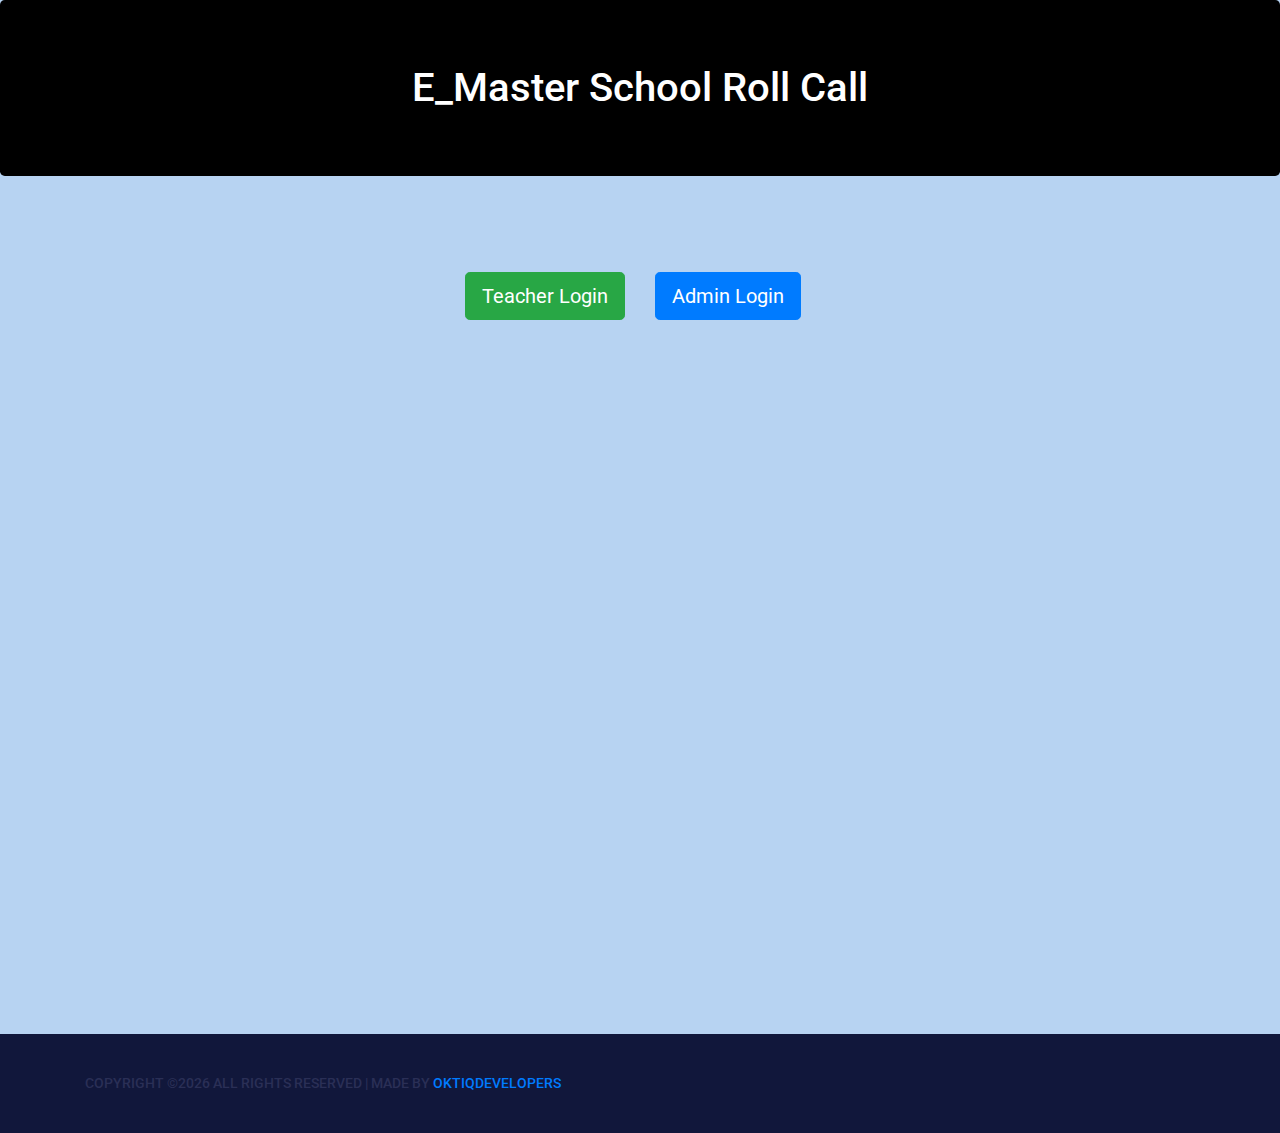
<file: student/landing/index.html>
<!DOCTYPE html>
<html lang="en">
    <head>
        <meta charset="utf-8">
        <meta http-equiv="X-UA-Compatible" content="IE=edge">
        <meta name="viewport" content="width=device-width, initial-scale=1">
        
        
        <!-- The above 3 meta tags *must* come first in the head; any other head content must come *after* these tags -->
        <title>School system</title>

        <!-- Icon css link -->
        <link href="css/font-awesome.min.css" rel="stylesheet">
        <!-- Bootstrap -->
        <link href="css/bootstrap.min.css" rel="stylesheet">
        
        <!-- Rev slider css -->
        
        
        <link href="css/style.css" rel="stylesheet">
        <link href="css/responsive.css" rel="stylesheet">

    </head>
    <body id="body">
        
        
        
    
        <section class="main_slider_area">
            <style type="text/css">
                .containerArea{
                    height: 90vh;
                }
                #heading{
                    background: black;
                    color: white;
                }
                #body{
                    background-color: white;
                }

            </style>
            <div class="jumbotron text-center" style="margin-bottom:0" id="heading">
  <h1>E_Master School Roll Call</h1>
</div>
<div class="mt-5"></div>
<div class="mt-5"></div>
            <div class="containerArea">
                <center>
                <div class="row">
                    <div class="col-3"></div>
                    <div class="col-3"> 
                        <a href="../login.php" class="btn  mt-5 float-right btn-lg btn-success">Teacher Login</a></div>
                     <div class="col-3"> 
                        <a href="../admin/login.php" class="btn btn-primary mt-5 float-left btn-lg">Admin Login</a></div>
                     <div class="col-3"></div>
                </div>
                 </center>   
            </div>
        
        
            <div class="footer_copyright">
                <div class="container">
                    <div class="float-sm-left">
                        <h5><!-- Link back to Colorlib can't be removed. Template is licensed under CC BY 3.0. -->
Copyright &copy;<script>document.write(new Date().getFullYear());</script> All rights reserved | Made by <a href="https://oktiqdevelopers.co.ke" target="_blank">Oktiqdevelopers</a>
</h5>
                    </div>
        <!--================End Footer Area =================-->
        
        
        
        
        <!-- jQuery (necessary for Bootstrap's JavaScript plugins) -->
        <script src="js/jquery-3.2.1.min.js"></script>
        <!-- Include all compiled plugins (below), or include individual files as needed -->
        <script src="js/popper.min.js"></script>
        <script src="js/bootstrap.min.js"></script>
        <script src="js/smoothscroll.js"></script>
        
        <script src="js/theme.js"></script>
    </body>
</html>
</file>
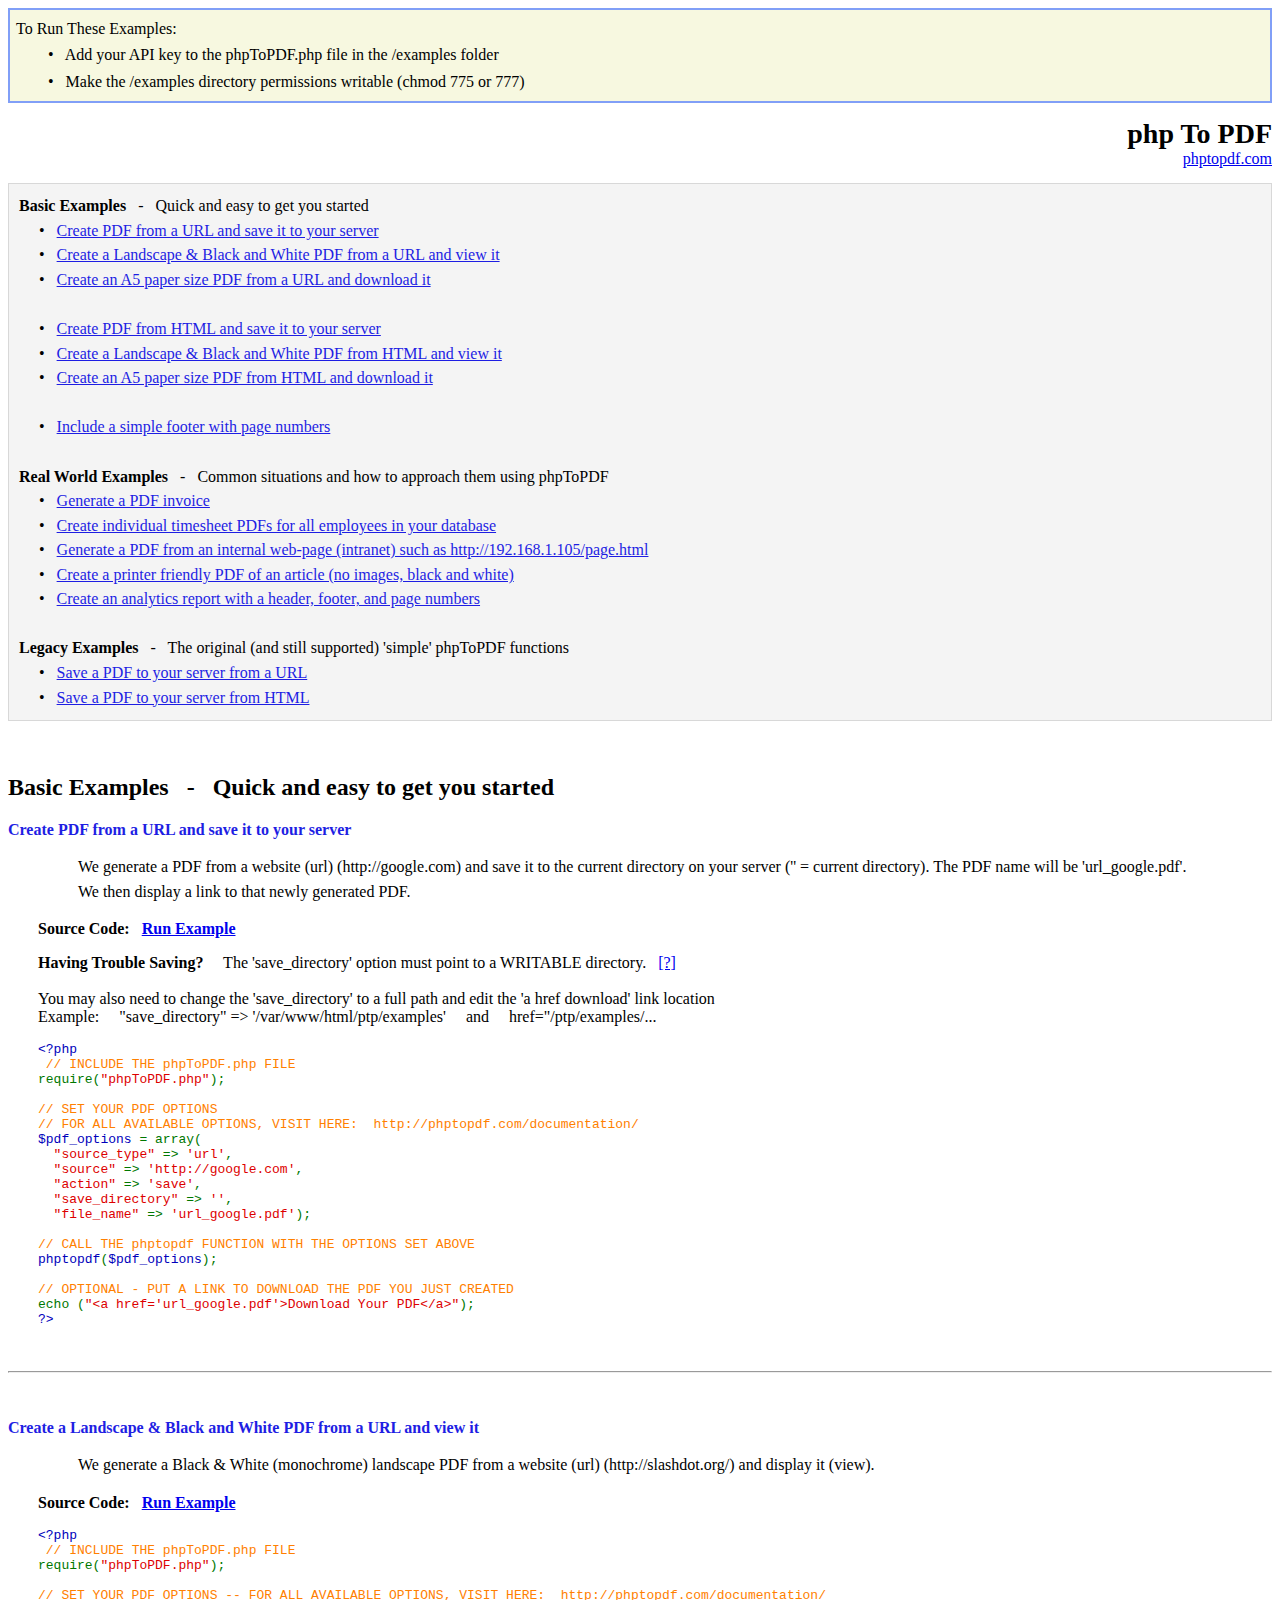
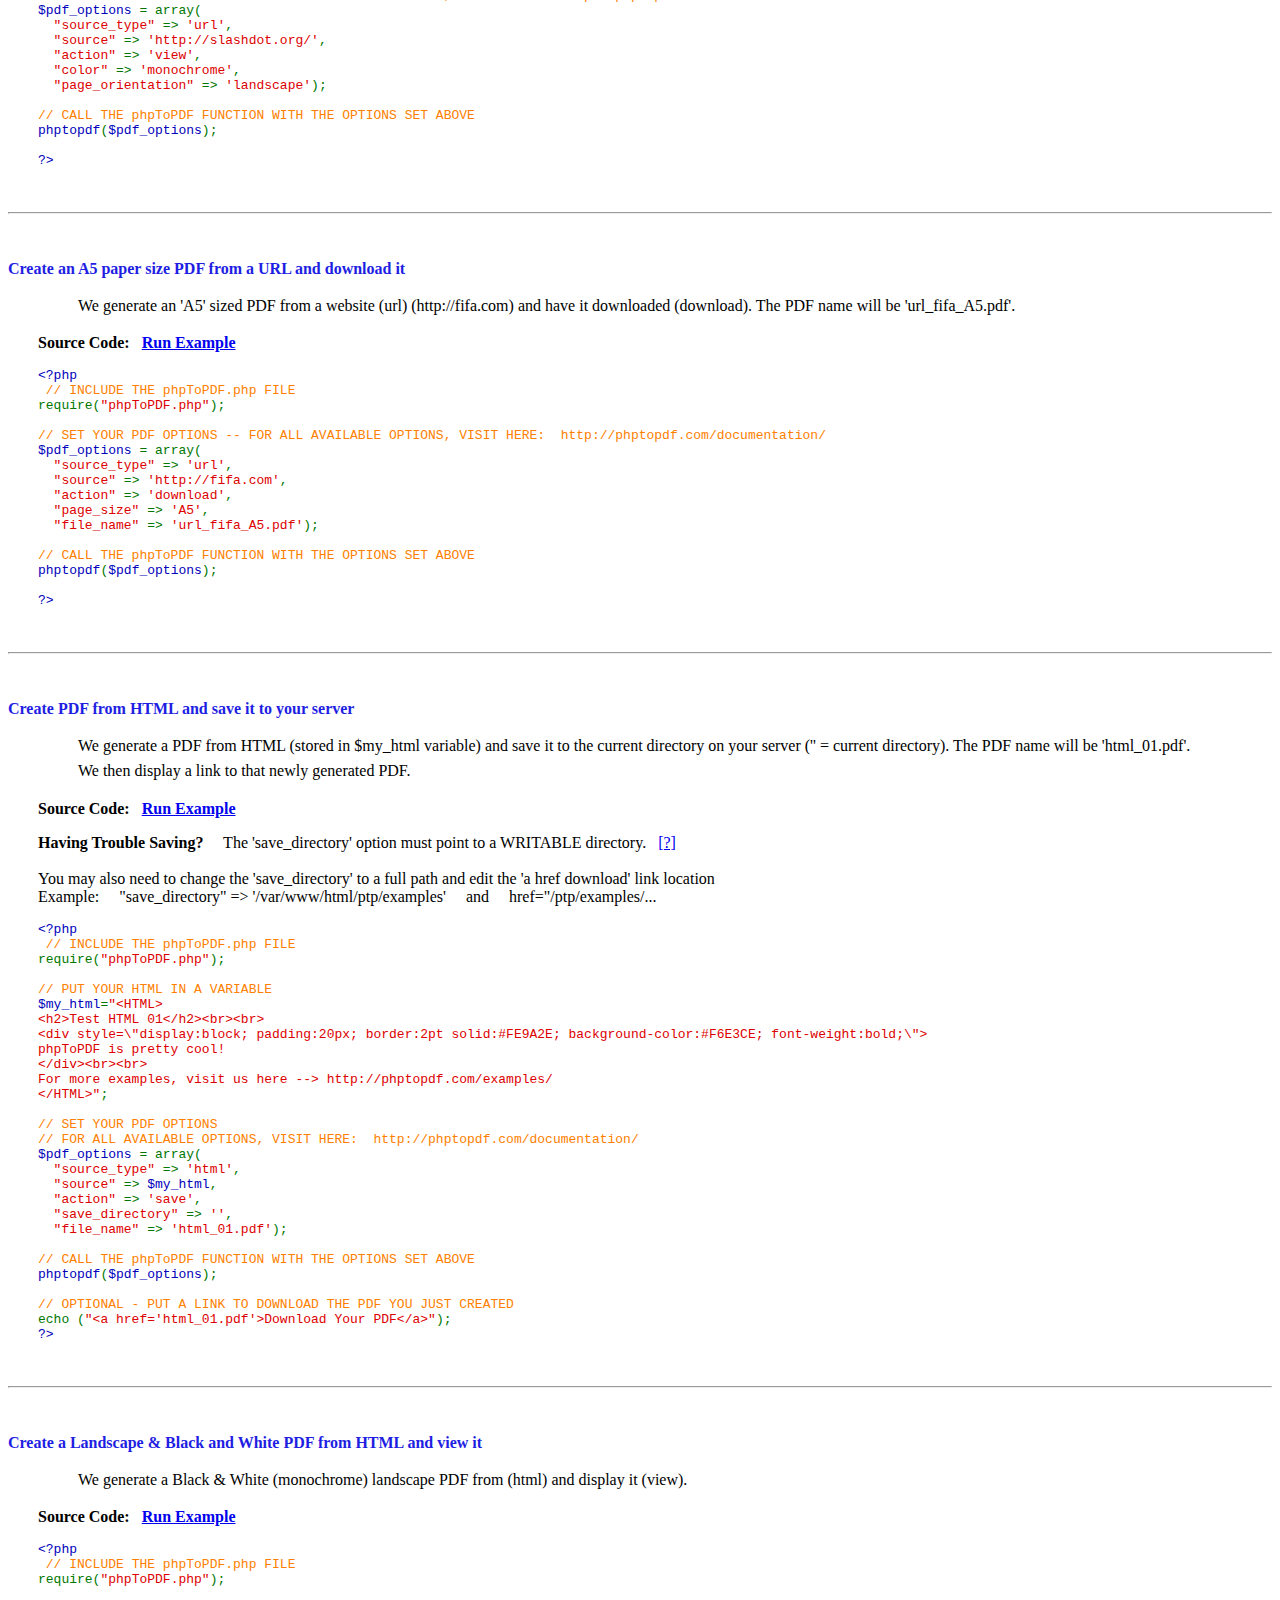
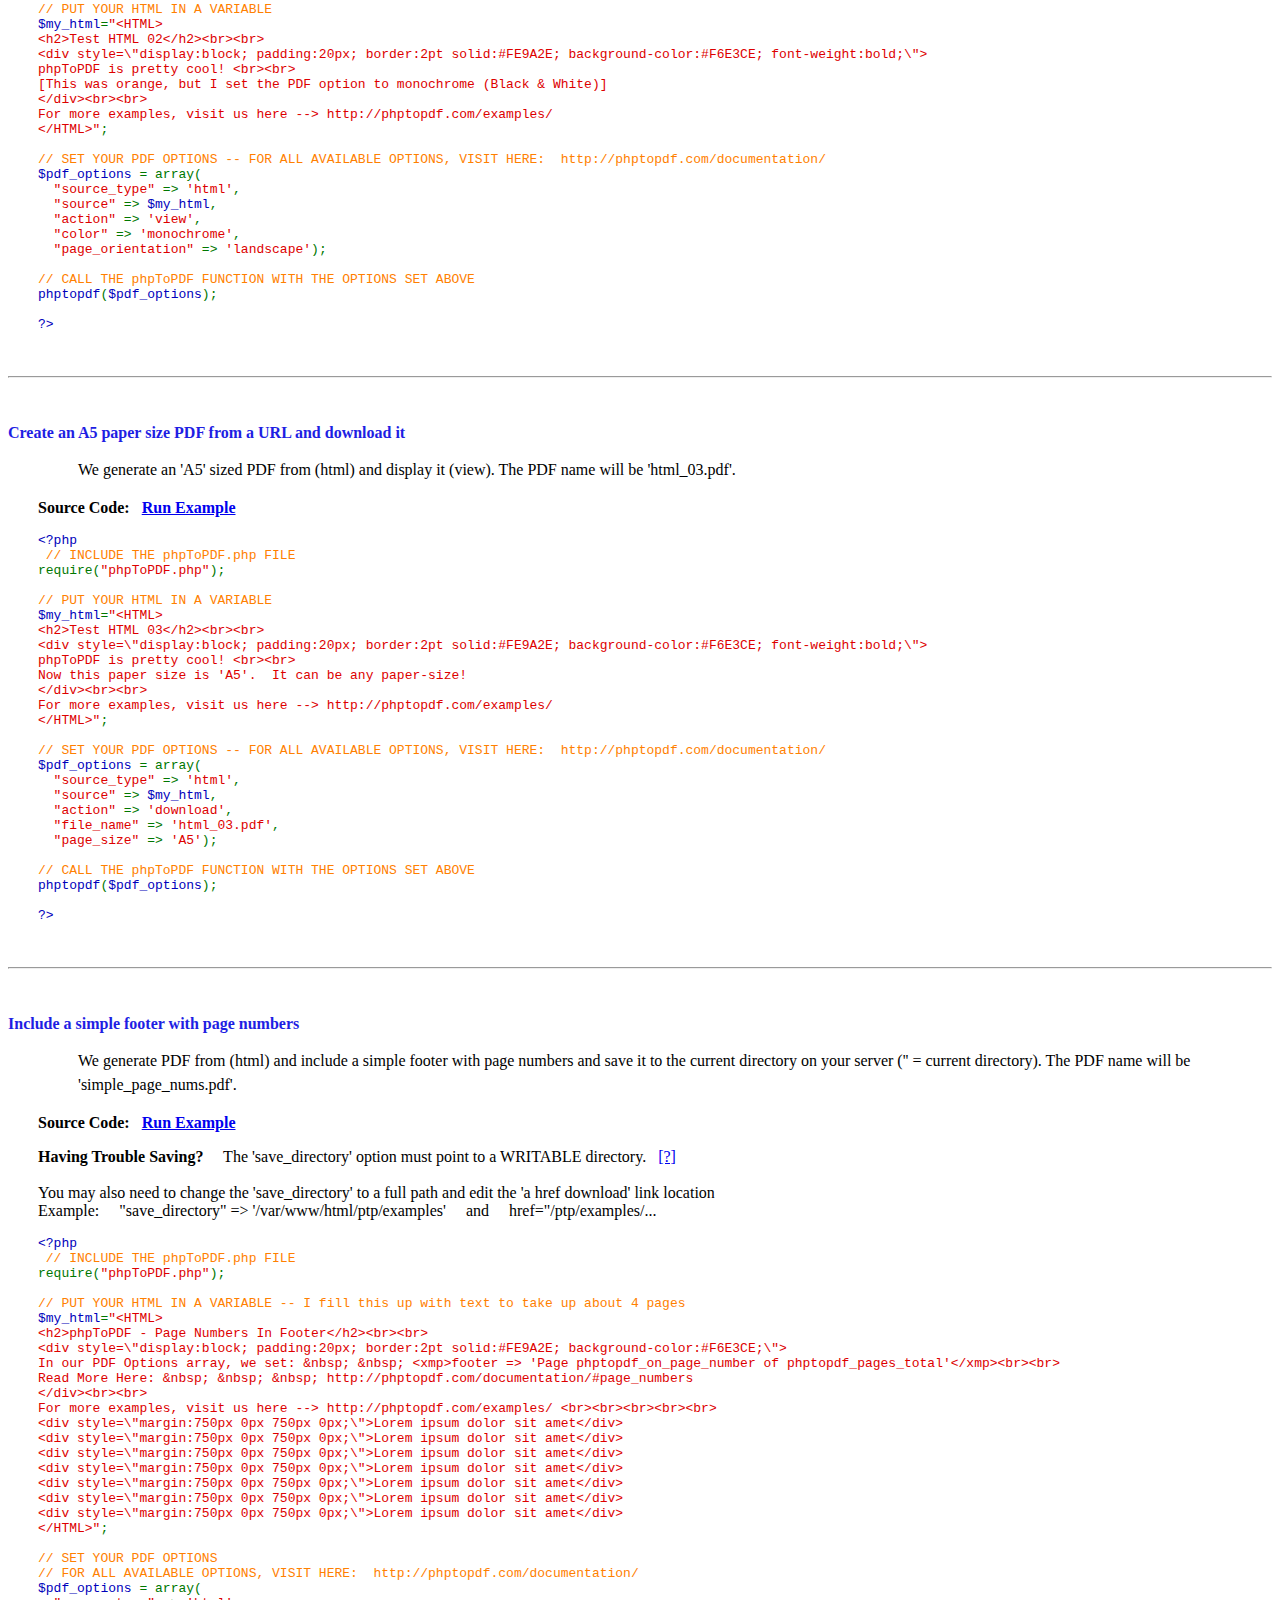
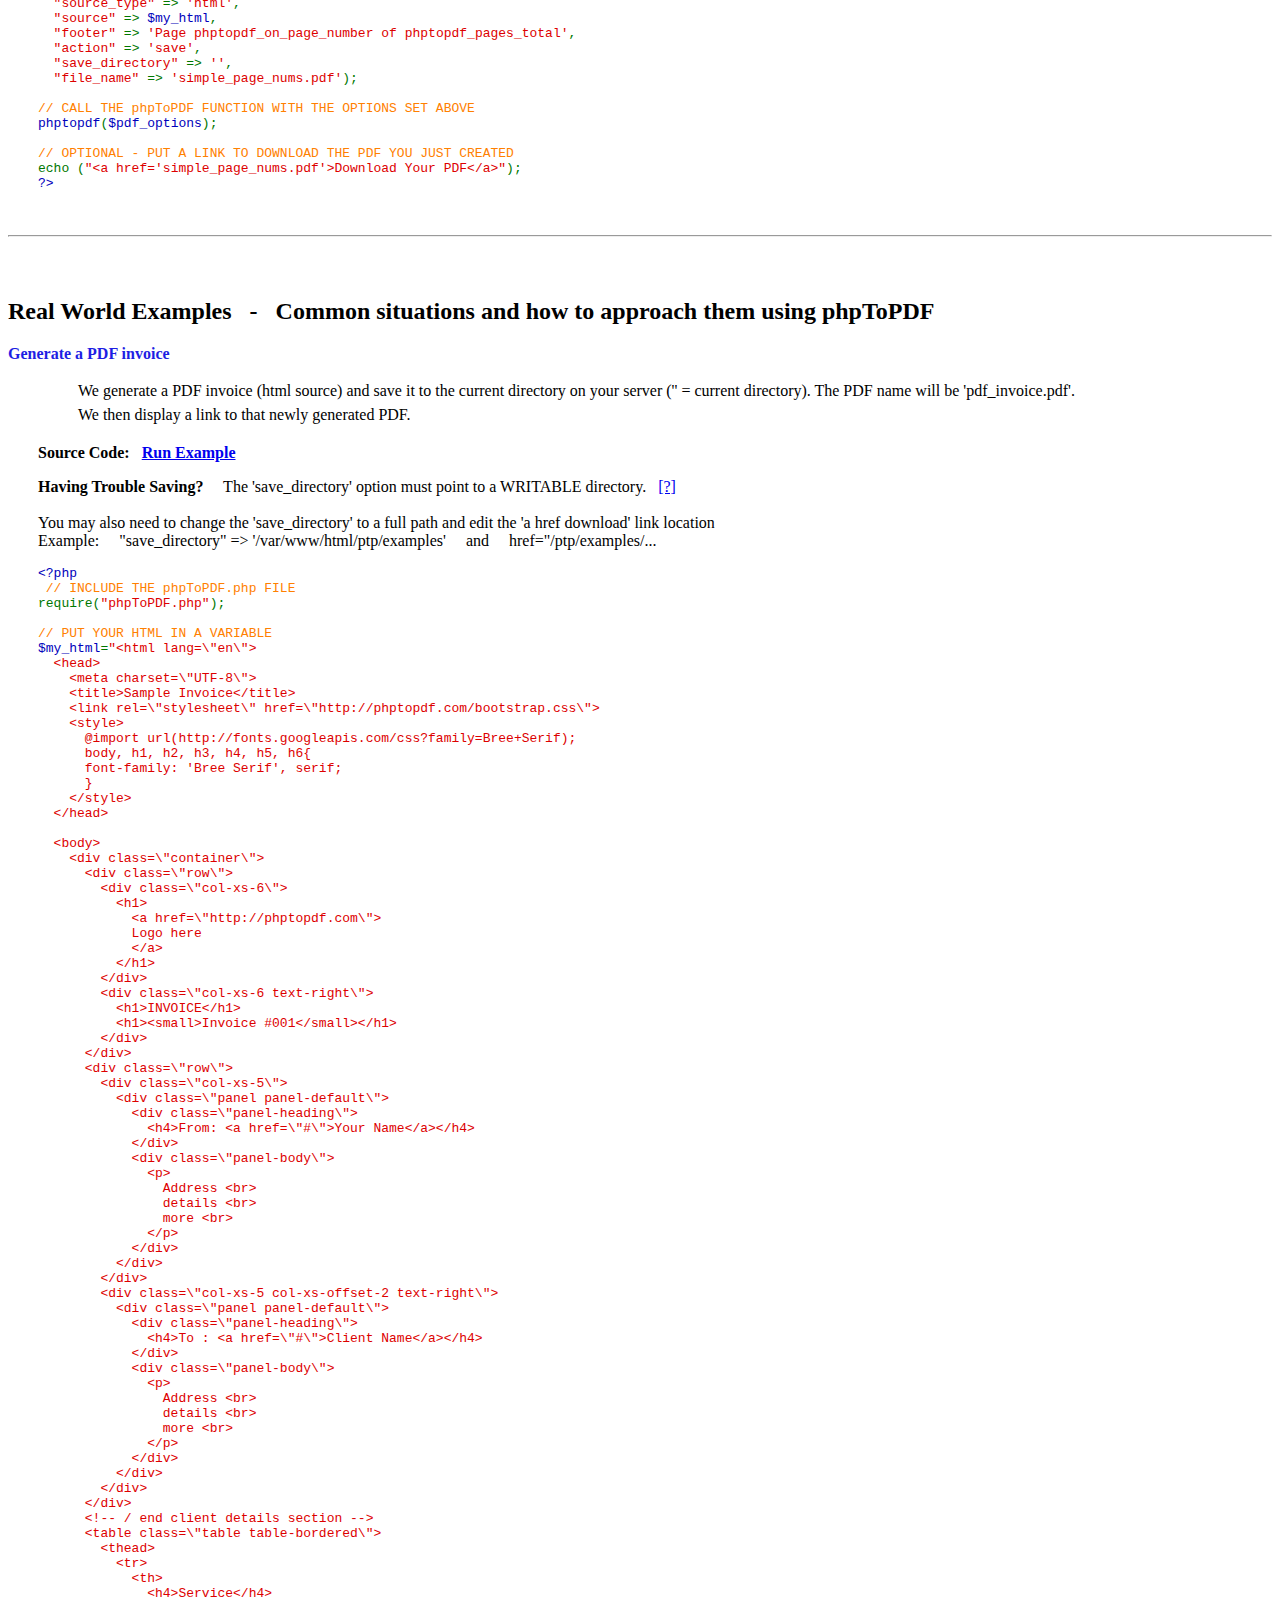
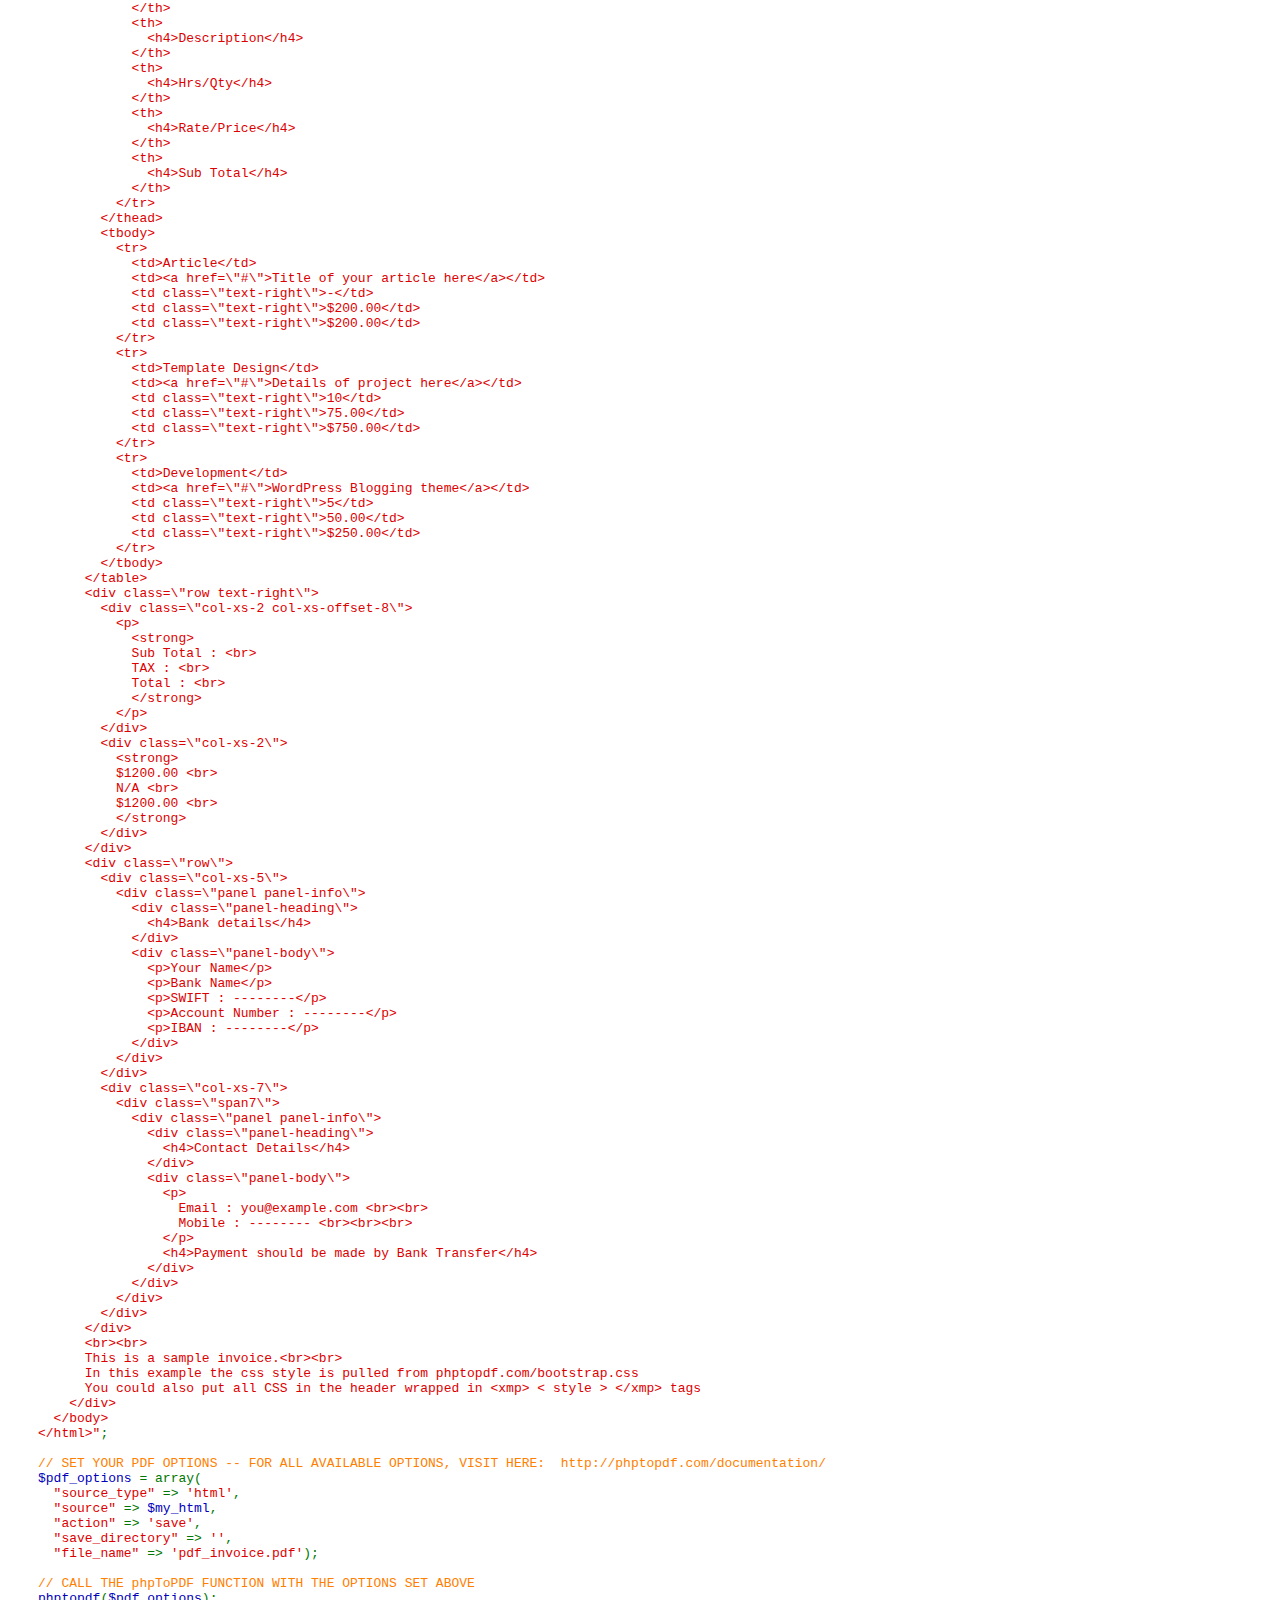
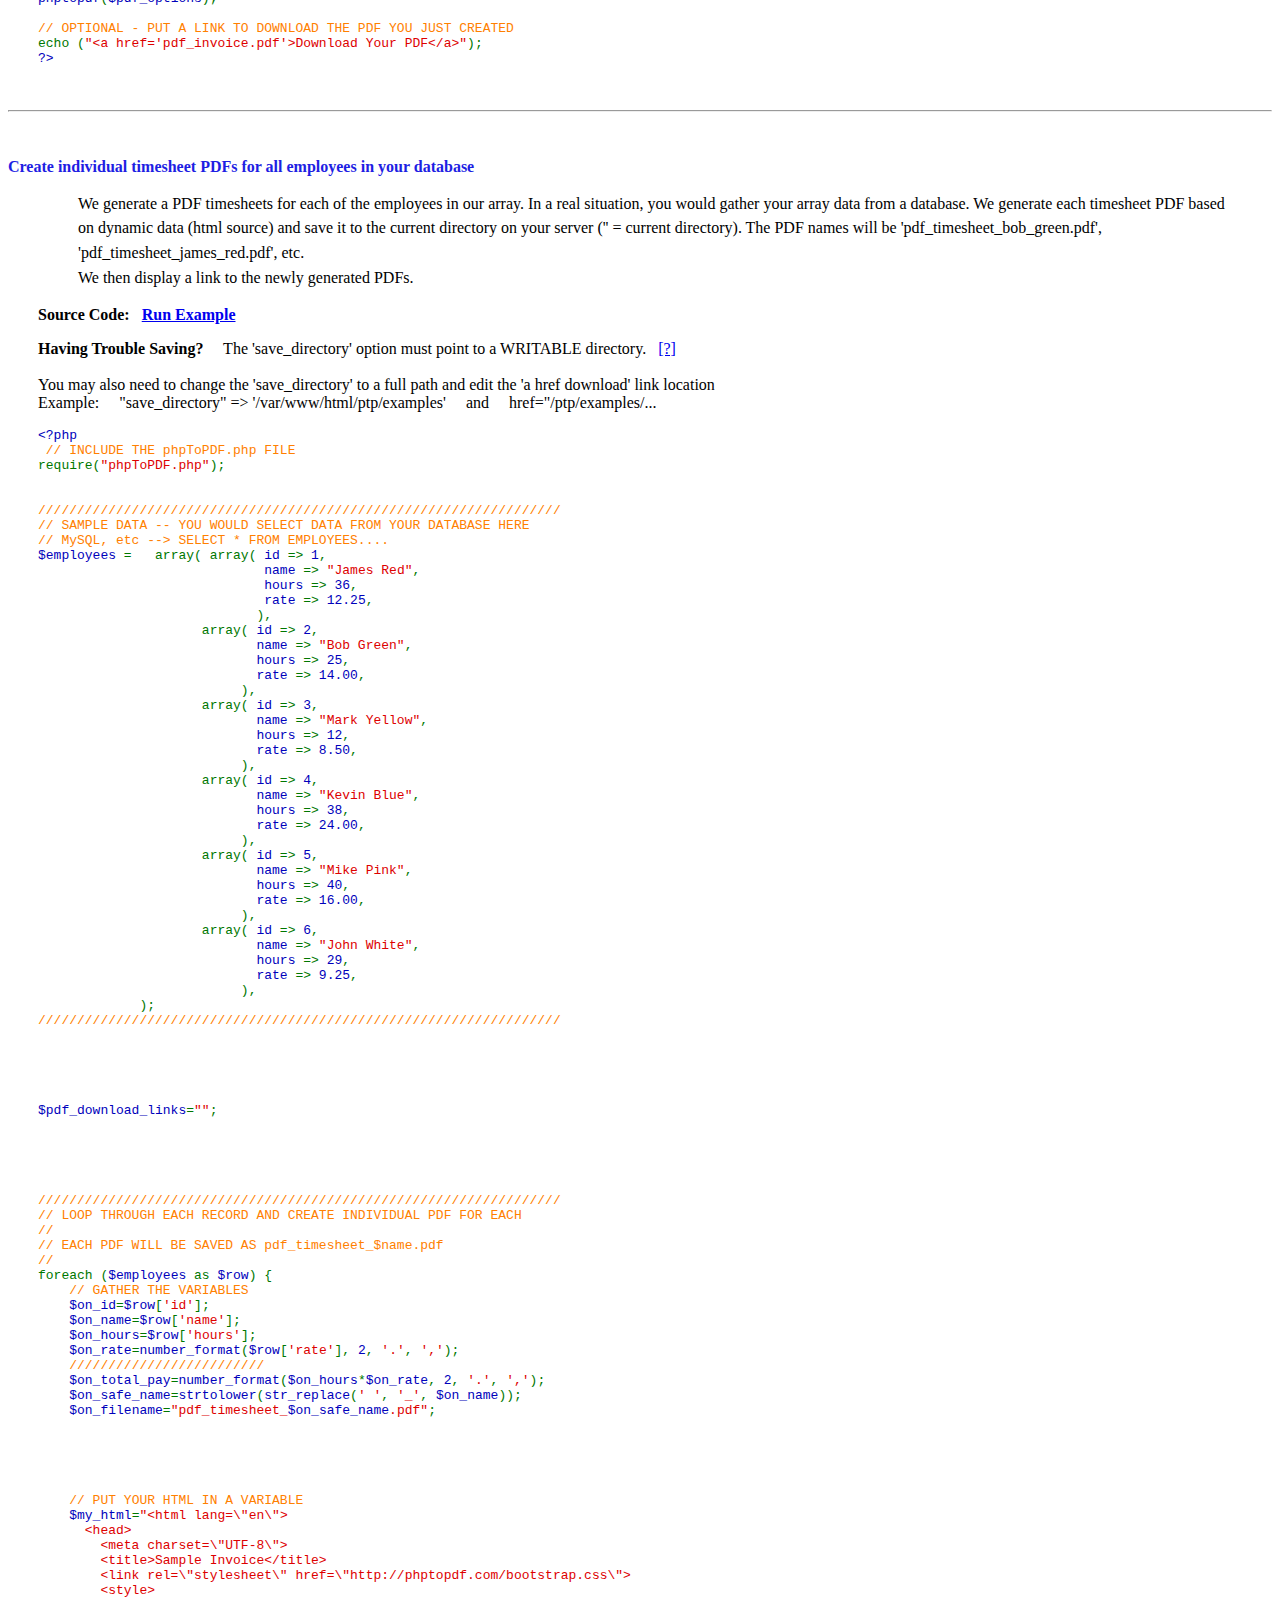
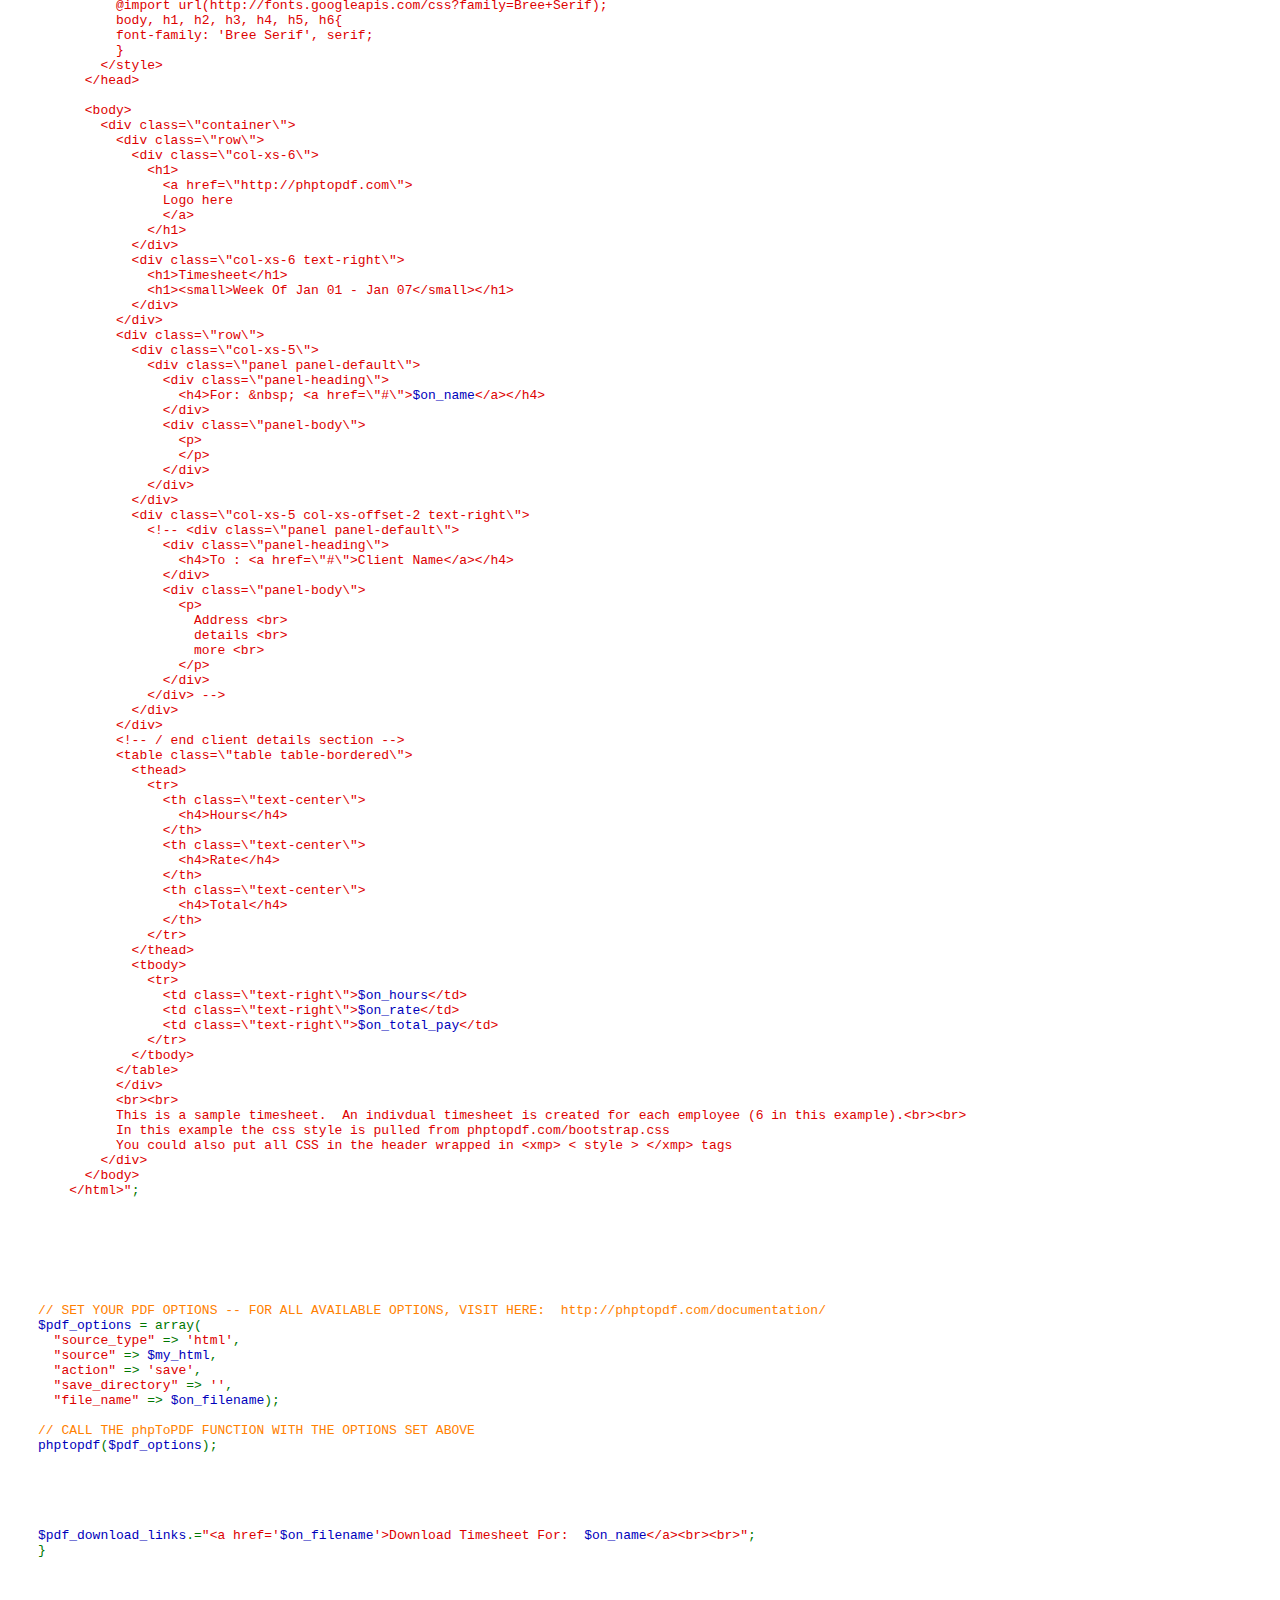
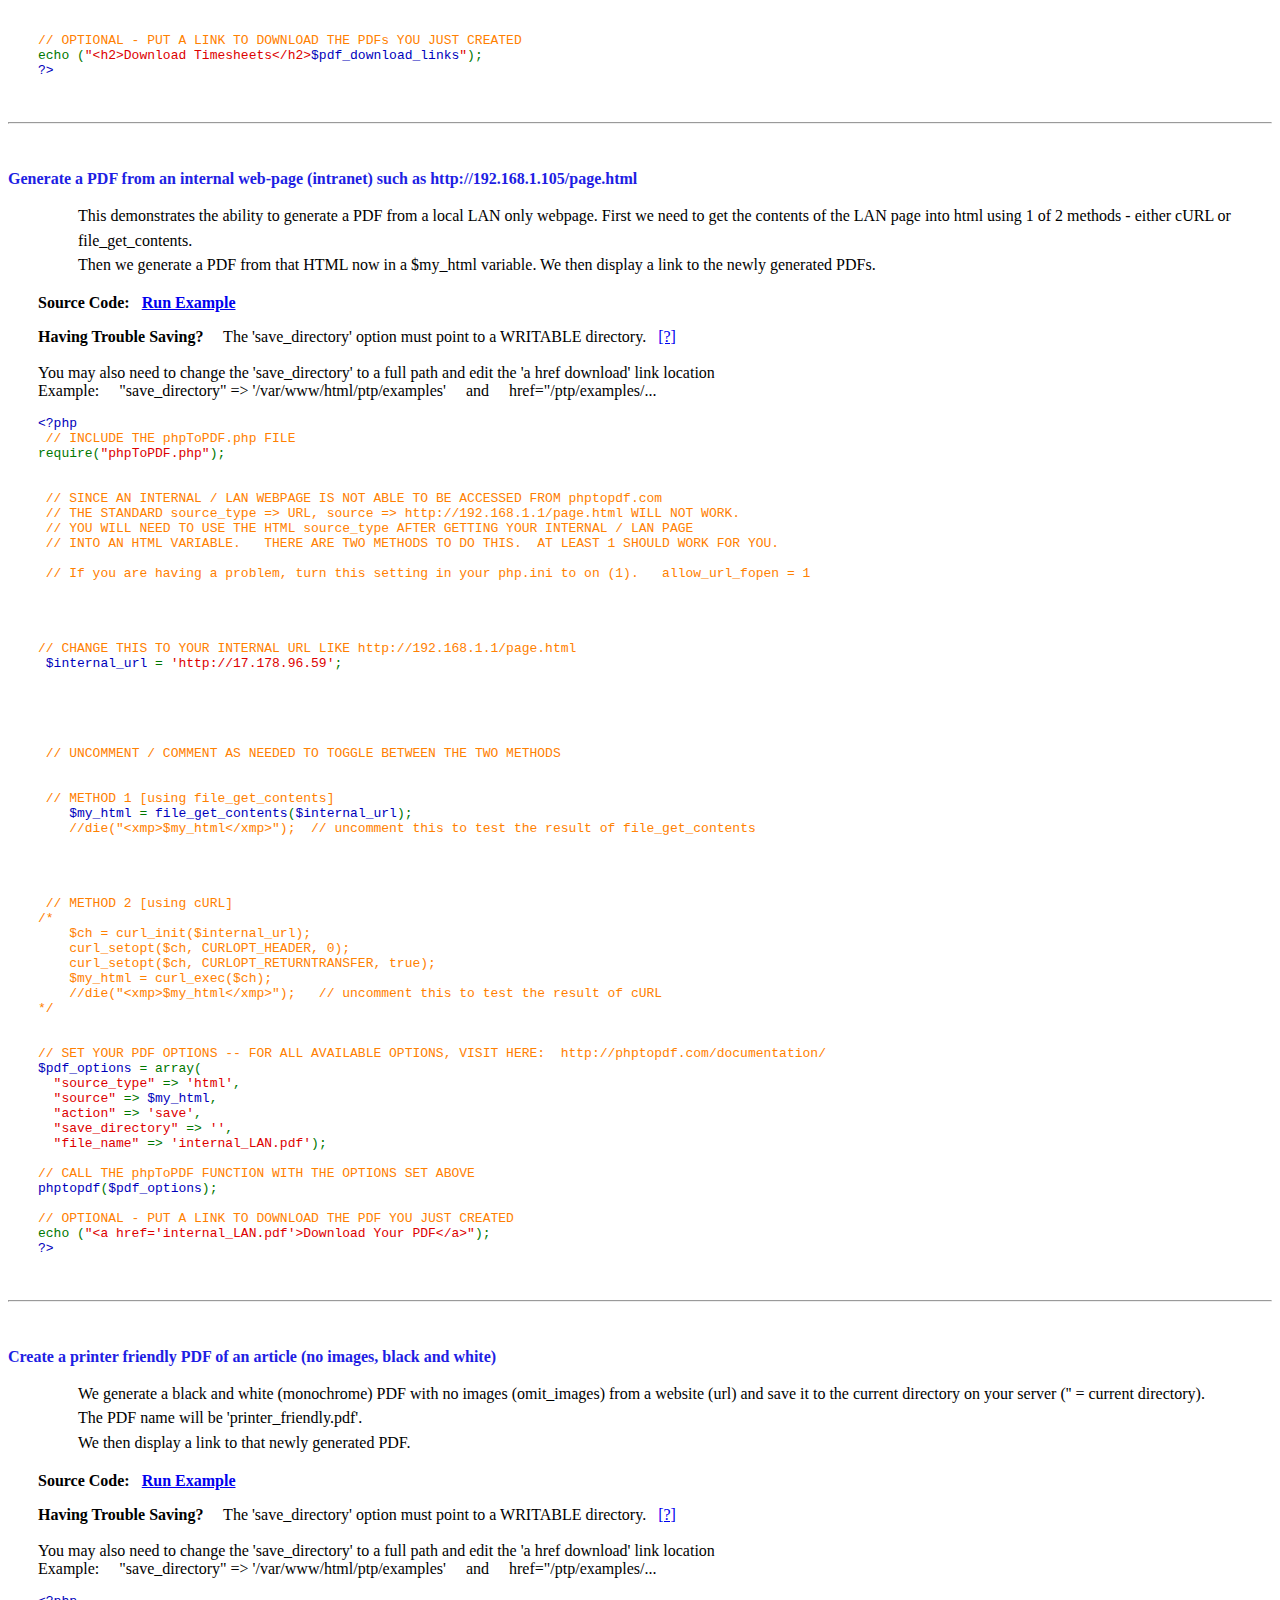
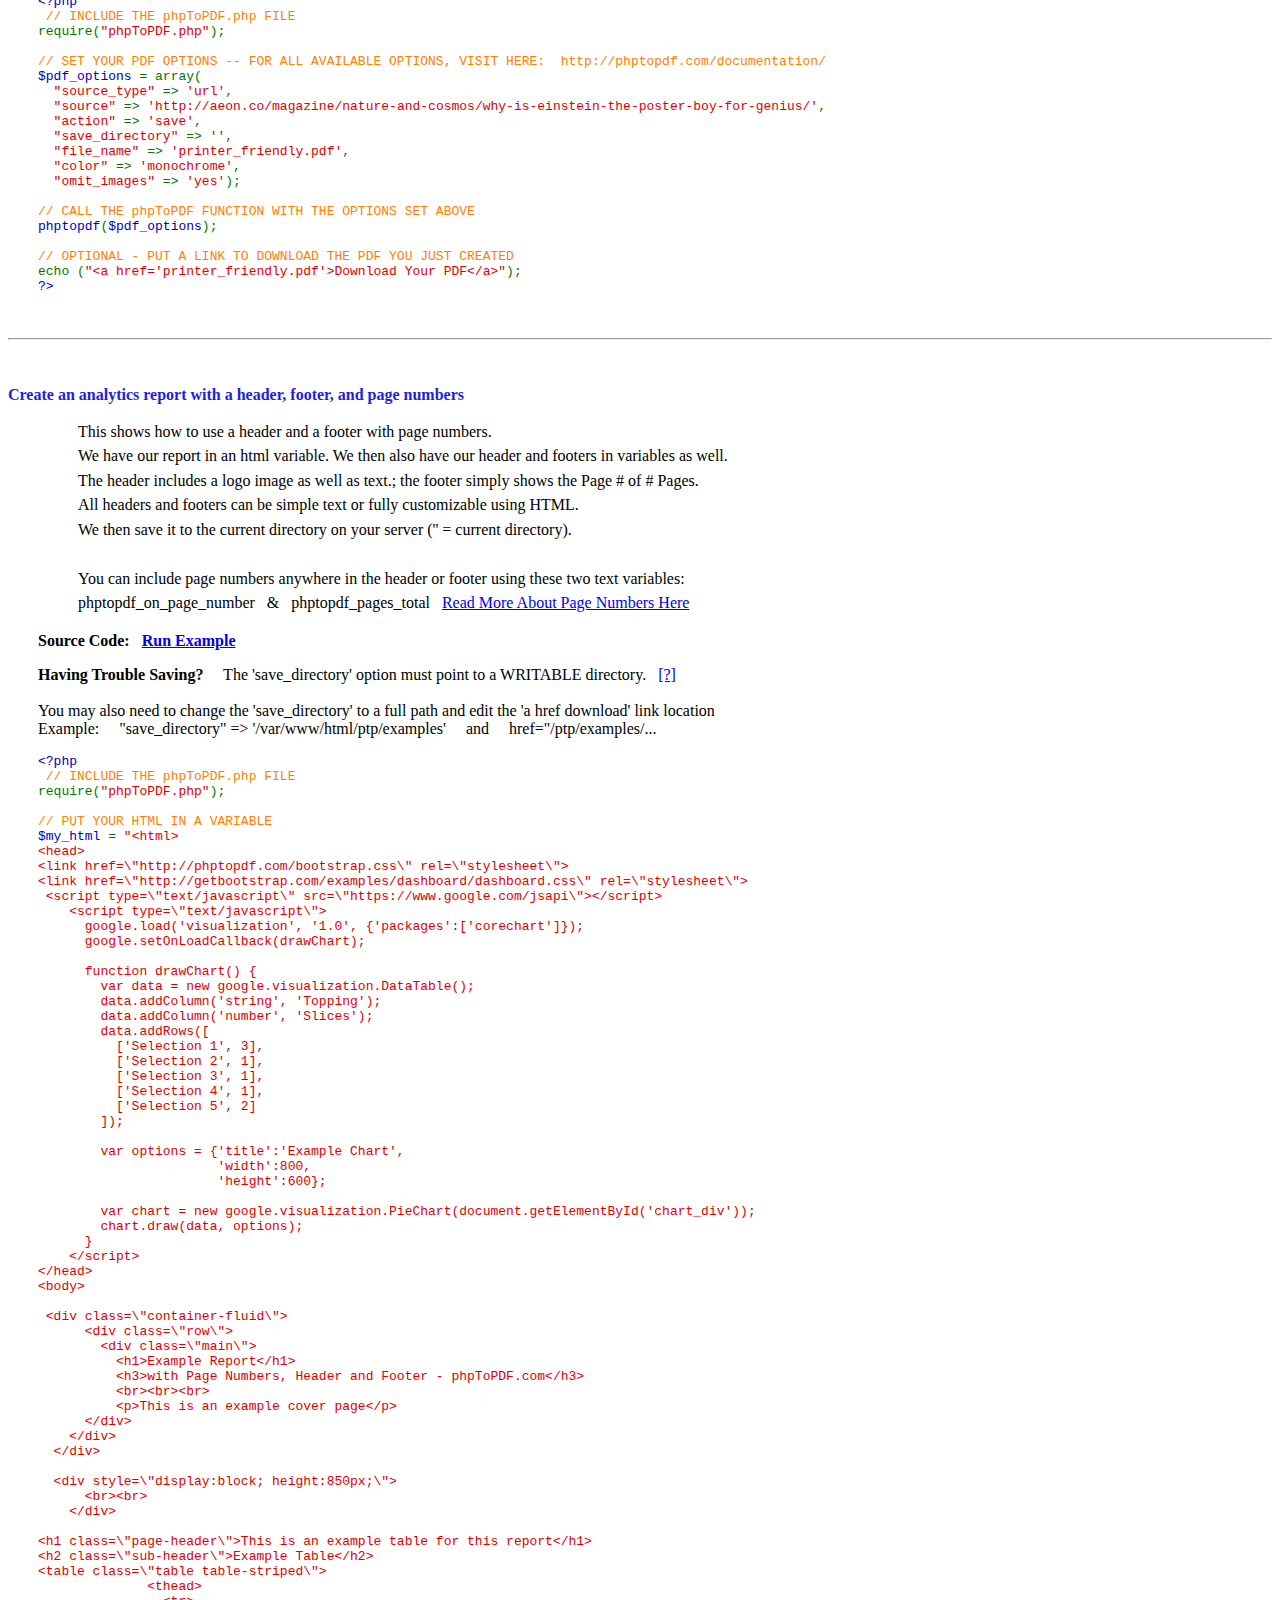
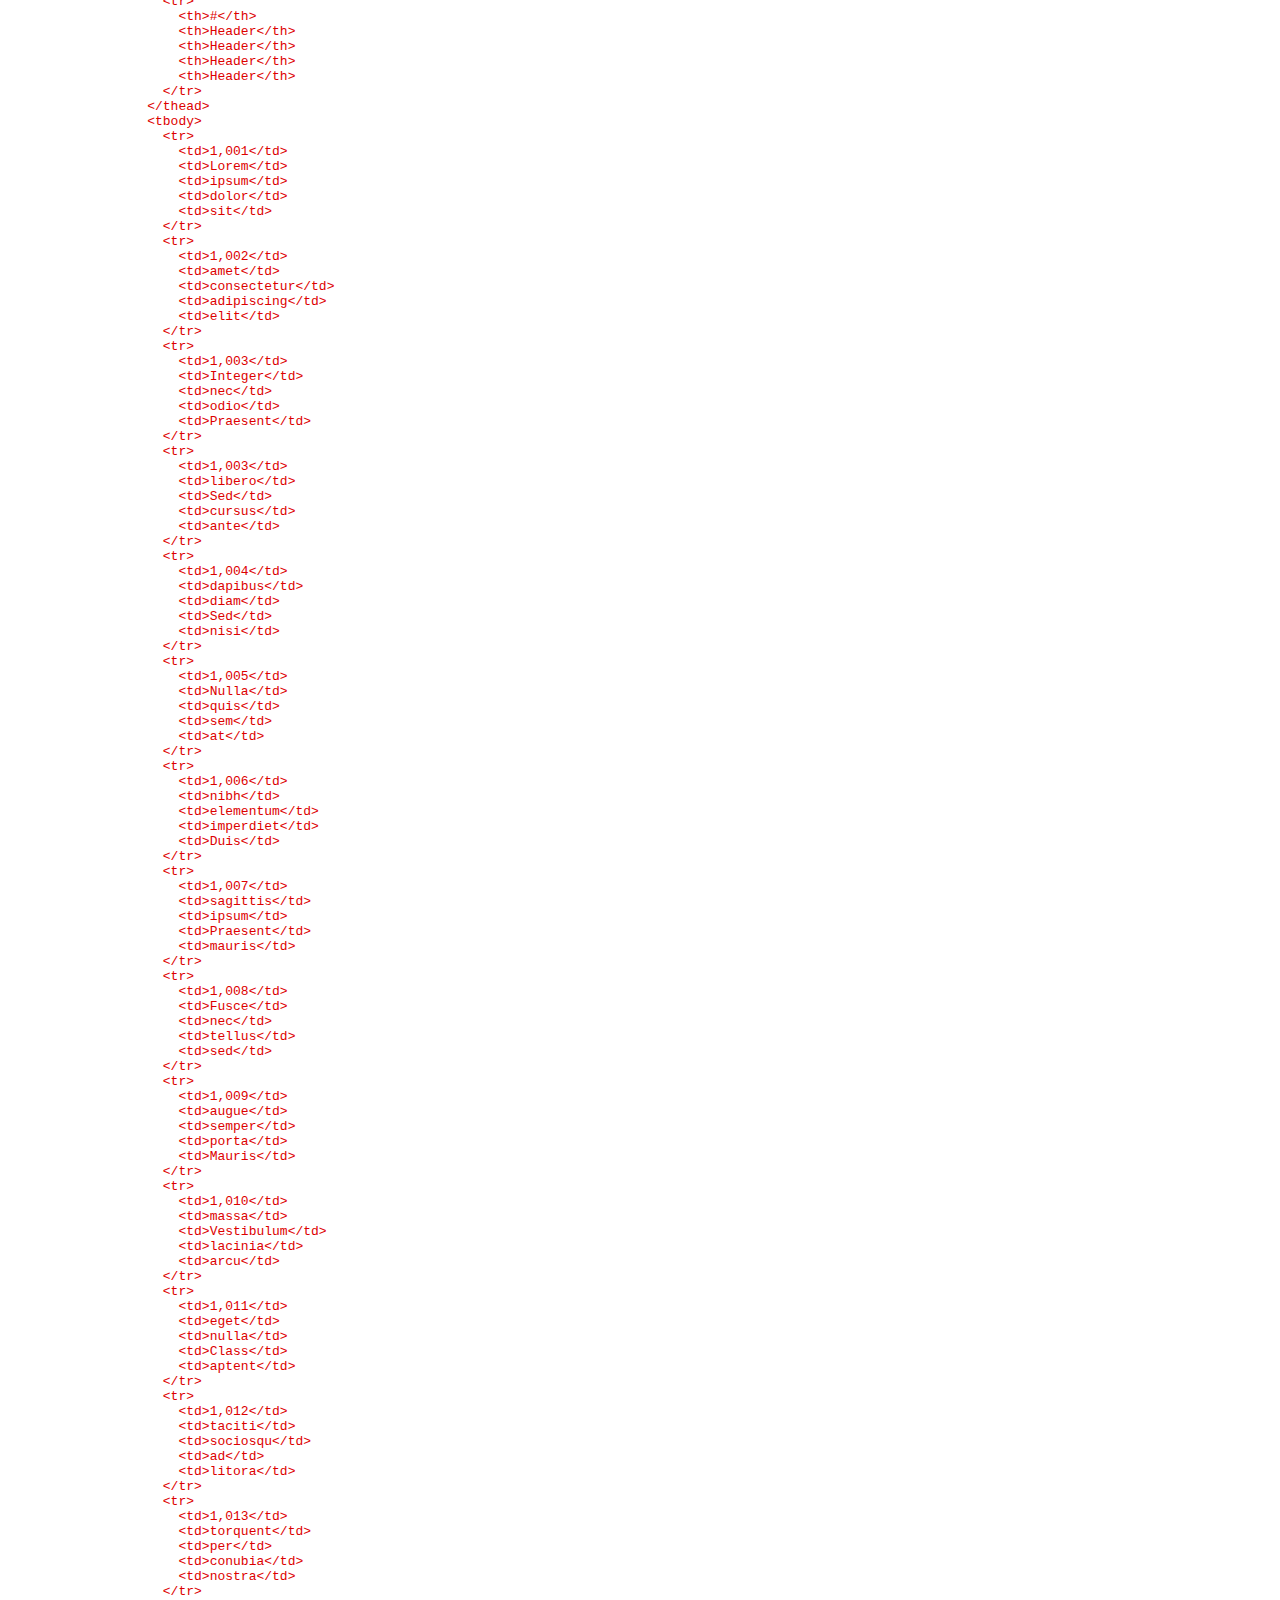
<file: student/phpToPDF/examples/index.html>
<!DOCTYPE html PUBLIC "-//W3C//DTD XHTML 1.0 Transitional//EN" "http://www.w3.org/TR/xhtml1/DTD/xhtml1-transitional.dtd">
<html xmlns="http://www.w3.org/1999/xhtml">
<head>
<title>php To PDF - A simple solution for PDF generation using PHP</title>
<meta http-equiv="content-type" content="text/html; charset=iso-8859-1"/>
<meta name="keywords" content="php pdf, php to pdf, pdf generation, mpdf alternative, fpdf alternative, pdflib alternative" >
<meta name="description" content="A simple solution for PDF generation using PHP.  No installation needed, no heavy resources required. Runs on any server running PHP.  Just include a single php file.">
<link href="http://phptopdf.com/css/style.css" rel="stylesheet" type="text/css"/>
<script type="text/javascript">
  var _gaq = _gaq || [];
  _gaq.push(['_setAccount', 'UA-25041847-10']);
  _gaq.push(['_trackPageview']);

  (function() {
    var ga = document.createElement('script'); ga.type = 'text/javascript'; ga.async = true;
    ga.src = ('https:' == document.location.protocol ? 'https://ssl' : 'http://www') + '.google-analytics.com/ga.js';
    var s = document.getElementsByTagName('script')[0]; s.parentNode.insertBefore(ga, s);
  })();
</script>      
</head>
<body>
<div id="container">
  <div id="navigation" style="border: none; margin-bottom: 15px;">

<div style="display:block; padding:6px; background-color:#F7F8E0; font-family:verdana; margin-bottom:15px; line-height:.70cm; border:2pt solid #819FF7;">
To Run These Examples:<br>
 &nbsp; &nbsp; &nbsp; &nbsp; &bull; &nbsp; Add your API key to the phpToPDF.php file in the /examples folder<br>
 &nbsp; &nbsp; &nbsp; &nbsp; &bull; &nbsp; Make the /examples directory permissions writable (chmod 775 or 777)<br> 
</div>
<div align="right"><span style="font-size: 28px; font-weight: bold;">php To PDF</span><br /><a href="http://phptopdf.com">phptopdf.com</a></div></div>
        <div id="easy">
          <div style="display:block; padding:10px; background-color:#F4F4F4; border:1pt solid #D8D8D8; line-height:.65cm;">


            <a href="#basic" style="text-decoration:none; color:#000000; font-weight:bold;">Basic Examples</a> &nbsp; - &nbsp; Quick and easy to get you started<br>
            &nbsp; &nbsp; &nbsp;&bull; &nbsp; <a style="color:#1E1EE3;" href="#pdf_from_url">Create PDF from a URL and save it to your server</a><br>
            &nbsp; &nbsp; &nbsp;&bull; &nbsp; <a style="color:#1E1EE3;" href="#bw_landscape_pdf_from_url">Create a Landscape & Black and White PDF from a URL and view it</a><br>
            &nbsp; &nbsp; &nbsp;&bull; &nbsp; <a style="color:#1E1EE3;" href="#A5_pdf_from_url">Create an A5 paper size PDF from a URL and download it</a><br><br>

            &nbsp; &nbsp; &nbsp;&bull; &nbsp; <a style="color:#1E1EE3;" href="#pdf_from_html">Create PDF from HTML and save it to your server</a><br>
            &nbsp; &nbsp; &nbsp;&bull; &nbsp; <a style="color:#1E1EE3;" href="#bw_landscape_pdf_from_html">Create a Landscape & Black and White PDF from HTML and view it</a><br>
            &nbsp; &nbsp; &nbsp;&bull; &nbsp; <a style="color:#1E1EE3;" href="#A5_pdf_from_html">Create an A5 paper size PDF from HTML and download it</a><br><br>
            &nbsp; &nbsp; &nbsp;&bull; &nbsp; <a style="color:#1E1EE3;" href="#simple_page_numbers">Include a simple footer with page numbers</a><br><br>                         

            <a href="#real_world" style="text-decoration:none; color:#000000; font-weight:bold;">Real World Examples</a> &nbsp; - &nbsp; Common situations and how to approach them using phpToPDF<br>
            &nbsp; &nbsp; &nbsp;&bull; &nbsp; <a style="color:#1E1EE3;" href="#generate_pdf_invoice">Generate a PDF invoice</a><br>
            &nbsp; &nbsp; &nbsp;&bull; &nbsp; <a style="color:#1E1EE3;" href="#generate_pdf_timesheets">Create individual timesheet PDFs for all employees in your database</a><br>
            &nbsp; &nbsp; &nbsp;&bull; &nbsp; <a style="color:#1E1EE3;" href="#pdf_from_LAN">Generate a PDF from an internal web-page (intranet) such as http://192.168.1.105/page.html</a><br>
            &nbsp; &nbsp; &nbsp;&bull; &nbsp; <a style="color:#1E1EE3;" href="#printer_friendly_pdf">Create a printer friendly PDF of an article (no images, black and white)</a><br>
            &nbsp; &nbsp; &nbsp;&bull; &nbsp; <a style="color:#1E1EE3;" href="#pdf_report">Create an analytics report with a header, footer, and page numbers</a><br><br>            


            <a href="#legacy" style="text-decoration:none; color:#000000; font-weight:bold;">Legacy Examples</a> &nbsp; - &nbsp; The original (and still supported) 'simple' phpToPDF functions<br>
            &nbsp; &nbsp; &nbsp;&bull; &nbsp; <a style="color:#1E1EE3;" href="#legacy_url">Save a PDF to your server from a URL</a><br>
            &nbsp; &nbsp; &nbsp;&bull; &nbsp; <a style="color:#1E1EE3;" href="#legacy_html">Save a PDF to your server from HTML</a><br>
          </div><br>















 <h2 style="margin-top: 35px;"><a name="basic" style="text-decoration:none; color:#000000;">Basic Examples</a> &nbsp; - &nbsp; Quick and easy to get you started</h2>

       


      <p style="margin:20px 0px 15px 0px;"><strong><a name="pdf_from_url" style="text-decoration:none; color:#1E1EE3; font-weight:bold;">Create PDF from a URL and save it to your server</a></strong></p>
      <div id="doc" style="margin-left:30px;">
            <blockquote>
              <p style="line-height:.65cm;">
                We generate a PDF from a website (url) (http://google.com) and save it to the current directory on your server ('' = current directory).  The PDF name will be 'url_google.pdf'.<br>
                We then display a link to that newly generated PDF.
              </p>
            </blockquote>
            <p><strong>Source Code:</strong> &nbsp; <b><a href="pdf_from_url.php" target="_blank">Run Example</a></b> <br /><div class="alert-box-save-directory">
<b>Having Trouble Saving?</b> &nbsp; &nbsp; The 'save_directory' option must point to a WRITABLE directory. &nbsp; <a target="blank" href="http://phptopdf.com/documentation/#save_directory">[?]</a><br><br>
You may also need to change the 'save_directory' to a full path and edit the 'a href download' link location<br>
Example: &nbsp; &nbsp; "save_directory" => '/var/www/html/ptp/examples' &nbsp; &nbsp; and &nbsp; &nbsp; href="/ptp/examples/...
</div></p>
            <div class="code">
              <code><span style="color: #000000">
<span style="color: #0000BB">&lt;?php<br />&nbsp;</span><span style="color: #FF8000">//&nbsp;INCLUDE&nbsp;THE&nbsp;phpToPDF.php&nbsp;FILE<br /></span><span style="color: #007700">require(</span><span style="color: #DD0000">"phpToPDF.php"</span><span style="color: #007700">);&nbsp;<br /><br /></span><span style="color: #FF8000">//&nbsp;SET&nbsp;YOUR&nbsp;PDF&nbsp;OPTIONS<br />//&nbsp;FOR&nbsp;ALL&nbsp;AVAILABLE&nbsp;OPTIONS,&nbsp;VISIT&nbsp;HERE:&nbsp;&nbsp;http://phptopdf.com/documentation/<br /></span><span style="color: #0000BB">$pdf_options&nbsp;</span><span style="color: #007700">=&nbsp;array(<br />&nbsp;&nbsp;</span><span style="color: #DD0000">"source_type"&nbsp;</span><span style="color: #007700">=&gt;&nbsp;</span><span style="color: #DD0000">'url'</span><span style="color: #007700">,<br />&nbsp;&nbsp;</span><span style="color: #DD0000">"source"&nbsp;</span><span style="color: #007700">=&gt;&nbsp;</span><span style="color: #DD0000">'http://google.com'</span><span style="color: #007700">,<br />&nbsp;&nbsp;</span><span style="color: #DD0000">"action"&nbsp;</span><span style="color: #007700">=&gt;&nbsp;</span><span style="color: #DD0000">'save'</span><span style="color: #007700">,<br />&nbsp;&nbsp;</span><span style="color: #DD0000">"save_directory"&nbsp;</span><span style="color: #007700">=&gt;&nbsp;</span><span style="color: #DD0000">''</span><span style="color: #007700">,<br />&nbsp;&nbsp;</span><span style="color: #DD0000">"file_name"&nbsp;</span><span style="color: #007700">=&gt;&nbsp;</span><span style="color: #DD0000">'url_google.pdf'</span><span style="color: #007700">);<br /><br /></span><span style="color: #FF8000">//&nbsp;CALL&nbsp;THE&nbsp;phptopdf&nbsp;FUNCTION&nbsp;WITH&nbsp;THE&nbsp;OPTIONS&nbsp;SET&nbsp;ABOVE<br /></span><span style="color: #0000BB">phptopdf</span><span style="color: #007700">(</span><span style="color: #0000BB">$pdf_options</span><span style="color: #007700">);<br /><br /></span><span style="color: #FF8000">//&nbsp;OPTIONAL&nbsp;-&nbsp;PUT&nbsp;A&nbsp;LINK&nbsp;TO&nbsp;DOWNLOAD&nbsp;THE&nbsp;PDF&nbsp;YOU&nbsp;JUST&nbsp;CREATED<br /></span><span style="color: #007700">echo&nbsp;(</span><span style="color: #DD0000">"&lt;a&nbsp;href='url_google.pdf'&gt;Download&nbsp;Your&nbsp;PDF&lt;/a&gt;"</span><span style="color: #007700">);<br /></span><span style="color: #0000BB">?&gt;</span>
</span>
</code>            </div><br><br>      
      </div>
      <hr><br>



      <p style="margin:20px 0px 15px 0px;"><strong><a name="bw_landscape_pdf_from_url" style="text-decoration:none; color:#1E1EE3; font-weight:bold;">Create a Landscape & Black and White PDF from a URL and view it</a></strong></p>
      <div id="doc" style="margin-left:30px;">
            <blockquote>
              <p style="line-height:.65cm;">
                We generate a Black & White (monochrome) landscape PDF from a website (url) (http://slashdot.org/) and display it (view).
              </p>
            </blockquote>
            <p><strong>Source Code:</strong> &nbsp; <b><a href="bw_landscape_pdf_from_url.php" target="_blank">Run Example</a></b> </p>
            <div class="code">
              <code><span style="color: #000000">
<span style="color: #0000BB">&lt;?php<br />&nbsp;</span><span style="color: #FF8000">//&nbsp;INCLUDE&nbsp;THE&nbsp;phpToPDF.php&nbsp;FILE<br /></span><span style="color: #007700">require(</span><span style="color: #DD0000">"phpToPDF.php"</span><span style="color: #007700">);&nbsp;<br /><br /></span><span style="color: #FF8000">//&nbsp;SET&nbsp;YOUR&nbsp;PDF&nbsp;OPTIONS&nbsp;--&nbsp;FOR&nbsp;ALL&nbsp;AVAILABLE&nbsp;OPTIONS,&nbsp;VISIT&nbsp;HERE:&nbsp;&nbsp;http://phptopdf.com/documentation/<br /></span><span style="color: #0000BB">$pdf_options&nbsp;</span><span style="color: #007700">=&nbsp;array(<br />&nbsp;&nbsp;</span><span style="color: #DD0000">"source_type"&nbsp;</span><span style="color: #007700">=&gt;&nbsp;</span><span style="color: #DD0000">'url'</span><span style="color: #007700">,<br />&nbsp;&nbsp;</span><span style="color: #DD0000">"source"&nbsp;</span><span style="color: #007700">=&gt;&nbsp;</span><span style="color: #DD0000">'http://slashdot.org/'</span><span style="color: #007700">,<br />&nbsp;&nbsp;</span><span style="color: #DD0000">"action"&nbsp;</span><span style="color: #007700">=&gt;&nbsp;</span><span style="color: #DD0000">'view'</span><span style="color: #007700">,<br />&nbsp;&nbsp;</span><span style="color: #DD0000">"color"&nbsp;</span><span style="color: #007700">=&gt;&nbsp;</span><span style="color: #DD0000">'monochrome'</span><span style="color: #007700">,<br />&nbsp;&nbsp;</span><span style="color: #DD0000">"page_orientation"&nbsp;</span><span style="color: #007700">=&gt;&nbsp;</span><span style="color: #DD0000">'landscape'</span><span style="color: #007700">);<br /><br /></span><span style="color: #FF8000">//&nbsp;CALL&nbsp;THE&nbsp;phpToPDF&nbsp;FUNCTION&nbsp;WITH&nbsp;THE&nbsp;OPTIONS&nbsp;SET&nbsp;ABOVE<br /></span><span style="color: #0000BB">phptopdf</span><span style="color: #007700">(</span><span style="color: #0000BB">$pdf_options</span><span style="color: #007700">);<br /><br /></span><span style="color: #0000BB">?&gt;</span>
</span>
</code>            </div><br><br>       
      </div>
      <hr><br>



      <p style="margin:20px 0px 15px 0px;"><strong><a name="A5_pdf_from_url" style="text-decoration:none; color:#1E1EE3; font-weight:bold;">Create an A5 paper size PDF from a URL and download it</a></strong></p>
      <div id="doc" style="margin-left:30px;">
            <blockquote>
              <p style="line-height:.65cm;">
                We generate an 'A5' sized PDF from a website (url) (http://fifa.com) and have it downloaded (download).  The PDF name will be 'url_fifa_A5.pdf'.
              </p>
            </blockquote>
            <p><strong>Source Code:</strong> &nbsp; <b><a href="A5_pdf_from_url.php" target="_blank">Run Example</a></b> </p>
            <div class="code">
              <code><span style="color: #000000">
<span style="color: #0000BB">&lt;?php<br />&nbsp;</span><span style="color: #FF8000">//&nbsp;INCLUDE&nbsp;THE&nbsp;phpToPDF.php&nbsp;FILE<br /></span><span style="color: #007700">require(</span><span style="color: #DD0000">"phpToPDF.php"</span><span style="color: #007700">);&nbsp;<br /><br /></span><span style="color: #FF8000">//&nbsp;SET&nbsp;YOUR&nbsp;PDF&nbsp;OPTIONS&nbsp;--&nbsp;FOR&nbsp;ALL&nbsp;AVAILABLE&nbsp;OPTIONS,&nbsp;VISIT&nbsp;HERE:&nbsp;&nbsp;http://phptopdf.com/documentation/<br /></span><span style="color: #0000BB">$pdf_options&nbsp;</span><span style="color: #007700">=&nbsp;array(<br />&nbsp;&nbsp;</span><span style="color: #DD0000">"source_type"&nbsp;</span><span style="color: #007700">=&gt;&nbsp;</span><span style="color: #DD0000">'url'</span><span style="color: #007700">,<br />&nbsp;&nbsp;</span><span style="color: #DD0000">"source"&nbsp;</span><span style="color: #007700">=&gt;&nbsp;</span><span style="color: #DD0000">'http://fifa.com'</span><span style="color: #007700">,<br />&nbsp;&nbsp;</span><span style="color: #DD0000">"action"&nbsp;</span><span style="color: #007700">=&gt;&nbsp;</span><span style="color: #DD0000">'download'</span><span style="color: #007700">,<br />&nbsp;&nbsp;</span><span style="color: #DD0000">"page_size"&nbsp;</span><span style="color: #007700">=&gt;&nbsp;</span><span style="color: #DD0000">'A5'</span><span style="color: #007700">,<br />&nbsp;&nbsp;</span><span style="color: #DD0000">"file_name"&nbsp;</span><span style="color: #007700">=&gt;&nbsp;</span><span style="color: #DD0000">'url_fifa_A5.pdf'</span><span style="color: #007700">);<br /><br /></span><span style="color: #FF8000">//&nbsp;CALL&nbsp;THE&nbsp;phpToPDF&nbsp;FUNCTION&nbsp;WITH&nbsp;THE&nbsp;OPTIONS&nbsp;SET&nbsp;ABOVE<br /></span><span style="color: #0000BB">phptopdf</span><span style="color: #007700">(</span><span style="color: #0000BB">$pdf_options</span><span style="color: #007700">);<br /><br /></span><span style="color: #0000BB">?&gt;</span>
</span>
</code>            </div><br><br>       
      </div>
      <hr><br>


















      <p style="margin:20px 0px 15px 0px;"><strong><a name="pdf_from_html" style="text-decoration:none; color:#1E1EE3; font-weight:bold;">Create PDF from HTML and save it to your server</a></strong></p>
      <div id="doc" style="margin-left:30px;">
            <blockquote>
              <p style="line-height:.65cm;">
                We generate a PDF from HTML (stored in $my_html variable) and save it to the current directory on your server ('' = current directory).  The PDF name will be 'html_01.pdf'.<br>
                We then display a link to that newly generated PDF.
              </p>
            </blockquote>
            <p><strong>Source Code:</strong> &nbsp; <b><a href="pdf_from_html.php" target="_blank">Run Example</a></b> <br /><div class="alert-box-save-directory">
<b>Having Trouble Saving?</b> &nbsp; &nbsp; The 'save_directory' option must point to a WRITABLE directory. &nbsp; <a target="blank" href="http://phptopdf.com/documentation/#save_directory">[?]</a><br><br>
You may also need to change the 'save_directory' to a full path and edit the 'a href download' link location<br>
Example: &nbsp; &nbsp; "save_directory" => '/var/www/html/ptp/examples' &nbsp; &nbsp; and &nbsp; &nbsp; href="/ptp/examples/...
</div></p>
            <div class="code">
              <code><span style="color: #000000">
<span style="color: #0000BB">&lt;?php<br />&nbsp;</span><span style="color: #FF8000">//&nbsp;INCLUDE&nbsp;THE&nbsp;phpToPDF.php&nbsp;FILE<br /></span><span style="color: #007700">require(</span><span style="color: #DD0000">"phpToPDF.php"</span><span style="color: #007700">);&nbsp;<br /><br /></span><span style="color: #FF8000">//&nbsp;PUT&nbsp;YOUR&nbsp;HTML&nbsp;IN&nbsp;A&nbsp;VARIABLE<br /></span><span style="color: #0000BB">$my_html</span><span style="color: #007700">=</span><span style="color: #DD0000">"&lt;HTML&gt;<br />&lt;h2&gt;Test&nbsp;HTML&nbsp;01&lt;/h2&gt;&lt;br&gt;&lt;br&gt;<br />&lt;div&nbsp;style=\"display:block;&nbsp;padding:20px;&nbsp;border:2pt&nbsp;solid:#FE9A2E;&nbsp;background-color:#F6E3CE;&nbsp;font-weight:bold;\"&gt;<br />phpToPDF&nbsp;is&nbsp;pretty&nbsp;cool!<br />&lt;/div&gt;&lt;br&gt;&lt;br&gt;<br />For&nbsp;more&nbsp;examples,&nbsp;visit&nbsp;us&nbsp;here&nbsp;--&gt;&nbsp;http://phptopdf.com/examples/<br />&lt;/HTML&gt;"</span><span style="color: #007700">;<br /><br /></span><span style="color: #FF8000">//&nbsp;SET&nbsp;YOUR&nbsp;PDF&nbsp;OPTIONS<br />//&nbsp;FOR&nbsp;ALL&nbsp;AVAILABLE&nbsp;OPTIONS,&nbsp;VISIT&nbsp;HERE:&nbsp;&nbsp;http://phptopdf.com/documentation/<br /></span><span style="color: #0000BB">$pdf_options&nbsp;</span><span style="color: #007700">=&nbsp;array(<br />&nbsp;&nbsp;</span><span style="color: #DD0000">"source_type"&nbsp;</span><span style="color: #007700">=&gt;&nbsp;</span><span style="color: #DD0000">'html'</span><span style="color: #007700">,<br />&nbsp;&nbsp;</span><span style="color: #DD0000">"source"&nbsp;</span><span style="color: #007700">=&gt;&nbsp;</span><span style="color: #0000BB">$my_html</span><span style="color: #007700">,<br />&nbsp;&nbsp;</span><span style="color: #DD0000">"action"&nbsp;</span><span style="color: #007700">=&gt;&nbsp;</span><span style="color: #DD0000">'save'</span><span style="color: #007700">,<br />&nbsp;&nbsp;</span><span style="color: #DD0000">"save_directory"&nbsp;</span><span style="color: #007700">=&gt;&nbsp;</span><span style="color: #DD0000">''</span><span style="color: #007700">,<br />&nbsp;&nbsp;</span><span style="color: #DD0000">"file_name"&nbsp;</span><span style="color: #007700">=&gt;&nbsp;</span><span style="color: #DD0000">'html_01.pdf'</span><span style="color: #007700">);<br /><br /></span><span style="color: #FF8000">//&nbsp;CALL&nbsp;THE&nbsp;phpToPDF&nbsp;FUNCTION&nbsp;WITH&nbsp;THE&nbsp;OPTIONS&nbsp;SET&nbsp;ABOVE<br /></span><span style="color: #0000BB">phptopdf</span><span style="color: #007700">(</span><span style="color: #0000BB">$pdf_options</span><span style="color: #007700">);<br /><br /></span><span style="color: #FF8000">//&nbsp;OPTIONAL&nbsp;-&nbsp;PUT&nbsp;A&nbsp;LINK&nbsp;TO&nbsp;DOWNLOAD&nbsp;THE&nbsp;PDF&nbsp;YOU&nbsp;JUST&nbsp;CREATED<br /></span><span style="color: #007700">echo&nbsp;(</span><span style="color: #DD0000">"&lt;a&nbsp;href='html_01.pdf'&gt;Download&nbsp;Your&nbsp;PDF&lt;/a&gt;"</span><span style="color: #007700">);<br /></span><span style="color: #0000BB">?&gt;</span>
</span>
</code>            </div><br><br>      
      </div>
      <hr><br>



      <p style="margin:20px 0px 15px 0px;"><strong><a name="bw_landscape_pdf_from_html" style="text-decoration:none; color:#1E1EE3; font-weight:bold;">Create a Landscape & Black and White PDF from HTML and view it</a></strong></p>
      <div id="doc" style="margin-left:30px;">
            <blockquote>
              <p style="line-height:.65cm;">
                We generate a Black & White (monochrome) landscape PDF from (html) and display it (view).
              </p>
            </blockquote>
            <p><strong>Source Code:</strong> &nbsp; <b><a href="bw_landscape_pdf_from_html.php" target="_blank">Run Example</a></b> </p>
            <div class="code">
              <code><span style="color: #000000">
<span style="color: #0000BB">&lt;?php<br />&nbsp;</span><span style="color: #FF8000">//&nbsp;INCLUDE&nbsp;THE&nbsp;phpToPDF.php&nbsp;FILE<br /></span><span style="color: #007700">require(</span><span style="color: #DD0000">"phpToPDF.php"</span><span style="color: #007700">);&nbsp;<br /><br /></span><span style="color: #FF8000">//&nbsp;PUT&nbsp;YOUR&nbsp;HTML&nbsp;IN&nbsp;A&nbsp;VARIABLE<br /></span><span style="color: #0000BB">$my_html</span><span style="color: #007700">=</span><span style="color: #DD0000">"&lt;HTML&gt;<br />&lt;h2&gt;Test&nbsp;HTML&nbsp;02&lt;/h2&gt;&lt;br&gt;&lt;br&gt;<br />&lt;div&nbsp;style=\"display:block;&nbsp;padding:20px;&nbsp;border:2pt&nbsp;solid:#FE9A2E;&nbsp;background-color:#F6E3CE;&nbsp;font-weight:bold;\"&gt;<br />phpToPDF&nbsp;is&nbsp;pretty&nbsp;cool!&nbsp;&lt;br&gt;&lt;br&gt;<br />[This&nbsp;was&nbsp;orange,&nbsp;but&nbsp;I&nbsp;set&nbsp;the&nbsp;PDF&nbsp;option&nbsp;to&nbsp;monochrome&nbsp;(Black&nbsp;&amp;&nbsp;White)]<br />&lt;/div&gt;&lt;br&gt;&lt;br&gt;<br />For&nbsp;more&nbsp;examples,&nbsp;visit&nbsp;us&nbsp;here&nbsp;--&gt;&nbsp;http://phptopdf.com/examples/<br />&lt;/HTML&gt;"</span><span style="color: #007700">;<br /><br /></span><span style="color: #FF8000">//&nbsp;SET&nbsp;YOUR&nbsp;PDF&nbsp;OPTIONS&nbsp;--&nbsp;FOR&nbsp;ALL&nbsp;AVAILABLE&nbsp;OPTIONS,&nbsp;VISIT&nbsp;HERE:&nbsp;&nbsp;http://phptopdf.com/documentation/<br /></span><span style="color: #0000BB">$pdf_options&nbsp;</span><span style="color: #007700">=&nbsp;array(<br />&nbsp;&nbsp;</span><span style="color: #DD0000">"source_type"&nbsp;</span><span style="color: #007700">=&gt;&nbsp;</span><span style="color: #DD0000">'html'</span><span style="color: #007700">,<br />&nbsp;&nbsp;</span><span style="color: #DD0000">"source"&nbsp;</span><span style="color: #007700">=&gt;&nbsp;</span><span style="color: #0000BB">$my_html</span><span style="color: #007700">,<br />&nbsp;&nbsp;</span><span style="color: #DD0000">"action"&nbsp;</span><span style="color: #007700">=&gt;&nbsp;</span><span style="color: #DD0000">'view'</span><span style="color: #007700">,<br />&nbsp;&nbsp;</span><span style="color: #DD0000">"color"&nbsp;</span><span style="color: #007700">=&gt;&nbsp;</span><span style="color: #DD0000">'monochrome'</span><span style="color: #007700">,<br />&nbsp;&nbsp;</span><span style="color: #DD0000">"page_orientation"&nbsp;</span><span style="color: #007700">=&gt;&nbsp;</span><span style="color: #DD0000">'landscape'</span><span style="color: #007700">);<br /><br /></span><span style="color: #FF8000">//&nbsp;CALL&nbsp;THE&nbsp;phpToPDF&nbsp;FUNCTION&nbsp;WITH&nbsp;THE&nbsp;OPTIONS&nbsp;SET&nbsp;ABOVE<br /></span><span style="color: #0000BB">phptopdf</span><span style="color: #007700">(</span><span style="color: #0000BB">$pdf_options</span><span style="color: #007700">);<br /><br /></span><span style="color: #0000BB">?&gt;</span>
</span>
</code>            </div><br><br>       
      </div>
      <hr><br>



      <p style="margin:20px 0px 15px 0px;"><strong><a name="A5_pdf_from_html" style="text-decoration:none; color:#1E1EE3; font-weight:bold;">Create an A5 paper size PDF from a URL and download it</a></strong></p>
      <div id="doc" style="margin-left:30px;">
            <blockquote>
              <p style="line-height:.65cm;">
                We generate an 'A5' sized PDF from (html) and display it (view).  The PDF name will be 'html_03.pdf'.<br>
              </p>
            </blockquote>
            <p><strong>Source Code:</strong> &nbsp; <b><a href="A5_pdf_from_html.php" target="_blank">Run Example</a></b> </p>
            <div class="code">
              <code><span style="color: #000000">
<span style="color: #0000BB">&lt;?php<br />&nbsp;</span><span style="color: #FF8000">//&nbsp;INCLUDE&nbsp;THE&nbsp;phpToPDF.php&nbsp;FILE<br /></span><span style="color: #007700">require(</span><span style="color: #DD0000">"phpToPDF.php"</span><span style="color: #007700">);&nbsp;<br /><br /></span><span style="color: #FF8000">//&nbsp;PUT&nbsp;YOUR&nbsp;HTML&nbsp;IN&nbsp;A&nbsp;VARIABLE<br /></span><span style="color: #0000BB">$my_html</span><span style="color: #007700">=</span><span style="color: #DD0000">"&lt;HTML&gt;<br />&lt;h2&gt;Test&nbsp;HTML&nbsp;03&lt;/h2&gt;&lt;br&gt;&lt;br&gt;<br />&lt;div&nbsp;style=\"display:block;&nbsp;padding:20px;&nbsp;border:2pt&nbsp;solid:#FE9A2E;&nbsp;background-color:#F6E3CE;&nbsp;font-weight:bold;\"&gt;<br />phpToPDF&nbsp;is&nbsp;pretty&nbsp;cool!&nbsp;&lt;br&gt;&lt;br&gt;<br />Now&nbsp;this&nbsp;paper&nbsp;size&nbsp;is&nbsp;'A5'.&nbsp;&nbsp;It&nbsp;can&nbsp;be&nbsp;any&nbsp;paper-size!<br />&lt;/div&gt;&lt;br&gt;&lt;br&gt;<br />For&nbsp;more&nbsp;examples,&nbsp;visit&nbsp;us&nbsp;here&nbsp;--&gt;&nbsp;http://phptopdf.com/examples/<br />&lt;/HTML&gt;"</span><span style="color: #007700">;<br /><br /></span><span style="color: #FF8000">//&nbsp;SET&nbsp;YOUR&nbsp;PDF&nbsp;OPTIONS&nbsp;--&nbsp;FOR&nbsp;ALL&nbsp;AVAILABLE&nbsp;OPTIONS,&nbsp;VISIT&nbsp;HERE:&nbsp;&nbsp;http://phptopdf.com/documentation/<br /></span><span style="color: #0000BB">$pdf_options&nbsp;</span><span style="color: #007700">=&nbsp;array(<br />&nbsp;&nbsp;</span><span style="color: #DD0000">"source_type"&nbsp;</span><span style="color: #007700">=&gt;&nbsp;</span><span style="color: #DD0000">'html'</span><span style="color: #007700">,<br />&nbsp;&nbsp;</span><span style="color: #DD0000">"source"&nbsp;</span><span style="color: #007700">=&gt;&nbsp;</span><span style="color: #0000BB">$my_html</span><span style="color: #007700">,<br />&nbsp;&nbsp;</span><span style="color: #DD0000">"action"&nbsp;</span><span style="color: #007700">=&gt;&nbsp;</span><span style="color: #DD0000">'download'</span><span style="color: #007700">,<br />&nbsp;&nbsp;</span><span style="color: #DD0000">"file_name"&nbsp;</span><span style="color: #007700">=&gt;&nbsp;</span><span style="color: #DD0000">'html_03.pdf'</span><span style="color: #007700">,<br />&nbsp;&nbsp;</span><span style="color: #DD0000">"page_size"&nbsp;</span><span style="color: #007700">=&gt;&nbsp;</span><span style="color: #DD0000">'A5'</span><span style="color: #007700">);<br /><br /></span><span style="color: #FF8000">//&nbsp;CALL&nbsp;THE&nbsp;phpToPDF&nbsp;FUNCTION&nbsp;WITH&nbsp;THE&nbsp;OPTIONS&nbsp;SET&nbsp;ABOVE<br /></span><span style="color: #0000BB">phptopdf</span><span style="color: #007700">(</span><span style="color: #0000BB">$pdf_options</span><span style="color: #007700">);<br /><br /></span><span style="color: #0000BB">?&gt;</span>
</span>
</code>            </div><br><br>       
      </div>
      <hr><br>




      <p style="margin:20px 0px 15px 0px;"><strong><a name="simple_page_numbers" style="text-decoration:none; color:#1E1EE3; font-weight:bold;">Include a simple footer with page numbers</a></strong></p>
      <div id="doc" style="margin-left:30px;">
            <blockquote>
              <p style="line-height:.65cm;">
                We generate PDF from (html) and include a simple footer with page numbers and save it to the current directory on your server ('' = current directory).  The PDF name will be 'simple_page_nums.pdf'.<br>
              </p>
            </blockquote>
            <p><strong>Source Code:</strong> &nbsp; <b><a href="simple_page_numbers.php" target="_blank">Run Example</a></b> <br /><div class="alert-box-save-directory">
<b>Having Trouble Saving?</b> &nbsp; &nbsp; The 'save_directory' option must point to a WRITABLE directory. &nbsp; <a target="blank" href="http://phptopdf.com/documentation/#save_directory">[?]</a><br><br>
You may also need to change the 'save_directory' to a full path and edit the 'a href download' link location<br>
Example: &nbsp; &nbsp; "save_directory" => '/var/www/html/ptp/examples' &nbsp; &nbsp; and &nbsp; &nbsp; href="/ptp/examples/...
</div></p>
            <div class="code">
              <code><span style="color: #000000">
<span style="color: #0000BB">&lt;?php<br />&nbsp;</span><span style="color: #FF8000">//&nbsp;INCLUDE&nbsp;THE&nbsp;phpToPDF.php&nbsp;FILE<br /></span><span style="color: #007700">require(</span><span style="color: #DD0000">"phpToPDF.php"</span><span style="color: #007700">);&nbsp;<br /><br /></span><span style="color: #FF8000">//&nbsp;PUT&nbsp;YOUR&nbsp;HTML&nbsp;IN&nbsp;A&nbsp;VARIABLE&nbsp;--&nbsp;I&nbsp;fill&nbsp;this&nbsp;up&nbsp;with&nbsp;text&nbsp;to&nbsp;take&nbsp;up&nbsp;about&nbsp;4&nbsp;pages<br /></span><span style="color: #0000BB">$my_html</span><span style="color: #007700">=</span><span style="color: #DD0000">"&lt;HTML&gt;<br />&lt;h2&gt;phpToPDF&nbsp;-&nbsp;Page&nbsp;Numbers&nbsp;In&nbsp;Footer&lt;/h2&gt;&lt;br&gt;&lt;br&gt;<br />&lt;div&nbsp;style=\"display:block;&nbsp;padding:20px;&nbsp;border:2pt&nbsp;solid:#FE9A2E;&nbsp;background-color:#F6E3CE;\"&gt;<br />In&nbsp;our&nbsp;PDF&nbsp;Options&nbsp;array,&nbsp;we&nbsp;set:&nbsp;&amp;nbsp;&nbsp;&amp;nbsp;&nbsp;&lt;xmp&gt;footer&nbsp;=&gt;&nbsp;'Page&nbsp;phptopdf_on_page_number&nbsp;of&nbsp;phptopdf_pages_total'&lt;/xmp&gt;&lt;br&gt;&lt;br&gt;<br />Read&nbsp;More&nbsp;Here:&nbsp;&amp;nbsp;&nbsp;&amp;nbsp;&nbsp;&amp;nbsp;&nbsp;http://phptopdf.com/documentation/#page_numbers<br />&lt;/div&gt;&lt;br&gt;&lt;br&gt;<br />For&nbsp;more&nbsp;examples,&nbsp;visit&nbsp;us&nbsp;here&nbsp;--&gt;&nbsp;http://phptopdf.com/examples/&nbsp;&lt;br&gt;&lt;br&gt;&lt;br&gt;&lt;br&gt;&lt;br&gt;<br />&lt;div&nbsp;style=\"margin:750px&nbsp;0px&nbsp;750px&nbsp;0px;\"&gt;Lorem&nbsp;ipsum&nbsp;dolor&nbsp;sit&nbsp;amet&lt;/div&gt;<br />&lt;div&nbsp;style=\"margin:750px&nbsp;0px&nbsp;750px&nbsp;0px;\"&gt;Lorem&nbsp;ipsum&nbsp;dolor&nbsp;sit&nbsp;amet&lt;/div&gt;<br />&lt;div&nbsp;style=\"margin:750px&nbsp;0px&nbsp;750px&nbsp;0px;\"&gt;Lorem&nbsp;ipsum&nbsp;dolor&nbsp;sit&nbsp;amet&lt;/div&gt;<br />&lt;div&nbsp;style=\"margin:750px&nbsp;0px&nbsp;750px&nbsp;0px;\"&gt;Lorem&nbsp;ipsum&nbsp;dolor&nbsp;sit&nbsp;amet&lt;/div&gt;<br />&lt;div&nbsp;style=\"margin:750px&nbsp;0px&nbsp;750px&nbsp;0px;\"&gt;Lorem&nbsp;ipsum&nbsp;dolor&nbsp;sit&nbsp;amet&lt;/div&gt;<br />&lt;div&nbsp;style=\"margin:750px&nbsp;0px&nbsp;750px&nbsp;0px;\"&gt;Lorem&nbsp;ipsum&nbsp;dolor&nbsp;sit&nbsp;amet&lt;/div&gt;<br />&lt;div&nbsp;style=\"margin:750px&nbsp;0px&nbsp;750px&nbsp;0px;\"&gt;Lorem&nbsp;ipsum&nbsp;dolor&nbsp;sit&nbsp;amet&lt;/div&gt;<br />&lt;/HTML&gt;"</span><span style="color: #007700">;<br /><br /></span><span style="color: #FF8000">//&nbsp;SET&nbsp;YOUR&nbsp;PDF&nbsp;OPTIONS<br />//&nbsp;FOR&nbsp;ALL&nbsp;AVAILABLE&nbsp;OPTIONS,&nbsp;VISIT&nbsp;HERE:&nbsp;&nbsp;http://phptopdf.com/documentation/<br /></span><span style="color: #0000BB">$pdf_options&nbsp;</span><span style="color: #007700">=&nbsp;array(<br />&nbsp;&nbsp;</span><span style="color: #DD0000">"source_type"&nbsp;</span><span style="color: #007700">=&gt;&nbsp;</span><span style="color: #DD0000">'html'</span><span style="color: #007700">,<br />&nbsp;&nbsp;</span><span style="color: #DD0000">"source"&nbsp;</span><span style="color: #007700">=&gt;&nbsp;</span><span style="color: #0000BB">$my_html</span><span style="color: #007700">,<br />&nbsp;&nbsp;</span><span style="color: #DD0000">"footer"&nbsp;</span><span style="color: #007700">=&gt;&nbsp;</span><span style="color: #DD0000">'Page&nbsp;phptopdf_on_page_number&nbsp;of&nbsp;phptopdf_pages_total'</span><span style="color: #007700">,<br />&nbsp;&nbsp;</span><span style="color: #DD0000">"action"&nbsp;</span><span style="color: #007700">=&gt;&nbsp;</span><span style="color: #DD0000">'save'</span><span style="color: #007700">,<br />&nbsp;&nbsp;</span><span style="color: #DD0000">"save_directory"&nbsp;</span><span style="color: #007700">=&gt;&nbsp;</span><span style="color: #DD0000">''</span><span style="color: #007700">,<br />&nbsp;&nbsp;</span><span style="color: #DD0000">"file_name"&nbsp;</span><span style="color: #007700">=&gt;&nbsp;</span><span style="color: #DD0000">'simple_page_nums.pdf'</span><span style="color: #007700">);<br /><br /></span><span style="color: #FF8000">//&nbsp;CALL&nbsp;THE&nbsp;phpToPDF&nbsp;FUNCTION&nbsp;WITH&nbsp;THE&nbsp;OPTIONS&nbsp;SET&nbsp;ABOVE<br /></span><span style="color: #0000BB">phptopdf</span><span style="color: #007700">(</span><span style="color: #0000BB">$pdf_options</span><span style="color: #007700">);<br /><br /></span><span style="color: #FF8000">//&nbsp;OPTIONAL&nbsp;-&nbsp;PUT&nbsp;A&nbsp;LINK&nbsp;TO&nbsp;DOWNLOAD&nbsp;THE&nbsp;PDF&nbsp;YOU&nbsp;JUST&nbsp;CREATED<br /></span><span style="color: #007700">echo&nbsp;(</span><span style="color: #DD0000">"&lt;a&nbsp;href='simple_page_nums.pdf'&gt;Download&nbsp;Your&nbsp;PDF&lt;/a&gt;"</span><span style="color: #007700">);<br /></span><span style="color: #0000BB">?&gt;</span>
</span>
</code>            </div><br><br>       
      </div>
      <hr><br>














<h2 style="margin-top: 35px;"><a name="real_world" style="text-decoration:none; color:#000000;">Real World Examples</a> &nbsp; - &nbsp; Common situations and how to approach them using phpToPDF</h2>

      <p style="margin:20px 0px 15px 0px;"><strong><a name="generate_pdf_invoice" style="text-decoration:none; color:#1E1EE3; font-weight:bold;">Generate a PDF invoice</a></strong></p>
      <div id="doc" style="margin-left:30px;">
            <blockquote>
              <p style="line-height:.65cm;">
                We generate a PDF invoice (html source) and save it to the current directory on your server ('' = current directory).  The PDF name will be 'pdf_invoice.pdf'.<br>
                We then display a link to that newly generated PDF.
              </p>
            </blockquote>
            <p><strong>Source Code:</strong> &nbsp; <b><a href="generate_pdf_invoice.php" target="_blank">Run Example</a></b> <br /><div class="alert-box-save-directory">
<b>Having Trouble Saving?</b> &nbsp; &nbsp; The 'save_directory' option must point to a WRITABLE directory. &nbsp; <a target="blank" href="http://phptopdf.com/documentation/#save_directory">[?]</a><br><br>
You may also need to change the 'save_directory' to a full path and edit the 'a href download' link location<br>
Example: &nbsp; &nbsp; "save_directory" => '/var/www/html/ptp/examples' &nbsp; &nbsp; and &nbsp; &nbsp; href="/ptp/examples/...
</div></p>
            <div class="code">
              <code><span style="color: #000000">
<span style="color: #0000BB">&lt;?php<br />&nbsp;</span><span style="color: #FF8000">//&nbsp;INCLUDE&nbsp;THE&nbsp;phpToPDF.php&nbsp;FILE<br /></span><span style="color: #007700">require(</span><span style="color: #DD0000">"phpToPDF.php"</span><span style="color: #007700">);&nbsp;<br /><br /></span><span style="color: #FF8000">//&nbsp;PUT&nbsp;YOUR&nbsp;HTML&nbsp;IN&nbsp;A&nbsp;VARIABLE<br /></span><span style="color: #0000BB">$my_html</span><span style="color: #007700">=</span><span style="color: #DD0000">"&lt;html&nbsp;lang=\"en\"&gt;<br />&nbsp;&nbsp;&lt;head&gt;<br />&nbsp;&nbsp;&nbsp;&nbsp;&lt;meta&nbsp;charset=\"UTF-8\"&gt;<br />&nbsp;&nbsp;&nbsp;&nbsp;&lt;title&gt;Sample&nbsp;Invoice&lt;/title&gt;<br />&nbsp;&nbsp;&nbsp;&nbsp;&lt;link&nbsp;rel=\"stylesheet\"&nbsp;href=\"http://phptopdf.com/bootstrap.css\"&gt;<br />&nbsp;&nbsp;&nbsp;&nbsp;&lt;style&gt;<br />&nbsp;&nbsp;&nbsp;&nbsp;&nbsp;&nbsp;@import&nbsp;url(http://fonts.googleapis.com/css?family=Bree+Serif);<br />&nbsp;&nbsp;&nbsp;&nbsp;&nbsp;&nbsp;body,&nbsp;h1,&nbsp;h2,&nbsp;h3,&nbsp;h4,&nbsp;h5,&nbsp;h6{<br />&nbsp;&nbsp;&nbsp;&nbsp;&nbsp;&nbsp;font-family:&nbsp;'Bree&nbsp;Serif',&nbsp;serif;<br />&nbsp;&nbsp;&nbsp;&nbsp;&nbsp;&nbsp;}<br />&nbsp;&nbsp;&nbsp;&nbsp;&lt;/style&gt;<br />&nbsp;&nbsp;&lt;/head&gt;<br />&nbsp;&nbsp;<br />&nbsp;&nbsp;&lt;body&gt;<br />&nbsp;&nbsp;&nbsp;&nbsp;&lt;div&nbsp;class=\"container\"&gt;<br />&nbsp;&nbsp;&nbsp;&nbsp;&nbsp;&nbsp;&lt;div&nbsp;class=\"row\"&gt;<br />&nbsp;&nbsp;&nbsp;&nbsp;&nbsp;&nbsp;&nbsp;&nbsp;&lt;div&nbsp;class=\"col-xs-6\"&gt;<br />&nbsp;&nbsp;&nbsp;&nbsp;&nbsp;&nbsp;&nbsp;&nbsp;&nbsp;&nbsp;&lt;h1&gt;<br />&nbsp;&nbsp;&nbsp;&nbsp;&nbsp;&nbsp;&nbsp;&nbsp;&nbsp;&nbsp;&nbsp;&nbsp;&lt;a&nbsp;href=\"http://phptopdf.com\"&gt;&nbsp;&nbsp;&nbsp;&nbsp;&nbsp;&nbsp;&nbsp;&nbsp;&nbsp;&nbsp;&nbsp;&nbsp;<br />&nbsp;&nbsp;&nbsp;&nbsp;&nbsp;&nbsp;&nbsp;&nbsp;&nbsp;&nbsp;&nbsp;&nbsp;Logo&nbsp;here<br />&nbsp;&nbsp;&nbsp;&nbsp;&nbsp;&nbsp;&nbsp;&nbsp;&nbsp;&nbsp;&nbsp;&nbsp;&lt;/a&gt;<br />&nbsp;&nbsp;&nbsp;&nbsp;&nbsp;&nbsp;&nbsp;&nbsp;&nbsp;&nbsp;&lt;/h1&gt;<br />&nbsp;&nbsp;&nbsp;&nbsp;&nbsp;&nbsp;&nbsp;&nbsp;&lt;/div&gt;<br />&nbsp;&nbsp;&nbsp;&nbsp;&nbsp;&nbsp;&nbsp;&nbsp;&lt;div&nbsp;class=\"col-xs-6&nbsp;text-right\"&gt;<br />&nbsp;&nbsp;&nbsp;&nbsp;&nbsp;&nbsp;&nbsp;&nbsp;&nbsp;&nbsp;&lt;h1&gt;INVOICE&lt;/h1&gt;<br />&nbsp;&nbsp;&nbsp;&nbsp;&nbsp;&nbsp;&nbsp;&nbsp;&nbsp;&nbsp;&lt;h1&gt;&lt;small&gt;Invoice&nbsp;#001&lt;/small&gt;&lt;/h1&gt;<br />&nbsp;&nbsp;&nbsp;&nbsp;&nbsp;&nbsp;&nbsp;&nbsp;&lt;/div&gt;<br />&nbsp;&nbsp;&nbsp;&nbsp;&nbsp;&nbsp;&lt;/div&gt;<br />&nbsp;&nbsp;&nbsp;&nbsp;&nbsp;&nbsp;&lt;div&nbsp;class=\"row\"&gt;<br />&nbsp;&nbsp;&nbsp;&nbsp;&nbsp;&nbsp;&nbsp;&nbsp;&lt;div&nbsp;class=\"col-xs-5\"&gt;<br />&nbsp;&nbsp;&nbsp;&nbsp;&nbsp;&nbsp;&nbsp;&nbsp;&nbsp;&nbsp;&lt;div&nbsp;class=\"panel&nbsp;panel-default\"&gt;<br />&nbsp;&nbsp;&nbsp;&nbsp;&nbsp;&nbsp;&nbsp;&nbsp;&nbsp;&nbsp;&nbsp;&nbsp;&lt;div&nbsp;class=\"panel-heading\"&gt;<br />&nbsp;&nbsp;&nbsp;&nbsp;&nbsp;&nbsp;&nbsp;&nbsp;&nbsp;&nbsp;&nbsp;&nbsp;&nbsp;&nbsp;&lt;h4&gt;From:&nbsp;&lt;a&nbsp;href=\"#\"&gt;Your&nbsp;Name&lt;/a&gt;&lt;/h4&gt;<br />&nbsp;&nbsp;&nbsp;&nbsp;&nbsp;&nbsp;&nbsp;&nbsp;&nbsp;&nbsp;&nbsp;&nbsp;&lt;/div&gt;<br />&nbsp;&nbsp;&nbsp;&nbsp;&nbsp;&nbsp;&nbsp;&nbsp;&nbsp;&nbsp;&nbsp;&nbsp;&lt;div&nbsp;class=\"panel-body\"&gt;<br />&nbsp;&nbsp;&nbsp;&nbsp;&nbsp;&nbsp;&nbsp;&nbsp;&nbsp;&nbsp;&nbsp;&nbsp;&nbsp;&nbsp;&lt;p&gt;<br />&nbsp;&nbsp;&nbsp;&nbsp;&nbsp;&nbsp;&nbsp;&nbsp;&nbsp;&nbsp;&nbsp;&nbsp;&nbsp;&nbsp;&nbsp;&nbsp;Address&nbsp;&lt;br&gt;<br />&nbsp;&nbsp;&nbsp;&nbsp;&nbsp;&nbsp;&nbsp;&nbsp;&nbsp;&nbsp;&nbsp;&nbsp;&nbsp;&nbsp;&nbsp;&nbsp;details&nbsp;&lt;br&gt;<br />&nbsp;&nbsp;&nbsp;&nbsp;&nbsp;&nbsp;&nbsp;&nbsp;&nbsp;&nbsp;&nbsp;&nbsp;&nbsp;&nbsp;&nbsp;&nbsp;more&nbsp;&lt;br&gt;<br />&nbsp;&nbsp;&nbsp;&nbsp;&nbsp;&nbsp;&nbsp;&nbsp;&nbsp;&nbsp;&nbsp;&nbsp;&nbsp;&nbsp;&lt;/p&gt;<br />&nbsp;&nbsp;&nbsp;&nbsp;&nbsp;&nbsp;&nbsp;&nbsp;&nbsp;&nbsp;&nbsp;&nbsp;&lt;/div&gt;<br />&nbsp;&nbsp;&nbsp;&nbsp;&nbsp;&nbsp;&nbsp;&nbsp;&nbsp;&nbsp;&lt;/div&gt;<br />&nbsp;&nbsp;&nbsp;&nbsp;&nbsp;&nbsp;&nbsp;&nbsp;&lt;/div&gt;<br />&nbsp;&nbsp;&nbsp;&nbsp;&nbsp;&nbsp;&nbsp;&nbsp;&lt;div&nbsp;class=\"col-xs-5&nbsp;col-xs-offset-2&nbsp;text-right\"&gt;<br />&nbsp;&nbsp;&nbsp;&nbsp;&nbsp;&nbsp;&nbsp;&nbsp;&nbsp;&nbsp;&lt;div&nbsp;class=\"panel&nbsp;panel-default\"&gt;<br />&nbsp;&nbsp;&nbsp;&nbsp;&nbsp;&nbsp;&nbsp;&nbsp;&nbsp;&nbsp;&nbsp;&nbsp;&lt;div&nbsp;class=\"panel-heading\"&gt;<br />&nbsp;&nbsp;&nbsp;&nbsp;&nbsp;&nbsp;&nbsp;&nbsp;&nbsp;&nbsp;&nbsp;&nbsp;&nbsp;&nbsp;&lt;h4&gt;To&nbsp;:&nbsp;&lt;a&nbsp;href=\"#\"&gt;Client&nbsp;Name&lt;/a&gt;&lt;/h4&gt;<br />&nbsp;&nbsp;&nbsp;&nbsp;&nbsp;&nbsp;&nbsp;&nbsp;&nbsp;&nbsp;&nbsp;&nbsp;&lt;/div&gt;<br />&nbsp;&nbsp;&nbsp;&nbsp;&nbsp;&nbsp;&nbsp;&nbsp;&nbsp;&nbsp;&nbsp;&nbsp;&lt;div&nbsp;class=\"panel-body\"&gt;<br />&nbsp;&nbsp;&nbsp;&nbsp;&nbsp;&nbsp;&nbsp;&nbsp;&nbsp;&nbsp;&nbsp;&nbsp;&nbsp;&nbsp;&lt;p&gt;<br />&nbsp;&nbsp;&nbsp;&nbsp;&nbsp;&nbsp;&nbsp;&nbsp;&nbsp;&nbsp;&nbsp;&nbsp;&nbsp;&nbsp;&nbsp;&nbsp;Address&nbsp;&lt;br&gt;<br />&nbsp;&nbsp;&nbsp;&nbsp;&nbsp;&nbsp;&nbsp;&nbsp;&nbsp;&nbsp;&nbsp;&nbsp;&nbsp;&nbsp;&nbsp;&nbsp;details&nbsp;&lt;br&gt;<br />&nbsp;&nbsp;&nbsp;&nbsp;&nbsp;&nbsp;&nbsp;&nbsp;&nbsp;&nbsp;&nbsp;&nbsp;&nbsp;&nbsp;&nbsp;&nbsp;more&nbsp;&lt;br&gt;<br />&nbsp;&nbsp;&nbsp;&nbsp;&nbsp;&nbsp;&nbsp;&nbsp;&nbsp;&nbsp;&nbsp;&nbsp;&nbsp;&nbsp;&lt;/p&gt;<br />&nbsp;&nbsp;&nbsp;&nbsp;&nbsp;&nbsp;&nbsp;&nbsp;&nbsp;&nbsp;&nbsp;&nbsp;&lt;/div&gt;<br />&nbsp;&nbsp;&nbsp;&nbsp;&nbsp;&nbsp;&nbsp;&nbsp;&nbsp;&nbsp;&lt;/div&gt;<br />&nbsp;&nbsp;&nbsp;&nbsp;&nbsp;&nbsp;&nbsp;&nbsp;&lt;/div&gt;<br />&nbsp;&nbsp;&nbsp;&nbsp;&nbsp;&nbsp;&lt;/div&gt;<br />&nbsp;&nbsp;&nbsp;&nbsp;&nbsp;&nbsp;&lt;!--&nbsp;/&nbsp;end&nbsp;client&nbsp;details&nbsp;section&nbsp;--&gt;<br />&nbsp;&nbsp;&nbsp;&nbsp;&nbsp;&nbsp;&lt;table&nbsp;class=\"table&nbsp;table-bordered\"&gt;<br />&nbsp;&nbsp;&nbsp;&nbsp;&nbsp;&nbsp;&nbsp;&nbsp;&lt;thead&gt;<br />&nbsp;&nbsp;&nbsp;&nbsp;&nbsp;&nbsp;&nbsp;&nbsp;&nbsp;&nbsp;&lt;tr&gt;<br />&nbsp;&nbsp;&nbsp;&nbsp;&nbsp;&nbsp;&nbsp;&nbsp;&nbsp;&nbsp;&nbsp;&nbsp;&lt;th&gt;<br />&nbsp;&nbsp;&nbsp;&nbsp;&nbsp;&nbsp;&nbsp;&nbsp;&nbsp;&nbsp;&nbsp;&nbsp;&nbsp;&nbsp;&lt;h4&gt;Service&lt;/h4&gt;<br />&nbsp;&nbsp;&nbsp;&nbsp;&nbsp;&nbsp;&nbsp;&nbsp;&nbsp;&nbsp;&nbsp;&nbsp;&lt;/th&gt;<br />&nbsp;&nbsp;&nbsp;&nbsp;&nbsp;&nbsp;&nbsp;&nbsp;&nbsp;&nbsp;&nbsp;&nbsp;&lt;th&gt;<br />&nbsp;&nbsp;&nbsp;&nbsp;&nbsp;&nbsp;&nbsp;&nbsp;&nbsp;&nbsp;&nbsp;&nbsp;&nbsp;&nbsp;&lt;h4&gt;Description&lt;/h4&gt;<br />&nbsp;&nbsp;&nbsp;&nbsp;&nbsp;&nbsp;&nbsp;&nbsp;&nbsp;&nbsp;&nbsp;&nbsp;&lt;/th&gt;<br />&nbsp;&nbsp;&nbsp;&nbsp;&nbsp;&nbsp;&nbsp;&nbsp;&nbsp;&nbsp;&nbsp;&nbsp;&lt;th&gt;<br />&nbsp;&nbsp;&nbsp;&nbsp;&nbsp;&nbsp;&nbsp;&nbsp;&nbsp;&nbsp;&nbsp;&nbsp;&nbsp;&nbsp;&lt;h4&gt;Hrs/Qty&lt;/h4&gt;<br />&nbsp;&nbsp;&nbsp;&nbsp;&nbsp;&nbsp;&nbsp;&nbsp;&nbsp;&nbsp;&nbsp;&nbsp;&lt;/th&gt;<br />&nbsp;&nbsp;&nbsp;&nbsp;&nbsp;&nbsp;&nbsp;&nbsp;&nbsp;&nbsp;&nbsp;&nbsp;&lt;th&gt;<br />&nbsp;&nbsp;&nbsp;&nbsp;&nbsp;&nbsp;&nbsp;&nbsp;&nbsp;&nbsp;&nbsp;&nbsp;&nbsp;&nbsp;&lt;h4&gt;Rate/Price&lt;/h4&gt;<br />&nbsp;&nbsp;&nbsp;&nbsp;&nbsp;&nbsp;&nbsp;&nbsp;&nbsp;&nbsp;&nbsp;&nbsp;&lt;/th&gt;<br />&nbsp;&nbsp;&nbsp;&nbsp;&nbsp;&nbsp;&nbsp;&nbsp;&nbsp;&nbsp;&nbsp;&nbsp;&lt;th&gt;<br />&nbsp;&nbsp;&nbsp;&nbsp;&nbsp;&nbsp;&nbsp;&nbsp;&nbsp;&nbsp;&nbsp;&nbsp;&nbsp;&nbsp;&lt;h4&gt;Sub&nbsp;Total&lt;/h4&gt;<br />&nbsp;&nbsp;&nbsp;&nbsp;&nbsp;&nbsp;&nbsp;&nbsp;&nbsp;&nbsp;&nbsp;&nbsp;&lt;/th&gt;<br />&nbsp;&nbsp;&nbsp;&nbsp;&nbsp;&nbsp;&nbsp;&nbsp;&nbsp;&nbsp;&lt;/tr&gt;<br />&nbsp;&nbsp;&nbsp;&nbsp;&nbsp;&nbsp;&nbsp;&nbsp;&lt;/thead&gt;<br />&nbsp;&nbsp;&nbsp;&nbsp;&nbsp;&nbsp;&nbsp;&nbsp;&lt;tbody&gt;<br />&nbsp;&nbsp;&nbsp;&nbsp;&nbsp;&nbsp;&nbsp;&nbsp;&nbsp;&nbsp;&lt;tr&gt;<br />&nbsp;&nbsp;&nbsp;&nbsp;&nbsp;&nbsp;&nbsp;&nbsp;&nbsp;&nbsp;&nbsp;&nbsp;&lt;td&gt;Article&lt;/td&gt;<br />&nbsp;&nbsp;&nbsp;&nbsp;&nbsp;&nbsp;&nbsp;&nbsp;&nbsp;&nbsp;&nbsp;&nbsp;&lt;td&gt;&lt;a&nbsp;href=\"#\"&gt;Title&nbsp;of&nbsp;your&nbsp;article&nbsp;here&lt;/a&gt;&lt;/td&gt;<br />&nbsp;&nbsp;&nbsp;&nbsp;&nbsp;&nbsp;&nbsp;&nbsp;&nbsp;&nbsp;&nbsp;&nbsp;&lt;td&nbsp;class=\"text-right\"&gt;-&lt;/td&gt;<br />&nbsp;&nbsp;&nbsp;&nbsp;&nbsp;&nbsp;&nbsp;&nbsp;&nbsp;&nbsp;&nbsp;&nbsp;&lt;td&nbsp;class=\"text-right\"&gt;$200.00&lt;/td&gt;<br />&nbsp;&nbsp;&nbsp;&nbsp;&nbsp;&nbsp;&nbsp;&nbsp;&nbsp;&nbsp;&nbsp;&nbsp;&lt;td&nbsp;class=\"text-right\"&gt;$200.00&lt;/td&gt;<br />&nbsp;&nbsp;&nbsp;&nbsp;&nbsp;&nbsp;&nbsp;&nbsp;&nbsp;&nbsp;&lt;/tr&gt;<br />&nbsp;&nbsp;&nbsp;&nbsp;&nbsp;&nbsp;&nbsp;&nbsp;&nbsp;&nbsp;&lt;tr&gt;<br />&nbsp;&nbsp;&nbsp;&nbsp;&nbsp;&nbsp;&nbsp;&nbsp;&nbsp;&nbsp;&nbsp;&nbsp;&lt;td&gt;Template&nbsp;Design&lt;/td&gt;<br />&nbsp;&nbsp;&nbsp;&nbsp;&nbsp;&nbsp;&nbsp;&nbsp;&nbsp;&nbsp;&nbsp;&nbsp;&lt;td&gt;&lt;a&nbsp;href=\"#\"&gt;Details&nbsp;of&nbsp;project&nbsp;here&lt;/a&gt;&lt;/td&gt;<br />&nbsp;&nbsp;&nbsp;&nbsp;&nbsp;&nbsp;&nbsp;&nbsp;&nbsp;&nbsp;&nbsp;&nbsp;&lt;td&nbsp;class=\"text-right\"&gt;10&lt;/td&gt;<br />&nbsp;&nbsp;&nbsp;&nbsp;&nbsp;&nbsp;&nbsp;&nbsp;&nbsp;&nbsp;&nbsp;&nbsp;&lt;td&nbsp;class=\"text-right\"&gt;75.00&lt;/td&gt;<br />&nbsp;&nbsp;&nbsp;&nbsp;&nbsp;&nbsp;&nbsp;&nbsp;&nbsp;&nbsp;&nbsp;&nbsp;&lt;td&nbsp;class=\"text-right\"&gt;$750.00&lt;/td&gt;<br />&nbsp;&nbsp;&nbsp;&nbsp;&nbsp;&nbsp;&nbsp;&nbsp;&nbsp;&nbsp;&lt;/tr&gt;<br />&nbsp;&nbsp;&nbsp;&nbsp;&nbsp;&nbsp;&nbsp;&nbsp;&nbsp;&nbsp;&lt;tr&gt;<br />&nbsp;&nbsp;&nbsp;&nbsp;&nbsp;&nbsp;&nbsp;&nbsp;&nbsp;&nbsp;&nbsp;&nbsp;&lt;td&gt;Development&lt;/td&gt;<br />&nbsp;&nbsp;&nbsp;&nbsp;&nbsp;&nbsp;&nbsp;&nbsp;&nbsp;&nbsp;&nbsp;&nbsp;&lt;td&gt;&lt;a&nbsp;href=\"#\"&gt;WordPress&nbsp;Blogging&nbsp;theme&lt;/a&gt;&lt;/td&gt;<br />&nbsp;&nbsp;&nbsp;&nbsp;&nbsp;&nbsp;&nbsp;&nbsp;&nbsp;&nbsp;&nbsp;&nbsp;&lt;td&nbsp;class=\"text-right\"&gt;5&lt;/td&gt;<br />&nbsp;&nbsp;&nbsp;&nbsp;&nbsp;&nbsp;&nbsp;&nbsp;&nbsp;&nbsp;&nbsp;&nbsp;&lt;td&nbsp;class=\"text-right\"&gt;50.00&lt;/td&gt;<br />&nbsp;&nbsp;&nbsp;&nbsp;&nbsp;&nbsp;&nbsp;&nbsp;&nbsp;&nbsp;&nbsp;&nbsp;&lt;td&nbsp;class=\"text-right\"&gt;$250.00&lt;/td&gt;<br />&nbsp;&nbsp;&nbsp;&nbsp;&nbsp;&nbsp;&nbsp;&nbsp;&nbsp;&nbsp;&lt;/tr&gt;<br />&nbsp;&nbsp;&nbsp;&nbsp;&nbsp;&nbsp;&nbsp;&nbsp;&lt;/tbody&gt;<br />&nbsp;&nbsp;&nbsp;&nbsp;&nbsp;&nbsp;&lt;/table&gt;<br />&nbsp;&nbsp;&nbsp;&nbsp;&nbsp;&nbsp;&lt;div&nbsp;class=\"row&nbsp;text-right\"&gt;<br />&nbsp;&nbsp;&nbsp;&nbsp;&nbsp;&nbsp;&nbsp;&nbsp;&lt;div&nbsp;class=\"col-xs-2&nbsp;col-xs-offset-8\"&gt;<br />&nbsp;&nbsp;&nbsp;&nbsp;&nbsp;&nbsp;&nbsp;&nbsp;&nbsp;&nbsp;&lt;p&gt;<br />&nbsp;&nbsp;&nbsp;&nbsp;&nbsp;&nbsp;&nbsp;&nbsp;&nbsp;&nbsp;&nbsp;&nbsp;&lt;strong&gt;<br />&nbsp;&nbsp;&nbsp;&nbsp;&nbsp;&nbsp;&nbsp;&nbsp;&nbsp;&nbsp;&nbsp;&nbsp;Sub&nbsp;Total&nbsp;:&nbsp;&lt;br&gt;<br />&nbsp;&nbsp;&nbsp;&nbsp;&nbsp;&nbsp;&nbsp;&nbsp;&nbsp;&nbsp;&nbsp;&nbsp;TAX&nbsp;:&nbsp;&lt;br&gt;<br />&nbsp;&nbsp;&nbsp;&nbsp;&nbsp;&nbsp;&nbsp;&nbsp;&nbsp;&nbsp;&nbsp;&nbsp;Total&nbsp;:&nbsp;&lt;br&gt;<br />&nbsp;&nbsp;&nbsp;&nbsp;&nbsp;&nbsp;&nbsp;&nbsp;&nbsp;&nbsp;&nbsp;&nbsp;&lt;/strong&gt;<br />&nbsp;&nbsp;&nbsp;&nbsp;&nbsp;&nbsp;&nbsp;&nbsp;&nbsp;&nbsp;&lt;/p&gt;<br />&nbsp;&nbsp;&nbsp;&nbsp;&nbsp;&nbsp;&nbsp;&nbsp;&lt;/div&gt;<br />&nbsp;&nbsp;&nbsp;&nbsp;&nbsp;&nbsp;&nbsp;&nbsp;&lt;div&nbsp;class=\"col-xs-2\"&gt;<br />&nbsp;&nbsp;&nbsp;&nbsp;&nbsp;&nbsp;&nbsp;&nbsp;&nbsp;&nbsp;&lt;strong&gt;<br />&nbsp;&nbsp;&nbsp;&nbsp;&nbsp;&nbsp;&nbsp;&nbsp;&nbsp;&nbsp;$1200.00&nbsp;&lt;br&gt;<br />&nbsp;&nbsp;&nbsp;&nbsp;&nbsp;&nbsp;&nbsp;&nbsp;&nbsp;&nbsp;N/A&nbsp;&lt;br&gt;<br />&nbsp;&nbsp;&nbsp;&nbsp;&nbsp;&nbsp;&nbsp;&nbsp;&nbsp;&nbsp;$1200.00&nbsp;&lt;br&gt;<br />&nbsp;&nbsp;&nbsp;&nbsp;&nbsp;&nbsp;&nbsp;&nbsp;&nbsp;&nbsp;&lt;/strong&gt;<br />&nbsp;&nbsp;&nbsp;&nbsp;&nbsp;&nbsp;&nbsp;&nbsp;&lt;/div&gt;<br />&nbsp;&nbsp;&nbsp;&nbsp;&nbsp;&nbsp;&lt;/div&gt;<br />&nbsp;&nbsp;&nbsp;&nbsp;&nbsp;&nbsp;&lt;div&nbsp;class=\"row\"&gt;<br />&nbsp;&nbsp;&nbsp;&nbsp;&nbsp;&nbsp;&nbsp;&nbsp;&lt;div&nbsp;class=\"col-xs-5\"&gt;<br />&nbsp;&nbsp;&nbsp;&nbsp;&nbsp;&nbsp;&nbsp;&nbsp;&nbsp;&nbsp;&lt;div&nbsp;class=\"panel&nbsp;panel-info\"&gt;<br />&nbsp;&nbsp;&nbsp;&nbsp;&nbsp;&nbsp;&nbsp;&nbsp;&nbsp;&nbsp;&nbsp;&nbsp;&lt;div&nbsp;class=\"panel-heading\"&gt;<br />&nbsp;&nbsp;&nbsp;&nbsp;&nbsp;&nbsp;&nbsp;&nbsp;&nbsp;&nbsp;&nbsp;&nbsp;&nbsp;&nbsp;&lt;h4&gt;Bank&nbsp;details&lt;/h4&gt;<br />&nbsp;&nbsp;&nbsp;&nbsp;&nbsp;&nbsp;&nbsp;&nbsp;&nbsp;&nbsp;&nbsp;&nbsp;&lt;/div&gt;<br />&nbsp;&nbsp;&nbsp;&nbsp;&nbsp;&nbsp;&nbsp;&nbsp;&nbsp;&nbsp;&nbsp;&nbsp;&lt;div&nbsp;class=\"panel-body\"&gt;<br />&nbsp;&nbsp;&nbsp;&nbsp;&nbsp;&nbsp;&nbsp;&nbsp;&nbsp;&nbsp;&nbsp;&nbsp;&nbsp;&nbsp;&lt;p&gt;Your&nbsp;Name&lt;/p&gt;<br />&nbsp;&nbsp;&nbsp;&nbsp;&nbsp;&nbsp;&nbsp;&nbsp;&nbsp;&nbsp;&nbsp;&nbsp;&nbsp;&nbsp;&lt;p&gt;Bank&nbsp;Name&lt;/p&gt;<br />&nbsp;&nbsp;&nbsp;&nbsp;&nbsp;&nbsp;&nbsp;&nbsp;&nbsp;&nbsp;&nbsp;&nbsp;&nbsp;&nbsp;&lt;p&gt;SWIFT&nbsp;:&nbsp;--------&lt;/p&gt;<br />&nbsp;&nbsp;&nbsp;&nbsp;&nbsp;&nbsp;&nbsp;&nbsp;&nbsp;&nbsp;&nbsp;&nbsp;&nbsp;&nbsp;&lt;p&gt;Account&nbsp;Number&nbsp;:&nbsp;--------&lt;/p&gt;<br />&nbsp;&nbsp;&nbsp;&nbsp;&nbsp;&nbsp;&nbsp;&nbsp;&nbsp;&nbsp;&nbsp;&nbsp;&nbsp;&nbsp;&lt;p&gt;IBAN&nbsp;:&nbsp;--------&lt;/p&gt;<br />&nbsp;&nbsp;&nbsp;&nbsp;&nbsp;&nbsp;&nbsp;&nbsp;&nbsp;&nbsp;&nbsp;&nbsp;&lt;/div&gt;<br />&nbsp;&nbsp;&nbsp;&nbsp;&nbsp;&nbsp;&nbsp;&nbsp;&nbsp;&nbsp;&lt;/div&gt;<br />&nbsp;&nbsp;&nbsp;&nbsp;&nbsp;&nbsp;&nbsp;&nbsp;&lt;/div&gt;<br />&nbsp;&nbsp;&nbsp;&nbsp;&nbsp;&nbsp;&nbsp;&nbsp;&lt;div&nbsp;class=\"col-xs-7\"&gt;<br />&nbsp;&nbsp;&nbsp;&nbsp;&nbsp;&nbsp;&nbsp;&nbsp;&nbsp;&nbsp;&lt;div&nbsp;class=\"span7\"&gt;<br />&nbsp;&nbsp;&nbsp;&nbsp;&nbsp;&nbsp;&nbsp;&nbsp;&nbsp;&nbsp;&nbsp;&nbsp;&lt;div&nbsp;class=\"panel&nbsp;panel-info\"&gt;<br />&nbsp;&nbsp;&nbsp;&nbsp;&nbsp;&nbsp;&nbsp;&nbsp;&nbsp;&nbsp;&nbsp;&nbsp;&nbsp;&nbsp;&lt;div&nbsp;class=\"panel-heading\"&gt;<br />&nbsp;&nbsp;&nbsp;&nbsp;&nbsp;&nbsp;&nbsp;&nbsp;&nbsp;&nbsp;&nbsp;&nbsp;&nbsp;&nbsp;&nbsp;&nbsp;&lt;h4&gt;Contact&nbsp;Details&lt;/h4&gt;<br />&nbsp;&nbsp;&nbsp;&nbsp;&nbsp;&nbsp;&nbsp;&nbsp;&nbsp;&nbsp;&nbsp;&nbsp;&nbsp;&nbsp;&lt;/div&gt;<br />&nbsp;&nbsp;&nbsp;&nbsp;&nbsp;&nbsp;&nbsp;&nbsp;&nbsp;&nbsp;&nbsp;&nbsp;&nbsp;&nbsp;&lt;div&nbsp;class=\"panel-body\"&gt;<br />&nbsp;&nbsp;&nbsp;&nbsp;&nbsp;&nbsp;&nbsp;&nbsp;&nbsp;&nbsp;&nbsp;&nbsp;&nbsp;&nbsp;&nbsp;&nbsp;&lt;p&gt;<br />&nbsp;&nbsp;&nbsp;&nbsp;&nbsp;&nbsp;&nbsp;&nbsp;&nbsp;&nbsp;&nbsp;&nbsp;&nbsp;&nbsp;&nbsp;&nbsp;&nbsp;&nbsp;Email&nbsp;:&nbsp;you@example.com&nbsp;&lt;br&gt;&lt;br&gt;<br />&nbsp;&nbsp;&nbsp;&nbsp;&nbsp;&nbsp;&nbsp;&nbsp;&nbsp;&nbsp;&nbsp;&nbsp;&nbsp;&nbsp;&nbsp;&nbsp;&nbsp;&nbsp;Mobile&nbsp;:&nbsp;--------&nbsp;&lt;br&gt;&lt;br&gt;&lt;br&gt;<br />&nbsp;&nbsp;&nbsp;&nbsp;&nbsp;&nbsp;&nbsp;&nbsp;&nbsp;&nbsp;&nbsp;&nbsp;&nbsp;&nbsp;&nbsp;&nbsp;&lt;/p&gt;<br />&nbsp;&nbsp;&nbsp;&nbsp;&nbsp;&nbsp;&nbsp;&nbsp;&nbsp;&nbsp;&nbsp;&nbsp;&nbsp;&nbsp;&nbsp;&nbsp;&lt;h4&gt;Payment&nbsp;should&nbsp;be&nbsp;made&nbsp;by&nbsp;Bank&nbsp;Transfer&lt;/h4&gt;<br />&nbsp;&nbsp;&nbsp;&nbsp;&nbsp;&nbsp;&nbsp;&nbsp;&nbsp;&nbsp;&nbsp;&nbsp;&nbsp;&nbsp;&lt;/div&gt;<br />&nbsp;&nbsp;&nbsp;&nbsp;&nbsp;&nbsp;&nbsp;&nbsp;&nbsp;&nbsp;&nbsp;&nbsp;&lt;/div&gt;<br />&nbsp;&nbsp;&nbsp;&nbsp;&nbsp;&nbsp;&nbsp;&nbsp;&nbsp;&nbsp;&lt;/div&gt;<br />&nbsp;&nbsp;&nbsp;&nbsp;&nbsp;&nbsp;&nbsp;&nbsp;&lt;/div&gt;<br />&nbsp;&nbsp;&nbsp;&nbsp;&nbsp;&nbsp;&lt;/div&gt;<br />&nbsp;&nbsp;&nbsp;&nbsp;&nbsp;&nbsp;&lt;br&gt;&lt;br&gt;<br />&nbsp;&nbsp;&nbsp;&nbsp;&nbsp;&nbsp;This&nbsp;is&nbsp;a&nbsp;sample&nbsp;invoice.&lt;br&gt;&lt;br&gt;<br />&nbsp;&nbsp;&nbsp;&nbsp;&nbsp;&nbsp;In&nbsp;this&nbsp;example&nbsp;the&nbsp;css&nbsp;style&nbsp;is&nbsp;pulled&nbsp;from&nbsp;phptopdf.com/bootstrap.css<br />&nbsp;&nbsp;&nbsp;&nbsp;&nbsp;&nbsp;You&nbsp;could&nbsp;also&nbsp;put&nbsp;all&nbsp;CSS&nbsp;in&nbsp;the&nbsp;header&nbsp;wrapped&nbsp;in&nbsp;&lt;xmp&gt;&nbsp;&lt;&nbsp;style&nbsp;&gt;&nbsp;&lt;/xmp&gt;&nbsp;tags<br />&nbsp;&nbsp;&nbsp;&nbsp;&lt;/div&gt;<br />&nbsp;&nbsp;&lt;/body&gt;<br />&lt;/html&gt;"</span><span style="color: #007700">;<br /><br /></span><span style="color: #FF8000">//&nbsp;SET&nbsp;YOUR&nbsp;PDF&nbsp;OPTIONS&nbsp;--&nbsp;FOR&nbsp;ALL&nbsp;AVAILABLE&nbsp;OPTIONS,&nbsp;VISIT&nbsp;HERE:&nbsp;&nbsp;http://phptopdf.com/documentation/<br /></span><span style="color: #0000BB">$pdf_options&nbsp;</span><span style="color: #007700">=&nbsp;array(<br />&nbsp;&nbsp;</span><span style="color: #DD0000">"source_type"&nbsp;</span><span style="color: #007700">=&gt;&nbsp;</span><span style="color: #DD0000">'html'</span><span style="color: #007700">,<br />&nbsp;&nbsp;</span><span style="color: #DD0000">"source"&nbsp;</span><span style="color: #007700">=&gt;&nbsp;</span><span style="color: #0000BB">$my_html</span><span style="color: #007700">,<br />&nbsp;&nbsp;</span><span style="color: #DD0000">"action"&nbsp;</span><span style="color: #007700">=&gt;&nbsp;</span><span style="color: #DD0000">'save'</span><span style="color: #007700">,<br />&nbsp;&nbsp;</span><span style="color: #DD0000">"save_directory"&nbsp;</span><span style="color: #007700">=&gt;&nbsp;</span><span style="color: #DD0000">''</span><span style="color: #007700">,<br />&nbsp;&nbsp;</span><span style="color: #DD0000">"file_name"&nbsp;</span><span style="color: #007700">=&gt;&nbsp;</span><span style="color: #DD0000">'pdf_invoice.pdf'</span><span style="color: #007700">);<br /><br /></span><span style="color: #FF8000">//&nbsp;CALL&nbsp;THE&nbsp;phpToPDF&nbsp;FUNCTION&nbsp;WITH&nbsp;THE&nbsp;OPTIONS&nbsp;SET&nbsp;ABOVE<br /></span><span style="color: #0000BB">phptopdf</span><span style="color: #007700">(</span><span style="color: #0000BB">$pdf_options</span><span style="color: #007700">);<br /><br /></span><span style="color: #FF8000">//&nbsp;OPTIONAL&nbsp;-&nbsp;PUT&nbsp;A&nbsp;LINK&nbsp;TO&nbsp;DOWNLOAD&nbsp;THE&nbsp;PDF&nbsp;YOU&nbsp;JUST&nbsp;CREATED<br /></span><span style="color: #007700">echo&nbsp;(</span><span style="color: #DD0000">"&lt;a&nbsp;href='pdf_invoice.pdf'&gt;Download&nbsp;Your&nbsp;PDF&lt;/a&gt;"</span><span style="color: #007700">);<br /></span><span style="color: #0000BB">?&gt;</span>
</span>
</code>            </div><br><br>      
      </div>
      <hr><br>


      <p style="margin:20px 0px 15px 0px;"><strong><a name="generate_pdf_timesheets" style="text-decoration:none; color:#1E1EE3; font-weight:bold;">Create individual timesheet PDFs for all employees in your database</a></strong></p>
      <div id="doc" style="margin-left:30px;">
            <blockquote>
              <p style="line-height:.65cm;">
                We generate a PDF timesheets for each of the  employees in our array.   In a real situation, you would gather your array data from a database.  We generate each timesheet PDF based on dynamic data (html source) and save it to the current directory on your server ('' = current directory).  The PDF names will be 'pdf_timesheet_bob_green.pdf', 'pdf_timesheet_james_red.pdf', etc.<br>
                We then display a link to the newly generated PDFs.
              </p>
            </blockquote>
            <p><strong>Source Code:</strong> &nbsp; <b><a href="generate_pdf_timesheets.php" target="_blank">Run Example</a></b> <br /><div class="alert-box-save-directory">
<b>Having Trouble Saving?</b> &nbsp; &nbsp; The 'save_directory' option must point to a WRITABLE directory. &nbsp; <a target="blank" href="http://phptopdf.com/documentation/#save_directory">[?]</a><br><br>
You may also need to change the 'save_directory' to a full path and edit the 'a href download' link location<br>
Example: &nbsp; &nbsp; "save_directory" => '/var/www/html/ptp/examples' &nbsp; &nbsp; and &nbsp; &nbsp; href="/ptp/examples/...
</div></p>
            <div class="code">
              <code><span style="color: #000000">
<span style="color: #0000BB">&lt;?php<br />&nbsp;</span><span style="color: #FF8000">//&nbsp;INCLUDE&nbsp;THE&nbsp;phpToPDF.php&nbsp;FILE<br /></span><span style="color: #007700">require(</span><span style="color: #DD0000">"phpToPDF.php"</span><span style="color: #007700">);&nbsp;<br /><br /><br /></span><span style="color: #FF8000">///////////////////////////////////////////////////////////////////<br />//&nbsp;SAMPLE&nbsp;DATA&nbsp;--&nbsp;YOU&nbsp;WOULD&nbsp;SELECT&nbsp;DATA&nbsp;FROM&nbsp;YOUR&nbsp;DATABASE&nbsp;HERE<br />//&nbsp;MySQL,&nbsp;etc&nbsp;--&gt;&nbsp;SELECT&nbsp;*&nbsp;FROM&nbsp;EMPLOYEES....<br /></span><span style="color: #0000BB">$employees&nbsp;</span><span style="color: #007700">=&nbsp;&nbsp;&nbsp;array(&nbsp;array(&nbsp;</span><span style="color: #0000BB">id&nbsp;</span><span style="color: #007700">=&gt;&nbsp;</span><span style="color: #0000BB">1</span><span style="color: #007700">,&nbsp;<br />&nbsp;&nbsp;&nbsp;&nbsp;&nbsp;&nbsp;&nbsp;&nbsp;&nbsp;&nbsp;&nbsp;&nbsp;&nbsp;&nbsp;&nbsp;&nbsp;&nbsp;&nbsp;&nbsp;&nbsp;&nbsp;&nbsp;&nbsp;&nbsp;&nbsp;&nbsp;&nbsp;&nbsp;&nbsp;</span><span style="color: #0000BB">name&nbsp;</span><span style="color: #007700">=&gt;&nbsp;</span><span style="color: #DD0000">"James&nbsp;Red"</span><span style="color: #007700">,<br />&nbsp;&nbsp;&nbsp;&nbsp;&nbsp;&nbsp;&nbsp;&nbsp;&nbsp;&nbsp;&nbsp;&nbsp;&nbsp;&nbsp;&nbsp;&nbsp;&nbsp;&nbsp;&nbsp;&nbsp;&nbsp;&nbsp;&nbsp;&nbsp;&nbsp;&nbsp;&nbsp;&nbsp;&nbsp;</span><span style="color: #0000BB">hours&nbsp;</span><span style="color: #007700">=&gt;&nbsp;</span><span style="color: #0000BB">36</span><span style="color: #007700">,<br />&nbsp;&nbsp;&nbsp;&nbsp;&nbsp;&nbsp;&nbsp;&nbsp;&nbsp;&nbsp;&nbsp;&nbsp;&nbsp;&nbsp;&nbsp;&nbsp;&nbsp;&nbsp;&nbsp;&nbsp;&nbsp;&nbsp;&nbsp;&nbsp;&nbsp;&nbsp;&nbsp;&nbsp;&nbsp;</span><span style="color: #0000BB">rate&nbsp;</span><span style="color: #007700">=&gt;&nbsp;</span><span style="color: #0000BB">12.25</span><span style="color: #007700">,&nbsp;<br />&nbsp;&nbsp;&nbsp;&nbsp;&nbsp;&nbsp;&nbsp;&nbsp;&nbsp;&nbsp;&nbsp;&nbsp;&nbsp;&nbsp;&nbsp;&nbsp;&nbsp;&nbsp;&nbsp;&nbsp;&nbsp;&nbsp;&nbsp;&nbsp;&nbsp;&nbsp;&nbsp;&nbsp;),<br />&nbsp;&nbsp;&nbsp;&nbsp;&nbsp;&nbsp;&nbsp;&nbsp;&nbsp;&nbsp;&nbsp;&nbsp;&nbsp;&nbsp;&nbsp;&nbsp;&nbsp;&nbsp;&nbsp;&nbsp;&nbsp;array(&nbsp;</span><span style="color: #0000BB">id&nbsp;</span><span style="color: #007700">=&gt;&nbsp;</span><span style="color: #0000BB">2</span><span style="color: #007700">,&nbsp;<br />&nbsp;&nbsp;&nbsp;&nbsp;&nbsp;&nbsp;&nbsp;&nbsp;&nbsp;&nbsp;&nbsp;&nbsp;&nbsp;&nbsp;&nbsp;&nbsp;&nbsp;&nbsp;&nbsp;&nbsp;&nbsp;&nbsp;&nbsp;&nbsp;&nbsp;&nbsp;&nbsp;&nbsp;</span><span style="color: #0000BB">name&nbsp;</span><span style="color: #007700">=&gt;&nbsp;</span><span style="color: #DD0000">"Bob&nbsp;Green"</span><span style="color: #007700">,<br />&nbsp;&nbsp;&nbsp;&nbsp;&nbsp;&nbsp;&nbsp;&nbsp;&nbsp;&nbsp;&nbsp;&nbsp;&nbsp;&nbsp;&nbsp;&nbsp;&nbsp;&nbsp;&nbsp;&nbsp;&nbsp;&nbsp;&nbsp;&nbsp;&nbsp;&nbsp;&nbsp;&nbsp;</span><span style="color: #0000BB">hours&nbsp;</span><span style="color: #007700">=&gt;&nbsp;</span><span style="color: #0000BB">25</span><span style="color: #007700">,&nbsp;&nbsp;&nbsp;&nbsp;&nbsp;&nbsp;&nbsp;&nbsp;&nbsp;&nbsp;&nbsp;&nbsp;&nbsp;&nbsp;&nbsp;&nbsp;&nbsp;&nbsp;&nbsp;&nbsp;&nbsp;&nbsp;&nbsp;&nbsp;&nbsp;&nbsp;&nbsp;&nbsp;<br />&nbsp;&nbsp;&nbsp;&nbsp;&nbsp;&nbsp;&nbsp;&nbsp;&nbsp;&nbsp;&nbsp;&nbsp;&nbsp;&nbsp;&nbsp;&nbsp;&nbsp;&nbsp;&nbsp;&nbsp;&nbsp;&nbsp;&nbsp;&nbsp;&nbsp;&nbsp;&nbsp;&nbsp;</span><span style="color: #0000BB">rate&nbsp;</span><span style="color: #007700">=&gt;&nbsp;</span><span style="color: #0000BB">14.00</span><span style="color: #007700">,<br />&nbsp;&nbsp;&nbsp;&nbsp;&nbsp;&nbsp;&nbsp;&nbsp;&nbsp;&nbsp;&nbsp;&nbsp;&nbsp;&nbsp;&nbsp;&nbsp;&nbsp;&nbsp;&nbsp;&nbsp;&nbsp;&nbsp;&nbsp;&nbsp;&nbsp;&nbsp;),<br />&nbsp;&nbsp;&nbsp;&nbsp;&nbsp;&nbsp;&nbsp;&nbsp;&nbsp;&nbsp;&nbsp;&nbsp;&nbsp;&nbsp;&nbsp;&nbsp;&nbsp;&nbsp;&nbsp;&nbsp;&nbsp;array(&nbsp;</span><span style="color: #0000BB">id&nbsp;</span><span style="color: #007700">=&gt;&nbsp;</span><span style="color: #0000BB">3</span><span style="color: #007700">,&nbsp;<br />&nbsp;&nbsp;&nbsp;&nbsp;&nbsp;&nbsp;&nbsp;&nbsp;&nbsp;&nbsp;&nbsp;&nbsp;&nbsp;&nbsp;&nbsp;&nbsp;&nbsp;&nbsp;&nbsp;&nbsp;&nbsp;&nbsp;&nbsp;&nbsp;&nbsp;&nbsp;&nbsp;&nbsp;</span><span style="color: #0000BB">name&nbsp;</span><span style="color: #007700">=&gt;&nbsp;</span><span style="color: #DD0000">"Mark&nbsp;Yellow"</span><span style="color: #007700">,<br />&nbsp;&nbsp;&nbsp;&nbsp;&nbsp;&nbsp;&nbsp;&nbsp;&nbsp;&nbsp;&nbsp;&nbsp;&nbsp;&nbsp;&nbsp;&nbsp;&nbsp;&nbsp;&nbsp;&nbsp;&nbsp;&nbsp;&nbsp;&nbsp;&nbsp;&nbsp;&nbsp;&nbsp;</span><span style="color: #0000BB">hours&nbsp;</span><span style="color: #007700">=&gt;&nbsp;</span><span style="color: #0000BB">12</span><span style="color: #007700">,<br />&nbsp;&nbsp;&nbsp;&nbsp;&nbsp;&nbsp;&nbsp;&nbsp;&nbsp;&nbsp;&nbsp;&nbsp;&nbsp;&nbsp;&nbsp;&nbsp;&nbsp;&nbsp;&nbsp;&nbsp;&nbsp;&nbsp;&nbsp;&nbsp;&nbsp;&nbsp;&nbsp;&nbsp;</span><span style="color: #0000BB">rate&nbsp;</span><span style="color: #007700">=&gt;&nbsp;</span><span style="color: #0000BB">8.50</span><span style="color: #007700">,<br />&nbsp;&nbsp;&nbsp;&nbsp;&nbsp;&nbsp;&nbsp;&nbsp;&nbsp;&nbsp;&nbsp;&nbsp;&nbsp;&nbsp;&nbsp;&nbsp;&nbsp;&nbsp;&nbsp;&nbsp;&nbsp;&nbsp;&nbsp;&nbsp;&nbsp;&nbsp;),<br />&nbsp;&nbsp;&nbsp;&nbsp;&nbsp;&nbsp;&nbsp;&nbsp;&nbsp;&nbsp;&nbsp;&nbsp;&nbsp;&nbsp;&nbsp;&nbsp;&nbsp;&nbsp;&nbsp;&nbsp;&nbsp;array(&nbsp;</span><span style="color: #0000BB">id&nbsp;</span><span style="color: #007700">=&gt;&nbsp;</span><span style="color: #0000BB">4</span><span style="color: #007700">,&nbsp;<br />&nbsp;&nbsp;&nbsp;&nbsp;&nbsp;&nbsp;&nbsp;&nbsp;&nbsp;&nbsp;&nbsp;&nbsp;&nbsp;&nbsp;&nbsp;&nbsp;&nbsp;&nbsp;&nbsp;&nbsp;&nbsp;&nbsp;&nbsp;&nbsp;&nbsp;&nbsp;&nbsp;&nbsp;</span><span style="color: #0000BB">name&nbsp;</span><span style="color: #007700">=&gt;&nbsp;</span><span style="color: #DD0000">"Kevin&nbsp;Blue"</span><span style="color: #007700">,<br />&nbsp;&nbsp;&nbsp;&nbsp;&nbsp;&nbsp;&nbsp;&nbsp;&nbsp;&nbsp;&nbsp;&nbsp;&nbsp;&nbsp;&nbsp;&nbsp;&nbsp;&nbsp;&nbsp;&nbsp;&nbsp;&nbsp;&nbsp;&nbsp;&nbsp;&nbsp;&nbsp;&nbsp;</span><span style="color: #0000BB">hours&nbsp;</span><span style="color: #007700">=&gt;&nbsp;</span><span style="color: #0000BB">38</span><span style="color: #007700">,<br />&nbsp;&nbsp;&nbsp;&nbsp;&nbsp;&nbsp;&nbsp;&nbsp;&nbsp;&nbsp;&nbsp;&nbsp;&nbsp;&nbsp;&nbsp;&nbsp;&nbsp;&nbsp;&nbsp;&nbsp;&nbsp;&nbsp;&nbsp;&nbsp;&nbsp;&nbsp;&nbsp;&nbsp;</span><span style="color: #0000BB">rate&nbsp;</span><span style="color: #007700">=&gt;&nbsp;</span><span style="color: #0000BB">24.00</span><span style="color: #007700">,<br />&nbsp;&nbsp;&nbsp;&nbsp;&nbsp;&nbsp;&nbsp;&nbsp;&nbsp;&nbsp;&nbsp;&nbsp;&nbsp;&nbsp;&nbsp;&nbsp;&nbsp;&nbsp;&nbsp;&nbsp;&nbsp;&nbsp;&nbsp;&nbsp;&nbsp;&nbsp;),<br />&nbsp;&nbsp;&nbsp;&nbsp;&nbsp;&nbsp;&nbsp;&nbsp;&nbsp;&nbsp;&nbsp;&nbsp;&nbsp;&nbsp;&nbsp;&nbsp;&nbsp;&nbsp;&nbsp;&nbsp;&nbsp;array(&nbsp;</span><span style="color: #0000BB">id&nbsp;</span><span style="color: #007700">=&gt;&nbsp;</span><span style="color: #0000BB">5</span><span style="color: #007700">,&nbsp;<br />&nbsp;&nbsp;&nbsp;&nbsp;&nbsp;&nbsp;&nbsp;&nbsp;&nbsp;&nbsp;&nbsp;&nbsp;&nbsp;&nbsp;&nbsp;&nbsp;&nbsp;&nbsp;&nbsp;&nbsp;&nbsp;&nbsp;&nbsp;&nbsp;&nbsp;&nbsp;&nbsp;&nbsp;</span><span style="color: #0000BB">name&nbsp;</span><span style="color: #007700">=&gt;&nbsp;</span><span style="color: #DD0000">"Mike&nbsp;Pink"</span><span style="color: #007700">,<br />&nbsp;&nbsp;&nbsp;&nbsp;&nbsp;&nbsp;&nbsp;&nbsp;&nbsp;&nbsp;&nbsp;&nbsp;&nbsp;&nbsp;&nbsp;&nbsp;&nbsp;&nbsp;&nbsp;&nbsp;&nbsp;&nbsp;&nbsp;&nbsp;&nbsp;&nbsp;&nbsp;&nbsp;</span><span style="color: #0000BB">hours&nbsp;</span><span style="color: #007700">=&gt;&nbsp;</span><span style="color: #0000BB">40</span><span style="color: #007700">,<br />&nbsp;&nbsp;&nbsp;&nbsp;&nbsp;&nbsp;&nbsp;&nbsp;&nbsp;&nbsp;&nbsp;&nbsp;&nbsp;&nbsp;&nbsp;&nbsp;&nbsp;&nbsp;&nbsp;&nbsp;&nbsp;&nbsp;&nbsp;&nbsp;&nbsp;&nbsp;&nbsp;&nbsp;</span><span style="color: #0000BB">rate&nbsp;</span><span style="color: #007700">=&gt;&nbsp;</span><span style="color: #0000BB">16.00</span><span style="color: #007700">,<br />&nbsp;&nbsp;&nbsp;&nbsp;&nbsp;&nbsp;&nbsp;&nbsp;&nbsp;&nbsp;&nbsp;&nbsp;&nbsp;&nbsp;&nbsp;&nbsp;&nbsp;&nbsp;&nbsp;&nbsp;&nbsp;&nbsp;&nbsp;&nbsp;&nbsp;&nbsp;),<br />&nbsp;&nbsp;&nbsp;&nbsp;&nbsp;&nbsp;&nbsp;&nbsp;&nbsp;&nbsp;&nbsp;&nbsp;&nbsp;&nbsp;&nbsp;&nbsp;&nbsp;&nbsp;&nbsp;&nbsp;&nbsp;array(&nbsp;</span><span style="color: #0000BB">id&nbsp;</span><span style="color: #007700">=&gt;&nbsp;</span><span style="color: #0000BB">6</span><span style="color: #007700">,&nbsp;<br />&nbsp;&nbsp;&nbsp;&nbsp;&nbsp;&nbsp;&nbsp;&nbsp;&nbsp;&nbsp;&nbsp;&nbsp;&nbsp;&nbsp;&nbsp;&nbsp;&nbsp;&nbsp;&nbsp;&nbsp;&nbsp;&nbsp;&nbsp;&nbsp;&nbsp;&nbsp;&nbsp;&nbsp;</span><span style="color: #0000BB">name&nbsp;</span><span style="color: #007700">=&gt;&nbsp;</span><span style="color: #DD0000">"John&nbsp;White"</span><span style="color: #007700">,<br />&nbsp;&nbsp;&nbsp;&nbsp;&nbsp;&nbsp;&nbsp;&nbsp;&nbsp;&nbsp;&nbsp;&nbsp;&nbsp;&nbsp;&nbsp;&nbsp;&nbsp;&nbsp;&nbsp;&nbsp;&nbsp;&nbsp;&nbsp;&nbsp;&nbsp;&nbsp;&nbsp;&nbsp;</span><span style="color: #0000BB">hours&nbsp;</span><span style="color: #007700">=&gt;&nbsp;</span><span style="color: #0000BB">29</span><span style="color: #007700">,<br />&nbsp;&nbsp;&nbsp;&nbsp;&nbsp;&nbsp;&nbsp;&nbsp;&nbsp;&nbsp;&nbsp;&nbsp;&nbsp;&nbsp;&nbsp;&nbsp;&nbsp;&nbsp;&nbsp;&nbsp;&nbsp;&nbsp;&nbsp;&nbsp;&nbsp;&nbsp;&nbsp;&nbsp;</span><span style="color: #0000BB">rate&nbsp;</span><span style="color: #007700">=&gt;&nbsp;</span><span style="color: #0000BB">9.25</span><span style="color: #007700">,<br />&nbsp;&nbsp;&nbsp;&nbsp;&nbsp;&nbsp;&nbsp;&nbsp;&nbsp;&nbsp;&nbsp;&nbsp;&nbsp;&nbsp;&nbsp;&nbsp;&nbsp;&nbsp;&nbsp;&nbsp;&nbsp;&nbsp;&nbsp;&nbsp;&nbsp;&nbsp;),&nbsp;&nbsp;&nbsp;&nbsp;&nbsp;&nbsp;&nbsp;&nbsp;&nbsp;&nbsp;&nbsp;&nbsp;&nbsp;&nbsp;&nbsp;&nbsp;&nbsp;&nbsp;&nbsp;&nbsp;&nbsp;&nbsp;&nbsp;&nbsp;&nbsp;&nbsp;&nbsp;&nbsp;&nbsp;&nbsp;&nbsp;&nbsp;&nbsp;&nbsp;&nbsp;&nbsp;&nbsp;&nbsp;&nbsp;&nbsp;&nbsp;&nbsp;&nbsp;&nbsp;&nbsp;&nbsp;&nbsp;&nbsp;&nbsp;&nbsp;&nbsp;&nbsp;&nbsp;&nbsp;&nbsp;&nbsp;&nbsp;&nbsp;&nbsp;&nbsp;&nbsp;&nbsp;&nbsp;&nbsp;&nbsp;&nbsp;&nbsp;&nbsp;&nbsp;&nbsp;&nbsp;&nbsp;&nbsp;<br />&nbsp;&nbsp;&nbsp;&nbsp;&nbsp;&nbsp;&nbsp;&nbsp;&nbsp;&nbsp;&nbsp;&nbsp;&nbsp;);<br /></span><span style="color: #FF8000">///////////////////////////////////////////////////////////////////<br /><br /><br /><br /><br /><br /></span><span style="color: #0000BB">$pdf_download_links</span><span style="color: #007700">=</span><span style="color: #DD0000">""</span><span style="color: #007700">;<br /><br /><br /><br /><br /><br /></span><span style="color: #FF8000">///////////////////////////////////////////////////////////////////<br />//&nbsp;LOOP&nbsp;THROUGH&nbsp;EACH&nbsp;RECORD&nbsp;AND&nbsp;CREATE&nbsp;INDIVIDUAL&nbsp;PDF&nbsp;FOR&nbsp;EACH<br />//<br />//&nbsp;EACH&nbsp;PDF&nbsp;WILL&nbsp;BE&nbsp;SAVED&nbsp;AS&nbsp;pdf_timesheet_$name.pdf<br />//<br /></span><span style="color: #007700">foreach&nbsp;(</span><span style="color: #0000BB">$employees&nbsp;</span><span style="color: #007700">as&nbsp;</span><span style="color: #0000BB">$row</span><span style="color: #007700">)&nbsp;{<br />&nbsp;&nbsp;&nbsp;&nbsp;</span><span style="color: #FF8000">//&nbsp;GATHER&nbsp;THE&nbsp;VARIABLES<br />&nbsp;&nbsp;&nbsp;&nbsp;</span><span style="color: #0000BB">$on_id</span><span style="color: #007700">=</span><span style="color: #0000BB">$row</span><span style="color: #007700">[</span><span style="color: #DD0000">'id'</span><span style="color: #007700">];<br />&nbsp;&nbsp;&nbsp;&nbsp;</span><span style="color: #0000BB">$on_name</span><span style="color: #007700">=</span><span style="color: #0000BB">$row</span><span style="color: #007700">[</span><span style="color: #DD0000">'name'</span><span style="color: #007700">];<br />&nbsp;&nbsp;&nbsp;&nbsp;</span><span style="color: #0000BB">$on_hours</span><span style="color: #007700">=</span><span style="color: #0000BB">$row</span><span style="color: #007700">[</span><span style="color: #DD0000">'hours'</span><span style="color: #007700">];<br />&nbsp;&nbsp;&nbsp;&nbsp;</span><span style="color: #0000BB">$on_rate</span><span style="color: #007700">=</span><span style="color: #0000BB">number_format</span><span style="color: #007700">(</span><span style="color: #0000BB">$row</span><span style="color: #007700">[</span><span style="color: #DD0000">'rate'</span><span style="color: #007700">],&nbsp;</span><span style="color: #0000BB">2</span><span style="color: #007700">,&nbsp;</span><span style="color: #DD0000">'.'</span><span style="color: #007700">,&nbsp;</span><span style="color: #DD0000">','</span><span style="color: #007700">);<br />&nbsp;&nbsp;&nbsp;&nbsp;</span><span style="color: #FF8000">/////////////////////////<br />&nbsp;&nbsp;&nbsp;&nbsp;</span><span style="color: #0000BB">$on_total_pay</span><span style="color: #007700">=</span><span style="color: #0000BB">number_format</span><span style="color: #007700">(</span><span style="color: #0000BB">$on_hours</span><span style="color: #007700">*</span><span style="color: #0000BB">$on_rate</span><span style="color: #007700">,&nbsp;</span><span style="color: #0000BB">2</span><span style="color: #007700">,&nbsp;</span><span style="color: #DD0000">'.'</span><span style="color: #007700">,&nbsp;</span><span style="color: #DD0000">','</span><span style="color: #007700">);<br />&nbsp;&nbsp;&nbsp;&nbsp;</span><span style="color: #0000BB">$on_safe_name</span><span style="color: #007700">=</span><span style="color: #0000BB">strtolower</span><span style="color: #007700">(</span><span style="color: #0000BB">str_replace</span><span style="color: #007700">(</span><span style="color: #DD0000">'&nbsp;'</span><span style="color: #007700">,&nbsp;</span><span style="color: #DD0000">'_'</span><span style="color: #007700">,&nbsp;</span><span style="color: #0000BB">$on_name</span><span style="color: #007700">));<br />&nbsp;&nbsp;&nbsp;&nbsp;</span><span style="color: #0000BB">$on_filename</span><span style="color: #007700">=</span><span style="color: #DD0000">"pdf_timesheet_</span><span style="color: #0000BB">$on_safe_name</span><span style="color: #DD0000">.pdf"</span><span style="color: #007700">;<br /><br /><br /><br /><br /><br />&nbsp;&nbsp;&nbsp;&nbsp;</span><span style="color: #FF8000">//&nbsp;PUT&nbsp;YOUR&nbsp;HTML&nbsp;IN&nbsp;A&nbsp;VARIABLE<br />&nbsp;&nbsp;&nbsp;&nbsp;</span><span style="color: #0000BB">$my_html</span><span style="color: #007700">=</span><span style="color: #DD0000">"&lt;html&nbsp;lang=\"en\"&gt;<br />&nbsp;&nbsp;&nbsp;&nbsp;&nbsp;&nbsp;&lt;head&gt;<br />&nbsp;&nbsp;&nbsp;&nbsp;&nbsp;&nbsp;&nbsp;&nbsp;&lt;meta&nbsp;charset=\"UTF-8\"&gt;<br />&nbsp;&nbsp;&nbsp;&nbsp;&nbsp;&nbsp;&nbsp;&nbsp;&lt;title&gt;Sample&nbsp;Invoice&lt;/title&gt;<br />&nbsp;&nbsp;&nbsp;&nbsp;&nbsp;&nbsp;&nbsp;&nbsp;&lt;link&nbsp;rel=\"stylesheet\"&nbsp;href=\"http://phptopdf.com/bootstrap.css\"&gt;<br />&nbsp;&nbsp;&nbsp;&nbsp;&nbsp;&nbsp;&nbsp;&nbsp;&lt;style&gt;<br />&nbsp;&nbsp;&nbsp;&nbsp;&nbsp;&nbsp;&nbsp;&nbsp;&nbsp;&nbsp;@import&nbsp;url(http://fonts.googleapis.com/css?family=Bree+Serif);<br />&nbsp;&nbsp;&nbsp;&nbsp;&nbsp;&nbsp;&nbsp;&nbsp;&nbsp;&nbsp;body,&nbsp;h1,&nbsp;h2,&nbsp;h3,&nbsp;h4,&nbsp;h5,&nbsp;h6{<br />&nbsp;&nbsp;&nbsp;&nbsp;&nbsp;&nbsp;&nbsp;&nbsp;&nbsp;&nbsp;font-family:&nbsp;'Bree&nbsp;Serif',&nbsp;serif;<br />&nbsp;&nbsp;&nbsp;&nbsp;&nbsp;&nbsp;&nbsp;&nbsp;&nbsp;&nbsp;}<br />&nbsp;&nbsp;&nbsp;&nbsp;&nbsp;&nbsp;&nbsp;&nbsp;&lt;/style&gt;<br />&nbsp;&nbsp;&nbsp;&nbsp;&nbsp;&nbsp;&lt;/head&gt;<br />&nbsp;&nbsp;&nbsp;&nbsp;&nbsp;&nbsp;<br />&nbsp;&nbsp;&nbsp;&nbsp;&nbsp;&nbsp;&lt;body&gt;<br />&nbsp;&nbsp;&nbsp;&nbsp;&nbsp;&nbsp;&nbsp;&nbsp;&lt;div&nbsp;class=\"container\"&gt;<br />&nbsp;&nbsp;&nbsp;&nbsp;&nbsp;&nbsp;&nbsp;&nbsp;&nbsp;&nbsp;&lt;div&nbsp;class=\"row\"&gt;<br />&nbsp;&nbsp;&nbsp;&nbsp;&nbsp;&nbsp;&nbsp;&nbsp;&nbsp;&nbsp;&nbsp;&nbsp;&lt;div&nbsp;class=\"col-xs-6\"&gt;<br />&nbsp;&nbsp;&nbsp;&nbsp;&nbsp;&nbsp;&nbsp;&nbsp;&nbsp;&nbsp;&nbsp;&nbsp;&nbsp;&nbsp;&lt;h1&gt;<br />&nbsp;&nbsp;&nbsp;&nbsp;&nbsp;&nbsp;&nbsp;&nbsp;&nbsp;&nbsp;&nbsp;&nbsp;&nbsp;&nbsp;&nbsp;&nbsp;&lt;a&nbsp;href=\"http://phptopdf.com\"&gt;&nbsp;&nbsp;&nbsp;&nbsp;&nbsp;&nbsp;&nbsp;&nbsp;&nbsp;&nbsp;&nbsp;&nbsp;<br />&nbsp;&nbsp;&nbsp;&nbsp;&nbsp;&nbsp;&nbsp;&nbsp;&nbsp;&nbsp;&nbsp;&nbsp;&nbsp;&nbsp;&nbsp;&nbsp;Logo&nbsp;here<br />&nbsp;&nbsp;&nbsp;&nbsp;&nbsp;&nbsp;&nbsp;&nbsp;&nbsp;&nbsp;&nbsp;&nbsp;&nbsp;&nbsp;&nbsp;&nbsp;&lt;/a&gt;<br />&nbsp;&nbsp;&nbsp;&nbsp;&nbsp;&nbsp;&nbsp;&nbsp;&nbsp;&nbsp;&nbsp;&nbsp;&nbsp;&nbsp;&lt;/h1&gt;<br />&nbsp;&nbsp;&nbsp;&nbsp;&nbsp;&nbsp;&nbsp;&nbsp;&nbsp;&nbsp;&nbsp;&nbsp;&lt;/div&gt;<br />&nbsp;&nbsp;&nbsp;&nbsp;&nbsp;&nbsp;&nbsp;&nbsp;&nbsp;&nbsp;&nbsp;&nbsp;&lt;div&nbsp;class=\"col-xs-6&nbsp;text-right\"&gt;<br />&nbsp;&nbsp;&nbsp;&nbsp;&nbsp;&nbsp;&nbsp;&nbsp;&nbsp;&nbsp;&nbsp;&nbsp;&nbsp;&nbsp;&lt;h1&gt;Timesheet&lt;/h1&gt;<br />&nbsp;&nbsp;&nbsp;&nbsp;&nbsp;&nbsp;&nbsp;&nbsp;&nbsp;&nbsp;&nbsp;&nbsp;&nbsp;&nbsp;&lt;h1&gt;&lt;small&gt;Week&nbsp;Of&nbsp;Jan&nbsp;01&nbsp;-&nbsp;Jan&nbsp;07&lt;/small&gt;&lt;/h1&gt;<br />&nbsp;&nbsp;&nbsp;&nbsp;&nbsp;&nbsp;&nbsp;&nbsp;&nbsp;&nbsp;&nbsp;&nbsp;&lt;/div&gt;<br />&nbsp;&nbsp;&nbsp;&nbsp;&nbsp;&nbsp;&nbsp;&nbsp;&nbsp;&nbsp;&lt;/div&gt;<br />&nbsp;&nbsp;&nbsp;&nbsp;&nbsp;&nbsp;&nbsp;&nbsp;&nbsp;&nbsp;&lt;div&nbsp;class=\"row\"&gt;<br />&nbsp;&nbsp;&nbsp;&nbsp;&nbsp;&nbsp;&nbsp;&nbsp;&nbsp;&nbsp;&nbsp;&nbsp;&lt;div&nbsp;class=\"col-xs-5\"&gt;<br />&nbsp;&nbsp;&nbsp;&nbsp;&nbsp;&nbsp;&nbsp;&nbsp;&nbsp;&nbsp;&nbsp;&nbsp;&nbsp;&nbsp;&lt;div&nbsp;class=\"panel&nbsp;panel-default\"&gt;<br />&nbsp;&nbsp;&nbsp;&nbsp;&nbsp;&nbsp;&nbsp;&nbsp;&nbsp;&nbsp;&nbsp;&nbsp;&nbsp;&nbsp;&nbsp;&nbsp;&lt;div&nbsp;class=\"panel-heading\"&gt;<br />&nbsp;&nbsp;&nbsp;&nbsp;&nbsp;&nbsp;&nbsp;&nbsp;&nbsp;&nbsp;&nbsp;&nbsp;&nbsp;&nbsp;&nbsp;&nbsp;&nbsp;&nbsp;&lt;h4&gt;For:&nbsp;&amp;nbsp;&nbsp;&lt;a&nbsp;href=\"#\"&gt;</span><span style="color: #0000BB">$on_name</span><span style="color: #DD0000">&lt;/a&gt;&lt;/h4&gt;<br />&nbsp;&nbsp;&nbsp;&nbsp;&nbsp;&nbsp;&nbsp;&nbsp;&nbsp;&nbsp;&nbsp;&nbsp;&nbsp;&nbsp;&nbsp;&nbsp;&lt;/div&gt;<br />&nbsp;&nbsp;&nbsp;&nbsp;&nbsp;&nbsp;&nbsp;&nbsp;&nbsp;&nbsp;&nbsp;&nbsp;&nbsp;&nbsp;&nbsp;&nbsp;&lt;div&nbsp;class=\"panel-body\"&gt;<br />&nbsp;&nbsp;&nbsp;&nbsp;&nbsp;&nbsp;&nbsp;&nbsp;&nbsp;&nbsp;&nbsp;&nbsp;&nbsp;&nbsp;&nbsp;&nbsp;&nbsp;&nbsp;&lt;p&gt;<br />&nbsp;&nbsp;&nbsp;&nbsp;&nbsp;&nbsp;&nbsp;&nbsp;&nbsp;&nbsp;&nbsp;&nbsp;&nbsp;&nbsp;&nbsp;&nbsp;&nbsp;&nbsp;&lt;/p&gt;<br />&nbsp;&nbsp;&nbsp;&nbsp;&nbsp;&nbsp;&nbsp;&nbsp;&nbsp;&nbsp;&nbsp;&nbsp;&nbsp;&nbsp;&nbsp;&nbsp;&lt;/div&gt;<br />&nbsp;&nbsp;&nbsp;&nbsp;&nbsp;&nbsp;&nbsp;&nbsp;&nbsp;&nbsp;&nbsp;&nbsp;&nbsp;&nbsp;&lt;/div&gt;<br />&nbsp;&nbsp;&nbsp;&nbsp;&nbsp;&nbsp;&nbsp;&nbsp;&nbsp;&nbsp;&nbsp;&nbsp;&lt;/div&gt;<br />&nbsp;&nbsp;&nbsp;&nbsp;&nbsp;&nbsp;&nbsp;&nbsp;&nbsp;&nbsp;&nbsp;&nbsp;&lt;div&nbsp;class=\"col-xs-5&nbsp;col-xs-offset-2&nbsp;text-right\"&gt;<br />&nbsp;&nbsp;&nbsp;&nbsp;&nbsp;&nbsp;&nbsp;&nbsp;&nbsp;&nbsp;&nbsp;&nbsp;&nbsp;&nbsp;&lt;!--&nbsp;&lt;div&nbsp;class=\"panel&nbsp;panel-default\"&gt;<br />&nbsp;&nbsp;&nbsp;&nbsp;&nbsp;&nbsp;&nbsp;&nbsp;&nbsp;&nbsp;&nbsp;&nbsp;&nbsp;&nbsp;&nbsp;&nbsp;&lt;div&nbsp;class=\"panel-heading\"&gt;<br />&nbsp;&nbsp;&nbsp;&nbsp;&nbsp;&nbsp;&nbsp;&nbsp;&nbsp;&nbsp;&nbsp;&nbsp;&nbsp;&nbsp;&nbsp;&nbsp;&nbsp;&nbsp;&lt;h4&gt;To&nbsp;:&nbsp;&lt;a&nbsp;href=\"#\"&gt;Client&nbsp;Name&lt;/a&gt;&lt;/h4&gt;<br />&nbsp;&nbsp;&nbsp;&nbsp;&nbsp;&nbsp;&nbsp;&nbsp;&nbsp;&nbsp;&nbsp;&nbsp;&nbsp;&nbsp;&nbsp;&nbsp;&lt;/div&gt;<br />&nbsp;&nbsp;&nbsp;&nbsp;&nbsp;&nbsp;&nbsp;&nbsp;&nbsp;&nbsp;&nbsp;&nbsp;&nbsp;&nbsp;&nbsp;&nbsp;&lt;div&nbsp;class=\"panel-body\"&gt;<br />&nbsp;&nbsp;&nbsp;&nbsp;&nbsp;&nbsp;&nbsp;&nbsp;&nbsp;&nbsp;&nbsp;&nbsp;&nbsp;&nbsp;&nbsp;&nbsp;&nbsp;&nbsp;&lt;p&gt;<br />&nbsp;&nbsp;&nbsp;&nbsp;&nbsp;&nbsp;&nbsp;&nbsp;&nbsp;&nbsp;&nbsp;&nbsp;&nbsp;&nbsp;&nbsp;&nbsp;&nbsp;&nbsp;&nbsp;&nbsp;Address&nbsp;&lt;br&gt;<br />&nbsp;&nbsp;&nbsp;&nbsp;&nbsp;&nbsp;&nbsp;&nbsp;&nbsp;&nbsp;&nbsp;&nbsp;&nbsp;&nbsp;&nbsp;&nbsp;&nbsp;&nbsp;&nbsp;&nbsp;details&nbsp;&lt;br&gt;<br />&nbsp;&nbsp;&nbsp;&nbsp;&nbsp;&nbsp;&nbsp;&nbsp;&nbsp;&nbsp;&nbsp;&nbsp;&nbsp;&nbsp;&nbsp;&nbsp;&nbsp;&nbsp;&nbsp;&nbsp;more&nbsp;&lt;br&gt;<br />&nbsp;&nbsp;&nbsp;&nbsp;&nbsp;&nbsp;&nbsp;&nbsp;&nbsp;&nbsp;&nbsp;&nbsp;&nbsp;&nbsp;&nbsp;&nbsp;&nbsp;&nbsp;&lt;/p&gt;<br />&nbsp;&nbsp;&nbsp;&nbsp;&nbsp;&nbsp;&nbsp;&nbsp;&nbsp;&nbsp;&nbsp;&nbsp;&nbsp;&nbsp;&nbsp;&nbsp;&lt;/div&gt;<br />&nbsp;&nbsp;&nbsp;&nbsp;&nbsp;&nbsp;&nbsp;&nbsp;&nbsp;&nbsp;&nbsp;&nbsp;&nbsp;&nbsp;&lt;/div&gt;&nbsp;--&gt;<br />&nbsp;&nbsp;&nbsp;&nbsp;&nbsp;&nbsp;&nbsp;&nbsp;&nbsp;&nbsp;&nbsp;&nbsp;&lt;/div&gt;<br />&nbsp;&nbsp;&nbsp;&nbsp;&nbsp;&nbsp;&nbsp;&nbsp;&nbsp;&nbsp;&lt;/div&gt;<br />&nbsp;&nbsp;&nbsp;&nbsp;&nbsp;&nbsp;&nbsp;&nbsp;&nbsp;&nbsp;&lt;!--&nbsp;/&nbsp;end&nbsp;client&nbsp;details&nbsp;section&nbsp;--&gt;<br />&nbsp;&nbsp;&nbsp;&nbsp;&nbsp;&nbsp;&nbsp;&nbsp;&nbsp;&nbsp;&lt;table&nbsp;class=\"table&nbsp;table-bordered\"&gt;<br />&nbsp;&nbsp;&nbsp;&nbsp;&nbsp;&nbsp;&nbsp;&nbsp;&nbsp;&nbsp;&nbsp;&nbsp;&lt;thead&gt;<br />&nbsp;&nbsp;&nbsp;&nbsp;&nbsp;&nbsp;&nbsp;&nbsp;&nbsp;&nbsp;&nbsp;&nbsp;&nbsp;&nbsp;&lt;tr&gt;<br />&nbsp;&nbsp;&nbsp;&nbsp;&nbsp;&nbsp;&nbsp;&nbsp;&nbsp;&nbsp;&nbsp;&nbsp;&nbsp;&nbsp;&nbsp;&nbsp;&lt;th&nbsp;class=\"text-center\"&gt;<br />&nbsp;&nbsp;&nbsp;&nbsp;&nbsp;&nbsp;&nbsp;&nbsp;&nbsp;&nbsp;&nbsp;&nbsp;&nbsp;&nbsp;&nbsp;&nbsp;&nbsp;&nbsp;&lt;h4&gt;Hours&lt;/h4&gt;<br />&nbsp;&nbsp;&nbsp;&nbsp;&nbsp;&nbsp;&nbsp;&nbsp;&nbsp;&nbsp;&nbsp;&nbsp;&nbsp;&nbsp;&nbsp;&nbsp;&lt;/th&gt;<br />&nbsp;&nbsp;&nbsp;&nbsp;&nbsp;&nbsp;&nbsp;&nbsp;&nbsp;&nbsp;&nbsp;&nbsp;&nbsp;&nbsp;&nbsp;&nbsp;&lt;th&nbsp;class=\"text-center\"&gt;<br />&nbsp;&nbsp;&nbsp;&nbsp;&nbsp;&nbsp;&nbsp;&nbsp;&nbsp;&nbsp;&nbsp;&nbsp;&nbsp;&nbsp;&nbsp;&nbsp;&nbsp;&nbsp;&lt;h4&gt;Rate&lt;/h4&gt;<br />&nbsp;&nbsp;&nbsp;&nbsp;&nbsp;&nbsp;&nbsp;&nbsp;&nbsp;&nbsp;&nbsp;&nbsp;&nbsp;&nbsp;&nbsp;&nbsp;&lt;/th&gt;<br />&nbsp;&nbsp;&nbsp;&nbsp;&nbsp;&nbsp;&nbsp;&nbsp;&nbsp;&nbsp;&nbsp;&nbsp;&nbsp;&nbsp;&nbsp;&nbsp;&lt;th&nbsp;class=\"text-center\"&gt;<br />&nbsp;&nbsp;&nbsp;&nbsp;&nbsp;&nbsp;&nbsp;&nbsp;&nbsp;&nbsp;&nbsp;&nbsp;&nbsp;&nbsp;&nbsp;&nbsp;&nbsp;&nbsp;&lt;h4&gt;Total&lt;/h4&gt;<br />&nbsp;&nbsp;&nbsp;&nbsp;&nbsp;&nbsp;&nbsp;&nbsp;&nbsp;&nbsp;&nbsp;&nbsp;&nbsp;&nbsp;&nbsp;&nbsp;&lt;/th&gt;<br />&nbsp;&nbsp;&nbsp;&nbsp;&nbsp;&nbsp;&nbsp;&nbsp;&nbsp;&nbsp;&nbsp;&nbsp;&nbsp;&nbsp;&lt;/tr&gt;<br />&nbsp;&nbsp;&nbsp;&nbsp;&nbsp;&nbsp;&nbsp;&nbsp;&nbsp;&nbsp;&nbsp;&nbsp;&lt;/thead&gt;<br />&nbsp;&nbsp;&nbsp;&nbsp;&nbsp;&nbsp;&nbsp;&nbsp;&nbsp;&nbsp;&nbsp;&nbsp;&lt;tbody&gt;<br />&nbsp;&nbsp;&nbsp;&nbsp;&nbsp;&nbsp;&nbsp;&nbsp;&nbsp;&nbsp;&nbsp;&nbsp;&nbsp;&nbsp;&lt;tr&gt;<br />&nbsp;&nbsp;&nbsp;&nbsp;&nbsp;&nbsp;&nbsp;&nbsp;&nbsp;&nbsp;&nbsp;&nbsp;&nbsp;&nbsp;&nbsp;&nbsp;&lt;td&nbsp;class=\"text-right\"&gt;</span><span style="color: #0000BB">$on_hours</span><span style="color: #DD0000">&lt;/td&gt;<br />&nbsp;&nbsp;&nbsp;&nbsp;&nbsp;&nbsp;&nbsp;&nbsp;&nbsp;&nbsp;&nbsp;&nbsp;&nbsp;&nbsp;&nbsp;&nbsp;&lt;td&nbsp;class=\"text-right\"&gt;</span><span style="color: #0000BB">$on_rate</span><span style="color: #DD0000">&lt;/td&gt;<br />&nbsp;&nbsp;&nbsp;&nbsp;&nbsp;&nbsp;&nbsp;&nbsp;&nbsp;&nbsp;&nbsp;&nbsp;&nbsp;&nbsp;&nbsp;&nbsp;&lt;td&nbsp;class=\"text-right\"&gt;</span><span style="color: #0000BB">$on_total_pay</span><span style="color: #DD0000">&lt;/td&gt;<br />&nbsp;&nbsp;&nbsp;&nbsp;&nbsp;&nbsp;&nbsp;&nbsp;&nbsp;&nbsp;&nbsp;&nbsp;&nbsp;&nbsp;&lt;/tr&gt;<br />&nbsp;&nbsp;&nbsp;&nbsp;&nbsp;&nbsp;&nbsp;&nbsp;&nbsp;&nbsp;&nbsp;&nbsp;&lt;/tbody&gt;<br />&nbsp;&nbsp;&nbsp;&nbsp;&nbsp;&nbsp;&nbsp;&nbsp;&nbsp;&nbsp;&lt;/table&gt;<br />&nbsp;&nbsp;&nbsp;&nbsp;&nbsp;&nbsp;&nbsp;&nbsp;&nbsp;&nbsp;&lt;/div&gt;<br />&nbsp;&nbsp;&nbsp;&nbsp;&nbsp;&nbsp;&nbsp;&nbsp;&nbsp;&nbsp;&lt;br&gt;&lt;br&gt;<br />&nbsp;&nbsp;&nbsp;&nbsp;&nbsp;&nbsp;&nbsp;&nbsp;&nbsp;&nbsp;This&nbsp;is&nbsp;a&nbsp;sample&nbsp;timesheet.&nbsp;&nbsp;An&nbsp;indivdual&nbsp;timesheet&nbsp;is&nbsp;created&nbsp;for&nbsp;each&nbsp;employee&nbsp;(6&nbsp;in&nbsp;this&nbsp;example).&lt;br&gt;&lt;br&gt;<br />&nbsp;&nbsp;&nbsp;&nbsp;&nbsp;&nbsp;&nbsp;&nbsp;&nbsp;&nbsp;In&nbsp;this&nbsp;example&nbsp;the&nbsp;css&nbsp;style&nbsp;is&nbsp;pulled&nbsp;from&nbsp;phptopdf.com/bootstrap.css<br />&nbsp;&nbsp;&nbsp;&nbsp;&nbsp;&nbsp;&nbsp;&nbsp;&nbsp;&nbsp;You&nbsp;could&nbsp;also&nbsp;put&nbsp;all&nbsp;CSS&nbsp;in&nbsp;the&nbsp;header&nbsp;wrapped&nbsp;in&nbsp;&lt;xmp&gt;&nbsp;&lt;&nbsp;style&nbsp;&gt;&nbsp;&lt;/xmp&gt;&nbsp;tags<br />&nbsp;&nbsp;&nbsp;&nbsp;&nbsp;&nbsp;&nbsp;&nbsp;&lt;/div&gt;<br />&nbsp;&nbsp;&nbsp;&nbsp;&nbsp;&nbsp;&lt;/body&gt;<br />&nbsp;&nbsp;&nbsp;&nbsp;&lt;/html&gt;"</span><span style="color: #007700">;<br /><br /><br /><br /><br /><br /><br /><br /></span><span style="color: #FF8000">//&nbsp;SET&nbsp;YOUR&nbsp;PDF&nbsp;OPTIONS&nbsp;--&nbsp;FOR&nbsp;ALL&nbsp;AVAILABLE&nbsp;OPTIONS,&nbsp;VISIT&nbsp;HERE:&nbsp;&nbsp;http://phptopdf.com/documentation/<br /></span><span style="color: #0000BB">$pdf_options&nbsp;</span><span style="color: #007700">=&nbsp;array(<br />&nbsp;&nbsp;</span><span style="color: #DD0000">"source_type"&nbsp;</span><span style="color: #007700">=&gt;&nbsp;</span><span style="color: #DD0000">'html'</span><span style="color: #007700">,<br />&nbsp;&nbsp;</span><span style="color: #DD0000">"source"&nbsp;</span><span style="color: #007700">=&gt;&nbsp;</span><span style="color: #0000BB">$my_html</span><span style="color: #007700">,<br />&nbsp;&nbsp;</span><span style="color: #DD0000">"action"&nbsp;</span><span style="color: #007700">=&gt;&nbsp;</span><span style="color: #DD0000">'save'</span><span style="color: #007700">,<br />&nbsp;&nbsp;</span><span style="color: #DD0000">"save_directory"&nbsp;</span><span style="color: #007700">=&gt;&nbsp;</span><span style="color: #DD0000">''</span><span style="color: #007700">,<br />&nbsp;&nbsp;</span><span style="color: #DD0000">"file_name"&nbsp;</span><span style="color: #007700">=&gt;&nbsp;</span><span style="color: #0000BB">$on_filename</span><span style="color: #007700">);<br /><br /></span><span style="color: #FF8000">//&nbsp;CALL&nbsp;THE&nbsp;phpToPDF&nbsp;FUNCTION&nbsp;WITH&nbsp;THE&nbsp;OPTIONS&nbsp;SET&nbsp;ABOVE<br /></span><span style="color: #0000BB">phptopdf</span><span style="color: #007700">(</span><span style="color: #0000BB">$pdf_options</span><span style="color: #007700">);<br /><br /><br /><br /><br /><br /></span><span style="color: #0000BB">$pdf_download_links</span><span style="color: #007700">.=</span><span style="color: #DD0000">"&lt;a&nbsp;href='</span><span style="color: #0000BB">$on_filename</span><span style="color: #DD0000">'&gt;Download&nbsp;Timesheet&nbsp;For:&nbsp;&nbsp;</span><span style="color: #0000BB">$on_name</span><span style="color: #DD0000">&lt;/a&gt;&lt;br&gt;&lt;br&gt;"</span><span style="color: #007700">;<br />}<br /><br /><br /><br /><br /><br /></span><span style="color: #FF8000">//&nbsp;OPTIONAL&nbsp;-&nbsp;PUT&nbsp;A&nbsp;LINK&nbsp;TO&nbsp;DOWNLOAD&nbsp;THE&nbsp;PDFs&nbsp;YOU&nbsp;JUST&nbsp;CREATED<br /></span><span style="color: #007700">echo&nbsp;(</span><span style="color: #DD0000">"&lt;h2&gt;Download&nbsp;Timesheets&lt;/h2&gt;</span><span style="color: #0000BB">$pdf_download_links</span><span style="color: #DD0000">"</span><span style="color: #007700">);<br /></span><span style="color: #0000BB">?&gt;</span>
</span>
</code>            </div><br><br>      
      </div>
      <hr><br>


      <p style="margin:20px 0px 15px 0px;"><strong><a name="pdf_from_LAN" style="text-decoration:none; color:#1E1EE3; font-weight:bold;">Generate a PDF from an internal web-page (intranet) such as http://192.168.1.105/page.html</a></strong></p>
      <div id="doc" style="margin-left:30px;">
            <blockquote>
              <p style="line-height:.65cm;">
                This demonstrates the ability to generate a PDF from a local LAN only webpage.  First we need to get the contents of the LAN page into html using 1 of 2 methods - either cURL or file_get_contents.<br>
                Then we generate a PDF from that HTML now in a $my_html variable.
                We then display a link to the newly generated PDFs.
              </p>
            </blockquote>
            <p><strong>Source Code:</strong> &nbsp; <b><a href="pdf_from_LAN.php" target="_blank">Run Example</a></b> <br /><div class="alert-box-save-directory">
<b>Having Trouble Saving?</b> &nbsp; &nbsp; The 'save_directory' option must point to a WRITABLE directory. &nbsp; <a target="blank" href="http://phptopdf.com/documentation/#save_directory">[?]</a><br><br>
You may also need to change the 'save_directory' to a full path and edit the 'a href download' link location<br>
Example: &nbsp; &nbsp; "save_directory" => '/var/www/html/ptp/examples' &nbsp; &nbsp; and &nbsp; &nbsp; href="/ptp/examples/...
</div></p>
            <div class="code">
              <code><span style="color: #000000">
<span style="color: #0000BB">&lt;?php<br />&nbsp;</span><span style="color: #FF8000">//&nbsp;INCLUDE&nbsp;THE&nbsp;phpToPDF.php&nbsp;FILE<br /></span><span style="color: #007700">require(</span><span style="color: #DD0000">"phpToPDF.php"</span><span style="color: #007700">);&nbsp;<br /><br /><br />&nbsp;</span><span style="color: #FF8000">//&nbsp;SINCE&nbsp;AN&nbsp;INTERNAL&nbsp;/&nbsp;LAN&nbsp;WEBPAGE&nbsp;IS&nbsp;NOT&nbsp;ABLE&nbsp;TO&nbsp;BE&nbsp;ACCESSED&nbsp;FROM&nbsp;phptopdf.com<br />&nbsp;//&nbsp;THE&nbsp;STANDARD&nbsp;source_type&nbsp;=&gt;&nbsp;URL,&nbsp;source&nbsp;=&gt;&nbsp;http://192.168.1.1/page.html&nbsp;WILL&nbsp;NOT&nbsp;WORK.&nbsp;&nbsp;<br />&nbsp;//&nbsp;YOU&nbsp;WILL&nbsp;NEED&nbsp;TO&nbsp;USE&nbsp;THE&nbsp;HTML&nbsp;source_type&nbsp;AFTER&nbsp;GETTING&nbsp;YOUR&nbsp;INTERNAL&nbsp;/&nbsp;LAN&nbsp;PAGE<br />&nbsp;//&nbsp;INTO&nbsp;AN&nbsp;HTML&nbsp;VARIABLE.&nbsp;&nbsp;&nbsp;THERE&nbsp;ARE&nbsp;TWO&nbsp;METHODS&nbsp;TO&nbsp;DO&nbsp;THIS.&nbsp;&nbsp;AT&nbsp;LEAST&nbsp;1&nbsp;SHOULD&nbsp;WORK&nbsp;FOR&nbsp;YOU.<br /><br />&nbsp;//&nbsp;If&nbsp;you&nbsp;are&nbsp;having&nbsp;a&nbsp;problem,&nbsp;turn&nbsp;this&nbsp;setting&nbsp;in&nbsp;your&nbsp;php.ini&nbsp;to&nbsp;on&nbsp;(1).&nbsp;&nbsp;&nbsp;allow_url_fopen&nbsp;=&nbsp;1<br /><br /><br /><br /><br />//&nbsp;CHANGE&nbsp;THIS&nbsp;TO&nbsp;YOUR&nbsp;INTERNAL&nbsp;URL&nbsp;LIKE&nbsp;http://192.168.1.1/page.html<br />&nbsp;</span><span style="color: #0000BB">$internal_url&nbsp;</span><span style="color: #007700">=&nbsp;</span><span style="color: #DD0000">'http://17.178.96.59'</span><span style="color: #007700">;<br />&nbsp;<br /><br /><br /><br /><br />&nbsp;</span><span style="color: #FF8000">//&nbsp;UNCOMMENT&nbsp;/&nbsp;COMMENT&nbsp;AS&nbsp;NEEDED&nbsp;TO&nbsp;TOGGLE&nbsp;BETWEEN&nbsp;THE&nbsp;TWO&nbsp;METHODS<br /><br /><br />&nbsp;//&nbsp;METHOD&nbsp;1&nbsp;[using&nbsp;file_get_contents]<br />&nbsp;&nbsp;&nbsp;&nbsp;</span><span style="color: #0000BB">$my_html&nbsp;</span><span style="color: #007700">=&nbsp;</span><span style="color: #0000BB">file_get_contents</span><span style="color: #007700">(</span><span style="color: #0000BB">$internal_url</span><span style="color: #007700">);<br />&nbsp;&nbsp;&nbsp;&nbsp;</span><span style="color: #FF8000">//die("&lt;xmp&gt;$my_html&lt;/xmp&gt;");&nbsp;&nbsp;//&nbsp;uncomment&nbsp;this&nbsp;to&nbsp;test&nbsp;the&nbsp;result&nbsp;of&nbsp;file_get_contents<br /><br /><br /><br />&nbsp;&nbsp;&nbsp;&nbsp;<br />&nbsp;//&nbsp;METHOD&nbsp;2&nbsp;[using&nbsp;cURL]<br />/*&nbsp;&nbsp;&nbsp;&nbsp;<br />&nbsp;&nbsp;&nbsp;&nbsp;$ch&nbsp;=&nbsp;curl_init($internal_url);&nbsp;&nbsp;<br />&nbsp;&nbsp;&nbsp;&nbsp;curl_setopt($ch,&nbsp;CURLOPT_HEADER,&nbsp;0);&nbsp;&nbsp;<br />&nbsp;&nbsp;&nbsp;&nbsp;curl_setopt($ch,&nbsp;CURLOPT_RETURNTRANSFER,&nbsp;true);&nbsp;&nbsp;<br />&nbsp;&nbsp;&nbsp;&nbsp;$my_html&nbsp;=&nbsp;curl_exec($ch);<br />&nbsp;&nbsp;&nbsp;&nbsp;//die("&lt;xmp&gt;$my_html&lt;/xmp&gt;");&nbsp;&nbsp;&nbsp;//&nbsp;uncomment&nbsp;this&nbsp;to&nbsp;test&nbsp;the&nbsp;result&nbsp;of&nbsp;cURL<br />*/<br /><br /><br />//&nbsp;SET&nbsp;YOUR&nbsp;PDF&nbsp;OPTIONS&nbsp;--&nbsp;FOR&nbsp;ALL&nbsp;AVAILABLE&nbsp;OPTIONS,&nbsp;VISIT&nbsp;HERE:&nbsp;&nbsp;http://phptopdf.com/documentation/<br /></span><span style="color: #0000BB">$pdf_options&nbsp;</span><span style="color: #007700">=&nbsp;array(<br />&nbsp;&nbsp;</span><span style="color: #DD0000">"source_type"&nbsp;</span><span style="color: #007700">=&gt;&nbsp;</span><span style="color: #DD0000">'html'</span><span style="color: #007700">,<br />&nbsp;&nbsp;</span><span style="color: #DD0000">"source"&nbsp;</span><span style="color: #007700">=&gt;&nbsp;</span><span style="color: #0000BB">$my_html</span><span style="color: #007700">,<br />&nbsp;&nbsp;</span><span style="color: #DD0000">"action"&nbsp;</span><span style="color: #007700">=&gt;&nbsp;</span><span style="color: #DD0000">'save'</span><span style="color: #007700">,<br />&nbsp;&nbsp;</span><span style="color: #DD0000">"save_directory"&nbsp;</span><span style="color: #007700">=&gt;&nbsp;</span><span style="color: #DD0000">''</span><span style="color: #007700">,<br />&nbsp;&nbsp;</span><span style="color: #DD0000">"file_name"&nbsp;</span><span style="color: #007700">=&gt;&nbsp;</span><span style="color: #DD0000">'internal_LAN.pdf'</span><span style="color: #007700">);<br /><br /></span><span style="color: #FF8000">//&nbsp;CALL&nbsp;THE&nbsp;phpToPDF&nbsp;FUNCTION&nbsp;WITH&nbsp;THE&nbsp;OPTIONS&nbsp;SET&nbsp;ABOVE<br /></span><span style="color: #0000BB">phptopdf</span><span style="color: #007700">(</span><span style="color: #0000BB">$pdf_options</span><span style="color: #007700">);<br /><br /></span><span style="color: #FF8000">//&nbsp;OPTIONAL&nbsp;-&nbsp;PUT&nbsp;A&nbsp;LINK&nbsp;TO&nbsp;DOWNLOAD&nbsp;THE&nbsp;PDF&nbsp;YOU&nbsp;JUST&nbsp;CREATED<br /></span><span style="color: #007700">echo&nbsp;(</span><span style="color: #DD0000">"&lt;a&nbsp;href='internal_LAN.pdf'&gt;Download&nbsp;Your&nbsp;PDF&lt;/a&gt;"</span><span style="color: #007700">);<br /></span><span style="color: #0000BB">?&gt;</span>
</span>
</code>            </div><br><br>      
      </div>
      <hr><br>



      <p style="margin:20px 0px 15px 0px;"><strong><a name="printer_friendly_pdf" style="text-decoration:none; color:#1E1EE3; font-weight:bold;">Create a printer friendly PDF of an article (no images, black and white)</a></strong></p>
      <div id="doc" style="margin-left:30px;">
            <blockquote>
              <p style="line-height:.65cm;">
                We generate a black and white (monochrome) PDF with no images (omit_images) from a website (url) and save it to the current directory on your server ('' = current directory).  The PDF name will be 'printer_friendly.pdf'.<br>
                We then display a link to that newly generated PDF.
              </p>
            </blockquote>
            <p><strong>Source Code:</strong> &nbsp; <b><a href="printer_friendly_pdf.php" target="_blank">Run Example</a></b> <br /><div class="alert-box-save-directory">
<b>Having Trouble Saving?</b> &nbsp; &nbsp; The 'save_directory' option must point to a WRITABLE directory. &nbsp; <a target="blank" href="http://phptopdf.com/documentation/#save_directory">[?]</a><br><br>
You may also need to change the 'save_directory' to a full path and edit the 'a href download' link location<br>
Example: &nbsp; &nbsp; "save_directory" => '/var/www/html/ptp/examples' &nbsp; &nbsp; and &nbsp; &nbsp; href="/ptp/examples/...
</div></p>
            <div class="code">
              <code><span style="color: #000000">
<span style="color: #0000BB">&lt;?php<br />&nbsp;</span><span style="color: #FF8000">//&nbsp;INCLUDE&nbsp;THE&nbsp;phpToPDF.php&nbsp;FILE<br /></span><span style="color: #007700">require(</span><span style="color: #DD0000">"phpToPDF.php"</span><span style="color: #007700">);&nbsp;<br /><br /></span><span style="color: #FF8000">//&nbsp;SET&nbsp;YOUR&nbsp;PDF&nbsp;OPTIONS&nbsp;--&nbsp;FOR&nbsp;ALL&nbsp;AVAILABLE&nbsp;OPTIONS,&nbsp;VISIT&nbsp;HERE:&nbsp;&nbsp;http://phptopdf.com/documentation/<br /></span><span style="color: #0000BB">$pdf_options&nbsp;</span><span style="color: #007700">=&nbsp;array(<br />&nbsp;&nbsp;</span><span style="color: #DD0000">"source_type"&nbsp;</span><span style="color: #007700">=&gt;&nbsp;</span><span style="color: #DD0000">'url'</span><span style="color: #007700">,<br />&nbsp;&nbsp;</span><span style="color: #DD0000">"source"&nbsp;</span><span style="color: #007700">=&gt;&nbsp;</span><span style="color: #DD0000">'http://aeon.co/magazine/nature-and-cosmos/why-is-einstein-the-poster-boy-for-genius/'</span><span style="color: #007700">,<br />&nbsp;&nbsp;</span><span style="color: #DD0000">"action"&nbsp;</span><span style="color: #007700">=&gt;&nbsp;</span><span style="color: #DD0000">'save'</span><span style="color: #007700">,<br />&nbsp;&nbsp;</span><span style="color: #DD0000">"save_directory"&nbsp;</span><span style="color: #007700">=&gt;&nbsp;</span><span style="color: #DD0000">''</span><span style="color: #007700">,<br />&nbsp;&nbsp;</span><span style="color: #DD0000">"file_name"&nbsp;</span><span style="color: #007700">=&gt;&nbsp;</span><span style="color: #DD0000">'printer_friendly.pdf'</span><span style="color: #007700">,<br />&nbsp;&nbsp;</span><span style="color: #DD0000">"color"&nbsp;</span><span style="color: #007700">=&gt;&nbsp;</span><span style="color: #DD0000">'monochrome'</span><span style="color: #007700">,<br />&nbsp;&nbsp;</span><span style="color: #DD0000">"omit_images"&nbsp;</span><span style="color: #007700">=&gt;&nbsp;</span><span style="color: #DD0000">'yes'</span><span style="color: #007700">);<br /><br /></span><span style="color: #FF8000">//&nbsp;CALL&nbsp;THE&nbsp;phpToPDF&nbsp;FUNCTION&nbsp;WITH&nbsp;THE&nbsp;OPTIONS&nbsp;SET&nbsp;ABOVE<br /></span><span style="color: #0000BB">phptopdf</span><span style="color: #007700">(</span><span style="color: #0000BB">$pdf_options</span><span style="color: #007700">);<br /><br /></span><span style="color: #FF8000">//&nbsp;OPTIONAL&nbsp;-&nbsp;PUT&nbsp;A&nbsp;LINK&nbsp;TO&nbsp;DOWNLOAD&nbsp;THE&nbsp;PDF&nbsp;YOU&nbsp;JUST&nbsp;CREATED<br /></span><span style="color: #007700">echo&nbsp;(</span><span style="color: #DD0000">"&lt;a&nbsp;href='printer_friendly.pdf'&gt;Download&nbsp;Your&nbsp;PDF&lt;/a&gt;"</span><span style="color: #007700">);<br /></span><span style="color: #0000BB">?&gt;</span>
</span>
</code>            </div><br><br>      
      </div>
      <hr><br>



      <p style="margin:20px 0px 15px 0px;"><strong><a name="pdf_report" style="text-decoration:none; color:#1E1EE3; font-weight:bold;">Create an analytics report with a header, footer, and page numbers</a></strong></p>
      <div id="doc" style="margin-left:30px;">
            <blockquote>
              <p style="line-height:.65cm;">
                This shows how to use a header and a footer with page numbers.<br>
                We have our report in an html variable.  We then also have our header and footers in variables as well.<br>
                The header includes a logo image as well as text.; the footer simply shows the Page # of # Pages. <br>
                All headers and footers can be simple text or fully customizable using HTML.<br>
                We then save it to the current directory on your server ('' = current directory).<br><br>
                You can include page numbers anywhere in the header or footer using these two text variables:<br>phptopdf_on_page_number &nbsp; & &nbsp;  phptopdf_pages_total &nbsp; <a href="http://phptopdf.com/documentation/#page_numbers">Read More About Page Numbers Here</a><br>                
              </p>
            </blockquote>
            <p><strong>Source Code:</strong> &nbsp; <b><a href="pdf_report.php" target="_blank">Run Example</a></b> <br /><div class="alert-box-save-directory">
<b>Having Trouble Saving?</b> &nbsp; &nbsp; The 'save_directory' option must point to a WRITABLE directory. &nbsp; <a target="blank" href="http://phptopdf.com/documentation/#save_directory">[?]</a><br><br>
You may also need to change the 'save_directory' to a full path and edit the 'a href download' link location<br>
Example: &nbsp; &nbsp; "save_directory" => '/var/www/html/ptp/examples' &nbsp; &nbsp; and &nbsp; &nbsp; href="/ptp/examples/...
</div></p>
            <div class="code">
              <code><span style="color: #000000">
<span style="color: #0000BB">&lt;?php<br />&nbsp;</span><span style="color: #FF8000">//&nbsp;INCLUDE&nbsp;THE&nbsp;phpToPDF.php&nbsp;FILE<br /></span><span style="color: #007700">require(</span><span style="color: #DD0000">"phpToPDF.php"</span><span style="color: #007700">);&nbsp;<br /><br /></span><span style="color: #FF8000">//&nbsp;PUT&nbsp;YOUR&nbsp;HTML&nbsp;IN&nbsp;A&nbsp;VARIABLE<br /></span><span style="color: #0000BB">$my_html&nbsp;</span><span style="color: #007700">=&nbsp;</span><span style="color: #DD0000">"&lt;html&gt;<br />&lt;head&gt;<br />&lt;link&nbsp;href=\"http://phptopdf.com/bootstrap.css\"&nbsp;rel=\"stylesheet\"&gt;<br />&lt;link&nbsp;href=\"http://getbootstrap.com/examples/dashboard/dashboard.css\"&nbsp;rel=\"stylesheet\"&gt;<br />&nbsp;&lt;script&nbsp;type=\"text/javascript\"&nbsp;src=\"https://www.google.com/jsapi\"&gt;&lt;/script&gt;<br />&nbsp;&nbsp;&nbsp;&nbsp;&lt;script&nbsp;type=\"text/javascript\"&gt;<br />&nbsp;&nbsp;&nbsp;&nbsp;&nbsp;&nbsp;google.load('visualization',&nbsp;'1.0',&nbsp;{'packages':['corechart']});<br />&nbsp;&nbsp;&nbsp;&nbsp;&nbsp;&nbsp;google.setOnLoadCallback(drawChart);<br /><br />&nbsp;&nbsp;&nbsp;&nbsp;&nbsp;&nbsp;function&nbsp;drawChart()&nbsp;{<br />&nbsp;&nbsp;&nbsp;&nbsp;&nbsp;&nbsp;&nbsp;&nbsp;var&nbsp;data&nbsp;=&nbsp;new&nbsp;google.visualization.DataTable();<br />&nbsp;&nbsp;&nbsp;&nbsp;&nbsp;&nbsp;&nbsp;&nbsp;data.addColumn('string',&nbsp;'Topping');<br />&nbsp;&nbsp;&nbsp;&nbsp;&nbsp;&nbsp;&nbsp;&nbsp;data.addColumn('number',&nbsp;'Slices');<br />&nbsp;&nbsp;&nbsp;&nbsp;&nbsp;&nbsp;&nbsp;&nbsp;data.addRows([<br />&nbsp;&nbsp;&nbsp;&nbsp;&nbsp;&nbsp;&nbsp;&nbsp;&nbsp;&nbsp;['Selection&nbsp;1',&nbsp;3],<br />&nbsp;&nbsp;&nbsp;&nbsp;&nbsp;&nbsp;&nbsp;&nbsp;&nbsp;&nbsp;['Selection&nbsp;2',&nbsp;1],<br />&nbsp;&nbsp;&nbsp;&nbsp;&nbsp;&nbsp;&nbsp;&nbsp;&nbsp;&nbsp;['Selection&nbsp;3',&nbsp;1],<br />&nbsp;&nbsp;&nbsp;&nbsp;&nbsp;&nbsp;&nbsp;&nbsp;&nbsp;&nbsp;['Selection&nbsp;4',&nbsp;1],<br />&nbsp;&nbsp;&nbsp;&nbsp;&nbsp;&nbsp;&nbsp;&nbsp;&nbsp;&nbsp;['Selection&nbsp;5',&nbsp;2]<br />&nbsp;&nbsp;&nbsp;&nbsp;&nbsp;&nbsp;&nbsp;&nbsp;]);<br /><br />&nbsp;&nbsp;&nbsp;&nbsp;&nbsp;&nbsp;&nbsp;&nbsp;var&nbsp;options&nbsp;=&nbsp;{'title':'Example&nbsp;Chart',<br />&nbsp;&nbsp;&nbsp;&nbsp;&nbsp;&nbsp;&nbsp;&nbsp;&nbsp;&nbsp;&nbsp;&nbsp;&nbsp;&nbsp;&nbsp;&nbsp;&nbsp;&nbsp;&nbsp;&nbsp;&nbsp;&nbsp;&nbsp;'width':800,<br />&nbsp;&nbsp;&nbsp;&nbsp;&nbsp;&nbsp;&nbsp;&nbsp;&nbsp;&nbsp;&nbsp;&nbsp;&nbsp;&nbsp;&nbsp;&nbsp;&nbsp;&nbsp;&nbsp;&nbsp;&nbsp;&nbsp;&nbsp;'height':600};<br /><br />&nbsp;&nbsp;&nbsp;&nbsp;&nbsp;&nbsp;&nbsp;&nbsp;var&nbsp;chart&nbsp;=&nbsp;new&nbsp;google.visualization.PieChart(document.getElementById('chart_div'));<br />&nbsp;&nbsp;&nbsp;&nbsp;&nbsp;&nbsp;&nbsp;&nbsp;chart.draw(data,&nbsp;options);<br />&nbsp;&nbsp;&nbsp;&nbsp;&nbsp;&nbsp;}<br />&nbsp;&nbsp;&nbsp;&nbsp;&lt;/script&gt;&nbsp;&nbsp;&nbsp;&nbsp;<br />&lt;/head&gt;<br />&lt;body&gt;<br /><br />&nbsp;&lt;div&nbsp;class=\"container-fluid\"&gt;<br />&nbsp;&nbsp;&nbsp;&nbsp;&nbsp;&nbsp;&lt;div&nbsp;class=\"row\"&gt;<br />&nbsp;&nbsp;&nbsp;&nbsp;&nbsp;&nbsp;&nbsp;&nbsp;&lt;div&nbsp;class=\"main\"&gt;<br />&nbsp;&nbsp;&nbsp;&nbsp;&nbsp;&nbsp;&nbsp;&nbsp;&nbsp;&nbsp;&lt;h1&gt;Example&nbsp;Report&lt;/h1&gt;<br />&nbsp;&nbsp;&nbsp;&nbsp;&nbsp;&nbsp;&nbsp;&nbsp;&nbsp;&nbsp;&lt;h3&gt;with&nbsp;Page&nbsp;Numbers,&nbsp;Header&nbsp;and&nbsp;Footer&nbsp;-&nbsp;phpToPDF.com&lt;/h3&gt;<br />&nbsp;&nbsp;&nbsp;&nbsp;&nbsp;&nbsp;&nbsp;&nbsp;&nbsp;&nbsp;&lt;br&gt;&lt;br&gt;&lt;br&gt;<br />&nbsp;&nbsp;&nbsp;&nbsp;&nbsp;&nbsp;&nbsp;&nbsp;&nbsp;&nbsp;&lt;p&gt;This&nbsp;is&nbsp;an&nbsp;example&nbsp;cover&nbsp;page&lt;/p&gt;<br />&nbsp;&nbsp;&nbsp;&nbsp;&nbsp;&nbsp;&lt;/div&gt;<br />&nbsp;&nbsp;&nbsp;&nbsp;&lt;/div&gt;<br />&nbsp;&nbsp;&lt;/div&gt;<br />&nbsp;&nbsp;<br />&nbsp;&nbsp;&lt;div&nbsp;style=\"display:block;&nbsp;height:850px;\"&gt;<br />&nbsp;&nbsp;&nbsp;&nbsp;&nbsp;&nbsp;&lt;br&gt;&lt;br&gt;<br />&nbsp;&nbsp;&nbsp;&nbsp;&lt;/div&gt;&nbsp;&nbsp;<br /><br />&lt;h1&nbsp;class=\"page-header\"&gt;This&nbsp;is&nbsp;an&nbsp;example&nbsp;table&nbsp;for&nbsp;this&nbsp;report&lt;/h1&gt;<br />&lt;h2&nbsp;class=\"sub-header\"&gt;Example&nbsp;Table&lt;/h2&gt;<br />&lt;table&nbsp;class=\"table&nbsp;table-striped\"&gt;<br />&nbsp;&nbsp;&nbsp;&nbsp;&nbsp;&nbsp;&nbsp;&nbsp;&nbsp;&nbsp;&nbsp;&nbsp;&nbsp;&nbsp;&lt;thead&gt;<br />&nbsp;&nbsp;&nbsp;&nbsp;&nbsp;&nbsp;&nbsp;&nbsp;&nbsp;&nbsp;&nbsp;&nbsp;&nbsp;&nbsp;&nbsp;&nbsp;&lt;tr&gt;<br />&nbsp;&nbsp;&nbsp;&nbsp;&nbsp;&nbsp;&nbsp;&nbsp;&nbsp;&nbsp;&nbsp;&nbsp;&nbsp;&nbsp;&nbsp;&nbsp;&nbsp;&nbsp;&lt;th&gt;#&lt;/th&gt;<br />&nbsp;&nbsp;&nbsp;&nbsp;&nbsp;&nbsp;&nbsp;&nbsp;&nbsp;&nbsp;&nbsp;&nbsp;&nbsp;&nbsp;&nbsp;&nbsp;&nbsp;&nbsp;&lt;th&gt;Header&lt;/th&gt;<br />&nbsp;&nbsp;&nbsp;&nbsp;&nbsp;&nbsp;&nbsp;&nbsp;&nbsp;&nbsp;&nbsp;&nbsp;&nbsp;&nbsp;&nbsp;&nbsp;&nbsp;&nbsp;&lt;th&gt;Header&lt;/th&gt;<br />&nbsp;&nbsp;&nbsp;&nbsp;&nbsp;&nbsp;&nbsp;&nbsp;&nbsp;&nbsp;&nbsp;&nbsp;&nbsp;&nbsp;&nbsp;&nbsp;&nbsp;&nbsp;&lt;th&gt;Header&lt;/th&gt;<br />&nbsp;&nbsp;&nbsp;&nbsp;&nbsp;&nbsp;&nbsp;&nbsp;&nbsp;&nbsp;&nbsp;&nbsp;&nbsp;&nbsp;&nbsp;&nbsp;&nbsp;&nbsp;&lt;th&gt;Header&lt;/th&gt;<br />&nbsp;&nbsp;&nbsp;&nbsp;&nbsp;&nbsp;&nbsp;&nbsp;&nbsp;&nbsp;&nbsp;&nbsp;&nbsp;&nbsp;&nbsp;&nbsp;&lt;/tr&gt;<br />&nbsp;&nbsp;&nbsp;&nbsp;&nbsp;&nbsp;&nbsp;&nbsp;&nbsp;&nbsp;&nbsp;&nbsp;&nbsp;&nbsp;&lt;/thead&gt;<br />&nbsp;&nbsp;&nbsp;&nbsp;&nbsp;&nbsp;&nbsp;&nbsp;&nbsp;&nbsp;&nbsp;&nbsp;&nbsp;&nbsp;&lt;tbody&gt;<br />&nbsp;&nbsp;&nbsp;&nbsp;&nbsp;&nbsp;&nbsp;&nbsp;&nbsp;&nbsp;&nbsp;&nbsp;&nbsp;&nbsp;&nbsp;&nbsp;&lt;tr&gt;<br />&nbsp;&nbsp;&nbsp;&nbsp;&nbsp;&nbsp;&nbsp;&nbsp;&nbsp;&nbsp;&nbsp;&nbsp;&nbsp;&nbsp;&nbsp;&nbsp;&nbsp;&nbsp;&lt;td&gt;1,001&lt;/td&gt;<br />&nbsp;&nbsp;&nbsp;&nbsp;&nbsp;&nbsp;&nbsp;&nbsp;&nbsp;&nbsp;&nbsp;&nbsp;&nbsp;&nbsp;&nbsp;&nbsp;&nbsp;&nbsp;&lt;td&gt;Lorem&lt;/td&gt;<br />&nbsp;&nbsp;&nbsp;&nbsp;&nbsp;&nbsp;&nbsp;&nbsp;&nbsp;&nbsp;&nbsp;&nbsp;&nbsp;&nbsp;&nbsp;&nbsp;&nbsp;&nbsp;&lt;td&gt;ipsum&lt;/td&gt;<br />&nbsp;&nbsp;&nbsp;&nbsp;&nbsp;&nbsp;&nbsp;&nbsp;&nbsp;&nbsp;&nbsp;&nbsp;&nbsp;&nbsp;&nbsp;&nbsp;&nbsp;&nbsp;&lt;td&gt;dolor&lt;/td&gt;<br />&nbsp;&nbsp;&nbsp;&nbsp;&nbsp;&nbsp;&nbsp;&nbsp;&nbsp;&nbsp;&nbsp;&nbsp;&nbsp;&nbsp;&nbsp;&nbsp;&nbsp;&nbsp;&lt;td&gt;sit&lt;/td&gt;<br />&nbsp;&nbsp;&nbsp;&nbsp;&nbsp;&nbsp;&nbsp;&nbsp;&nbsp;&nbsp;&nbsp;&nbsp;&nbsp;&nbsp;&nbsp;&nbsp;&lt;/tr&gt;<br />&nbsp;&nbsp;&nbsp;&nbsp;&nbsp;&nbsp;&nbsp;&nbsp;&nbsp;&nbsp;&nbsp;&nbsp;&nbsp;&nbsp;&nbsp;&nbsp;&lt;tr&gt;<br />&nbsp;&nbsp;&nbsp;&nbsp;&nbsp;&nbsp;&nbsp;&nbsp;&nbsp;&nbsp;&nbsp;&nbsp;&nbsp;&nbsp;&nbsp;&nbsp;&nbsp;&nbsp;&lt;td&gt;1,002&lt;/td&gt;<br />&nbsp;&nbsp;&nbsp;&nbsp;&nbsp;&nbsp;&nbsp;&nbsp;&nbsp;&nbsp;&nbsp;&nbsp;&nbsp;&nbsp;&nbsp;&nbsp;&nbsp;&nbsp;&lt;td&gt;amet&lt;/td&gt;<br />&nbsp;&nbsp;&nbsp;&nbsp;&nbsp;&nbsp;&nbsp;&nbsp;&nbsp;&nbsp;&nbsp;&nbsp;&nbsp;&nbsp;&nbsp;&nbsp;&nbsp;&nbsp;&lt;td&gt;consectetur&lt;/td&gt;<br />&nbsp;&nbsp;&nbsp;&nbsp;&nbsp;&nbsp;&nbsp;&nbsp;&nbsp;&nbsp;&nbsp;&nbsp;&nbsp;&nbsp;&nbsp;&nbsp;&nbsp;&nbsp;&lt;td&gt;adipiscing&lt;/td&gt;<br />&nbsp;&nbsp;&nbsp;&nbsp;&nbsp;&nbsp;&nbsp;&nbsp;&nbsp;&nbsp;&nbsp;&nbsp;&nbsp;&nbsp;&nbsp;&nbsp;&nbsp;&nbsp;&lt;td&gt;elit&lt;/td&gt;<br />&nbsp;&nbsp;&nbsp;&nbsp;&nbsp;&nbsp;&nbsp;&nbsp;&nbsp;&nbsp;&nbsp;&nbsp;&nbsp;&nbsp;&nbsp;&nbsp;&lt;/tr&gt;<br />&nbsp;&nbsp;&nbsp;&nbsp;&nbsp;&nbsp;&nbsp;&nbsp;&nbsp;&nbsp;&nbsp;&nbsp;&nbsp;&nbsp;&nbsp;&nbsp;&lt;tr&gt;<br />&nbsp;&nbsp;&nbsp;&nbsp;&nbsp;&nbsp;&nbsp;&nbsp;&nbsp;&nbsp;&nbsp;&nbsp;&nbsp;&nbsp;&nbsp;&nbsp;&nbsp;&nbsp;&lt;td&gt;1,003&lt;/td&gt;<br />&nbsp;&nbsp;&nbsp;&nbsp;&nbsp;&nbsp;&nbsp;&nbsp;&nbsp;&nbsp;&nbsp;&nbsp;&nbsp;&nbsp;&nbsp;&nbsp;&nbsp;&nbsp;&lt;td&gt;Integer&lt;/td&gt;<br />&nbsp;&nbsp;&nbsp;&nbsp;&nbsp;&nbsp;&nbsp;&nbsp;&nbsp;&nbsp;&nbsp;&nbsp;&nbsp;&nbsp;&nbsp;&nbsp;&nbsp;&nbsp;&lt;td&gt;nec&lt;/td&gt;<br />&nbsp;&nbsp;&nbsp;&nbsp;&nbsp;&nbsp;&nbsp;&nbsp;&nbsp;&nbsp;&nbsp;&nbsp;&nbsp;&nbsp;&nbsp;&nbsp;&nbsp;&nbsp;&lt;td&gt;odio&lt;/td&gt;<br />&nbsp;&nbsp;&nbsp;&nbsp;&nbsp;&nbsp;&nbsp;&nbsp;&nbsp;&nbsp;&nbsp;&nbsp;&nbsp;&nbsp;&nbsp;&nbsp;&nbsp;&nbsp;&lt;td&gt;Praesent&lt;/td&gt;<br />&nbsp;&nbsp;&nbsp;&nbsp;&nbsp;&nbsp;&nbsp;&nbsp;&nbsp;&nbsp;&nbsp;&nbsp;&nbsp;&nbsp;&nbsp;&nbsp;&lt;/tr&gt;<br />&nbsp;&nbsp;&nbsp;&nbsp;&nbsp;&nbsp;&nbsp;&nbsp;&nbsp;&nbsp;&nbsp;&nbsp;&nbsp;&nbsp;&nbsp;&nbsp;&lt;tr&gt;<br />&nbsp;&nbsp;&nbsp;&nbsp;&nbsp;&nbsp;&nbsp;&nbsp;&nbsp;&nbsp;&nbsp;&nbsp;&nbsp;&nbsp;&nbsp;&nbsp;&nbsp;&nbsp;&lt;td&gt;1,003&lt;/td&gt;<br />&nbsp;&nbsp;&nbsp;&nbsp;&nbsp;&nbsp;&nbsp;&nbsp;&nbsp;&nbsp;&nbsp;&nbsp;&nbsp;&nbsp;&nbsp;&nbsp;&nbsp;&nbsp;&lt;td&gt;libero&lt;/td&gt;<br />&nbsp;&nbsp;&nbsp;&nbsp;&nbsp;&nbsp;&nbsp;&nbsp;&nbsp;&nbsp;&nbsp;&nbsp;&nbsp;&nbsp;&nbsp;&nbsp;&nbsp;&nbsp;&lt;td&gt;Sed&lt;/td&gt;<br />&nbsp;&nbsp;&nbsp;&nbsp;&nbsp;&nbsp;&nbsp;&nbsp;&nbsp;&nbsp;&nbsp;&nbsp;&nbsp;&nbsp;&nbsp;&nbsp;&nbsp;&nbsp;&lt;td&gt;cursus&lt;/td&gt;<br />&nbsp;&nbsp;&nbsp;&nbsp;&nbsp;&nbsp;&nbsp;&nbsp;&nbsp;&nbsp;&nbsp;&nbsp;&nbsp;&nbsp;&nbsp;&nbsp;&nbsp;&nbsp;&lt;td&gt;ante&lt;/td&gt;<br />&nbsp;&nbsp;&nbsp;&nbsp;&nbsp;&nbsp;&nbsp;&nbsp;&nbsp;&nbsp;&nbsp;&nbsp;&nbsp;&nbsp;&nbsp;&nbsp;&lt;/tr&gt;<br />&nbsp;&nbsp;&nbsp;&nbsp;&nbsp;&nbsp;&nbsp;&nbsp;&nbsp;&nbsp;&nbsp;&nbsp;&nbsp;&nbsp;&nbsp;&nbsp;&lt;tr&gt;<br />&nbsp;&nbsp;&nbsp;&nbsp;&nbsp;&nbsp;&nbsp;&nbsp;&nbsp;&nbsp;&nbsp;&nbsp;&nbsp;&nbsp;&nbsp;&nbsp;&nbsp;&nbsp;&lt;td&gt;1,004&lt;/td&gt;<br />&nbsp;&nbsp;&nbsp;&nbsp;&nbsp;&nbsp;&nbsp;&nbsp;&nbsp;&nbsp;&nbsp;&nbsp;&nbsp;&nbsp;&nbsp;&nbsp;&nbsp;&nbsp;&lt;td&gt;dapibus&lt;/td&gt;<br />&nbsp;&nbsp;&nbsp;&nbsp;&nbsp;&nbsp;&nbsp;&nbsp;&nbsp;&nbsp;&nbsp;&nbsp;&nbsp;&nbsp;&nbsp;&nbsp;&nbsp;&nbsp;&lt;td&gt;diam&lt;/td&gt;<br />&nbsp;&nbsp;&nbsp;&nbsp;&nbsp;&nbsp;&nbsp;&nbsp;&nbsp;&nbsp;&nbsp;&nbsp;&nbsp;&nbsp;&nbsp;&nbsp;&nbsp;&nbsp;&lt;td&gt;Sed&lt;/td&gt;<br />&nbsp;&nbsp;&nbsp;&nbsp;&nbsp;&nbsp;&nbsp;&nbsp;&nbsp;&nbsp;&nbsp;&nbsp;&nbsp;&nbsp;&nbsp;&nbsp;&nbsp;&nbsp;&lt;td&gt;nisi&lt;/td&gt;<br />&nbsp;&nbsp;&nbsp;&nbsp;&nbsp;&nbsp;&nbsp;&nbsp;&nbsp;&nbsp;&nbsp;&nbsp;&nbsp;&nbsp;&nbsp;&nbsp;&lt;/tr&gt;<br />&nbsp;&nbsp;&nbsp;&nbsp;&nbsp;&nbsp;&nbsp;&nbsp;&nbsp;&nbsp;&nbsp;&nbsp;&nbsp;&nbsp;&nbsp;&nbsp;&lt;tr&gt;<br />&nbsp;&nbsp;&nbsp;&nbsp;&nbsp;&nbsp;&nbsp;&nbsp;&nbsp;&nbsp;&nbsp;&nbsp;&nbsp;&nbsp;&nbsp;&nbsp;&nbsp;&nbsp;&lt;td&gt;1,005&lt;/td&gt;<br />&nbsp;&nbsp;&nbsp;&nbsp;&nbsp;&nbsp;&nbsp;&nbsp;&nbsp;&nbsp;&nbsp;&nbsp;&nbsp;&nbsp;&nbsp;&nbsp;&nbsp;&nbsp;&lt;td&gt;Nulla&lt;/td&gt;<br />&nbsp;&nbsp;&nbsp;&nbsp;&nbsp;&nbsp;&nbsp;&nbsp;&nbsp;&nbsp;&nbsp;&nbsp;&nbsp;&nbsp;&nbsp;&nbsp;&nbsp;&nbsp;&lt;td&gt;quis&lt;/td&gt;<br />&nbsp;&nbsp;&nbsp;&nbsp;&nbsp;&nbsp;&nbsp;&nbsp;&nbsp;&nbsp;&nbsp;&nbsp;&nbsp;&nbsp;&nbsp;&nbsp;&nbsp;&nbsp;&lt;td&gt;sem&lt;/td&gt;<br />&nbsp;&nbsp;&nbsp;&nbsp;&nbsp;&nbsp;&nbsp;&nbsp;&nbsp;&nbsp;&nbsp;&nbsp;&nbsp;&nbsp;&nbsp;&nbsp;&nbsp;&nbsp;&lt;td&gt;at&lt;/td&gt;<br />&nbsp;&nbsp;&nbsp;&nbsp;&nbsp;&nbsp;&nbsp;&nbsp;&nbsp;&nbsp;&nbsp;&nbsp;&nbsp;&nbsp;&nbsp;&nbsp;&lt;/tr&gt;<br />&nbsp;&nbsp;&nbsp;&nbsp;&nbsp;&nbsp;&nbsp;&nbsp;&nbsp;&nbsp;&nbsp;&nbsp;&nbsp;&nbsp;&nbsp;&nbsp;&lt;tr&gt;<br />&nbsp;&nbsp;&nbsp;&nbsp;&nbsp;&nbsp;&nbsp;&nbsp;&nbsp;&nbsp;&nbsp;&nbsp;&nbsp;&nbsp;&nbsp;&nbsp;&nbsp;&nbsp;&lt;td&gt;1,006&lt;/td&gt;<br />&nbsp;&nbsp;&nbsp;&nbsp;&nbsp;&nbsp;&nbsp;&nbsp;&nbsp;&nbsp;&nbsp;&nbsp;&nbsp;&nbsp;&nbsp;&nbsp;&nbsp;&nbsp;&lt;td&gt;nibh&lt;/td&gt;<br />&nbsp;&nbsp;&nbsp;&nbsp;&nbsp;&nbsp;&nbsp;&nbsp;&nbsp;&nbsp;&nbsp;&nbsp;&nbsp;&nbsp;&nbsp;&nbsp;&nbsp;&nbsp;&lt;td&gt;elementum&lt;/td&gt;<br />&nbsp;&nbsp;&nbsp;&nbsp;&nbsp;&nbsp;&nbsp;&nbsp;&nbsp;&nbsp;&nbsp;&nbsp;&nbsp;&nbsp;&nbsp;&nbsp;&nbsp;&nbsp;&lt;td&gt;imperdiet&lt;/td&gt;<br />&nbsp;&nbsp;&nbsp;&nbsp;&nbsp;&nbsp;&nbsp;&nbsp;&nbsp;&nbsp;&nbsp;&nbsp;&nbsp;&nbsp;&nbsp;&nbsp;&nbsp;&nbsp;&lt;td&gt;Duis&lt;/td&gt;<br />&nbsp;&nbsp;&nbsp;&nbsp;&nbsp;&nbsp;&nbsp;&nbsp;&nbsp;&nbsp;&nbsp;&nbsp;&nbsp;&nbsp;&nbsp;&nbsp;&lt;/tr&gt;<br />&nbsp;&nbsp;&nbsp;&nbsp;&nbsp;&nbsp;&nbsp;&nbsp;&nbsp;&nbsp;&nbsp;&nbsp;&nbsp;&nbsp;&nbsp;&nbsp;&lt;tr&gt;<br />&nbsp;&nbsp;&nbsp;&nbsp;&nbsp;&nbsp;&nbsp;&nbsp;&nbsp;&nbsp;&nbsp;&nbsp;&nbsp;&nbsp;&nbsp;&nbsp;&nbsp;&nbsp;&lt;td&gt;1,007&lt;/td&gt;<br />&nbsp;&nbsp;&nbsp;&nbsp;&nbsp;&nbsp;&nbsp;&nbsp;&nbsp;&nbsp;&nbsp;&nbsp;&nbsp;&nbsp;&nbsp;&nbsp;&nbsp;&nbsp;&lt;td&gt;sagittis&lt;/td&gt;<br />&nbsp;&nbsp;&nbsp;&nbsp;&nbsp;&nbsp;&nbsp;&nbsp;&nbsp;&nbsp;&nbsp;&nbsp;&nbsp;&nbsp;&nbsp;&nbsp;&nbsp;&nbsp;&lt;td&gt;ipsum&lt;/td&gt;<br />&nbsp;&nbsp;&nbsp;&nbsp;&nbsp;&nbsp;&nbsp;&nbsp;&nbsp;&nbsp;&nbsp;&nbsp;&nbsp;&nbsp;&nbsp;&nbsp;&nbsp;&nbsp;&lt;td&gt;Praesent&lt;/td&gt;<br />&nbsp;&nbsp;&nbsp;&nbsp;&nbsp;&nbsp;&nbsp;&nbsp;&nbsp;&nbsp;&nbsp;&nbsp;&nbsp;&nbsp;&nbsp;&nbsp;&nbsp;&nbsp;&lt;td&gt;mauris&lt;/td&gt;<br />&nbsp;&nbsp;&nbsp;&nbsp;&nbsp;&nbsp;&nbsp;&nbsp;&nbsp;&nbsp;&nbsp;&nbsp;&nbsp;&nbsp;&nbsp;&nbsp;&lt;/tr&gt;<br />&nbsp;&nbsp;&nbsp;&nbsp;&nbsp;&nbsp;&nbsp;&nbsp;&nbsp;&nbsp;&nbsp;&nbsp;&nbsp;&nbsp;&nbsp;&nbsp;&lt;tr&gt;<br />&nbsp;&nbsp;&nbsp;&nbsp;&nbsp;&nbsp;&nbsp;&nbsp;&nbsp;&nbsp;&nbsp;&nbsp;&nbsp;&nbsp;&nbsp;&nbsp;&nbsp;&nbsp;&lt;td&gt;1,008&lt;/td&gt;<br />&nbsp;&nbsp;&nbsp;&nbsp;&nbsp;&nbsp;&nbsp;&nbsp;&nbsp;&nbsp;&nbsp;&nbsp;&nbsp;&nbsp;&nbsp;&nbsp;&nbsp;&nbsp;&lt;td&gt;Fusce&lt;/td&gt;<br />&nbsp;&nbsp;&nbsp;&nbsp;&nbsp;&nbsp;&nbsp;&nbsp;&nbsp;&nbsp;&nbsp;&nbsp;&nbsp;&nbsp;&nbsp;&nbsp;&nbsp;&nbsp;&lt;td&gt;nec&lt;/td&gt;<br />&nbsp;&nbsp;&nbsp;&nbsp;&nbsp;&nbsp;&nbsp;&nbsp;&nbsp;&nbsp;&nbsp;&nbsp;&nbsp;&nbsp;&nbsp;&nbsp;&nbsp;&nbsp;&lt;td&gt;tellus&lt;/td&gt;<br />&nbsp;&nbsp;&nbsp;&nbsp;&nbsp;&nbsp;&nbsp;&nbsp;&nbsp;&nbsp;&nbsp;&nbsp;&nbsp;&nbsp;&nbsp;&nbsp;&nbsp;&nbsp;&lt;td&gt;sed&lt;/td&gt;<br />&nbsp;&nbsp;&nbsp;&nbsp;&nbsp;&nbsp;&nbsp;&nbsp;&nbsp;&nbsp;&nbsp;&nbsp;&nbsp;&nbsp;&nbsp;&nbsp;&lt;/tr&gt;<br />&nbsp;&nbsp;&nbsp;&nbsp;&nbsp;&nbsp;&nbsp;&nbsp;&nbsp;&nbsp;&nbsp;&nbsp;&nbsp;&nbsp;&nbsp;&nbsp;&lt;tr&gt;<br />&nbsp;&nbsp;&nbsp;&nbsp;&nbsp;&nbsp;&nbsp;&nbsp;&nbsp;&nbsp;&nbsp;&nbsp;&nbsp;&nbsp;&nbsp;&nbsp;&nbsp;&nbsp;&lt;td&gt;1,009&lt;/td&gt;<br />&nbsp;&nbsp;&nbsp;&nbsp;&nbsp;&nbsp;&nbsp;&nbsp;&nbsp;&nbsp;&nbsp;&nbsp;&nbsp;&nbsp;&nbsp;&nbsp;&nbsp;&nbsp;&lt;td&gt;augue&lt;/td&gt;<br />&nbsp;&nbsp;&nbsp;&nbsp;&nbsp;&nbsp;&nbsp;&nbsp;&nbsp;&nbsp;&nbsp;&nbsp;&nbsp;&nbsp;&nbsp;&nbsp;&nbsp;&nbsp;&lt;td&gt;semper&lt;/td&gt;<br />&nbsp;&nbsp;&nbsp;&nbsp;&nbsp;&nbsp;&nbsp;&nbsp;&nbsp;&nbsp;&nbsp;&nbsp;&nbsp;&nbsp;&nbsp;&nbsp;&nbsp;&nbsp;&lt;td&gt;porta&lt;/td&gt;<br />&nbsp;&nbsp;&nbsp;&nbsp;&nbsp;&nbsp;&nbsp;&nbsp;&nbsp;&nbsp;&nbsp;&nbsp;&nbsp;&nbsp;&nbsp;&nbsp;&nbsp;&nbsp;&lt;td&gt;Mauris&lt;/td&gt;<br />&nbsp;&nbsp;&nbsp;&nbsp;&nbsp;&nbsp;&nbsp;&nbsp;&nbsp;&nbsp;&nbsp;&nbsp;&nbsp;&nbsp;&nbsp;&nbsp;&lt;/tr&gt;<br />&nbsp;&nbsp;&nbsp;&nbsp;&nbsp;&nbsp;&nbsp;&nbsp;&nbsp;&nbsp;&nbsp;&nbsp;&nbsp;&nbsp;&nbsp;&nbsp;&lt;tr&gt;<br />&nbsp;&nbsp;&nbsp;&nbsp;&nbsp;&nbsp;&nbsp;&nbsp;&nbsp;&nbsp;&nbsp;&nbsp;&nbsp;&nbsp;&nbsp;&nbsp;&nbsp;&nbsp;&lt;td&gt;1,010&lt;/td&gt;<br />&nbsp;&nbsp;&nbsp;&nbsp;&nbsp;&nbsp;&nbsp;&nbsp;&nbsp;&nbsp;&nbsp;&nbsp;&nbsp;&nbsp;&nbsp;&nbsp;&nbsp;&nbsp;&lt;td&gt;massa&lt;/td&gt;<br />&nbsp;&nbsp;&nbsp;&nbsp;&nbsp;&nbsp;&nbsp;&nbsp;&nbsp;&nbsp;&nbsp;&nbsp;&nbsp;&nbsp;&nbsp;&nbsp;&nbsp;&nbsp;&lt;td&gt;Vestibulum&lt;/td&gt;<br />&nbsp;&nbsp;&nbsp;&nbsp;&nbsp;&nbsp;&nbsp;&nbsp;&nbsp;&nbsp;&nbsp;&nbsp;&nbsp;&nbsp;&nbsp;&nbsp;&nbsp;&nbsp;&lt;td&gt;lacinia&lt;/td&gt;<br />&nbsp;&nbsp;&nbsp;&nbsp;&nbsp;&nbsp;&nbsp;&nbsp;&nbsp;&nbsp;&nbsp;&nbsp;&nbsp;&nbsp;&nbsp;&nbsp;&nbsp;&nbsp;&lt;td&gt;arcu&lt;/td&gt;<br />&nbsp;&nbsp;&nbsp;&nbsp;&nbsp;&nbsp;&nbsp;&nbsp;&nbsp;&nbsp;&nbsp;&nbsp;&nbsp;&nbsp;&nbsp;&nbsp;&lt;/tr&gt;<br />&nbsp;&nbsp;&nbsp;&nbsp;&nbsp;&nbsp;&nbsp;&nbsp;&nbsp;&nbsp;&nbsp;&nbsp;&nbsp;&nbsp;&nbsp;&nbsp;&lt;tr&gt;<br />&nbsp;&nbsp;&nbsp;&nbsp;&nbsp;&nbsp;&nbsp;&nbsp;&nbsp;&nbsp;&nbsp;&nbsp;&nbsp;&nbsp;&nbsp;&nbsp;&nbsp;&nbsp;&lt;td&gt;1,011&lt;/td&gt;<br />&nbsp;&nbsp;&nbsp;&nbsp;&nbsp;&nbsp;&nbsp;&nbsp;&nbsp;&nbsp;&nbsp;&nbsp;&nbsp;&nbsp;&nbsp;&nbsp;&nbsp;&nbsp;&lt;td&gt;eget&lt;/td&gt;<br />&nbsp;&nbsp;&nbsp;&nbsp;&nbsp;&nbsp;&nbsp;&nbsp;&nbsp;&nbsp;&nbsp;&nbsp;&nbsp;&nbsp;&nbsp;&nbsp;&nbsp;&nbsp;&lt;td&gt;nulla&lt;/td&gt;<br />&nbsp;&nbsp;&nbsp;&nbsp;&nbsp;&nbsp;&nbsp;&nbsp;&nbsp;&nbsp;&nbsp;&nbsp;&nbsp;&nbsp;&nbsp;&nbsp;&nbsp;&nbsp;&lt;td&gt;Class&lt;/td&gt;<br />&nbsp;&nbsp;&nbsp;&nbsp;&nbsp;&nbsp;&nbsp;&nbsp;&nbsp;&nbsp;&nbsp;&nbsp;&nbsp;&nbsp;&nbsp;&nbsp;&nbsp;&nbsp;&lt;td&gt;aptent&lt;/td&gt;<br />&nbsp;&nbsp;&nbsp;&nbsp;&nbsp;&nbsp;&nbsp;&nbsp;&nbsp;&nbsp;&nbsp;&nbsp;&nbsp;&nbsp;&nbsp;&nbsp;&lt;/tr&gt;<br />&nbsp;&nbsp;&nbsp;&nbsp;&nbsp;&nbsp;&nbsp;&nbsp;&nbsp;&nbsp;&nbsp;&nbsp;&nbsp;&nbsp;&nbsp;&nbsp;&lt;tr&gt;<br />&nbsp;&nbsp;&nbsp;&nbsp;&nbsp;&nbsp;&nbsp;&nbsp;&nbsp;&nbsp;&nbsp;&nbsp;&nbsp;&nbsp;&nbsp;&nbsp;&nbsp;&nbsp;&lt;td&gt;1,012&lt;/td&gt;<br />&nbsp;&nbsp;&nbsp;&nbsp;&nbsp;&nbsp;&nbsp;&nbsp;&nbsp;&nbsp;&nbsp;&nbsp;&nbsp;&nbsp;&nbsp;&nbsp;&nbsp;&nbsp;&lt;td&gt;taciti&lt;/td&gt;<br />&nbsp;&nbsp;&nbsp;&nbsp;&nbsp;&nbsp;&nbsp;&nbsp;&nbsp;&nbsp;&nbsp;&nbsp;&nbsp;&nbsp;&nbsp;&nbsp;&nbsp;&nbsp;&lt;td&gt;sociosqu&lt;/td&gt;<br />&nbsp;&nbsp;&nbsp;&nbsp;&nbsp;&nbsp;&nbsp;&nbsp;&nbsp;&nbsp;&nbsp;&nbsp;&nbsp;&nbsp;&nbsp;&nbsp;&nbsp;&nbsp;&lt;td&gt;ad&lt;/td&gt;<br />&nbsp;&nbsp;&nbsp;&nbsp;&nbsp;&nbsp;&nbsp;&nbsp;&nbsp;&nbsp;&nbsp;&nbsp;&nbsp;&nbsp;&nbsp;&nbsp;&nbsp;&nbsp;&lt;td&gt;litora&lt;/td&gt;<br />&nbsp;&nbsp;&nbsp;&nbsp;&nbsp;&nbsp;&nbsp;&nbsp;&nbsp;&nbsp;&nbsp;&nbsp;&nbsp;&nbsp;&nbsp;&nbsp;&lt;/tr&gt;<br />&nbsp;&nbsp;&nbsp;&nbsp;&nbsp;&nbsp;&nbsp;&nbsp;&nbsp;&nbsp;&nbsp;&nbsp;&nbsp;&nbsp;&nbsp;&nbsp;&lt;tr&gt;<br />&nbsp;&nbsp;&nbsp;&nbsp;&nbsp;&nbsp;&nbsp;&nbsp;&nbsp;&nbsp;&nbsp;&nbsp;&nbsp;&nbsp;&nbsp;&nbsp;&nbsp;&nbsp;&lt;td&gt;1,013&lt;/td&gt;<br />&nbsp;&nbsp;&nbsp;&nbsp;&nbsp;&nbsp;&nbsp;&nbsp;&nbsp;&nbsp;&nbsp;&nbsp;&nbsp;&nbsp;&nbsp;&nbsp;&nbsp;&nbsp;&lt;td&gt;torquent&lt;/td&gt;<br />&nbsp;&nbsp;&nbsp;&nbsp;&nbsp;&nbsp;&nbsp;&nbsp;&nbsp;&nbsp;&nbsp;&nbsp;&nbsp;&nbsp;&nbsp;&nbsp;&nbsp;&nbsp;&lt;td&gt;per&lt;/td&gt;<br />&nbsp;&nbsp;&nbsp;&nbsp;&nbsp;&nbsp;&nbsp;&nbsp;&nbsp;&nbsp;&nbsp;&nbsp;&nbsp;&nbsp;&nbsp;&nbsp;&nbsp;&nbsp;&lt;td&gt;conubia&lt;/td&gt;<br />&nbsp;&nbsp;&nbsp;&nbsp;&nbsp;&nbsp;&nbsp;&nbsp;&nbsp;&nbsp;&nbsp;&nbsp;&nbsp;&nbsp;&nbsp;&nbsp;&nbsp;&nbsp;&lt;td&gt;nostra&lt;/td&gt;<br />&nbsp;&nbsp;&nbsp;&nbsp;&nbsp;&nbsp;&nbsp;&nbsp;&nbsp;&nbsp;&nbsp;&nbsp;&nbsp;&nbsp;&nbsp;&nbsp;&lt;/tr&gt;<br />&nbsp;&nbsp;&nbsp;&nbsp;&nbsp;&nbsp;&nbsp;&nbsp;&nbsp;&nbsp;&nbsp;&nbsp;&nbsp;&nbsp;&nbsp;&nbsp;&lt;tr&gt;<br />&nbsp;&nbsp;&nbsp;&nbsp;&nbsp;&nbsp;&nbsp;&nbsp;&nbsp;&nbsp;&nbsp;&nbsp;&nbsp;&nbsp;&nbsp;&nbsp;&nbsp;&nbsp;&lt;td&gt;1,014&lt;/td&gt;<br />&nbsp;&nbsp;&nbsp;&nbsp;&nbsp;&nbsp;&nbsp;&nbsp;&nbsp;&nbsp;&nbsp;&nbsp;&nbsp;&nbsp;&nbsp;&nbsp;&nbsp;&nbsp;&lt;td&gt;per&lt;/td&gt;<br />&nbsp;&nbsp;&nbsp;&nbsp;&nbsp;&nbsp;&nbsp;&nbsp;&nbsp;&nbsp;&nbsp;&nbsp;&nbsp;&nbsp;&nbsp;&nbsp;&nbsp;&nbsp;&lt;td&gt;inceptos&lt;/td&gt;<br />&nbsp;&nbsp;&nbsp;&nbsp;&nbsp;&nbsp;&nbsp;&nbsp;&nbsp;&nbsp;&nbsp;&nbsp;&nbsp;&nbsp;&nbsp;&nbsp;&nbsp;&nbsp;&lt;td&gt;himenaeos&lt;/td&gt;<br />&nbsp;&nbsp;&nbsp;&nbsp;&nbsp;&nbsp;&nbsp;&nbsp;&nbsp;&nbsp;&nbsp;&nbsp;&nbsp;&nbsp;&nbsp;&nbsp;&nbsp;&nbsp;&lt;td&gt;Curabitur&lt;/td&gt;<br />&nbsp;&nbsp;&nbsp;&nbsp;&nbsp;&nbsp;&nbsp;&nbsp;&nbsp;&nbsp;&nbsp;&nbsp;&nbsp;&nbsp;&nbsp;&nbsp;&lt;/tr&gt;<br />&nbsp;&nbsp;&nbsp;&nbsp;&nbsp;&nbsp;&nbsp;&nbsp;&nbsp;&nbsp;&nbsp;&nbsp;&nbsp;&nbsp;&nbsp;&nbsp;&lt;tr&gt;<br />&nbsp;&nbsp;&nbsp;&nbsp;&nbsp;&nbsp;&nbsp;&nbsp;&nbsp;&nbsp;&nbsp;&nbsp;&nbsp;&nbsp;&nbsp;&nbsp;&nbsp;&nbsp;&lt;td&gt;1,015&lt;/td&gt;<br />&nbsp;&nbsp;&nbsp;&nbsp;&nbsp;&nbsp;&nbsp;&nbsp;&nbsp;&nbsp;&nbsp;&nbsp;&nbsp;&nbsp;&nbsp;&nbsp;&nbsp;&nbsp;&lt;td&gt;sodales&lt;/td&gt;<br />&nbsp;&nbsp;&nbsp;&nbsp;&nbsp;&nbsp;&nbsp;&nbsp;&nbsp;&nbsp;&nbsp;&nbsp;&nbsp;&nbsp;&nbsp;&nbsp;&nbsp;&nbsp;&lt;td&gt;ligula&lt;/td&gt;<br />&nbsp;&nbsp;&nbsp;&nbsp;&nbsp;&nbsp;&nbsp;&nbsp;&nbsp;&nbsp;&nbsp;&nbsp;&nbsp;&nbsp;&nbsp;&nbsp;&nbsp;&nbsp;&lt;td&gt;in&lt;/td&gt;<br />&nbsp;&nbsp;&nbsp;&nbsp;&nbsp;&nbsp;&nbsp;&nbsp;&nbsp;&nbsp;&nbsp;&nbsp;&nbsp;&nbsp;&nbsp;&nbsp;&nbsp;&nbsp;&lt;td&gt;libero&lt;/td&gt;<br />&nbsp;&nbsp;&nbsp;&nbsp;&nbsp;&nbsp;&nbsp;&nbsp;&nbsp;&nbsp;&nbsp;&nbsp;&nbsp;&nbsp;&nbsp;&nbsp;&lt;/tr&gt;<br />&nbsp;&nbsp;&nbsp;&nbsp;&nbsp;&nbsp;&nbsp;&nbsp;&nbsp;&lt;tr&gt;<br />&nbsp;&nbsp;&nbsp;&nbsp;&nbsp;&nbsp;&nbsp;&nbsp;&nbsp;&nbsp;&nbsp;&nbsp;&nbsp;&nbsp;&nbsp;&nbsp;&nbsp;&nbsp;&lt;td&gt;1,001&lt;/td&gt;<br />&nbsp;&nbsp;&nbsp;&nbsp;&nbsp;&nbsp;&nbsp;&nbsp;&nbsp;&nbsp;&nbsp;&nbsp;&nbsp;&nbsp;&nbsp;&nbsp;&nbsp;&nbsp;&lt;td&gt;Lorem&lt;/td&gt;<br />&nbsp;&nbsp;&nbsp;&nbsp;&nbsp;&nbsp;&nbsp;&nbsp;&nbsp;&nbsp;&nbsp;&nbsp;&nbsp;&nbsp;&nbsp;&nbsp;&nbsp;&nbsp;&lt;td&gt;ipsum&lt;/td&gt;<br />&nbsp;&nbsp;&nbsp;&nbsp;&nbsp;&nbsp;&nbsp;&nbsp;&nbsp;&nbsp;&nbsp;&nbsp;&nbsp;&nbsp;&nbsp;&nbsp;&nbsp;&nbsp;&lt;td&gt;dolor&lt;/td&gt;<br />&nbsp;&nbsp;&nbsp;&nbsp;&nbsp;&nbsp;&nbsp;&nbsp;&nbsp;&nbsp;&nbsp;&nbsp;&nbsp;&nbsp;&nbsp;&nbsp;&nbsp;&nbsp;&lt;td&gt;sit&lt;/td&gt;<br />&nbsp;&nbsp;&nbsp;&nbsp;&nbsp;&nbsp;&nbsp;&nbsp;&nbsp;&nbsp;&nbsp;&nbsp;&nbsp;&nbsp;&nbsp;&nbsp;&lt;/tr&gt;<br />&nbsp;&nbsp;&nbsp;&nbsp;&nbsp;&nbsp;&nbsp;&nbsp;&nbsp;&nbsp;&nbsp;&nbsp;&nbsp;&nbsp;&nbsp;&nbsp;&lt;tr&gt;<br />&nbsp;&nbsp;&nbsp;&nbsp;&nbsp;&nbsp;&nbsp;&nbsp;&nbsp;&nbsp;&nbsp;&nbsp;&nbsp;&nbsp;&nbsp;&nbsp;&nbsp;&nbsp;&lt;td&gt;1,002&lt;/td&gt;<br />&nbsp;&nbsp;&nbsp;&nbsp;&nbsp;&nbsp;&nbsp;&nbsp;&nbsp;&nbsp;&nbsp;&nbsp;&nbsp;&nbsp;&nbsp;&nbsp;&nbsp;&nbsp;&lt;td&gt;amet&lt;/td&gt;<br />&nbsp;&nbsp;&nbsp;&nbsp;&nbsp;&nbsp;&nbsp;&nbsp;&nbsp;&nbsp;&nbsp;&nbsp;&nbsp;&nbsp;&nbsp;&nbsp;&nbsp;&nbsp;&lt;td&gt;consectetur&lt;/td&gt;<br />&nbsp;&nbsp;&nbsp;&nbsp;&nbsp;&nbsp;&nbsp;&nbsp;&nbsp;&nbsp;&nbsp;&nbsp;&nbsp;&nbsp;&nbsp;&nbsp;&nbsp;&nbsp;&lt;td&gt;adipiscing&lt;/td&gt;<br />&nbsp;&nbsp;&nbsp;&nbsp;&nbsp;&nbsp;&nbsp;&nbsp;&nbsp;&nbsp;&nbsp;&nbsp;&nbsp;&nbsp;&nbsp;&nbsp;&nbsp;&nbsp;&lt;td&gt;elit&lt;/td&gt;<br />&nbsp;&nbsp;&nbsp;&nbsp;&nbsp;&nbsp;&nbsp;&nbsp;&nbsp;&nbsp;&nbsp;&nbsp;&nbsp;&nbsp;&nbsp;&nbsp;&lt;/tr&gt;<br />&nbsp;&nbsp;&nbsp;&nbsp;&nbsp;&nbsp;&nbsp;&nbsp;&nbsp;&nbsp;&nbsp;&nbsp;&nbsp;&nbsp;&nbsp;&nbsp;&lt;tr&gt;<br />&nbsp;&nbsp;&nbsp;&nbsp;&nbsp;&nbsp;&nbsp;&nbsp;&nbsp;&nbsp;&nbsp;&nbsp;&nbsp;&nbsp;&nbsp;&nbsp;&nbsp;&nbsp;&lt;td&gt;1,003&lt;/td&gt;<br />&nbsp;&nbsp;&nbsp;&nbsp;&nbsp;&nbsp;&nbsp;&nbsp;&nbsp;&nbsp;&nbsp;&nbsp;&nbsp;&nbsp;&nbsp;&nbsp;&nbsp;&nbsp;&lt;td&gt;Integer&lt;/td&gt;<br />&nbsp;&nbsp;&nbsp;&nbsp;&nbsp;&nbsp;&nbsp;&nbsp;&nbsp;&nbsp;&nbsp;&nbsp;&nbsp;&nbsp;&nbsp;&nbsp;&nbsp;&nbsp;&lt;td&gt;nec&lt;/td&gt;<br />&nbsp;&nbsp;&nbsp;&nbsp;&nbsp;&nbsp;&nbsp;&nbsp;&nbsp;&nbsp;&nbsp;&nbsp;&nbsp;&nbsp;&nbsp;&nbsp;&nbsp;&nbsp;&lt;td&gt;odio&lt;/td&gt;<br />&nbsp;&nbsp;&nbsp;&nbsp;&nbsp;&nbsp;&nbsp;&nbsp;&nbsp;&nbsp;&nbsp;&nbsp;&nbsp;&nbsp;&nbsp;&nbsp;&nbsp;&nbsp;&lt;td&gt;Praesent&lt;/td&gt;<br />&nbsp;&nbsp;&nbsp;&nbsp;&nbsp;&nbsp;&nbsp;&nbsp;&nbsp;&nbsp;&nbsp;&nbsp;&nbsp;&nbsp;&nbsp;&nbsp;&lt;/tr&gt;<br />&nbsp;&nbsp;&nbsp;&nbsp;&nbsp;&nbsp;&nbsp;&nbsp;&nbsp;&nbsp;&nbsp;&nbsp;&nbsp;&nbsp;&nbsp;&nbsp;&lt;tr&gt;<br />&nbsp;&nbsp;&nbsp;&nbsp;&nbsp;&nbsp;&nbsp;&nbsp;&nbsp;&nbsp;&nbsp;&nbsp;&nbsp;&nbsp;&nbsp;&nbsp;&nbsp;&nbsp;&lt;td&gt;1,003&lt;/td&gt;<br />&nbsp;&nbsp;&nbsp;&nbsp;&nbsp;&nbsp;&nbsp;&nbsp;&nbsp;&nbsp;&nbsp;&nbsp;&nbsp;&nbsp;&nbsp;&nbsp;&nbsp;&nbsp;&lt;td&gt;libero&lt;/td&gt;<br />&nbsp;&nbsp;&nbsp;&nbsp;&nbsp;&nbsp;&nbsp;&nbsp;&nbsp;&nbsp;&nbsp;&nbsp;&nbsp;&nbsp;&nbsp;&nbsp;&nbsp;&nbsp;&lt;td&gt;Sed&lt;/td&gt;<br />&nbsp;&nbsp;&nbsp;&nbsp;&nbsp;&nbsp;&nbsp;&nbsp;&nbsp;&nbsp;&nbsp;&nbsp;&nbsp;&nbsp;&nbsp;&nbsp;&nbsp;&nbsp;&lt;td&gt;cursus&lt;/td&gt;<br />&nbsp;&nbsp;&nbsp;&nbsp;&nbsp;&nbsp;&nbsp;&nbsp;&nbsp;&nbsp;&nbsp;&nbsp;&nbsp;&nbsp;&nbsp;&nbsp;&nbsp;&nbsp;&lt;td&gt;ante&lt;/td&gt;<br />&nbsp;&nbsp;&nbsp;&nbsp;&nbsp;&nbsp;&nbsp;&nbsp;&nbsp;&nbsp;&nbsp;&nbsp;&nbsp;&nbsp;&nbsp;&nbsp;&lt;/tr&gt;<br />&nbsp;&nbsp;&nbsp;&nbsp;&nbsp;&nbsp;&nbsp;&nbsp;&nbsp;&nbsp;&nbsp;&nbsp;&nbsp;&nbsp;&nbsp;&nbsp;&lt;tr&gt;<br />&nbsp;&nbsp;&nbsp;&nbsp;&nbsp;&nbsp;&nbsp;&nbsp;&nbsp;&nbsp;&nbsp;&nbsp;&nbsp;&nbsp;&nbsp;&nbsp;&nbsp;&nbsp;&lt;td&gt;1,004&lt;/td&gt;<br />&nbsp;&nbsp;&nbsp;&nbsp;&nbsp;&nbsp;&nbsp;&nbsp;&nbsp;&nbsp;&nbsp;&nbsp;&nbsp;&nbsp;&nbsp;&nbsp;&nbsp;&nbsp;&lt;td&gt;dapibus&lt;/td&gt;<br />&nbsp;&nbsp;&nbsp;&nbsp;&nbsp;&nbsp;&nbsp;&nbsp;&nbsp;&nbsp;&nbsp;&nbsp;&nbsp;&nbsp;&nbsp;&nbsp;&nbsp;&nbsp;&lt;td&gt;diam&lt;/td&gt;<br />&nbsp;&nbsp;&nbsp;&nbsp;&nbsp;&nbsp;&nbsp;&nbsp;&nbsp;&nbsp;&nbsp;&nbsp;&nbsp;&nbsp;&nbsp;&nbsp;&nbsp;&nbsp;&lt;td&gt;Sed&lt;/td&gt;<br />&nbsp;&nbsp;&nbsp;&nbsp;&nbsp;&nbsp;&nbsp;&nbsp;&nbsp;&nbsp;&nbsp;&nbsp;&nbsp;&nbsp;&nbsp;&nbsp;&nbsp;&nbsp;&lt;td&gt;nisi&lt;/td&gt;<br />&nbsp;&nbsp;&nbsp;&nbsp;&nbsp;&nbsp;&nbsp;&nbsp;&nbsp;&nbsp;&nbsp;&nbsp;&nbsp;&nbsp;&nbsp;&nbsp;&lt;/tr&gt;<br />&nbsp;&nbsp;&nbsp;&nbsp;&nbsp;&nbsp;&nbsp;&nbsp;&nbsp;&nbsp;&nbsp;&nbsp;&nbsp;&nbsp;&nbsp;&nbsp;&lt;tr&gt;<br />&nbsp;&nbsp;&nbsp;&nbsp;&nbsp;&nbsp;&nbsp;&nbsp;&nbsp;&nbsp;&nbsp;&nbsp;&nbsp;&nbsp;&nbsp;&nbsp;&nbsp;&nbsp;&lt;td&gt;1,005&lt;/td&gt;<br />&nbsp;&nbsp;&nbsp;&nbsp;&nbsp;&nbsp;&nbsp;&nbsp;&nbsp;&nbsp;&nbsp;&nbsp;&nbsp;&nbsp;&nbsp;&nbsp;&nbsp;&nbsp;&lt;td&gt;Nulla&lt;/td&gt;<br />&nbsp;&nbsp;&nbsp;&nbsp;&nbsp;&nbsp;&nbsp;&nbsp;&nbsp;&nbsp;&nbsp;&nbsp;&nbsp;&nbsp;&nbsp;&nbsp;&nbsp;&nbsp;&lt;td&gt;quis&lt;/td&gt;<br />&nbsp;&nbsp;&nbsp;&nbsp;&nbsp;&nbsp;&nbsp;&nbsp;&nbsp;&nbsp;&nbsp;&nbsp;&nbsp;&nbsp;&nbsp;&nbsp;&nbsp;&nbsp;&lt;td&gt;sem&lt;/td&gt;<br />&nbsp;&nbsp;&nbsp;&nbsp;&nbsp;&nbsp;&nbsp;&nbsp;&nbsp;&nbsp;&nbsp;&nbsp;&nbsp;&nbsp;&nbsp;&nbsp;&nbsp;&nbsp;&lt;td&gt;at&lt;/td&gt;<br />&nbsp;&nbsp;&nbsp;&nbsp;&nbsp;&nbsp;&nbsp;&nbsp;&nbsp;&nbsp;&nbsp;&nbsp;&nbsp;&nbsp;&nbsp;&nbsp;&lt;/tr&gt;<br />&nbsp;&nbsp;&nbsp;&nbsp;&nbsp;&nbsp;&nbsp;&nbsp;&nbsp;&nbsp;&nbsp;&nbsp;&nbsp;&nbsp;&nbsp;&nbsp;&lt;tr&gt;<br />&nbsp;&nbsp;&nbsp;&nbsp;&nbsp;&nbsp;&nbsp;&nbsp;&nbsp;&nbsp;&nbsp;&nbsp;&nbsp;&nbsp;&nbsp;&nbsp;&nbsp;&nbsp;&lt;td&gt;1,006&lt;/td&gt;<br />&nbsp;&nbsp;&nbsp;&nbsp;&nbsp;&nbsp;&nbsp;&nbsp;&nbsp;&nbsp;&nbsp;&nbsp;&nbsp;&nbsp;&nbsp;&nbsp;&nbsp;&nbsp;&lt;td&gt;nibh&lt;/td&gt;<br />&nbsp;&nbsp;&nbsp;&nbsp;&nbsp;&nbsp;&nbsp;&nbsp;&nbsp;&nbsp;&nbsp;&nbsp;&nbsp;&nbsp;&nbsp;&nbsp;&nbsp;&nbsp;&lt;td&gt;elementum&lt;/td&gt;<br />&nbsp;&nbsp;&nbsp;&nbsp;&nbsp;&nbsp;&nbsp;&nbsp;&nbsp;&nbsp;&nbsp;&nbsp;&nbsp;&nbsp;&nbsp;&nbsp;&nbsp;&nbsp;&lt;td&gt;imperdiet&lt;/td&gt;<br />&nbsp;&nbsp;&nbsp;&nbsp;&nbsp;&nbsp;&nbsp;&nbsp;&nbsp;&nbsp;&nbsp;&nbsp;&nbsp;&nbsp;&nbsp;&nbsp;&nbsp;&nbsp;&lt;td&gt;Duis&lt;/td&gt;<br />&nbsp;&nbsp;&nbsp;&nbsp;&nbsp;&nbsp;&nbsp;&nbsp;&nbsp;&nbsp;&nbsp;&nbsp;&nbsp;&nbsp;&nbsp;&nbsp;&lt;/tr&gt;<br />&nbsp;&nbsp;&nbsp;&nbsp;&nbsp;&nbsp;&nbsp;&nbsp;&nbsp;&nbsp;&nbsp;&nbsp;&nbsp;&nbsp;&nbsp;&nbsp;&lt;tr&gt;<br />&nbsp;&nbsp;&nbsp;&nbsp;&nbsp;&nbsp;&nbsp;&nbsp;&nbsp;&nbsp;&nbsp;&nbsp;&nbsp;&nbsp;&nbsp;&nbsp;&nbsp;&nbsp;&lt;td&gt;1,007&lt;/td&gt;<br />&nbsp;&nbsp;&nbsp;&nbsp;&nbsp;&nbsp;&nbsp;&nbsp;&nbsp;&nbsp;&nbsp;&nbsp;&nbsp;&nbsp;&nbsp;&nbsp;&nbsp;&nbsp;&lt;td&gt;sagittis&lt;/td&gt;<br />&nbsp;&nbsp;&nbsp;&nbsp;&nbsp;&nbsp;&nbsp;&nbsp;&nbsp;&nbsp;&nbsp;&nbsp;&nbsp;&nbsp;&nbsp;&nbsp;&nbsp;&nbsp;&lt;td&gt;ipsum&lt;/td&gt;<br />&nbsp;&nbsp;&nbsp;&nbsp;&nbsp;&nbsp;&nbsp;&nbsp;&nbsp;&nbsp;&nbsp;&nbsp;&nbsp;&nbsp;&nbsp;&nbsp;&nbsp;&nbsp;&lt;td&gt;Praesent&lt;/td&gt;<br />&nbsp;&nbsp;&nbsp;&nbsp;&nbsp;&nbsp;&nbsp;&nbsp;&nbsp;&nbsp;&nbsp;&nbsp;&nbsp;&nbsp;&nbsp;&nbsp;&nbsp;&nbsp;&lt;td&gt;mauris&lt;/td&gt;<br />&nbsp;&nbsp;&nbsp;&nbsp;&nbsp;&nbsp;&nbsp;&nbsp;&nbsp;&nbsp;&nbsp;&nbsp;&nbsp;&nbsp;&nbsp;&nbsp;&lt;/tr&gt;<br />&nbsp;&nbsp;&nbsp;&nbsp;&nbsp;&nbsp;&nbsp;&nbsp;&nbsp;&nbsp;&nbsp;&nbsp;&nbsp;&nbsp;&nbsp;&nbsp;&lt;tr&gt;<br />&nbsp;&nbsp;&nbsp;&nbsp;&nbsp;&nbsp;&nbsp;&nbsp;&nbsp;&nbsp;&nbsp;&nbsp;&nbsp;&nbsp;&nbsp;&nbsp;&nbsp;&nbsp;&lt;td&gt;1,008&lt;/td&gt;<br />&nbsp;&nbsp;&nbsp;&nbsp;&nbsp;&nbsp;&nbsp;&nbsp;&nbsp;&nbsp;&nbsp;&nbsp;&nbsp;&nbsp;&nbsp;&nbsp;&nbsp;&nbsp;&lt;td&gt;Fusce&lt;/td&gt;<br />&nbsp;&nbsp;&nbsp;&nbsp;&nbsp;&nbsp;&nbsp;&nbsp;&nbsp;&nbsp;&nbsp;&nbsp;&nbsp;&nbsp;&nbsp;&nbsp;&nbsp;&nbsp;&lt;td&gt;nec&lt;/td&gt;<br />&nbsp;&nbsp;&nbsp;&nbsp;&nbsp;&nbsp;&nbsp;&nbsp;&nbsp;&nbsp;&nbsp;&nbsp;&nbsp;&nbsp;&nbsp;&nbsp;&nbsp;&nbsp;&lt;td&gt;tellus&lt;/td&gt;<br />&nbsp;&nbsp;&nbsp;&nbsp;&nbsp;&nbsp;&nbsp;&nbsp;&nbsp;&nbsp;&nbsp;&nbsp;&nbsp;&nbsp;&nbsp;&nbsp;&nbsp;&nbsp;&lt;td&gt;sed&lt;/td&gt;<br />&nbsp;&nbsp;&nbsp;&nbsp;&nbsp;&nbsp;&nbsp;&nbsp;&nbsp;&nbsp;&nbsp;&nbsp;&nbsp;&nbsp;&nbsp;&nbsp;&lt;/tr&gt;<br />&nbsp;&nbsp;&nbsp;&nbsp;&nbsp;&nbsp;&nbsp;&nbsp;&nbsp;&nbsp;&nbsp;&nbsp;&nbsp;&nbsp;&nbsp;&nbsp;&lt;tr&gt;<br />&nbsp;&nbsp;&nbsp;&nbsp;&nbsp;&nbsp;&nbsp;&nbsp;&nbsp;&nbsp;&nbsp;&nbsp;&nbsp;&nbsp;&nbsp;&nbsp;&nbsp;&nbsp;&lt;td&gt;1,009&lt;/td&gt;<br />&nbsp;&nbsp;&nbsp;&nbsp;&nbsp;&nbsp;&nbsp;&nbsp;&nbsp;&nbsp;&nbsp;&nbsp;&nbsp;&nbsp;&nbsp;&nbsp;&nbsp;&nbsp;&lt;td&gt;augue&lt;/td&gt;<br />&nbsp;&nbsp;&nbsp;&nbsp;&nbsp;&nbsp;&nbsp;&nbsp;&nbsp;&nbsp;&nbsp;&nbsp;&nbsp;&nbsp;&nbsp;&nbsp;&nbsp;&nbsp;&lt;td&gt;semper&lt;/td&gt;<br />&nbsp;&nbsp;&nbsp;&nbsp;&nbsp;&nbsp;&nbsp;&nbsp;&nbsp;&nbsp;&nbsp;&nbsp;&nbsp;&nbsp;&nbsp;&nbsp;&nbsp;&nbsp;&lt;td&gt;porta&lt;/td&gt;<br />&nbsp;&nbsp;&nbsp;&nbsp;&nbsp;&nbsp;&nbsp;&nbsp;&nbsp;&nbsp;&nbsp;&nbsp;&nbsp;&nbsp;&nbsp;&nbsp;&nbsp;&nbsp;&lt;td&gt;Mauris&lt;/td&gt;<br />&nbsp;&nbsp;&nbsp;&nbsp;&nbsp;&nbsp;&nbsp;&nbsp;&nbsp;&nbsp;&nbsp;&nbsp;&nbsp;&nbsp;&nbsp;&nbsp;&lt;/tr&gt;<br />&nbsp;&nbsp;&nbsp;&nbsp;&nbsp;&nbsp;&nbsp;&nbsp;&nbsp;&nbsp;&nbsp;&nbsp;&nbsp;&nbsp;&nbsp;&nbsp;&lt;tr&gt;<br />&nbsp;&nbsp;&nbsp;&nbsp;&nbsp;&nbsp;&nbsp;&nbsp;&nbsp;&nbsp;&nbsp;&nbsp;&nbsp;&nbsp;&nbsp;&nbsp;&nbsp;&nbsp;&lt;td&gt;1,010&lt;/td&gt;<br />&nbsp;&nbsp;&nbsp;&nbsp;&nbsp;&nbsp;&nbsp;&nbsp;&nbsp;&nbsp;&nbsp;&nbsp;&nbsp;&nbsp;&nbsp;&nbsp;&nbsp;&nbsp;&lt;td&gt;massa&lt;/td&gt;<br />&nbsp;&nbsp;&nbsp;&nbsp;&nbsp;&nbsp;&nbsp;&nbsp;&nbsp;&nbsp;&nbsp;&nbsp;&nbsp;&nbsp;&nbsp;&nbsp;&nbsp;&nbsp;&lt;td&gt;Vestibulum&lt;/td&gt;<br />&nbsp;&nbsp;&nbsp;&nbsp;&nbsp;&nbsp;&nbsp;&nbsp;&nbsp;&nbsp;&nbsp;&nbsp;&nbsp;&nbsp;&nbsp;&nbsp;&nbsp;&nbsp;&lt;td&gt;lacinia&lt;/td&gt;<br />&nbsp;&nbsp;&nbsp;&nbsp;&nbsp;&nbsp;&nbsp;&nbsp;&nbsp;&nbsp;&nbsp;&nbsp;&nbsp;&nbsp;&nbsp;&nbsp;&nbsp;&nbsp;&lt;td&gt;arcu&lt;/td&gt;<br />&nbsp;&nbsp;&nbsp;&nbsp;&nbsp;&nbsp;&nbsp;&nbsp;&nbsp;&nbsp;&nbsp;&nbsp;&nbsp;&nbsp;&nbsp;&nbsp;&lt;/tr&gt;<br />&nbsp;&nbsp;&nbsp;&nbsp;&nbsp;&nbsp;&nbsp;&nbsp;&nbsp;&nbsp;&nbsp;&nbsp;&nbsp;&nbsp;&nbsp;&nbsp;&lt;tr&gt;<br />&nbsp;&nbsp;&nbsp;&nbsp;&nbsp;&nbsp;&nbsp;&nbsp;&nbsp;&nbsp;&nbsp;&nbsp;&nbsp;&nbsp;&nbsp;&nbsp;&nbsp;&nbsp;&lt;td&gt;1,011&lt;/td&gt;<br />&nbsp;&nbsp;&nbsp;&nbsp;&nbsp;&nbsp;&nbsp;&nbsp;&nbsp;&nbsp;&nbsp;&nbsp;&nbsp;&nbsp;&nbsp;&nbsp;&nbsp;&nbsp;&lt;td&gt;eget&lt;/td&gt;<br />&nbsp;&nbsp;&nbsp;&nbsp;&nbsp;&nbsp;&nbsp;&nbsp;&nbsp;&nbsp;&nbsp;&nbsp;&nbsp;&nbsp;&nbsp;&nbsp;&nbsp;&nbsp;&lt;td&gt;nulla&lt;/td&gt;<br />&nbsp;&nbsp;&nbsp;&nbsp;&nbsp;&nbsp;&nbsp;&nbsp;&nbsp;&nbsp;&nbsp;&nbsp;&nbsp;&nbsp;&nbsp;&nbsp;&nbsp;&nbsp;&lt;td&gt;Class&lt;/td&gt;<br />&nbsp;&nbsp;&nbsp;&nbsp;&nbsp;&nbsp;&nbsp;&nbsp;&nbsp;&nbsp;&nbsp;&nbsp;&nbsp;&nbsp;&nbsp;&nbsp;&nbsp;&nbsp;&lt;td&gt;aptent&lt;/td&gt;<br />&nbsp;&nbsp;&nbsp;&nbsp;&nbsp;&nbsp;&nbsp;&nbsp;&nbsp;&nbsp;&nbsp;&nbsp;&nbsp;&nbsp;&nbsp;&nbsp;&lt;/tr&gt;<br />&nbsp;&nbsp;&nbsp;&nbsp;&nbsp;&nbsp;&nbsp;&nbsp;&nbsp;&nbsp;&nbsp;&nbsp;&nbsp;&nbsp;&nbsp;&nbsp;&lt;tr&gt;<br />&nbsp;&nbsp;&nbsp;&nbsp;&nbsp;&nbsp;&nbsp;&nbsp;&nbsp;&nbsp;&nbsp;&nbsp;&nbsp;&nbsp;&nbsp;&nbsp;&nbsp;&nbsp;&lt;td&gt;1,012&lt;/td&gt;<br />&nbsp;&nbsp;&nbsp;&nbsp;&nbsp;&nbsp;&nbsp;&nbsp;&nbsp;&nbsp;&nbsp;&nbsp;&nbsp;&nbsp;&nbsp;&nbsp;&nbsp;&nbsp;&lt;td&gt;taciti&lt;/td&gt;<br />&nbsp;&nbsp;&nbsp;&nbsp;&nbsp;&nbsp;&nbsp;&nbsp;&nbsp;&nbsp;&nbsp;&nbsp;&nbsp;&nbsp;&nbsp;&nbsp;&nbsp;&nbsp;&lt;td&gt;sociosqu&lt;/td&gt;<br />&nbsp;&nbsp;&nbsp;&nbsp;&nbsp;&nbsp;&nbsp;&nbsp;&nbsp;&nbsp;&nbsp;&nbsp;&nbsp;&nbsp;&nbsp;&nbsp;&nbsp;&nbsp;&lt;td&gt;ad&lt;/td&gt;<br />&nbsp;&nbsp;&nbsp;&nbsp;&nbsp;&nbsp;&nbsp;&nbsp;&nbsp;&nbsp;&nbsp;&nbsp;&nbsp;&nbsp;&nbsp;&nbsp;&nbsp;&nbsp;&lt;td&gt;litora&lt;/td&gt;<br />&nbsp;&nbsp;&nbsp;&nbsp;&nbsp;&nbsp;&nbsp;&nbsp;&nbsp;&nbsp;&nbsp;&nbsp;&nbsp;&nbsp;&nbsp;&nbsp;&lt;/tr&gt;<br />&nbsp;&nbsp;&nbsp;&nbsp;&nbsp;&nbsp;&nbsp;&nbsp;&nbsp;&nbsp;&nbsp;&nbsp;&nbsp;&nbsp;&nbsp;&nbsp;&lt;tr&gt;<br />&nbsp;&nbsp;&nbsp;&nbsp;&nbsp;&nbsp;&nbsp;&nbsp;&nbsp;&nbsp;&nbsp;&nbsp;&nbsp;&nbsp;&nbsp;&nbsp;&nbsp;&nbsp;&lt;td&gt;1,013&lt;/td&gt;<br />&nbsp;&nbsp;&nbsp;&nbsp;&nbsp;&nbsp;&nbsp;&nbsp;&nbsp;&nbsp;&nbsp;&nbsp;&nbsp;&nbsp;&nbsp;&nbsp;&nbsp;&nbsp;&lt;td&gt;torquent&lt;/td&gt;<br />&nbsp;&nbsp;&nbsp;&nbsp;&nbsp;&nbsp;&nbsp;&nbsp;&nbsp;&nbsp;&nbsp;&nbsp;&nbsp;&nbsp;&nbsp;&nbsp;&nbsp;&nbsp;&lt;td&gt;per&lt;/td&gt;<br />&nbsp;&nbsp;&nbsp;&nbsp;&nbsp;&nbsp;&nbsp;&nbsp;&nbsp;&nbsp;&nbsp;&nbsp;&nbsp;&nbsp;&nbsp;&nbsp;&nbsp;&nbsp;&lt;td&gt;conubia&lt;/td&gt;<br />&nbsp;&nbsp;&nbsp;&nbsp;&nbsp;&nbsp;&nbsp;&nbsp;&nbsp;&nbsp;&nbsp;&nbsp;&nbsp;&nbsp;&nbsp;&nbsp;&nbsp;&nbsp;&lt;td&gt;nostra&lt;/td&gt;<br />&nbsp;&nbsp;&nbsp;&nbsp;&nbsp;&nbsp;&nbsp;&nbsp;&nbsp;&nbsp;&nbsp;&nbsp;&nbsp;&nbsp;&nbsp;&nbsp;&lt;/tr&gt;<br />&nbsp;&nbsp;&nbsp;&nbsp;&nbsp;&nbsp;&nbsp;&nbsp;&nbsp;&nbsp;&nbsp;&nbsp;&nbsp;&nbsp;&nbsp;&nbsp;&lt;tr&gt;<br />&nbsp;&nbsp;&nbsp;&nbsp;&nbsp;&nbsp;&nbsp;&nbsp;&nbsp;&nbsp;&nbsp;&nbsp;&nbsp;&nbsp;&nbsp;&nbsp;&nbsp;&nbsp;&lt;td&gt;1,014&lt;/td&gt;<br />&nbsp;&nbsp;&nbsp;&nbsp;&nbsp;&nbsp;&nbsp;&nbsp;&nbsp;&nbsp;&nbsp;&nbsp;&nbsp;&nbsp;&nbsp;&nbsp;&nbsp;&nbsp;&lt;td&gt;per&lt;/td&gt;<br />&nbsp;&nbsp;&nbsp;&nbsp;&nbsp;&nbsp;&nbsp;&nbsp;&nbsp;&nbsp;&nbsp;&nbsp;&nbsp;&nbsp;&nbsp;&nbsp;&nbsp;&nbsp;&lt;td&gt;inceptos&lt;/td&gt;<br />&nbsp;&nbsp;&nbsp;&nbsp;&nbsp;&nbsp;&nbsp;&nbsp;&nbsp;&nbsp;&nbsp;&nbsp;&nbsp;&nbsp;&nbsp;&nbsp;&nbsp;&nbsp;&lt;td&gt;himenaeos&lt;/td&gt;<br />&nbsp;&nbsp;&nbsp;&nbsp;&nbsp;&nbsp;&nbsp;&nbsp;&nbsp;&nbsp;&nbsp;&nbsp;&nbsp;&nbsp;&nbsp;&nbsp;&nbsp;&nbsp;&lt;td&gt;Curabitur&lt;/td&gt;<br />&nbsp;&nbsp;&nbsp;&nbsp;&nbsp;&nbsp;&nbsp;&nbsp;&nbsp;&nbsp;&nbsp;&nbsp;&nbsp;&nbsp;&nbsp;&nbsp;&lt;/tr&gt;<br />&nbsp;&nbsp;&nbsp;&nbsp;&nbsp;&nbsp;&nbsp;&nbsp;&nbsp;&nbsp;&nbsp;&nbsp;&nbsp;&nbsp;&nbsp;&nbsp;&lt;tr&gt;<br />&nbsp;&nbsp;&nbsp;&nbsp;&nbsp;&nbsp;&nbsp;&nbsp;&nbsp;&nbsp;&nbsp;&nbsp;&nbsp;&nbsp;&nbsp;&nbsp;&nbsp;&nbsp;&lt;td&gt;1,015&lt;/td&gt;<br />&nbsp;&nbsp;&nbsp;&nbsp;&nbsp;&nbsp;&nbsp;&nbsp;&nbsp;&nbsp;&nbsp;&nbsp;&nbsp;&nbsp;&nbsp;&nbsp;&nbsp;&nbsp;&lt;td&gt;sodales&lt;/td&gt;<br />&nbsp;&nbsp;&nbsp;&nbsp;&nbsp;&nbsp;&nbsp;&nbsp;&nbsp;&nbsp;&nbsp;&nbsp;&nbsp;&nbsp;&nbsp;&nbsp;&nbsp;&nbsp;&lt;td&gt;ligula&lt;/td&gt;<br />&nbsp;&nbsp;&nbsp;&nbsp;&nbsp;&nbsp;&nbsp;&nbsp;&nbsp;&nbsp;&nbsp;&nbsp;&nbsp;&nbsp;&nbsp;&nbsp;&nbsp;&nbsp;&lt;td&gt;in&lt;/td&gt;<br />&nbsp;&nbsp;&nbsp;&nbsp;&nbsp;&nbsp;&nbsp;&nbsp;&nbsp;&nbsp;&nbsp;&nbsp;&nbsp;&nbsp;&nbsp;&nbsp;&nbsp;&nbsp;&lt;td&gt;libero&lt;/td&gt;<br />&nbsp;&nbsp;&nbsp;&nbsp;&nbsp;&nbsp;&nbsp;&nbsp;&nbsp;&nbsp;&nbsp;&nbsp;&nbsp;&nbsp;&nbsp;&nbsp;&lt;/tr&gt;<br />&nbsp;&nbsp;&nbsp;&nbsp;&nbsp;&nbsp;&nbsp;&nbsp;&nbsp;&lt;tr&gt;<br />&nbsp;&nbsp;&nbsp;&nbsp;&nbsp;&nbsp;&nbsp;&nbsp;&nbsp;&nbsp;&nbsp;&nbsp;&nbsp;&nbsp;&nbsp;&nbsp;&nbsp;&nbsp;&lt;td&gt;1,001&lt;/td&gt;<br />&nbsp;&nbsp;&nbsp;&nbsp;&nbsp;&nbsp;&nbsp;&nbsp;&nbsp;&nbsp;&nbsp;&nbsp;&nbsp;&nbsp;&nbsp;&nbsp;&nbsp;&nbsp;&lt;td&gt;Lorem&lt;/td&gt;<br />&nbsp;&nbsp;&nbsp;&nbsp;&nbsp;&nbsp;&nbsp;&nbsp;&nbsp;&nbsp;&nbsp;&nbsp;&nbsp;&nbsp;&nbsp;&nbsp;&nbsp;&nbsp;&lt;td&gt;ipsum&lt;/td&gt;<br />&nbsp;&nbsp;&nbsp;&nbsp;&nbsp;&nbsp;&nbsp;&nbsp;&nbsp;&nbsp;&nbsp;&nbsp;&nbsp;&nbsp;&nbsp;&nbsp;&nbsp;&nbsp;&lt;td&gt;dolor&lt;/td&gt;<br />&nbsp;&nbsp;&nbsp;&nbsp;&nbsp;&nbsp;&nbsp;&nbsp;&nbsp;&nbsp;&nbsp;&nbsp;&nbsp;&nbsp;&nbsp;&nbsp;&nbsp;&nbsp;&lt;td&gt;sit&lt;/td&gt;<br />&nbsp;&nbsp;&nbsp;&nbsp;&nbsp;&nbsp;&nbsp;&nbsp;&nbsp;&nbsp;&nbsp;&nbsp;&nbsp;&nbsp;&nbsp;&nbsp;&lt;/tr&gt;<br />&nbsp;&nbsp;&nbsp;&nbsp;&nbsp;&nbsp;&nbsp;&nbsp;&nbsp;&nbsp;&nbsp;&nbsp;&nbsp;&nbsp;&nbsp;&nbsp;&lt;tr&gt;<br />&nbsp;&nbsp;&nbsp;&nbsp;&nbsp;&nbsp;&nbsp;&nbsp;&nbsp;&nbsp;&nbsp;&nbsp;&nbsp;&nbsp;&nbsp;&nbsp;&nbsp;&nbsp;&lt;td&gt;1,002&lt;/td&gt;<br />&nbsp;&nbsp;&nbsp;&nbsp;&nbsp;&nbsp;&nbsp;&nbsp;&nbsp;&nbsp;&nbsp;&nbsp;&nbsp;&nbsp;&nbsp;&nbsp;&nbsp;&nbsp;&lt;td&gt;amet&lt;/td&gt;<br />&nbsp;&nbsp;&nbsp;&nbsp;&nbsp;&nbsp;&nbsp;&nbsp;&nbsp;&nbsp;&nbsp;&nbsp;&nbsp;&nbsp;&nbsp;&nbsp;&nbsp;&nbsp;&lt;td&gt;consectetur&lt;/td&gt;<br />&nbsp;&nbsp;&nbsp;&nbsp;&nbsp;&nbsp;&nbsp;&nbsp;&nbsp;&nbsp;&nbsp;&nbsp;&nbsp;&nbsp;&nbsp;&nbsp;&nbsp;&nbsp;&lt;td&gt;adipiscing&lt;/td&gt;<br />&nbsp;&nbsp;&nbsp;&nbsp;&nbsp;&nbsp;&nbsp;&nbsp;&nbsp;&nbsp;&nbsp;&nbsp;&nbsp;&nbsp;&nbsp;&nbsp;&nbsp;&nbsp;&lt;td&gt;elit&lt;/td&gt;<br />&nbsp;&nbsp;&nbsp;&nbsp;&nbsp;&nbsp;&nbsp;&nbsp;&nbsp;&nbsp;&nbsp;&nbsp;&nbsp;&nbsp;&nbsp;&nbsp;&lt;/tr&gt;<br />&nbsp;&nbsp;&nbsp;&nbsp;&nbsp;&nbsp;&nbsp;&nbsp;&nbsp;&nbsp;&nbsp;&nbsp;&nbsp;&nbsp;&nbsp;&nbsp;&lt;tr&gt;<br />&nbsp;&nbsp;&nbsp;&nbsp;&nbsp;&nbsp;&nbsp;&nbsp;&nbsp;&nbsp;&nbsp;&nbsp;&nbsp;&nbsp;&nbsp;&nbsp;&nbsp;&nbsp;&lt;td&gt;1,003&lt;/td&gt;<br />&nbsp;&nbsp;&nbsp;&nbsp;&nbsp;&nbsp;&nbsp;&nbsp;&nbsp;&nbsp;&nbsp;&nbsp;&nbsp;&nbsp;&nbsp;&nbsp;&nbsp;&nbsp;&lt;td&gt;Integer&lt;/td&gt;<br />&nbsp;&nbsp;&nbsp;&nbsp;&nbsp;&nbsp;&nbsp;&nbsp;&nbsp;&nbsp;&nbsp;&nbsp;&nbsp;&nbsp;&nbsp;&nbsp;&nbsp;&nbsp;&lt;td&gt;nec&lt;/td&gt;<br />&nbsp;&nbsp;&nbsp;&nbsp;&nbsp;&nbsp;&nbsp;&nbsp;&nbsp;&nbsp;&nbsp;&nbsp;&nbsp;&nbsp;&nbsp;&nbsp;&nbsp;&nbsp;&lt;td&gt;odio&lt;/td&gt;<br />&nbsp;&nbsp;&nbsp;&nbsp;&nbsp;&nbsp;&nbsp;&nbsp;&nbsp;&nbsp;&nbsp;&nbsp;&nbsp;&nbsp;&nbsp;&nbsp;&nbsp;&nbsp;&lt;td&gt;Praesent&lt;/td&gt;<br />&nbsp;&nbsp;&nbsp;&nbsp;&nbsp;&nbsp;&nbsp;&nbsp;&nbsp;&nbsp;&nbsp;&nbsp;&nbsp;&nbsp;&nbsp;&nbsp;&lt;/tr&gt;<br />&nbsp;&nbsp;&nbsp;&nbsp;&nbsp;&nbsp;&nbsp;&nbsp;&nbsp;&nbsp;&nbsp;&nbsp;&nbsp;&nbsp;&nbsp;&nbsp;&lt;tr&gt;<br />&nbsp;&nbsp;&nbsp;&nbsp;&nbsp;&nbsp;&nbsp;&nbsp;&nbsp;&nbsp;&nbsp;&nbsp;&nbsp;&nbsp;&nbsp;&nbsp;&nbsp;&nbsp;&lt;td&gt;1,003&lt;/td&gt;<br />&nbsp;&nbsp;&nbsp;&nbsp;&nbsp;&nbsp;&nbsp;&nbsp;&nbsp;&nbsp;&nbsp;&nbsp;&nbsp;&nbsp;&nbsp;&nbsp;&nbsp;&nbsp;&lt;td&gt;libero&lt;/td&gt;<br />&nbsp;&nbsp;&nbsp;&nbsp;&nbsp;&nbsp;&nbsp;&nbsp;&nbsp;&nbsp;&nbsp;&nbsp;&nbsp;&nbsp;&nbsp;&nbsp;&nbsp;&nbsp;&lt;td&gt;Sed&lt;/td&gt;<br />&nbsp;&nbsp;&nbsp;&nbsp;&nbsp;&nbsp;&nbsp;&nbsp;&nbsp;&nbsp;&nbsp;&nbsp;&nbsp;&nbsp;&nbsp;&nbsp;&nbsp;&nbsp;&lt;td&gt;cursus&lt;/td&gt;<br />&nbsp;&nbsp;&nbsp;&nbsp;&nbsp;&nbsp;&nbsp;&nbsp;&nbsp;&nbsp;&nbsp;&nbsp;&nbsp;&nbsp;&nbsp;&nbsp;&nbsp;&nbsp;&lt;td&gt;ante&lt;/td&gt;<br />&nbsp;&nbsp;&nbsp;&nbsp;&nbsp;&nbsp;&nbsp;&nbsp;&nbsp;&nbsp;&nbsp;&nbsp;&nbsp;&nbsp;&nbsp;&nbsp;&lt;/tr&gt;<br />&nbsp;&nbsp;&nbsp;&nbsp;&nbsp;&nbsp;&nbsp;&nbsp;&nbsp;&nbsp;&nbsp;&nbsp;&nbsp;&nbsp;&nbsp;&nbsp;&lt;tr&gt;<br />&nbsp;&nbsp;&nbsp;&nbsp;&nbsp;&nbsp;&nbsp;&nbsp;&nbsp;&nbsp;&nbsp;&nbsp;&nbsp;&nbsp;&nbsp;&nbsp;&nbsp;&nbsp;&lt;td&gt;1,004&lt;/td&gt;<br />&nbsp;&nbsp;&nbsp;&nbsp;&nbsp;&nbsp;&nbsp;&nbsp;&nbsp;&nbsp;&nbsp;&nbsp;&nbsp;&nbsp;&nbsp;&nbsp;&nbsp;&nbsp;&lt;td&gt;dapibus&lt;/td&gt;<br />&nbsp;&nbsp;&nbsp;&nbsp;&nbsp;&nbsp;&nbsp;&nbsp;&nbsp;&nbsp;&nbsp;&nbsp;&nbsp;&nbsp;&nbsp;&nbsp;&nbsp;&nbsp;&lt;td&gt;diam&lt;/td&gt;<br />&nbsp;&nbsp;&nbsp;&nbsp;&nbsp;&nbsp;&nbsp;&nbsp;&nbsp;&nbsp;&nbsp;&nbsp;&nbsp;&nbsp;&nbsp;&nbsp;&nbsp;&nbsp;&lt;td&gt;Sed&lt;/td&gt;<br />&nbsp;&nbsp;&nbsp;&nbsp;&nbsp;&nbsp;&nbsp;&nbsp;&nbsp;&nbsp;&nbsp;&nbsp;&nbsp;&nbsp;&nbsp;&nbsp;&nbsp;&nbsp;&lt;td&gt;nisi&lt;/td&gt;<br />&nbsp;&nbsp;&nbsp;&nbsp;&nbsp;&nbsp;&nbsp;&nbsp;&nbsp;&nbsp;&nbsp;&nbsp;&nbsp;&nbsp;&nbsp;&nbsp;&lt;/tr&gt;<br />&nbsp;&nbsp;&nbsp;&nbsp;&nbsp;&nbsp;&nbsp;&nbsp;&nbsp;&nbsp;&nbsp;&nbsp;&nbsp;&nbsp;&nbsp;&nbsp;&lt;tr&gt;<br />&nbsp;&nbsp;&nbsp;&nbsp;&nbsp;&nbsp;&nbsp;&nbsp;&nbsp;&nbsp;&nbsp;&nbsp;&nbsp;&nbsp;&nbsp;&nbsp;&nbsp;&nbsp;&lt;td&gt;1,005&lt;/td&gt;<br />&nbsp;&nbsp;&nbsp;&nbsp;&nbsp;&nbsp;&nbsp;&nbsp;&nbsp;&nbsp;&nbsp;&nbsp;&nbsp;&nbsp;&nbsp;&nbsp;&nbsp;&nbsp;&lt;td&gt;Nulla&lt;/td&gt;<br />&nbsp;&nbsp;&nbsp;&nbsp;&nbsp;&nbsp;&nbsp;&nbsp;&nbsp;&nbsp;&nbsp;&nbsp;&nbsp;&nbsp;&nbsp;&nbsp;&nbsp;&nbsp;&lt;td&gt;quis&lt;/td&gt;<br />&nbsp;&nbsp;&nbsp;&nbsp;&nbsp;&nbsp;&nbsp;&nbsp;&nbsp;&nbsp;&nbsp;&nbsp;&nbsp;&nbsp;&nbsp;&nbsp;&nbsp;&nbsp;&lt;td&gt;sem&lt;/td&gt;<br />&nbsp;&nbsp;&nbsp;&nbsp;&nbsp;&nbsp;&nbsp;&nbsp;&nbsp;&nbsp;&nbsp;&nbsp;&nbsp;&nbsp;&nbsp;&nbsp;&nbsp;&nbsp;&lt;td&gt;at&lt;/td&gt;<br />&nbsp;&nbsp;&nbsp;&nbsp;&nbsp;&nbsp;&nbsp;&nbsp;&nbsp;&nbsp;&nbsp;&nbsp;&nbsp;&nbsp;&nbsp;&nbsp;&lt;/tr&gt;<br />&nbsp;&nbsp;&nbsp;&nbsp;&nbsp;&nbsp;&nbsp;&nbsp;&nbsp;&nbsp;&nbsp;&nbsp;&nbsp;&nbsp;&nbsp;&nbsp;&lt;tr&gt;<br />&nbsp;&nbsp;&nbsp;&nbsp;&nbsp;&nbsp;&nbsp;&nbsp;&nbsp;&nbsp;&nbsp;&nbsp;&nbsp;&nbsp;&nbsp;&nbsp;&nbsp;&nbsp;&lt;td&gt;1,006&lt;/td&gt;<br />&nbsp;&nbsp;&nbsp;&nbsp;&nbsp;&nbsp;&nbsp;&nbsp;&nbsp;&nbsp;&nbsp;&nbsp;&nbsp;&nbsp;&nbsp;&nbsp;&nbsp;&nbsp;&lt;td&gt;nibh&lt;/td&gt;<br />&nbsp;&nbsp;&nbsp;&nbsp;&nbsp;&nbsp;&nbsp;&nbsp;&nbsp;&nbsp;&nbsp;&nbsp;&nbsp;&nbsp;&nbsp;&nbsp;&nbsp;&nbsp;&lt;td&gt;elementum&lt;/td&gt;<br />&nbsp;&nbsp;&nbsp;&nbsp;&nbsp;&nbsp;&nbsp;&nbsp;&nbsp;&nbsp;&nbsp;&nbsp;&nbsp;&nbsp;&nbsp;&nbsp;&nbsp;&nbsp;&lt;td&gt;imperdiet&lt;/td&gt;<br />&nbsp;&nbsp;&nbsp;&nbsp;&nbsp;&nbsp;&nbsp;&nbsp;&nbsp;&nbsp;&nbsp;&nbsp;&nbsp;&nbsp;&nbsp;&nbsp;&nbsp;&nbsp;&lt;td&gt;Duis&lt;/td&gt;<br />&nbsp;&nbsp;&nbsp;&nbsp;&nbsp;&nbsp;&nbsp;&nbsp;&nbsp;&nbsp;&nbsp;&nbsp;&nbsp;&nbsp;&nbsp;&nbsp;&lt;/tr&gt;<br />&nbsp;&nbsp;&nbsp;&nbsp;&nbsp;&nbsp;&nbsp;&nbsp;&nbsp;&nbsp;&nbsp;&nbsp;&nbsp;&nbsp;&nbsp;&nbsp;&lt;tr&gt;<br />&nbsp;&nbsp;&nbsp;&nbsp;&nbsp;&nbsp;&nbsp;&nbsp;&nbsp;&nbsp;&nbsp;&nbsp;&nbsp;&nbsp;&nbsp;&nbsp;&nbsp;&nbsp;&lt;td&gt;1,007&lt;/td&gt;<br />&nbsp;&nbsp;&nbsp;&nbsp;&nbsp;&nbsp;&nbsp;&nbsp;&nbsp;&nbsp;&nbsp;&nbsp;&nbsp;&nbsp;&nbsp;&nbsp;&nbsp;&nbsp;&lt;td&gt;sagittis&lt;/td&gt;<br />&nbsp;&nbsp;&nbsp;&nbsp;&nbsp;&nbsp;&nbsp;&nbsp;&nbsp;&nbsp;&nbsp;&nbsp;&nbsp;&nbsp;&nbsp;&nbsp;&nbsp;&nbsp;&lt;td&gt;ipsum&lt;/td&gt;<br />&nbsp;&nbsp;&nbsp;&nbsp;&nbsp;&nbsp;&nbsp;&nbsp;&nbsp;&nbsp;&nbsp;&nbsp;&nbsp;&nbsp;&nbsp;&nbsp;&nbsp;&nbsp;&lt;td&gt;Praesent&lt;/td&gt;<br />&nbsp;&nbsp;&nbsp;&nbsp;&nbsp;&nbsp;&nbsp;&nbsp;&nbsp;&nbsp;&nbsp;&nbsp;&nbsp;&nbsp;&nbsp;&nbsp;&nbsp;&nbsp;&lt;td&gt;mauris&lt;/td&gt;<br />&nbsp;&nbsp;&nbsp;&nbsp;&nbsp;&nbsp;&nbsp;&nbsp;&nbsp;&nbsp;&nbsp;&nbsp;&nbsp;&nbsp;&nbsp;&nbsp;&lt;/tr&gt;<br />&nbsp;&nbsp;&nbsp;&nbsp;&nbsp;&nbsp;&nbsp;&nbsp;&nbsp;&nbsp;&nbsp;&nbsp;&nbsp;&nbsp;&nbsp;&nbsp;&lt;tr&gt;<br />&nbsp;&nbsp;&nbsp;&nbsp;&nbsp;&nbsp;&nbsp;&nbsp;&nbsp;&nbsp;&nbsp;&nbsp;&nbsp;&nbsp;&nbsp;&nbsp;&nbsp;&nbsp;&lt;td&gt;1,008&lt;/td&gt;<br />&nbsp;&nbsp;&nbsp;&nbsp;&nbsp;&nbsp;&nbsp;&nbsp;&nbsp;&nbsp;&nbsp;&nbsp;&nbsp;&nbsp;&nbsp;&nbsp;&nbsp;&nbsp;&lt;td&gt;Fusce&lt;/td&gt;<br />&nbsp;&nbsp;&nbsp;&nbsp;&nbsp;&nbsp;&nbsp;&nbsp;&nbsp;&nbsp;&nbsp;&nbsp;&nbsp;&nbsp;&nbsp;&nbsp;&nbsp;&nbsp;&lt;td&gt;nec&lt;/td&gt;<br />&nbsp;&nbsp;&nbsp;&nbsp;&nbsp;&nbsp;&nbsp;&nbsp;&nbsp;&nbsp;&nbsp;&nbsp;&nbsp;&nbsp;&nbsp;&nbsp;&nbsp;&nbsp;&lt;td&gt;tellus&lt;/td&gt;<br />&nbsp;&nbsp;&nbsp;&nbsp;&nbsp;&nbsp;&nbsp;&nbsp;&nbsp;&nbsp;&nbsp;&nbsp;&nbsp;&nbsp;&nbsp;&nbsp;&nbsp;&nbsp;&lt;td&gt;sed&lt;/td&gt;<br />&nbsp;&nbsp;&nbsp;&nbsp;&nbsp;&nbsp;&nbsp;&nbsp;&nbsp;&nbsp;&nbsp;&nbsp;&nbsp;&nbsp;&nbsp;&nbsp;&lt;/tr&gt;<br />&nbsp;&nbsp;&nbsp;&nbsp;&nbsp;&nbsp;&nbsp;&nbsp;&nbsp;&nbsp;&nbsp;&nbsp;&nbsp;&nbsp;&nbsp;&nbsp;&lt;tr&gt;<br />&nbsp;&nbsp;&nbsp;&nbsp;&nbsp;&nbsp;&nbsp;&nbsp;&nbsp;&nbsp;&nbsp;&nbsp;&nbsp;&nbsp;&nbsp;&nbsp;&nbsp;&nbsp;&lt;td&gt;1,009&lt;/td&gt;<br />&nbsp;&nbsp;&nbsp;&nbsp;&nbsp;&nbsp;&nbsp;&nbsp;&nbsp;&nbsp;&nbsp;&nbsp;&nbsp;&nbsp;&nbsp;&nbsp;&nbsp;&nbsp;&lt;td&gt;augue&lt;/td&gt;<br />&nbsp;&nbsp;&nbsp;&nbsp;&nbsp;&nbsp;&nbsp;&nbsp;&nbsp;&nbsp;&nbsp;&nbsp;&nbsp;&nbsp;&nbsp;&nbsp;&nbsp;&nbsp;&lt;td&gt;semper&lt;/td&gt;<br />&nbsp;&nbsp;&nbsp;&nbsp;&nbsp;&nbsp;&nbsp;&nbsp;&nbsp;&nbsp;&nbsp;&nbsp;&nbsp;&nbsp;&nbsp;&nbsp;&nbsp;&nbsp;&lt;td&gt;porta&lt;/td&gt;<br />&nbsp;&nbsp;&nbsp;&nbsp;&nbsp;&nbsp;&nbsp;&nbsp;&nbsp;&nbsp;&nbsp;&nbsp;&nbsp;&nbsp;&nbsp;&nbsp;&nbsp;&nbsp;&lt;td&gt;Mauris&lt;/td&gt;<br />&nbsp;&nbsp;&nbsp;&nbsp;&nbsp;&nbsp;&nbsp;&nbsp;&nbsp;&nbsp;&nbsp;&nbsp;&nbsp;&nbsp;&nbsp;&nbsp;&lt;/tr&gt;<br />&nbsp;&nbsp;&nbsp;&nbsp;&nbsp;&nbsp;&nbsp;&nbsp;&nbsp;&nbsp;&nbsp;&nbsp;&nbsp;&nbsp;&nbsp;&nbsp;&lt;tr&gt;<br />&nbsp;&nbsp;&nbsp;&nbsp;&nbsp;&nbsp;&nbsp;&nbsp;&nbsp;&nbsp;&nbsp;&nbsp;&nbsp;&nbsp;&nbsp;&nbsp;&nbsp;&nbsp;&lt;td&gt;1,010&lt;/td&gt;<br />&nbsp;&nbsp;&nbsp;&nbsp;&nbsp;&nbsp;&nbsp;&nbsp;&nbsp;&nbsp;&nbsp;&nbsp;&nbsp;&nbsp;&nbsp;&nbsp;&nbsp;&nbsp;&lt;td&gt;massa&lt;/td&gt;<br />&nbsp;&nbsp;&nbsp;&nbsp;&nbsp;&nbsp;&nbsp;&nbsp;&nbsp;&nbsp;&nbsp;&nbsp;&nbsp;&nbsp;&nbsp;&nbsp;&nbsp;&nbsp;&lt;td&gt;Vestibulum&lt;/td&gt;<br />&nbsp;&nbsp;&nbsp;&nbsp;&nbsp;&nbsp;&nbsp;&nbsp;&nbsp;&nbsp;&nbsp;&nbsp;&nbsp;&nbsp;&nbsp;&nbsp;&nbsp;&nbsp;&lt;td&gt;lacinia&lt;/td&gt;<br />&nbsp;&nbsp;&nbsp;&nbsp;&nbsp;&nbsp;&nbsp;&nbsp;&nbsp;&nbsp;&nbsp;&nbsp;&nbsp;&nbsp;&nbsp;&nbsp;&nbsp;&nbsp;&lt;td&gt;arcu&lt;/td&gt;<br />&nbsp;&nbsp;&nbsp;&nbsp;&nbsp;&nbsp;&nbsp;&nbsp;&nbsp;&nbsp;&nbsp;&nbsp;&nbsp;&nbsp;&nbsp;&nbsp;&lt;/tr&gt;<br />&nbsp;&nbsp;&nbsp;&nbsp;&nbsp;&nbsp;&nbsp;&nbsp;&nbsp;&nbsp;&nbsp;&nbsp;&nbsp;&nbsp;&nbsp;&nbsp;&lt;tr&gt;<br />&nbsp;&nbsp;&nbsp;&nbsp;&nbsp;&nbsp;&nbsp;&nbsp;&nbsp;&nbsp;&nbsp;&nbsp;&nbsp;&nbsp;&nbsp;&nbsp;&nbsp;&nbsp;&lt;td&gt;1,011&lt;/td&gt;<br />&nbsp;&nbsp;&nbsp;&nbsp;&nbsp;&nbsp;&nbsp;&nbsp;&nbsp;&nbsp;&nbsp;&nbsp;&nbsp;&nbsp;&nbsp;&nbsp;&nbsp;&nbsp;&lt;td&gt;eget&lt;/td&gt;<br />&nbsp;&nbsp;&nbsp;&nbsp;&nbsp;&nbsp;&nbsp;&nbsp;&nbsp;&nbsp;&nbsp;&nbsp;&nbsp;&nbsp;&nbsp;&nbsp;&nbsp;&nbsp;&lt;td&gt;nulla&lt;/td&gt;<br />&nbsp;&nbsp;&nbsp;&nbsp;&nbsp;&nbsp;&nbsp;&nbsp;&nbsp;&nbsp;&nbsp;&nbsp;&nbsp;&nbsp;&nbsp;&nbsp;&nbsp;&nbsp;&lt;td&gt;Class&lt;/td&gt;<br />&nbsp;&nbsp;&nbsp;&nbsp;&nbsp;&nbsp;&nbsp;&nbsp;&nbsp;&nbsp;&nbsp;&nbsp;&nbsp;&nbsp;&nbsp;&nbsp;&nbsp;&nbsp;&lt;td&gt;aptent&lt;/td&gt;<br />&nbsp;&nbsp;&nbsp;&nbsp;&nbsp;&nbsp;&nbsp;&nbsp;&nbsp;&nbsp;&nbsp;&nbsp;&nbsp;&nbsp;&nbsp;&nbsp;&lt;/tr&gt;<br />&nbsp;&nbsp;&nbsp;&nbsp;&nbsp;&nbsp;&nbsp;&nbsp;&nbsp;&nbsp;&nbsp;&nbsp;&nbsp;&nbsp;&nbsp;&nbsp;&lt;tr&gt;<br />&nbsp;&nbsp;&nbsp;&nbsp;&nbsp;&nbsp;&nbsp;&nbsp;&nbsp;&nbsp;&nbsp;&nbsp;&nbsp;&nbsp;&nbsp;&nbsp;&nbsp;&nbsp;&lt;td&gt;1,012&lt;/td&gt;<br />&nbsp;&nbsp;&nbsp;&nbsp;&nbsp;&nbsp;&nbsp;&nbsp;&nbsp;&nbsp;&nbsp;&nbsp;&nbsp;&nbsp;&nbsp;&nbsp;&nbsp;&nbsp;&lt;td&gt;taciti&lt;/td&gt;<br />&nbsp;&nbsp;&nbsp;&nbsp;&nbsp;&nbsp;&nbsp;&nbsp;&nbsp;&nbsp;&nbsp;&nbsp;&nbsp;&nbsp;&nbsp;&nbsp;&nbsp;&nbsp;&lt;td&gt;sociosqu&lt;/td&gt;<br />&nbsp;&nbsp;&nbsp;&nbsp;&nbsp;&nbsp;&nbsp;&nbsp;&nbsp;&nbsp;&nbsp;&nbsp;&nbsp;&nbsp;&nbsp;&nbsp;&nbsp;&nbsp;&lt;td&gt;ad&lt;/td&gt;<br />&nbsp;&nbsp;&nbsp;&nbsp;&nbsp;&nbsp;&nbsp;&nbsp;&nbsp;&nbsp;&nbsp;&nbsp;&nbsp;&nbsp;&nbsp;&nbsp;&nbsp;&nbsp;&lt;td&gt;litora&lt;/td&gt;<br />&nbsp;&nbsp;&nbsp;&nbsp;&nbsp;&nbsp;&nbsp;&nbsp;&nbsp;&nbsp;&nbsp;&nbsp;&nbsp;&nbsp;&nbsp;&nbsp;&lt;/tr&gt;<br />&nbsp;&nbsp;&nbsp;&nbsp;&nbsp;&nbsp;&nbsp;&nbsp;&nbsp;&nbsp;&nbsp;&nbsp;&nbsp;&nbsp;&nbsp;&nbsp;&lt;tr&gt;<br />&nbsp;&nbsp;&nbsp;&nbsp;&nbsp;&nbsp;&nbsp;&nbsp;&nbsp;&nbsp;&nbsp;&nbsp;&nbsp;&nbsp;&nbsp;&nbsp;&nbsp;&nbsp;&lt;td&gt;1,013&lt;/td&gt;<br />&nbsp;&nbsp;&nbsp;&nbsp;&nbsp;&nbsp;&nbsp;&nbsp;&nbsp;&nbsp;&nbsp;&nbsp;&nbsp;&nbsp;&nbsp;&nbsp;&nbsp;&nbsp;&lt;td&gt;torquent&lt;/td&gt;<br />&nbsp;&nbsp;&nbsp;&nbsp;&nbsp;&nbsp;&nbsp;&nbsp;&nbsp;&nbsp;&nbsp;&nbsp;&nbsp;&nbsp;&nbsp;&nbsp;&nbsp;&nbsp;&lt;td&gt;per&lt;/td&gt;<br />&nbsp;&nbsp;&nbsp;&nbsp;&nbsp;&nbsp;&nbsp;&nbsp;&nbsp;&nbsp;&nbsp;&nbsp;&nbsp;&nbsp;&nbsp;&nbsp;&nbsp;&nbsp;&lt;td&gt;conubia&lt;/td&gt;<br />&nbsp;&nbsp;&nbsp;&nbsp;&nbsp;&nbsp;&nbsp;&nbsp;&nbsp;&nbsp;&nbsp;&nbsp;&nbsp;&nbsp;&nbsp;&nbsp;&nbsp;&nbsp;&lt;td&gt;nostra&lt;/td&gt;<br />&nbsp;&nbsp;&nbsp;&nbsp;&nbsp;&nbsp;&nbsp;&nbsp;&nbsp;&nbsp;&nbsp;&nbsp;&nbsp;&nbsp;&nbsp;&nbsp;&lt;/tr&gt;<br />&nbsp;&nbsp;&nbsp;&nbsp;&nbsp;&nbsp;&nbsp;&nbsp;&nbsp;&nbsp;&nbsp;&nbsp;&nbsp;&nbsp;&nbsp;&nbsp;&lt;tr&gt;<br />&nbsp;&nbsp;&nbsp;&nbsp;&nbsp;&nbsp;&nbsp;&nbsp;&nbsp;&nbsp;&nbsp;&nbsp;&nbsp;&nbsp;&nbsp;&nbsp;&nbsp;&nbsp;&lt;td&gt;1,014&lt;/td&gt;<br />&nbsp;&nbsp;&nbsp;&nbsp;&nbsp;&nbsp;&nbsp;&nbsp;&nbsp;&nbsp;&nbsp;&nbsp;&nbsp;&nbsp;&nbsp;&nbsp;&nbsp;&nbsp;&lt;td&gt;per&lt;/td&gt;<br />&nbsp;&nbsp;&nbsp;&nbsp;&nbsp;&nbsp;&nbsp;&nbsp;&nbsp;&nbsp;&nbsp;&nbsp;&nbsp;&nbsp;&nbsp;&nbsp;&nbsp;&nbsp;&lt;td&gt;inceptos&lt;/td&gt;<br />&nbsp;&nbsp;&nbsp;&nbsp;&nbsp;&nbsp;&nbsp;&nbsp;&nbsp;&nbsp;&nbsp;&nbsp;&nbsp;&nbsp;&nbsp;&nbsp;&nbsp;&nbsp;&lt;td&gt;himenaeos&lt;/td&gt;<br />&nbsp;&nbsp;&nbsp;&nbsp;&nbsp;&nbsp;&nbsp;&nbsp;&nbsp;&nbsp;&nbsp;&nbsp;&nbsp;&nbsp;&nbsp;&nbsp;&nbsp;&nbsp;&lt;td&gt;Curabitur&lt;/td&gt;<br />&nbsp;&nbsp;&nbsp;&nbsp;&nbsp;&nbsp;&nbsp;&nbsp;&nbsp;&nbsp;&nbsp;&nbsp;&nbsp;&nbsp;&nbsp;&nbsp;&lt;/tr&gt;<br />&nbsp;&nbsp;&nbsp;&nbsp;&nbsp;&nbsp;&nbsp;&nbsp;&nbsp;&nbsp;&nbsp;&nbsp;&nbsp;&nbsp;&nbsp;&nbsp;&lt;tr&gt;<br />nbsp;&nbsp;&nbsp;&nbsp;&nbsp;&nbsp;&nbsp;&nbsp;&nbsp;&nbsp;&nbsp;&nbsp;&nbsp;&nbsp;&nbsp;&nbsp;&nbsp;&nbsp;&lt;td&gt;1,015&lt;/td&gt;<br />&nbsp;&nbsp;&nbsp;&nbsp;&nbsp;&nbsp;&nbsp;&nbsp;&nbsp;&nbsp;&nbsp;&nbsp;&nbsp;&nbsp;&nbsp;&nbsp;&nbsp;&nbsp;&lt;td&gt;sodales&lt;/td&gt;<br />&nbsp;&nbsp;&nbsp;&nbsp;&nbsp;&nbsp;&nbsp;&nbsp;&nbsp;&nbsp;&nbsp;&nbsp;&nbsp;&nbsp;&nbsp;&nbsp;&nbsp;&nbsp;&lt;td&gt;ligula&lt;/td&gt;<br />&nbsp;&nbsp;&nbsp;&nbsp;&nbsp;&nbsp;&nbsp;&nbsp;&nbsp;&nbsp;&nbsp;&nbsp;&nbsp;&nbsp;&nbsp;&nbsp;&nbsp;&nbsp;&lt;td&gt;in&lt;/td&gt;<br />&nbsp;&nbsp;&nbsp;&nbsp;&nbsp;&nbsp;&nbsp;&nbsp;&nbsp;&nbsp;&nbsp;&nbsp;&nbsp;&nbsp;&nbsp;&nbsp;&nbsp;&nbsp;&lt;td&gt;libero&lt;/td&gt;<br />&nbsp;&nbsp;&nbsp;&nbsp;&nbsp;&nbsp;&nbsp;&nbsp;&nbsp;&nbsp;&nbsp;&nbsp;&nbsp;&nbsp;&nbsp;&nbsp;&lt;/tr&gt;<br />&nbsp;&nbsp;&nbsp;&nbsp;&nbsp;&nbsp;&nbsp;&nbsp;&lt;tr&gt;<br />&nbsp;&nbsp;&nbsp;&nbsp;&nbsp;&nbsp;&nbsp;&nbsp;&nbsp;&nbsp;&nbsp;&nbsp;&nbsp;&nbsp;&nbsp;&nbsp;&nbsp;&nbsp;&lt;td&gt;1,007&lt;/td&gt;<br />&nbsp;&nbsp;&nbsp;&nbsp;&nbsp;&nbsp;&nbsp;&nbsp;&nbsp;&nbsp;&nbsp;&nbsp;&nbsp;&nbsp;&nbsp;&nbsp;&nbsp;&nbsp;&lt;td&gt;sagittis&lt;/td&gt;<br />&nbsp;&nbsp;&nbsp;&nbsp;&nbsp;&nbsp;&nbsp;&nbsp;&nbsp;&nbsp;&nbsp;&nbsp;&nbsp;&nbsp;&nbsp;&nbsp;&nbsp;&nbsp;&lt;td&gt;ipsum&lt;/td&gt;<br />&nbsp;&nbsp;&nbsp;&nbsp;&nbsp;&nbsp;&nbsp;&nbsp;&nbsp;&nbsp;&nbsp;&nbsp;&nbsp;&nbsp;&nbsp;&nbsp;&nbsp;&nbsp;&lt;td&gt;Praesent&lt;/td&gt;<br />&nbsp;&nbsp;&nbsp;&nbsp;&nbsp;&nbsp;&nbsp;&nbsp;&nbsp;&nbsp;&nbsp;&nbsp;&nbsp;&nbsp;&nbsp;&nbsp;&nbsp;&nbsp;&lt;td&gt;mauris&lt;/td&gt;<br />&nbsp;&nbsp;&nbsp;&nbsp;&nbsp;&nbsp;&nbsp;&nbsp;&nbsp;&nbsp;&nbsp;&nbsp;&nbsp;&nbsp;&nbsp;&nbsp;&lt;/tr&gt;<br />&nbsp;&nbsp;&nbsp;&nbsp;&nbsp;&nbsp;&nbsp;&nbsp;&nbsp;&nbsp;&nbsp;&nbsp;&nbsp;&nbsp;&nbsp;&nbsp;&lt;tr&gt;<br />&nbsp;&nbsp;&nbsp;&nbsp;&nbsp;&nbsp;&nbsp;&nbsp;&nbsp;&nbsp;&nbsp;&nbsp;&nbsp;&nbsp;&nbsp;&nbsp;&nbsp;&nbsp;&lt;td&gt;1,008&lt;/td&gt;<br />&nbsp;&nbsp;&nbsp;&nbsp;&nbsp;&nbsp;&nbsp;&nbsp;&nbsp;&nbsp;&nbsp;&nbsp;&nbsp;&nbsp;&nbsp;&nbsp;&nbsp;&nbsp;&lt;td&gt;Fusce&lt;/td&gt;<br />&nbsp;&nbsp;&nbsp;&nbsp;&nbsp;&nbsp;&nbsp;&nbsp;&nbsp;&nbsp;&nbsp;&nbsp;&nbsp;&nbsp;&nbsp;&nbsp;&nbsp;&nbsp;&lt;td&gt;nec&lt;/td&gt;<br />&nbsp;&nbsp;&nbsp;&nbsp;&nbsp;&nbsp;&nbsp;&nbsp;&nbsp;&nbsp;&nbsp;&nbsp;&nbsp;&nbsp;&nbsp;&nbsp;&nbsp;&nbsp;&lt;td&gt;tellus&lt;/td&gt;<br />&nbsp;&nbsp;&nbsp;&nbsp;&nbsp;&nbsp;&nbsp;&nbsp;&nbsp;&nbsp;&nbsp;&nbsp;&nbsp;&nbsp;&nbsp;&nbsp;&nbsp;&nbsp;&lt;td&gt;sed&lt;/td&gt;<br />&nbsp;&nbsp;&nbsp;&nbsp;&nbsp;&nbsp;&nbsp;&nbsp;&nbsp;&nbsp;&nbsp;&nbsp;&nbsp;&nbsp;&nbsp;&nbsp;&lt;/tr&gt;<br />&nbsp;&nbsp;&nbsp;&nbsp;&nbsp;&nbsp;&nbsp;&nbsp;&nbsp;&nbsp;&nbsp;&nbsp;&nbsp;&nbsp;&nbsp;&nbsp;&lt;tr&gt;<br />&nbsp;&nbsp;&nbsp;&nbsp;&nbsp;&nbsp;&nbsp;&nbsp;&nbsp;&nbsp;&nbsp;&nbsp;&nbsp;&nbsp;&nbsp;&nbsp;&nbsp;&nbsp;&lt;td&gt;1,009&lt;/td&gt;<br />&nbsp;&nbsp;&nbsp;&nbsp;&nbsp;&nbsp;&nbsp;&nbsp;&nbsp;&nbsp;&nbsp;&nbsp;&nbsp;&nbsp;&nbsp;&nbsp;&nbsp;&nbsp;&lt;td&gt;augue&lt;/td&gt;<br />&nbsp;&nbsp;&nbsp;&nbsp;&nbsp;&nbsp;&nbsp;&nbsp;&nbsp;&nbsp;&nbsp;&nbsp;&nbsp;&nbsp;&nbsp;&nbsp;&nbsp;&nbsp;&lt;td&gt;semper&lt;/td&gt;<br />&nbsp;&nbsp;&nbsp;&nbsp;&nbsp;&nbsp;&nbsp;&nbsp;&nbsp;&nbsp;&nbsp;&nbsp;&nbsp;&nbsp;&nbsp;&nbsp;&nbsp;&nbsp;&lt;td&gt;porta&lt;/td&gt;<br />&nbsp;&nbsp;&nbsp;&nbsp;&nbsp;&nbsp;&nbsp;&nbsp;&nbsp;&nbsp;&nbsp;&nbsp;&nbsp;&nbsp;&nbsp;&nbsp;&nbsp;&nbsp;&lt;td&gt;Mauris&lt;/td&gt;<br />&nbsp;&nbsp;&nbsp;&nbsp;&nbsp;&nbsp;&nbsp;&nbsp;&nbsp;&nbsp;&nbsp;&nbsp;&nbsp;&nbsp;&nbsp;&nbsp;&lt;/tr&gt;<br />&nbsp;&nbsp;&nbsp;&nbsp;&nbsp;&nbsp;&nbsp;&nbsp;&nbsp;&nbsp;&nbsp;&nbsp;&nbsp;&nbsp;&nbsp;&nbsp;&lt;tr&gt;<br />&nbsp;&nbsp;&nbsp;&nbsp;&nbsp;&nbsp;&nbsp;&nbsp;&nbsp;&nbsp;&nbsp;&nbsp;&nbsp;&nbsp;&nbsp;&nbsp;&nbsp;&nbsp;&lt;td&gt;1,010&lt;/td&gt;<br />&nbsp;&nbsp;&nbsp;&nbsp;&nbsp;&nbsp;&nbsp;&nbsp;&nbsp;&nbsp;&nbsp;&nbsp;&nbsp;&nbsp;&nbsp;&nbsp;&nbsp;&nbsp;&lt;td&gt;massa&lt;/td&gt;<br />&nbsp;&nbsp;&nbsp;&nbsp;&nbsp;&nbsp;&nbsp;&nbsp;&nbsp;&nbsp;&nbsp;&nbsp;&nbsp;&nbsp;&nbsp;&nbsp;&nbsp;&nbsp;&lt;td&gt;Vestibulum&lt;/td&gt;<br />&nbsp;&nbsp;&nbsp;&nbsp;&nbsp;&nbsp;&nbsp;&nbsp;&nbsp;&nbsp;&nbsp;&nbsp;&nbsp;&nbsp;&nbsp;&nbsp;&nbsp;&nbsp;&lt;td&gt;lacinia&lt;/td&gt;<br />&nbsp;&nbsp;&nbsp;&nbsp;&nbsp;&nbsp;&nbsp;&nbsp;&nbsp;&nbsp;&nbsp;&nbsp;&nbsp;&nbsp;&nbsp;&nbsp;&nbsp;&nbsp;&lt;td&gt;arcu&lt;/td&gt;<br />&nbsp;&nbsp;&nbsp;&nbsp;&nbsp;&nbsp;&nbsp;&nbsp;&nbsp;&nbsp;&nbsp;&nbsp;&nbsp;&nbsp;&nbsp;&nbsp;&lt;/tr&gt;<br />&nbsp;&nbsp;&nbsp;&nbsp;&nbsp;&nbsp;&nbsp;&nbsp;&nbsp;&nbsp;&nbsp;&nbsp;&nbsp;&nbsp;&nbsp;&nbsp;&lt;tr&gt;<br />&nbsp;&nbsp;&nbsp;&nbsp;&nbsp;&nbsp;&nbsp;&nbsp;&nbsp;&nbsp;&nbsp;&nbsp;&nbsp;&nbsp;&nbsp;&nbsp;&nbsp;&nbsp;&lt;td&gt;1,011&lt;/td&gt;<br />&nbsp;&nbsp;&nbsp;&nbsp;&nbsp;&nbsp;&nbsp;&nbsp;&nbsp;&nbsp;&nbsp;&nbsp;&nbsp;&nbsp;&nbsp;&nbsp;&nbsp;&nbsp;&lt;td&gt;eget&lt;/td&gt;<br />&nbsp;&nbsp;&nbsp;&nbsp;&nbsp;&nbsp;&nbsp;&nbsp;&nbsp;&nbsp;&nbsp;&nbsp;&nbsp;&nbsp;&nbsp;&nbsp;&nbsp;&nbsp;&lt;td&gt;nulla&lt;/td&gt;<br />&nbsp;&nbsp;&nbsp;&nbsp;&nbsp;&nbsp;&nbsp;&nbsp;&nbsp;&nbsp;&nbsp;&nbsp;&nbsp;&nbsp;&nbsp;&nbsp;&nbsp;&nbsp;&lt;td&gt;Class&lt;/td&gt;<br />&nbsp;&nbsp;&nbsp;&nbsp;&nbsp;&nbsp;&nbsp;&nbsp;&nbsp;&nbsp;&nbsp;&nbsp;&nbsp;&nbsp;&nbsp;&nbsp;&nbsp;&nbsp;&lt;td&gt;aptent&lt;/td&gt;<br />&nbsp;&nbsp;&nbsp;&nbsp;&nbsp;&nbsp;&nbsp;&nbsp;&nbsp;&nbsp;&nbsp;&nbsp;&nbsp;&nbsp;&nbsp;&nbsp;&lt;/tr&gt;<br />&nbsp;&nbsp;&nbsp;&nbsp;&nbsp;&nbsp;&nbsp;&nbsp;&nbsp;&nbsp;&nbsp;&nbsp;&nbsp;&nbsp;&nbsp;&nbsp;&lt;tr&gt;<br />&nbsp;&nbsp;&nbsp;&nbsp;&nbsp;&nbsp;&nbsp;&nbsp;&nbsp;&nbsp;&nbsp;&nbsp;&nbsp;&nbsp;&nbsp;&nbsp;&nbsp;&nbsp;&lt;td&gt;1,012&lt;/td&gt;<br />&nbsp;&nbsp;&nbsp;&nbsp;&nbsp;&nbsp;&nbsp;&nbsp;&nbsp;&nbsp;&nbsp;&nbsp;&nbsp;&nbsp;&nbsp;&nbsp;&nbsp;&nbsp;&lt;td&gt;taciti&lt;/td&gt;<br />&nbsp;&nbsp;&nbsp;&nbsp;&nbsp;&nbsp;&nbsp;&nbsp;&nbsp;&nbsp;&nbsp;&nbsp;&nbsp;&nbsp;&nbsp;&nbsp;&nbsp;&nbsp;&lt;td&gt;sociosqu&lt;/td&gt;<br />&nbsp;&nbsp;&nbsp;&nbsp;&nbsp;&nbsp;&nbsp;&nbsp;&nbsp;&nbsp;&nbsp;&nbsp;&nbsp;&nbsp;&nbsp;&nbsp;&nbsp;&nbsp;&lt;td&gt;ad&lt;/td&gt;<br />&nbsp;&nbsp;&nbsp;&nbsp;&nbsp;&nbsp;&nbsp;&nbsp;&nbsp;&nbsp;&nbsp;&nbsp;&nbsp;&nbsp;&nbsp;&nbsp;&nbsp;&nbsp;&lt;td&gt;litora&lt;/td&gt;<br />&nbsp;&nbsp;&nbsp;&nbsp;&nbsp;&nbsp;&nbsp;&nbsp;&nbsp;&nbsp;&nbsp;&nbsp;&nbsp;&nbsp;&nbsp;&nbsp;&lt;/tr&gt;<br />&nbsp;&nbsp;&nbsp;&nbsp;&nbsp;&nbsp;&nbsp;&nbsp;&nbsp;&nbsp;&nbsp;&nbsp;&nbsp;&nbsp;&nbsp;&nbsp;&lt;tr&gt;<br />&nbsp;&nbsp;&nbsp;&nbsp;&nbsp;&nbsp;&nbsp;&nbsp;&nbsp;&nbsp;&nbsp;&nbsp;&nbsp;&nbsp;&nbsp;&nbsp;&nbsp;&nbsp;&lt;td&gt;1,013&lt;/td&gt;<br />&nbsp;&nbsp;&nbsp;&nbsp;&nbsp;&nbsp;&nbsp;&nbsp;&nbsp;&nbsp;&nbsp;&nbsp;&nbsp;&nbsp;&nbsp;&nbsp;&nbsp;&nbsp;&lt;td&gt;torquent&lt;/td&gt;<br />&nbsp;&nbsp;&nbsp;&nbsp;&nbsp;&nbsp;&nbsp;&nbsp;&nbsp;&nbsp;&nbsp;&nbsp;&nbsp;&nbsp;&nbsp;&nbsp;&nbsp;&nbsp;&lt;td&gt;per&lt;/td&gt;<br />&nbsp;&nbsp;&nbsp;&nbsp;&nbsp;&nbsp;&nbsp;&nbsp;&nbsp;&nbsp;&nbsp;&nbsp;&nbsp;&nbsp;&nbsp;&nbsp;&nbsp;&nbsp;&lt;td&gt;conubia&lt;/td&gt;<br />&nbsp;&nbsp;&nbsp;&nbsp;&nbsp;&nbsp;&nbsp;&nbsp;&nbsp;&nbsp;&nbsp;&nbsp;&nbsp;&nbsp;&nbsp;&nbsp;&nbsp;&nbsp;&lt;td&gt;nostra&lt;/td&gt;<br />&nbsp;&nbsp;&nbsp;&nbsp;&nbsp;&nbsp;&nbsp;&nbsp;&nbsp;&nbsp;&nbsp;&nbsp;&nbsp;&nbsp;&nbsp;&nbsp;&lt;/tr&gt;<br />&nbsp;&nbsp;&nbsp;&nbsp;&nbsp;&nbsp;&nbsp;&nbsp;&nbsp;&nbsp;&nbsp;&nbsp;&nbsp;&nbsp;&nbsp;&nbsp;&lt;tr&gt;<br />&nbsp;&nbsp;&nbsp;&nbsp;&nbsp;&nbsp;&nbsp;&nbsp;&nbsp;&nbsp;&nbsp;&nbsp;&nbsp;&nbsp;&nbsp;&nbsp;&nbsp;&nbsp;&lt;td&gt;1,014&lt;/td&gt;<br />&nbsp;&nbsp;&nbsp;&nbsp;&nbsp;&nbsp;&nbsp;&nbsp;&nbsp;&nbsp;&nbsp;&nbsp;&nbsp;&nbsp;&nbsp;&nbsp;&nbsp;&nbsp;&lt;td&gt;per&lt;/td&gt;<br />&nbsp;&nbsp;&nbsp;&nbsp;&nbsp;&nbsp;&nbsp;&nbsp;&nbsp;&nbsp;&nbsp;&nbsp;&nbsp;&nbsp;&nbsp;&nbsp;&nbsp;&nbsp;&lt;td&gt;inceptos&lt;/td&gt;<br />&nbsp;&nbsp;&nbsp;&nbsp;&nbsp;&nbsp;&nbsp;&nbsp;&nbsp;&nbsp;&nbsp;&nbsp;&nbsp;&nbsp;&nbsp;&nbsp;&nbsp;&nbsp;&lt;td&gt;himenaeos&lt;/td&gt;<br />&nbsp;&nbsp;&nbsp;&nbsp;&nbsp;&nbsp;&nbsp;&nbsp;&nbsp;&nbsp;&nbsp;&nbsp;&nbsp;&nbsp;&nbsp;&nbsp;&nbsp;&nbsp;&lt;td&gt;Curabitur&lt;/td&gt;<br />&nbsp;&nbsp;&nbsp;&nbsp;&nbsp;&nbsp;&nbsp;&nbsp;&nbsp;&nbsp;&nbsp;&nbsp;&nbsp;&nbsp;&nbsp;&nbsp;&lt;/tr&gt;<br />&nbsp;&nbsp;&nbsp;&nbsp;&nbsp;&nbsp;&nbsp;&nbsp;&nbsp;&nbsp;&nbsp;&nbsp;&nbsp;&nbsp;&nbsp;&nbsp;&lt;tr&gt;<br />&nbsp;&nbsp;&nbsp;&nbsp;&nbsp;&nbsp;&nbsp;&nbsp;&nbsp;&nbsp;&nbsp;&nbsp;&nbsp;&nbsp;&nbsp;&nbsp;&nbsp;&nbsp;&lt;td&gt;1,015&lt;/td&gt;<br />&nbsp;&nbsp;&nbsp;&nbsp;&nbsp;&nbsp;&nbsp;&nbsp;&nbsp;&nbsp;&nbsp;&nbsp;&nbsp;&nbsp;&nbsp;&nbsp;&nbsp;&nbsp;&lt;td&gt;sodales&lt;/td&gt;<br />&nbsp;&nbsp;&nbsp;&nbsp;&nbsp;&nbsp;&nbsp;&nbsp;&nbsp;&nbsp;&nbsp;&nbsp;&nbsp;&nbsp;&nbsp;&nbsp;&nbsp;&nbsp;&lt;td&gt;ligula&lt;/td&gt;<br />&nbsp;&nbsp;&nbsp;&nbsp;&nbsp;&nbsp;&nbsp;&nbsp;&nbsp;&nbsp;&nbsp;&nbsp;&nbsp;&nbsp;&nbsp;&nbsp;&nbsp;&nbsp;&lt;td&gt;in&lt;/td&gt;<br />&nbsp;&nbsp;&nbsp;&nbsp;&nbsp;&nbsp;&nbsp;&nbsp;&nbsp;&nbsp;&nbsp;&nbsp;&nbsp;&nbsp;&nbsp;&nbsp;&nbsp;&nbsp;&lt;td&gt;libero&lt;/td&gt;<br />&nbsp;&nbsp;&nbsp;&nbsp;&nbsp;&nbsp;&nbsp;&nbsp;&nbsp;&nbsp;&nbsp;&nbsp;&nbsp;&nbsp;&nbsp;&nbsp;&lt;/tr&gt;<br />&nbsp;&nbsp;&nbsp;&nbsp;&nbsp;&nbsp;&nbsp;&nbsp;&nbsp;&nbsp;&nbsp;&nbsp;&nbsp;&nbsp;&lt;/tbody&gt;<br />&nbsp;&nbsp;&nbsp;&nbsp;&nbsp;&nbsp;&nbsp;&nbsp;&nbsp;&nbsp;&nbsp;&nbsp;&lt;/table&gt;<br />&nbsp;&nbsp;&nbsp;&nbsp;&nbsp;&nbsp;<br />&nbsp;&nbsp;&nbsp;&nbsp;&lt;div&nbsp;style=\"display:block;&nbsp;height:650px;\"&gt;<br />&nbsp;&nbsp;&nbsp;&nbsp;&nbsp;&nbsp;&lt;br&gt;&lt;br&gt;<br />&nbsp;&nbsp;&nbsp;&nbsp;&lt;/div&gt;<br /><br />&nbsp;&nbsp;&lt;div&nbsp;class=\"container-fluid\"&gt;<br />&nbsp;&nbsp;&nbsp;&nbsp;&lt;div&nbsp;class=\"row\"&gt;<br />&nbsp;&nbsp;&nbsp;&nbsp;&nbsp;&nbsp;&lt;div&nbsp;class=\"main\"&gt;<br />&nbsp;&nbsp;&nbsp;&nbsp;&nbsp;&nbsp;&nbsp;&nbsp;Some&nbsp;test&nbsp;text&nbsp;here&nbsp;about&nbsp;the&nbsp;chart&nbsp;below.&nbsp;&nbsp;&nbsp;Lorem&nbsp;ipsum&nbsp;dolor&nbsp;sit&nbsp;amet,&nbsp;consetetur&nbsp;sadipscing&nbsp;elitr,&nbsp;sed&nbsp;diam&nbsp;nonumy&nbsp;eirmod&nbsp;tempor&nbsp;invidunt&nbsp;ut&nbsp;labore&nbsp;et&nbsp;dolore&nbsp;magna&nbsp;aliquyam&nbsp;erat,&nbsp;sed&nbsp;diam&nbsp;voluptua.&nbsp;At&nbsp;vero&nbsp;eos&nbsp;et&nbsp;accusam&nbsp;et&nbsp;justo&nbsp;duo&nbsp;dolores&nbsp;et&nbsp;ea&nbsp;rebum.&nbsp;Stet&nbsp;clita&nbsp;kasd&nbsp;gubergren,&nbsp;no&nbsp;sea&nbsp;takimata&nbsp;sanctus&nbsp;est&nbsp;Lorem&nbsp;ipsum&nbsp;dolor&nbsp;sit&nbsp;amet.&nbsp;Lorem&nbsp;ipsum&nbsp;dolor&nbsp;sit&nbsp;amet,&nbsp;consetetur&nbsp;sadipscing&nbsp;elitr,&nbsp;sed&nbsp;diam&nbsp;nonumy&nbsp;eirmod&nbsp;tempor&nbsp;invidunt&nbsp;ut&nbsp;labore&nbsp;et&nbsp;dolore&nbsp;magna&nbsp;aliquyam&nbsp;erat,&nbsp;sed&nbsp;diam&nbsp;voluptua.&nbsp;Lorem&nbsp;ipsum&nbsp;dolor&nbsp;sit&nbsp;amet,&nbsp;consetetur&nbsp;sadipscing&nbsp;elitr,&nbsp;sed&nbsp;diam&nbsp;nonumy&nbsp;eirmod&nbsp;tempor&nbsp;invidunt&nbsp;ut&nbsp;labore&nbsp;et&nbsp;dolore&nbsp;magna&nbsp;aliquyam&nbsp;erat,&nbsp;sed&nbsp;diam&nbsp;voluptua.&nbsp;At&nbsp;vero&nbsp;eos&nbsp;et&nbsp;accusam&nbsp;et&nbsp;justo&nbsp;duo&nbsp;dolores&nbsp;et&nbsp;ea&nbsp;rebum.&nbsp;Stet&nbsp;clita&nbsp;kasd&nbsp;gubergren,&nbsp;no&nbsp;sea&nbsp;takimata&nbsp;sanctus&nbsp;est&nbsp;Lorem&nbsp;ipsum&nbsp;dolor&nbsp;sit&nbsp;amet.&nbsp;Lorem&nbsp;ipsum&nbsp;dolor&nbsp;sit&nbsp;amet,&nbsp;consetetur&nbsp;sadipscing&nbsp;elitr,&nbsp;sed&nbsp;diam&nbsp;nonumy&nbsp;eirmod&nbsp;tempor&nbsp;invidunt&nbsp;ut&nbsp;labore&nbsp;et&nbsp;dolore&nbsp;magna&nbsp;aliquyam&nbsp;erat,&nbsp;sed&nbsp;diam&nbsp;voluptua.&lt;br&gt;&lt;br&gt;Lorem&nbsp;ipsum&nbsp;dolor&nbsp;sit&nbsp;amet,&nbsp;consetetur&nbsp;sadipscing&nbsp;elitr,&nbsp;sed&nbsp;diam&nbsp;nonumy&nbsp;eirmod&nbsp;tempor&nbsp;invidunt&nbsp;ut&nbsp;labore&nbsp;et&nbsp;dolore&nbsp;magna&nbsp;aliquyam&nbsp;erat,&nbsp;sed&nbsp;diam&nbsp;voluptua.&nbsp;At&nbsp;vero&nbsp;eos&nbsp;et&nbsp;accusam&nbsp;et&nbsp;justo&nbsp;duo&nbsp;dolores&nbsp;et&nbsp;ea&nbsp;rebum.&nbsp;Stet&nbsp;clita&nbsp;kasd&nbsp;gubergren,&nbsp;no&nbsp;sea&nbsp;takimata&nbsp;sanctus&nbsp;est&nbsp;Lorem&nbsp;ipsum&nbsp;dolor&nbsp;sit&nbsp;amet.&nbsp;Lorem&nbsp;ipsum&nbsp;dolor&nbsp;sit&nbsp;amet,&nbsp;consetetur&nbsp;sadipscing&nbsp;elitr,&nbsp;sed&nbsp;diam&nbsp;nonumy&nbsp;eirmod&nbsp;tempor&nbsp;invidunt&nbsp;ut&nbsp;labore&nbsp;et&nbsp;dolore&nbsp;magna&nbsp;aliquyam&nbsp;erat,&nbsp;sed&nbsp;diam&nbsp;voluptua.<br />&nbsp;&nbsp;&nbsp;&nbsp;&nbsp;&nbsp;&nbsp;&nbsp;&lt;div&nbsp;id=\"chart_div\"&gt;&lt;/div&gt;<br />&nbsp;&nbsp;&nbsp;&nbsp;&lt;/div&gt;&nbsp;<br />&nbsp;&nbsp;&nbsp;&nbsp;&lt;/div&gt;&nbsp;<br />&nbsp;&nbsp;&lt;/div&gt;&nbsp;&nbsp;<br /><br />&nbsp;&nbsp;&nbsp;&nbsp;&lt;script&nbsp;src=\"https://ajax.googleapis.com/ajax/libs/jquery/1.11.1/jquery.min.js\"&gt;&lt;/script&gt;<br />&nbsp;&nbsp;&nbsp;&nbsp;&lt;script&nbsp;src=\"http://getbootstrap.com/dist/js/bootstrap.min.js\"&gt;&lt;/script&gt;<br />&nbsp;&nbsp;&nbsp;&nbsp;&lt;script&nbsp;src=\"http://getbootstrap.com/assets/js/docs.min.js\"&gt;&lt;/script&gt;<br />&nbsp;&nbsp;&nbsp;&nbsp;&nbsp;&nbsp;&lt;/body&gt;<br />&nbsp;&nbsp;&nbsp;&nbsp;&nbsp;&nbsp;&lt;/html&gt;"</span><span style="color: #007700">;<br /><br /><br /><br /></span><span style="color: #FF8000">//&nbsp;PUT&nbsp;YOUR&nbsp;HTML&nbsp;HEADER&nbsp;IN&nbsp;A&nbsp;VARIABLE<br /></span><span style="color: #0000BB">$my_html_header</span><span style="color: #007700">=</span><span style="color: #DD0000">"<br />&lt;div&nbsp;style=\"display:block;&nbsp;background-color:#f2f2f2;&nbsp;padding:10px;&nbsp;border-bottom:2pt&nbsp;solid&nbsp;#cccccc;&nbsp;color:#6e6e6e;&nbsp;font-size:.85em;&nbsp;font-family:verdana;\"&gt;<br />&nbsp;&nbsp;&lt;div&nbsp;style=\"float:left;&nbsp;width:33%;&nbsp;text-align:left;\"&gt;<br />&nbsp;&nbsp;&nbsp;&nbsp;&nbsp;&nbsp;&lt;img&nbsp;src=\"http://dummyimage.com/128x32/6E6E6E/ffffff.png&amp;text=LOGO\"&gt;<br />&nbsp;&nbsp;&lt;/div&gt;<br />&nbsp;&nbsp;&lt;div&nbsp;style=\"float:left;&nbsp;width:33%;&nbsp;text-align:center;\"&gt;<br />&nbsp;&nbsp;&nbsp;&nbsp;&nbsp;&nbsp;My&nbsp;Sample&nbsp;Header<br />&nbsp;&nbsp;&lt;/div&gt;<br />&nbsp;&nbsp;&lt;div&nbsp;style=\"float:left;&nbsp;width:33%;&nbsp;text-align:right;\"&gt;<br />&nbsp;&nbsp;&nbsp;&nbsp;&nbsp;&nbsp;Report:&nbsp;January&nbsp;-&nbsp;April<br />&nbsp;&nbsp;&lt;/div&gt;<br />&nbsp;&nbsp;&lt;br&nbsp;style=\"clear:left;\"/&gt;<br />&lt;/div&gt;"</span><span style="color: #007700">;<br /><br /><br /></span><span style="color: #FF8000">//&nbsp;PUT&nbsp;YOUR&nbsp;HTML&nbsp;FOOTER&nbsp;IN&nbsp;A&nbsp;VARIABLE&nbsp;(AND&nbsp;I&nbsp;USE&nbsp;PAGE&nbsp;NUMBERS)<br /></span><span style="color: #0000BB">$my_html_footer</span><span style="color: #007700">=</span><span style="color: #DD0000">"<br />&lt;div&nbsp;style=\"display:block;\"&gt;<br />&nbsp;&nbsp;&lt;div&nbsp;style=\"float:left;&nbsp;width:33%;&nbsp;text-align:left;\"&gt;<br />&nbsp;&nbsp;&nbsp;&nbsp;&nbsp;&nbsp;&nbsp;&nbsp;&nbsp;&nbsp;&amp;nbsp;&nbsp;<br />&nbsp;&nbsp;&lt;/div&gt;<br />&nbsp;&nbsp;&lt;div&nbsp;style=\"float:left;&nbsp;width:33%;&nbsp;text-align:center;\"&gt;<br />&nbsp;&nbsp;&nbsp;&nbsp;&nbsp;&nbsp;&nbsp;&nbsp;&nbsp;Page&nbsp;phptopdf_on_page_number&nbsp;of&nbsp;phptopdf_pages_total<br />&nbsp;&nbsp;&lt;/div&gt;<br />&nbsp;&nbsp;&lt;div&nbsp;style=\"float:left;&nbsp;width:33%;&nbsp;text-align:right;\"&gt;<br />&nbsp;&nbsp;&nbsp;&nbsp;&nbsp;&nbsp;&nbsp;&nbsp;&nbsp;&nbsp;&amp;nbsp;<br />&nbsp;&nbsp;&nbsp;&lt;/div&gt;<br />&nbsp;&nbsp;&nbsp;&lt;br&nbsp;style=\"clear:left;\"/&gt;<br />&lt;/div&gt;"</span><span style="color: #007700">;<br /><br /><br /><br /><br /></span><span style="color: #FF8000">//&nbsp;SET&nbsp;YOUR&nbsp;PDF&nbsp;OPTIONS&nbsp;--&nbsp;FOR&nbsp;ALL&nbsp;AVAILABLE&nbsp;OPTIONS,&nbsp;VISIT&nbsp;HERE:&nbsp;&nbsp;http://phptopdf.com/documentation/<br /></span><span style="color: #0000BB">$pdf_options&nbsp;</span><span style="color: #007700">=&nbsp;array(<br />&nbsp;&nbsp;</span><span style="color: #DD0000">"source_type"&nbsp;</span><span style="color: #007700">=&gt;&nbsp;</span><span style="color: #DD0000">'html'</span><span style="color: #007700">,<br />&nbsp;&nbsp;</span><span style="color: #DD0000">"source"&nbsp;</span><span style="color: #007700">=&gt;&nbsp;</span><span style="color: #0000BB">$my_html</span><span style="color: #007700">,<br />&nbsp;&nbsp;</span><span style="color: #DD0000">"action"&nbsp;</span><span style="color: #007700">=&gt;&nbsp;</span><span style="color: #DD0000">'save'</span><span style="color: #007700">,<br />&nbsp;&nbsp;</span><span style="color: #DD0000">"save_directory"&nbsp;</span><span style="color: #007700">=&gt;&nbsp;</span><span style="color: #DD0000">''</span><span style="color: #007700">,<br />&nbsp;&nbsp;</span><span style="color: #DD0000">"file_name"&nbsp;</span><span style="color: #007700">=&gt;&nbsp;</span><span style="color: #DD0000">'sample_pdf_report.pdf'</span><span style="color: #007700">,<br />&nbsp;&nbsp;</span><span style="color: #DD0000">"header"&nbsp;</span><span style="color: #007700">=&gt;&nbsp;</span><span style="color: #0000BB">$my_html_header</span><span style="color: #007700">,<br />&nbsp;&nbsp;</span><span style="color: #DD0000">"footer"&nbsp;</span><span style="color: #007700">=&gt;&nbsp;</span><span style="color: #0000BB">$my_html_footer</span><span style="color: #007700">);<br /><br /><br /></span><span style="color: #FF8000">//&nbsp;CALL&nbsp;THE&nbsp;phpToPDF&nbsp;FUNCTION&nbsp;WITH&nbsp;THE&nbsp;OPTIONS&nbsp;SET&nbsp;ABOVE<br /></span><span style="color: #0000BB">phptopdf</span><span style="color: #007700">(</span>span style="color: #0000BB">$pdf_options</span><span style="color: #007700">);<br /><br /></span><span style="color: #FF8000">//&nbsp;OPTIONAL&nbsp;-&nbsp;PUT&nbsp;A&nbsp;LINK&nbsp;TO&nbsp;DOWNLOAD&nbsp;THE&nbsp;PDF&nbsp;YOU&nbsp;JUST&nbsp;CREATED<br /></span><span style="color: #007700">echo&nbsp;(</span><span style="color: #DD0000">"&lt;a&nbsp;href='sample_pdf_report.pdf'&gt;Download&nbsp;Your&nbsp;PDF&lt;/a&gt;"</span><span style="color: #007700">);<br /></span><span style="color: #0000BB">?&gt;</span>
</span>
</code>            </div><br><br>      
      </div>
      <hr><br>


<h2 style="margin-top: 35px;"><a name="legacy" style="text-decoration:none; color:#000000;">Legacy Examples</a> &nbsp; - &nbsp; The original 'simple' phpToPDF functions</h2>



      <p style="margin:20px 0px 15px 0px;"><strong><a name="legacy_url" style="text-decoration:none; color:#1E1EE3; font-weight:bold;">Save a PDF to your server from a URL</a></strong></p>
      <div id="doc" style="margin-left:30px;">
            <blockquote>
              <p style="line-height:.65cm;">
                We generate a PDF from a website (url) (http://google.com) and save it to the current directory on the server.  The PDF name will be 'legacy_url_example.pdf'.<br>
                We then display a link to that newly generated PDF.
              </p>
            </blockquote>
            <p><strong>Source Code:</strong> &nbsp; <b><a href="legacy_url.php" target="_blank">Run Example</a></b> </p>
            <div class="code">
              <code><span style="color: #000000">
<span style="color: #0000BB">&lt;?php<br />&nbsp;</span><span style="color: #FF8000">//&nbsp;INCLUDE&nbsp;THE&nbsp;phpToPDF.php&nbsp;FILE<br />&nbsp;</span><span style="color: #007700">require(</span><span style="color: #DD0000">"phpToPDF.php"</span><span style="color: #007700">);&nbsp;<br />&nbsp;<br />&nbsp;</span><span style="color: #FF8000">//&nbsp;GENERATE&nbsp;PDF&nbsp;FILE&nbsp;FROM&nbsp;SPECIFIED&nbsp;URL,&nbsp;SAVES&nbsp;TO&nbsp;CURRENT&nbsp;DIRECTORY&nbsp;('/')<br />&nbsp;</span><span style="color: #0000BB">phptopdf_url</span><span style="color: #007700">(</span><span style="color: #DD0000">'http://google.com/'</span><span style="color: #007700">,</span><span style="color: #DD0000">''</span><span style="color: #007700">,&nbsp;</span><span style="color: #DD0000">'legacy_url_example.pdf'</span><span style="color: #007700">);<br />&nbsp;&nbsp;<br />&nbsp;</span><span style="color: #FF8000">//&nbsp;OPTIONAL&nbsp;-&nbsp;PUT&nbsp;A&nbsp;LINK&nbsp;TO&nbsp;DOWNLOAD&nbsp;THE&nbsp;PDF&nbsp;YOU&nbsp;JUST&nbsp;CREATED<br />&nbsp;</span><span style="color: #007700">echo&nbsp;(</span><span style="color: #DD0000">"&lt;a&nbsp;href='legacy_url_example.pdf'&gt;Download&nbsp;Your&nbsp;PDF&lt;/a&gt;"</span><span style="color: #007700">);<br /></span><span style="color: #0000BB">?&gt;</span>&nbsp;</span>
</code>            </div><br><br>      
      </div>
      <hr><br>



      <p style="margin:20px 0px 15px 0px;"><strong><a name="legacy_html" style="text-decoration:none; color:#1E1EE3; font-weight:bold;">Save a PDF to your server from HTML</a></strong></p>
      <div id="doc" style="margin-left:30px;">
            <blockquote>
              <p style="line-height:.65cm;">
                We generate a PDF from html and save it to the current directory on the server.  The PDF name will be 'legacy_html_example.pdf'.<br>
                We then display a link to that newly generated PDF.
              </p>
            </blockquote>
            <p><strong>Source Code:</strong> &nbsp; <b><a href="legacy_html.php" target="_blank">Run Example</a></b> </p>
            <div class="code">
              <code><span style="color: #000000">
<span style="color: #0000BB">&lt;?php<br />&nbsp;</span><span style="color: #FF8000">//&nbsp;INCLUDE&nbsp;THE&nbsp;phpToPDF.php&nbsp;FILE<br />&nbsp;</span><span style="color: #007700">require(</span><span style="color: #DD0000">"phpToPDF.php"</span><span style="color: #007700">);&nbsp;<br />&nbsp;<br />&nbsp;</span><span style="color: #FF8000">//&nbsp;GENERATE&nbsp;PDF&nbsp;FILE&nbsp;FROM&nbsp;SPECIFIED&nbsp;URL,&nbsp;SAVES&nbsp;TO&nbsp;CURRENT&nbsp;DIRECTORY&nbsp;('')<br />&nbsp;</span><span style="color: #0000BB">phptopdf_html</span><span style="color: #007700">(</span><span style="color: #DD0000">'&lt;html&gt;Hello&nbsp;World!&lt;br&gt;&lt;br&gt;HTML&nbsp;Test&nbsp;using&nbsp;phpToPDF&lt;/html&gt;'</span><span style="color: #007700">,</span><span style="color: #DD0000">''</span><span style="color: #007700">,&nbsp;</span><span style="color: #DD0000">'legacy_html_example.pdf'</span><span style="color: #007700">);<br />&nbsp;&nbsp;<br />&nbsp;</span><span style="color: #FF8000">//&nbsp;OPTIONAL&nbsp;-&nbsp;PUT&nbsp;A&nbsp;LINK&nbsp;TO&nbsp;DOWNLOAD&nbsp;THE&nbsp;PDF&nbsp;YOU&nbsp;JUST&nbsp;CREATED<br />&nbsp;</span><span style="color: #007700">echo&nbsp;(</span><span style="color: #DD0000">"&lt;a&nbsp;href='legacy_html_example.pdf'&gt;Download&nbsp;Your&nbsp;PDF&lt;/a&gt;"</span><span style="color: #007700">);<br /></span><span style="color: #0000BB">?&gt;</span>&nbsp;</span>
</code>            </div><br><br>      
      </div>
      <hr><br>



  </div>    
<div id="footer" ><a href="http://phptopdf.com">Copyright phpToPDF.com</a></div>      
</div>
</body>
</html>
</file>
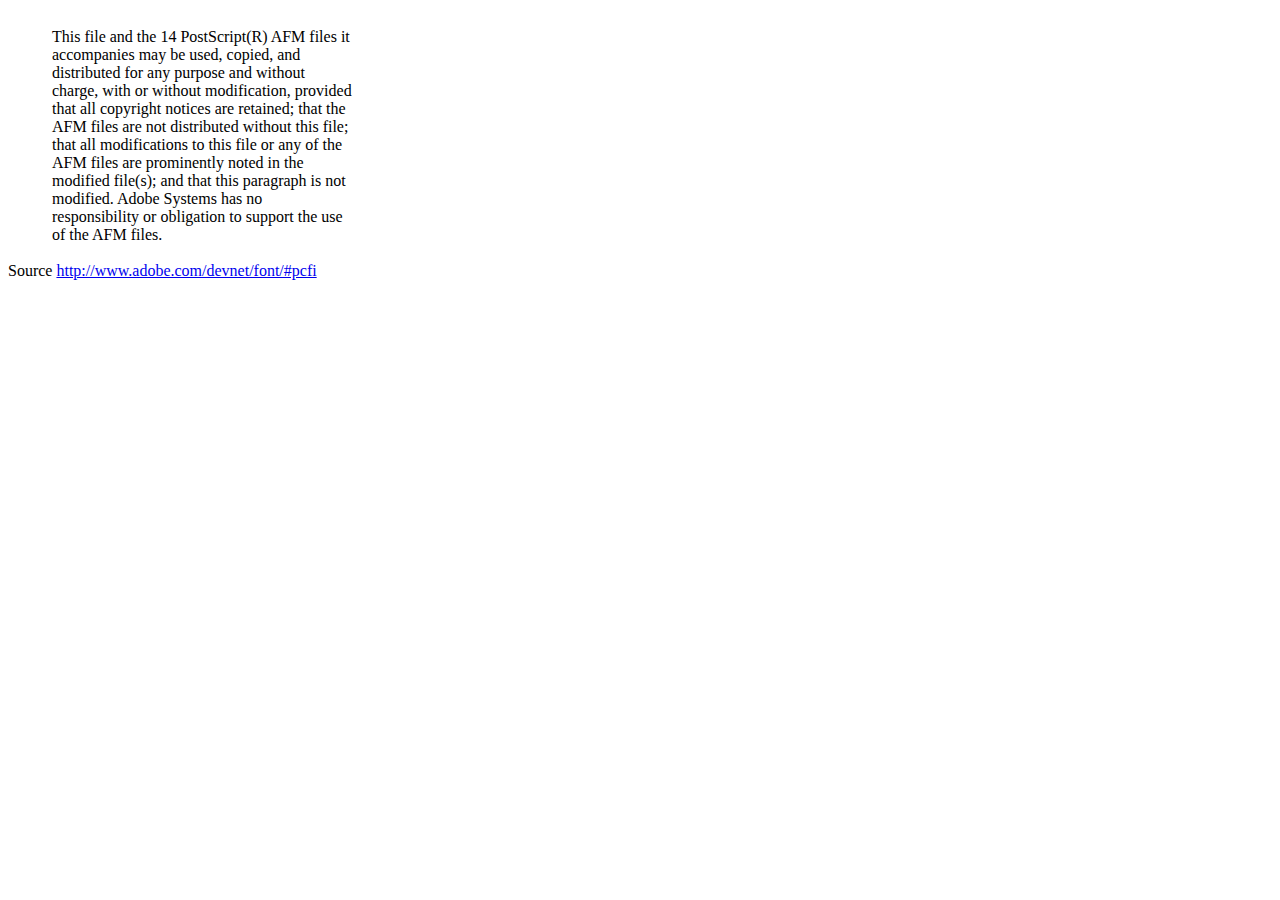
<file: student/admin/dompdf/lib/fonts/mustRead.html>
<html>
	<head>
		<meta http-equiv="content-type" content="text/html;charset=iso-8859-1">
		<meta name="generator" content="Adobe GoLive 4">
		<title>Core 14 AFM Files - ReadMe</title>
	</head>
	<body bgcolor="white">
		<font color="white">or</font>
		<table border="0" cellpadding="0" cellspacing="2">
			<tr>
				<td width="40"></td>
				<td width="300">This file and the 14 PostScript(R) AFM files it accompanies may be used, copied, and distributed for any purpose and without charge, with or without modification, provided that all copyright notices are retained; that the AFM files are not distributed without this file; that all modifications to this file or any of the AFM files are prominently noted in the modified file(s); and that this paragraph is not modified. Adobe Systems has no responsibility or obligation to support the use of the AFM files. <font color="white">Col</font></td>
			</tr>
		</table>
		<p>Source <a href="http://www.adobe.com/devnet/font/#pcfi">http://www.adobe.com/devnet/font/#pcfi</a></p>
</body>
</html>
</file>
<file: student/landing/css/style.css>
/*----------------------------------------------------
@File: Default Styles
@Author: Rocky
@URL: http://wethemez.com
Author E-mail: rockybd1995@gmail.com

This file contains the styling for the actual theme, this
is the file you need to edit to change the look of the
theme.
---------------------------------------------------- */
/*=====================================================================
@Template Name: Cerative Agency
@Author: Rocky
@Developed By: Rocky
@Developer URL: http://rocky.wethemez.com
Author E-mail: rockybd1995@gmail.com

@Default Styles

Table of Content:
01/ Variables
02/ predefin
03/ header
04/ banner
05/ slider
06/ feature
07/ button
08/ service
09/ testimonials 
10/ blog 
11/ contact 
12/ footer 
=====================================================================*/
/*----------------------------------------------------*/
/*font Variables*/
/*Color Variables*/
@import url("https://fonts.googleapis.com/css?family=Roboto:300,300i,400,400i,500,500i,700,900");
@import url("https://fonts.googleapis.com/css?family=Open+Sans:300,300i,400,400i,600,600i,700");
.col-md-offset-right-1, .col-lg-offset-right-1 {
  margin-right: 8.33333333%;
}

/*---------------------------------------------------- */
/*----------------------------------------------------*/
ul {
  list-style: none;
  margin: 0px;
  padding: 0px;
}

a {
  text-decoration: none;
}

a:hover, a:focus {
  text-decoration: none;
  outline: none;
}

.row.m0 {
  margin: 0px;
}

.p0 {
  padding: 0px;
}

body {
  line-height: 28px;
  font-size: 15px;
  font-family: "Roboto", sans-serif;
  font-weight: 500;
}

body, p, h1, h2, h3, h4, h5, h6 {
  margin: 0px;
  padding: 0px;
}

#success {
  display: none;
}

#error {
  display: none;
}

.display_table {
  display: table;
  width: 100%;
}

.display_table_row {
  display: table-row;
}

.display_table_cell {
  display: table-cell;
  float: none !important;
}

.p_100 {
  padding: 100px 0px;
}

iframe {
  border: none;
}

i:before {
  margin-left: 0px !important;
}

/* Main title css
============================================================================================ */
.c_title {
  text-align: center;
  padding-bottom: 40px;
}

.c_title img {
  padding-bottom: 30px;
}

.c_title h6 {
  font-size: 14px;
  font-family: "Roboto", sans-serif;
  font-weight: bold;
  text-transform: uppercase;
  color: #7c8d93;
  padding-bottom: 10px;
}

.c_title h2 {
  font-size: 48px;
  color: #0b1033;
  font-family: "Roboto", sans-serif;
  font-weight: 500;
}

.l_title {
  padding-bottom: 55px;
}

.l_title img {
  padding-bottom: 30px;
}

.l_title h6 {
  font-size: 14px;
  font-family: "Roboto", sans-serif;
  font-weight: bold;
  text-transform: uppercase;
  color: #7c8d93;
  padding-bottom: 10px;
}

.l_title h2 {
  font-size: 48px;
  color: #0b1033;
  font-family: "Roboto", sans-serif;
  font-weight: 500;
}

.l_title h2 span {
  font-style: italic;
  color: #6fbbfe;
}

/* Main title css
============================================================================================ */
/*---------------------------------------------------- */
/*----------------------------------------------------*/
/* Main Menu Area css
============================================================================================ */
.main_menu_area {
  position: absolute;
  left: 0px;
  top: 0px;
  width: 100%;
  z-index: 30;
  padding: 0px 45px;
}

.main_menu_area .navbar {
  padding: 0px;
  border-radius: 0px;
  background-color: transparent !important;
}

.main_menu_area .navbar .navbar-toggler {
  border: none;
  border-radius: 0px;
  padding: 0px;
}

.main_menu_area .navbar .navbar-toggler span {
  height: 3px;
  width: 25px;
  display: block;
  background: #0b1033;
  margin-bottom: 3px;
}

.main_menu_area .navbar .navbar-toggler span:last-child {
  margin-bottom: 0px;
}

@media (min-width: 992px) {
  .main_menu_area .navbar .navbar-collapse {
    text-align: right;
    display: block !important;
  }
}

.main_menu_area .navbar .navbar-nav {
  display: inline-block;
  text-align: right;
}

.main_menu_area .navbar .navbar-nav li {
  display: inline-block;
  margin-right: 55px;
}

.main_menu_area .navbar .navbar-nav li a {
  font-size: 13px;
  font-family: "Roboto", sans-serif;
  font-weight: bold;
  text-transform: uppercase;
  color: #fff;
  letter-spacing: .65px;
  padding: 0px;
  line-height: 118px;
  -webkit-transition: all 400ms linear 0s;
  -o-transition: all 400ms linear 0s;
  transition: all 400ms linear 0s;
}

.main_menu_area .navbar .navbar-nav li:last-child {
  margin-right: 0px;
}

@media (min-width: 992px) {
  .main_menu_area .navbar .navbar-nav li.submenu .dropdown-menu {
    -webkit-transform: scaleY(0);
    -ms-transform: scaleY(0);
    transform: scaleY(0);
    -webkit-transition: all 400ms ease-out;
    -o-transition: all 400ms ease-out;
    transition: all 400ms ease-out;
    display: block;
    -webkit-transform-origin: 50% 0;
    -ms-transform-origin: 50% 0;
    transform-origin: 50% 0;
    min-width: 250px;
    background: #171717;
    left: auto;
    right: 0px;
    top: 90%;
    border-radius: 0px;
    border: none;
    padding: 30px 0px 30px 0px;
    -webkit-box-shadow: none;
    box-shadow: none;
    visibility: hidden;
  }
}

.main_menu_area .navbar .navbar-nav li.submenu .dropdown-menu li {
  margin-right: 0px;
  display: block;
}

.main_menu_area .navbar .navbar-nav li.submenu .dropdown-menu li a {
  display: block;
  line-height: 38px;
  color: #fff;
  font-family: "Roboto", sans-serif;
  letter-spacing: .48px;
  font-size: 16px;
  padding: 0px 30px;
  text-transform: inherit;
  -webkit-transition: all 400ms linear 0s;
  -o-transition: all 400ms linear 0s;
  transition: all 400ms linear 0s;
  font-weight: normal;
  text-shadow: none;
}

.main_menu_area .navbar .navbar-nav li.submenu .dropdown-menu li:hover a {
  color: #97ccfe;
}

@media (min-width: 992px) {
  .main_menu_area .navbar .navbar-nav li:hover.submenu .dropdown-menu {
    -webkit-transform: scaleY(1);
    -ms-transform: scaleY(1);
    transform: scaleY(1);
    visibility: visible;
  }
}

.main_menu_area .navbar .navbar-nav li:hover a, .main_menu_area .navbar .navbar-nav li.active a {
  color: #0b1033;
}

.main_menu_area.navbar_fixed {
  position: fixed;
  width: 100%;
  top: -70px;
  left: 0;
  right: 0;
  background: rgba(0, 0, 0, 0.6);
  -webkit-transform: translateY(70px);
  -ms-transform: translateY(70px);
  transform: translateY(70px);
  -webkit-transition: background 500ms ease, -webkit-transform 500ms ease;
  transition: background 500ms ease, -webkit-transform 500ms ease;
  -o-transition: transform 500ms ease, background 500ms ease;
  transition: transform 500ms ease, background 500ms ease;
  transition: transform 500ms ease, background 500ms ease, -webkit-transform 500ms ease;
  -webkit-transition: transform 500ms ease, background 500ms ease;
  z-index: 999999;
}

.main_menu_area.navbar_fixed .navbar .navbar-nav li a {
  line-height: 70px;
}

/* End Main Menu Area css
============================================================================================ */
/*---------------------------------------------------- */
/*----------------------------------------------------*/
/* Banner Area css
============================================================================================ */
.banner_area {
  position: relative;
  z-index: 3;
  overflow: hidden;
}

.banner_area:before {
  content: "";
  background: url(../img/banner/banner-bg.png) no-repeat scroll center right;
  position: absolute;
  right: 0px;
  top: 0px;
  height: 100%;
  max-width: 1233px;
  width: 100%;
}

.banner_inner_text {
  padding-top: 200px;
  position: relative;
  padding-bottom: 95px;
}

.banner_inner_text:before {
  content: "";
  width: 213px;
  height: 1px;
  position: absolute;
  background: #ced0e0;
  left: 0px;
  bottom: 0px;
}

.banner_inner_text h2 {
  font-size: 72px;
  color: #0b1033;
  font-family: "Roboto", sans-serif;
  font-weight: normal;
}

.banner_inner_text p {
  font-size: 24px;
  color: #6b7d8e;
  font-family: "Roboto", sans-serif;
  font-weight: normal;
  padding-top: 15px;
}

/* End Banner Area css
============================================================================================ */
/*---------------------------------------------------- */
/*----------------------------------------------------*/
/* Slider css
============================================================================================ */
.main_slider_area {
  /*background: url(../img/home-slider/slider-bg-1.png) no-repeat scroll center center;*/
  background-size: cover;
  background-color: #B7D3F2;
}

.main_slider_area .rev_slider .tp-revslider-mainul li .slider_text_box .first_text {
  font-weight: normal !important;
  color: #0b1033;
}

.main_slider_area .rev_slider .tp-revslider-mainul li .slider_text_box .secand_text {
  color: #6b7d8e;
}

.main_slider_area .rev_slider .tp-revslider-mainul li .slider_text_box .more_btn {
  -webkit-transition: all 400ms linear !important;
  -o-transition: all 400ms linear !important;
  transition: all 400ms linear !important;
  padding: 0px 53px;
}

.main_slider_area .rev_slider .tp-bullets {
  left: calc(50% - 970px) !important;
}

.main_slider_area .rev_slider .tp-bullets .tp-bullet {
  height: 10px;
  width: 10px;
  background: #b3adff;
  border: 5px solid #fff;
}

.main_slider_area .rev_slider .tp-bullets .tp-bullet.selected {
  background: #97cdfe;
  border-color: #97cdfe;
}

.main_slider_area .rev_slider .tp-leftarrow, .main_slider_area .rev_slider .tp-rightarrow {
  height: 120px;
  background-image: -webkit-gradient(linear, left top, right top, from(#70bafe), color-stop(51%, #998dff), to(#70bafe));
  background-image: -webkit-linear-gradient(left, #70bafe 0%, #998dff 51%, #70bafe 100%);
  background-image: -o-linear-gradient(left, #70bafe 0%, #998dff 51%, #70bafe 100%);
  background-image: linear-gradient(to right, #70bafe 0%, #998dff 51%, #70bafe 100%);
  background-size: 200% auto;
  width: 138px;
  border: 10px solid rgba(204, 241, 255, 0.5);
  -webkit-transition: all 400ms ease-out;
  -o-transition: all 400ms ease-out;
  transition: all 400ms ease-out;
}

.main_slider_area .rev_slider .tp-leftarrow:before, .main_slider_area .rev_slider .tp-rightarrow:before {
  line-height: 100px;
}

.main_slider_area .rev_slider .tp-leftarrow:hover, .main_slider_area .rev_slider .tp-rightarrow:hover {
  background-position: right center;
  color: #fff;
}

.main_slider_area .rev_slider .tp-leftarrow {
  border-bottom-right-radius: 60px;
  border-top-right-radius: 60px;
  border-left: 0px;
}

.main_slider_area .rev_slider .tp-rightarrow {
  border-bottom-left-radius: 60px;
  border-top-left-radius: 60px;
  border-right: 0px;
}

/* End Slider css
============================================================================================ */
/* Testimonials Slider css
============================================================================================ */
.testimonials_area {
  padding-top: 190px;
  padding-bottom: 130px;
  border-bottom: 1px solid #bbbec1;
}

.testimonials_slider {
  position: relative;
}

.testimonials_slider:before {
  content: "";
  background: url(../img/3d-shap.png) no-repeat scroll center center;
  height: 600px;
  max-width: 524px;
  width: 100%;
  position: absolute;
  left: 50%;
  top: -210px;
  -webkit-transform: translateX(-50%);
  -ms-transform: translateX(-50%);
  transform: translateX(-50%);
  z-index: -1;
}

.testimonials_slider .owl-item.center {
  color: #fff;
}

.testimonials_slider .owl-item.center h3 {
  color: #fff;
}

.testimonials_slider .owl-item.center p {
  color: #fff;
}

.testimonials_slider .owl-item.center .media .media-body h5 {
  color: #fff;
}

.testimonials_slider .testi_item h3 {
  font-size: 24px;
  font-family: "Roboto", sans-serif;
  font-weight: bold;
  color: #0b1033;
}

.testimonials_slider .testi_item p {
  font-size: 15px;
  color: #7c8d93;
  line-height: 28px;
  font-weight: normal;
  padding: 20px 0px 55px 0px;
}

.testimonials_slider .testi_item .media .d-flex {
  padding-right: 20px;
}

.testimonials_slider .testi_item .media .media-body h4 {
  font-size: 15px;
  font-family: "Roboto", sans-serif;
  font-weight: 500;
  color: #0b1033;
  padding-bottom: 8px;
}

.testimonials_slider .testi_item .media .media-body h5 {
  font-family: "Roboto", sans-serif;
  color: #7c8d93;
  font-weight: 500;
  font-size: 12px;
}

.testimonials_slider .owl-dots {
  text-align: center;
  z-index: 4;
  margin-top: 50px;
}

.testimonials_slider .owl-dots .owl-dot {
  height: 6px;
  width: 6px;
  border-radius: 50%;
  background: #fff;
  display: inline-block;
  margin-right: 8px;
}

.testimonials_slider .owl-dots .owl-dot:last-child {
  margin-right: 0px;
}

/* End Testimonials Slider css
============================================================================================ */
/*---------------------------------------------------- */
/*----------------------------------------------------*/
/* Feature Area css
============================================================================================ */
.feature_area {
  padding-top: 70px;
}

.feature_item {
  text-align: center;
  padding: 40px 0px 60px 0px;
  -webkit-transition: all 400ms linear 0s;
  -o-transition: all 400ms linear 0s;
  transition: all 400ms linear 0s;
}

.feature_item .f_icon {
  min-height: 91px;
  position: relative;
}

.feature_item .f_icon img {
  position: absolute;
  bottom: 0px;
  left: 50%;
  -webkit-transform: translateX(-50%);
  -ms-transform: translateX(-50%);
  transform: translateX(-50%);
}

.feature_item h4 {
  color: #0b1033;
  font-family: "Roboto", sans-serif;
  font-weight: bold;
  font-size: 24px;
  padding: 45px 0px 20px 0px;
}

.feature_item p {
  font-size: 15px;
  line-height: 28px;
  font-family: "Roboto", sans-serif;
  color: #7c8d93;
  font-weight: 500;
  max-width: 290px;
  margin: auto;
  padding-bottom: 60px;
}

.feature_item .more_btn {
  opacity: 0;
}

.feature_item:hover {
  -webkit-box-shadow: 0px 14px 38px 0px rgba(0, 0, 0, 0.11);
  box-shadow: 0px 14px 38px 0px rgba(0, 0, 0, 0.11);
}

.feature_item:hover .more_btn {
  opacity: 1;
}

.service_feature {
  border-bottom: 1px solid #bbbec1;
  padding-top: 100px;
  overflow: hidden;
}

.service_feature .feature_inner {
  margin-bottom: -50px;
}

.service_feature .feature_inner .feature_item {
  margin-bottom: 50px;
}

.service_feature .feature_inner .feature_item .more_btn {
  opacity: 1;
  background: transparent;
  border-color: transparent;
  background-image: -webkit-gradient(linear, left top, right top, from(#6ebdfe), to(#9b8aff));
  background-image: -webkit-linear-gradient(left, #6ebdfe, #9b8aff);
  background-image: -o-linear-gradient(left, #6ebdfe, #9b8aff);
  background-image: linear-gradient(left, #6ebdfe, #9b8aff);
  color: transparent;
  -webkit-background-clip: text;
  background-clip: text;
  -webkit-transition: all 400ms linear 0s;
  -o-transition: all 400ms linear 0s;
  transition: all 400ms linear 0s;
  background-size: 200% auto;
}

.service_feature .feature_inner .feature_item:hover .more_btn {
  color: #fff;
  background-image: -webkit-gradient(linear, left top, right top, from(#70bafe), color-stop(51%, #998dff), to(#70bafe));
  background-image: -webkit-linear-gradient(left, #70bafe 0%, #998dff 51%, #70bafe 100%);
  background-image: -o-linear-gradient(left, #70bafe 0%, #998dff 51%, #70bafe 100%);
  background-image: linear-gradient(to right, #70bafe 0%, #998dff 51%, #70bafe 100%);
  border-color: rgba(204, 241, 255, 0.5);
  background-clip: inherit;
}

/* End Feature Area css
============================================================================================ */
/* Team People Area css
============================================================================================ */
.team_people_area {
  overflow: hidden;
  padding-top: 90px;
}

.team_people_text {
  max-width: 540px;
  float: right;
}

.team_people_text p {
  font-family: "Roboto", sans-serif;
  color: #7c8d93;
  font-size: 15px;
  line-height: 28px;
  font-weight: 500;
  padding-bottom: 45px;
}

.team_people_text ul {
  padding-left: 20px;
}

.team_people_text ul li {
  width: calc(100% / 2);
  float: left;
  margin-bottom: 15px;
}

.team_people_text ul li a {
  padding-left: 18px;
  font-family: "Roboto", sans-serif;
  color: #7c8d93;
  font-size: 15px;
  line-height: 28px;
  font-weight: 500;
  position: relative;
  -webkit-transition: all 400ms linear 0s;
  -o-transition: all 400ms linear 0s;
  transition: all 400ms linear 0s;
}

.team_people_text ul li a:before {
  content: "";
  height: 5px;
  width: 5px;
  border-radius: 50%;
  background: #a6d7ff;
  position: absolute;
  left: 0px;
  top: 50%;
  -webkit-transform: translateY(-50%);
  -ms-transform: translateY(-50%);
  transform: translateY(-50%);
  -webkit-transition: all 400ms linear 0s;
  -o-transition: all 400ms linear 0s;
  transition: all 400ms linear 0s;
}

.team_people_text ul li:nth-child(even) {
  padding-left: 22px;
}

.team_people_text ul li:last-child {
  margin-bottom: 0px;
}

.team_people_text ul li:hover a {
  color: #a6d7ff;
}

.team_people_text ul li:hover a:before {
  left: 4px;
}

.team_img_inner {
  max-width: 591px;
  margin-bottom: -20px;
  margin-left: 150px;
}

.team_img_inner .row {
  margin-left: -10px;
  margin-right: -10px;
}

.team_img_inner .row .col-lg-6 {
  padding: 0px 10px;
  margin-bottom: 20px;
  overflow: hidden;
}

.team_img_inner .team_img_item {
  overflow: hidden;
}

/* End Team People Area css
============================================================================================ */
/* Challange Area css
============================================================================================ */
.challange_area {
  overflow: hidden;
}

.challange_text_inner {
  max-width: 545px;
  float: right;
}

.challange_text_inner p {
  font-size: 15px;
  line-height: 28px;
  color: #7c8d93;
  font-family: "Roboto", sans-serif;
  font-weight: 500;
  padding-right: 25px;
}

.challange_text_inner .c_video {
  padding-top: 35px;
}

.challange_text_inner .c_video a {
  font-size: 18px;
  font-family: "Roboto", sans-serif;
  font-weight: 500;
  color: #0b1033;
}

.challange_text_inner .c_video a img {
  padding-right: 15px;
}

.challange_img {
  display: -webkit-box;
  display: -ms-flexbox;
  display: flex;
}

.challange_img .challange_img_inner {
  -ms-flex-item-align: center;
  align-self: center;
  -webkit-box-shadow: 0px 27px 68px 0px rgba(0, 0, 0, 0.4);
  box-shadow: 0px 27px 68px 0px rgba(0, 0, 0, 0.4);
}

/* End Challange Area css
============================================================================================ */
/* We Are Company Area css
============================================================================================ */
.left_company_text p {
  font-size: 15px;
  color: #7c8d93;
  font-family: "Roboto", sans-serif;
  font-weight: 500;
  padding-right: 20px;
}

.company_skill {
  padding-top: 90px;
}

.company_skill p {
  font-size: 18px;
  font-family: "Roboto", sans-serif;
  line-height: 28px;
  color: #7c8d93;
  font-weight: 500;
  padding-bottom: 70px;
}

.our_skill_inner .single_skill {
  margin-bottom: 20px;
}

.our_skill_inner .single_skill h3 {
  font-size: 15px;
  font-family: "Roboto", sans-serif;
  color: #7c8d93;
  font-weight: 500;
  padding-bottom: 12px;
}

.our_skill_inner .single_skill .progress {
  height: 5px;
  background: #f4f8fc;
  border-radius: 0px;
  overflow: visible;
}

.our_skill_inner .single_skill .progress .progress-bar {
  background-image: -moz-linear-gradient(0deg, #6ebdfe 0%, #9b8aff 100%);
  background-image: -webkit-linear-gradient(0deg, #6ebdfe 0%, #9b8aff 100%);
  background-image: -ms-linear-gradient(0deg, #6ebdfe 0%, #9b8aff 100%);
  position: relative;
}

.our_skill_inner .single_skill .progress .progress-bar .progress_parcent {
  position: absolute;
  right: 0px;
  top: -40px;
  background-image: -moz-linear-gradient(10deg, #6ebdfe 0%, #9b8aff 100%);
  background-image: -webkit-linear-gradient(10deg, #6ebdfe 0%, #9b8aff 100%);
  background-image: -ms-linear-gradient(10deg, #6ebdfe 0%, #9b8aff 100%);
  color: #fff;
  padding: 0px 16px;
  font-size: 14px;
  font-family: "Roboto", sans-serif;
  line-height: 34px;
  border-radius: 17px;
}

.our_skill_inner .single_skill:last-child {
  margin-bottom: 0px;
}

.talk_area {
  background-image: -moz-linear-gradient(10deg, #6ebdfe 0%, #9b8aff 100%);
  background-image: -webkit-linear-gradient(10deg, #6ebdfe 0%, #9b8aff 100%);
  background-image: -ms-linear-gradient(10deg, #6ebdfe 0%, #9b8aff 100%);
  padding: 160px 0px 170px 0px;
  border-bottom: 2px solid #fff;
}

.talk_text {
  text-align: center;
}

.talk_text h4 {
  font-size: 48px;
  color: #fff;
  font-family: "Roboto", sans-serif;
  font-weight: 600;
  padding-bottom: 26px;
}

.talk_text a {
  font-size: 48px;
  color: #fff;
  font-family: "Roboto", sans-serif;
  font-weight: 600;
}

/* End We Are Company Area css
============================================================================================ */
/* Service Solution Area css
============================================================================================ */
.service_solution_area {
  background: url(../img/service-bg.jpg) no-repeat fixed center right;
  background-size: cover;
  position: relative;
  z-index: 3;
}

.service_solution_area:before {
  content: "";
  background: rgba(255, 255, 255, 0.7);
  position: absolute;
  left: 0px;
  top: 0px;
  width: 100%;
  height: 100%;
  z-index: -1;
  opacity: 0;
}

.s_solution_item p {
  font-size: 15px;
  line-height: 28px;
  font-family: "Roboto", sans-serif;
  font-weight: 500;
  color: #7c8d93;
}

.solution_collaps {
  margin-top: 60px;
}

.solution_collaps .card {
  margin-bottom: 25px;
  border: none;
}

.solution_collaps .card:last-child {
  margin-bottom: 0px;
}

.solution_collaps .card .card-header {
  padding: 0px;
  border: none;
  background-color: transparent;
}

.solution_collaps .card .card-header h5 a {
  background: #79ccff;
  background: -moz-linear-gradient(left, #79ccff 0%, #9b75ff 100%);
  background: -webkit-linear-gradient(left, #79ccff 0%, #9b75ff 100%);
  filter: progid:DXImageTransform.Microsoft.gradient( startColorstr='#79ccff', endColorstr='#9b75ff',GradientType=1 );
  display: block;
  color: #fff;
  font-size: 16px;
  font-family: "Roboto", sans-serif;
  font-weight: 500;
  padding: 11px 25px 11px 20px;
  line-height: 26px;
  position: relative;
}

.solution_collaps .card .card-header h5 a i {
  display: inline-block;
  font-style: normal;
  position: absolute;
  right: 20px;
  line-height: 30px;
  top: 50%;
  -webkit-transform: translateY(-50%);
  -ms-transform: translateY(-50%);
  transform: translateY(-50%);
}

.solution_collaps .card .card-header h5 a i + i {
  display: none;
}

.solution_collaps .card .card-header h5 .collapsed i {
  display: none;
}

.solution_collaps .card .card-header h5 .collapsed i + i {
  display: inline-block;
}

.solution_collaps .card .card-body p {
  font-size: 15px;
  line-height: 28px;
  font-family: "Roboto", sans-serif;
  font-weight: normal;
  color: #7c8d93;
}

/* End Service Solution Area css
============================================================================================ */
/* Elements Page Area css
============================================================================================ */
.elements_title {
  font-size: 24px;
  font-family: "Roboto", sans-serif;
  font-weight: 500;
  color: #7c8d93;
  font-weight: normal;
  padding-bottom: 75px;
}

.buttons_area .more_btn {
  width: 176px;
}

.buttons_area .submit_btn {
  border: none;
  position: relative;
  width: 158px;
  height: 56px;
  margin-left: 45px;
  cursor: pointer;
  line-height: 56px;
  outline: none !important;
  -webkit-box-shadow: none !important;
  box-shadow: none !important;
}

.buttons_area .submit_btn:before {
  content: "";
  width: 176px;
  height: 67px;
  border: 2px solid #bee1fe;
  position: absolute;
  left: -8.5px;
  top: -5.5px;
  border-radius: 33px;
}

.buttons_area .submit_btn:focus {
  border: none;
}

.buttons_area .solid_btn {
  margin-left: 40px;
}

.progress_bar_area .company_skill {
  padding-top: 0px;
}

.progress_bar_area .solution_collaps {
  margin-top: 30px;
}

.element_service {
  padding-top: 0px;
  padding-bottom: 100px;
  border-bottom: 0px;
}

.element_service .elements_title {
  padding-bottom: 65px;
}

.mileston_area {
  padding-bottom: 100px;
}

.mileston_area .elements_title {
  padding-bottom: 65px;
}

.mileston_area .col-lg-3 {
  text-align: center;
}

.mileston_item {
  display: inline-block;
  text-align: left;
}

.mileston_item h4 {
  font-size: 72px;
  font-family: "Roboto", sans-serif;
  font-weight: 500;
  background: -moz-linear-gradient(left, #6ebcfe 0%, #997aff 100%);
  /* FF3.6-15 */
  background: -webkit-linear-gradient(left, #6ebcfe 0%, #997aff 100%);
  /* Chrome10-25,Safari5.1-6 */
  background: -webkit-gradient(linear, left top, right top, from(#6ebcfe), to(#997aff));
  background: -o-linear-gradient(left, #6ebcfe 0%, #997aff 100%);
  background: linear-gradient(to right, #6ebcfe 0%, #997aff 100%);
  /* W3C, IE10+, FF16+, Chrome26+, Opera12+, Safari7+ */
  filter: progid:DXImageTransform.Microsoft.gradient( startColorstr='#6ebcfe', endColorstr='#997aff',GradientType=1 );
  /* IE6-9 */
  -webkit-background-clip: text;
  -webkit-text-fill-color: transparent;
}

.mileston_item h5 {
  font-size: 14px;
  font-family: "Roboto", sans-serif;
  font-weight: 500;
  color: #0b1033;
}

/* End Elements Page Area css
============================================================================================ */
/* Best 3d Area css
============================================================================================ */
.best_3d_area {
  overflow: hidden;
  display: -webkit-box;
  display: -ms-flexbox;
  display: flex;
  min-height: 887px;
}

.best_3d_area .left_3d {
  width: calc(50% - 160px);
  float: left;
  position: relative;
}

.best_3d_area .left_3d:before {
  content: "";
  background: url(../img/3d-slider-shap.png) no-repeat scroll center center;
  background-size: cover;
  min-height: 100%;
  position: absolute;
  left: 0px;
  top: 0px;
  width: 797px;
  z-index: -1;
}

.best_3d_area .right_text {
  width: calc(50% + 160px);
  float: right;
}

.shap_slider_inner {
  max-width: 315px;
  float: right;
  margin-right: 160px;
  margin-top: 300px;
}

.shap_slider_inner .item {
  color: #fff;
}

.shap_slider_inner .item img {
  width: auto;
}

.shap_slider_inner .item h4 {
  font-size: 24px;
  line-height: 28px;
  font-family: "Roboto", sans-serif;
  font-weight: bold;
}

.shap_slider_inner .item p {
  font-size: 15px;
  font-family: "Roboto", sans-serif;
  font-weight: 500;
  line-height: 28px;
  padding: 25px 0px 55px 0px;
}

.shap_slider_inner .item .media {
  vertical-align: middle;
}

.shap_slider_inner .item .media img {
  -ms-flex-item-align: center;
  align-self: center;
}

.shap_slider_inner .item .media .media-body {
  padding-left: 18px;
}

.shap_slider_inner .item .media .media-body h5 {
  font-size: 15px;
  font-family: "Roboto", sans-serif;
  font-weight: 500;
  line-height: 28px;
  color: #0b1033;
  padding-bottom: 5px;
}

.shap_slider_inner .item .media .media-body h6 {
  font-size: 12px;
  font-family: "Roboto", sans-serif;
  font-weight: 500;
}

.shap_slider_inner .owl-dots {
  text-align: right;
  margin-top: 70px;
}

.shap_slider_inner .owl-dots .owl-dot {
  height: 6px;
  width: 6px;
  border-radius: 50%;
  background: #fff;
  display: inline-block;
  margin-right: 10px;
}

.shap_slider_inner .owl-dots .owl-dot:last-child {
  margin-right: 0px;
}

.shap_slider_inner .owl-dots .owl-dot.active {
  background: #97ccfe;
}

.text_3d {
  display: inline-block;
  padding-left: 80px;
  padding-top: 150px;
  width: 54%;
  float: left;
  padding-right: 5px;
}

.text_3d p {
  font-size: 15px;
  line-height: 28px;
  color: #7c8d93;
  font-family: "Roboto", sans-serif;
  font-weight: 500;
}

.shap_mobile {
  padding-top: 85px;
  float: right;
  width: 46%;
  padding-left: 130px;
}

/* End Best 3d Area css
============================================================================================ */
/*---------------------------------------------------- */
/*----------------------------------------------------*/
/* Button Area css
============================================================================================ */
.more_btn {
  padding: 0px 46px;
  background-image: -webkit-gradient(linear, left top, right top, from(#6fbcfe), color-stop(51%, #998dff), to(#6fbcfe));
  background-image: -webkit-linear-gradient(left, #6fbcfe 0%, #998dff 51%, #6fbcfe 100%);
  background-image: -o-linear-gradient(left, #6fbcfe 0%, #998dff 51%, #6fbcfe 100%);
  background-image: linear-gradient(to right, #6fbcfe 0%, #998dff 51%, #6fbcfe 100%);
  background-size: 200% auto;
  z-index: 2;
  display: inline-block;
  -webkit-transition: all 400ms ease-out;
  -o-transition: all 400ms ease-out;
  transition: all 400ms ease-out;
  text-align: center;
  color: #fff;
  font-size: 15px;
  font-family: "Roboto", sans-serif;
  line-height: 55px;
  border: 6px solid rgba(204, 241, 255, 0.5);
  border-radius: 33px;
}

.more_btn:hover {
  background-position: right center;
  color: #fff;
}

.submit_btn {
  background-image: -webkit-gradient(linear, left top, right top, from(#70bafe), color-stop(51%, #998dff), to(#70bafe));
  background-image: -webkit-linear-gradient(left, #70bafe 0%, #998dff 51%, #70bafe 100%);
  background-image: -o-linear-gradient(left, #70bafe 0%, #998dff 51%, #70bafe 100%);
  background-image: linear-gradient(to right, #70bafe 0%, #998dff 51%, #70bafe 100%);
  background-size: 200% auto;
  z-index: 2;
  width: 176px;
  padding: 0px;
  display: inline-block;
  -webkit-transition: all 400ms ease-out;
  -o-transition: all 400ms ease-out;
  transition: all 400ms ease-out;
  text-align: center;
  outline: none !important;
  -webkit-box-shadow: none !important;
  box-shadow: none !important;
  color: #fff;
  font-size: 15px;
  font-family: "Roboto", sans-serif;
  line-height: 58px;
  border: 6px solid rgba(204, 241, 255, 0.5);
  border-radius: 33px;
}

.submit_btn:hover {
  background-position: right center;
  color: #fff;
}

.submit_btn:focus {
  -webkit-box-shadow: none;
  box-shadow: none;
  outline: none;
  border: 6px solid rgba(204, 241, 255, 0.5);
}

.solid_btn {
  padding: 0px 53px;
  background: #6fbcfe;
  z-index: 2;
  display: inline-block;
  -webkit-transition: all 400ms ease-out;
  -o-transition: all 400ms ease-out;
  transition: all 400ms ease-out;
  text-align: center;
  color: #fff;
  font-size: 15px;
  font-family: "Roboto", sans-serif;
  line-height: 55px;
  border: 6px solid rgba(204, 241, 255, 0.5);
  border-radius: 33px;
}

.solid_btn:hover {
  background-position: right center;
  color: #fff;
}

/* Button Area css
============================================================================================ */
/*---------------------------------------------------- */
/*----------------------------------------------------*/
/* Get In Touch Area css
============================================================================================ */
.get_in_touch_area {
  padding-top: 100px;
}

.contact_us_form {
  margin-top: 100px;
}

.contact_us_form .form-group {
  margin-bottom: 5px;
}

.contact_us_form .form-group input {
  height: 50px;
  border: none;
  border-bottom: 2px solid #e1e1e1;
  border-radius: 0px;
  padding: 0px;
  outline: none;
  -webkit-box-shadow: none;
  box-shadow: none;
  font-size: 13px;
  font-family: "Open Sans", sans-serif;
  font-style: italic;
  color: #a5bbd0;
}

.contact_us_form .form-group input.placeholder {
  font-size: 13px;
  font-family: "Open Sans", sans-serif;
  font-style: italic;
  color: #a5bbd0;
}

.contact_us_form .form-group input:-moz-placeholder {
  font-size: 13px;
  font-family: "Open Sans", sans-serif;
  font-style: italic;
  color: #a5bbd0;
}

.contact_us_form .form-group input::-moz-placeholder {
  font-size: 13px;
  font-family: "Open Sans", sans-serif;
  font-style: italic;
  color: #a5bbd0;
}

.contact_us_form .form-group input::-webkit-input-placeholder {
  font-size: 13px;
  font-family: "Open Sans", sans-serif;
  font-style: italic;
  color: #a5bbd0;
}

.contact_us_form .form-group input:focus {
  border-image: -moz-linear-gradient(0deg, #6ebdfe 0%, #9b8aff 100%);
  -webkit-border-image: -webkit-linear-gradient(0deg, #6ebdfe 0%, #9b8aff 100%);
  border-image: -webkit-linear-gradient(0deg, #6ebdfe 0%, #9b8aff 100%);
  border-image: -ms-linear-gradient(0deg, #6ebdfe 0%, #9b8aff 100%);
  border-image-slice: 1;
}

.contact_us_form .form-group textarea {
  height: 200px;
  border: none;
  border-bottom: 2px solid #e1e1e1;
  border-radius: 0px;
  padding: 15px 0px;
  outline: none;
  -webkit-box-shadow: none;
  box-shadow: none;
  font-size: 13px;
  font-family: "Open Sans", sans-serif;
  font-style: italic;
  color: #a5bbd0;
  resize: none;
}

.contact_us_form .form-group textarea.placeholder {
  font-size: 13px;
  font-family: "Open Sans", sans-serif;
  font-style: italic;
  color: #a5bbd0;
}

.contact_us_form .form-group textarea:-moz-placeholder {
  font-size: 13px;
  font-family: "Open Sans", sans-serif;
  font-style: italic;
  color: #a5bbd0;
}

.contact_us_form .form-group textarea::-moz-placeholder {
  font-size: 13px;
  font-family: "Open Sans", sans-serif;
  font-style: italic;
  color: #a5bbd0;
}

.contact_us_form .form-group textarea::-webkit-input-placeholder {
  font-size: 13px;
  font-family: "Open Sans", sans-serif;
  font-style: italic;
  color: #a5bbd0;
}

.contact_us_form .form-group textarea:focus {
  border-image: -moz-linear-gradient(0deg, #6ebdfe 0%, #9b8aff 100%);
  -webkit-border-image: -webkit-linear-gradient(0deg, #6ebdfe 0%, #9b8aff 100%);
  border-image: -webkit-linear-gradient(0deg, #6ebdfe 0%, #9b8aff 100%);
  border-image: -ms-linear-gradient(0deg, #6ebdfe 0%, #9b8aff 100%);
  border-image-slice: 1;
}

.contact_us_form .form-group:last-child {
  margin-top: 40px;
}

.touch_details {
  margin-left: 90px;
}

.touch_details p {
  font-size: 15px;
  line-height: 28px;
  font-family: "Roboto", sans-serif;
  color: #7c8d93;
}

.touch_details h5 {
  font-size: 18px;
  color: #97ccfe;
  font-family: "Roboto", sans-serif;
  font-weight: 500;
  display: block;
  padding: 50px 0px 20px 0px;
}

.touch_details h4 {
  font-size: 30px;
  color: #0b1033;
  font-family: "Roboto", sans-serif;
  font-weight: 500;
}

/* End Get In Touch Area css
============================================================================================ */
/* World Map Area css
============================================================================================ */
.world_map_inner {
  text-align: center;
  position: relative;
}

.bd-callout {
  text-align: left;
  position: absolute;
  left: 30px;
  top: 50%;
  -webkit-transform: translateY(-50%);
  -ms-transform: translateY(-50%);
  transform: translateY(-50%);
  max-width: 550px;
  width: 100%;
  background: #fff;
  -webkit-box-shadow: 0px 0px 46px 15px rgba(0, 0, 0, 0.15);
  -moz-box-shadow: 0px 0px 46px 15px rgba(0, 0, 0, 0.15);
  box-shadow: 0px 0px 46px 15px rgba(0, 0, 0, 0.15);
  border-left: 8px;
  border-style: solid;
  border-image: -moz-linear-gradient(top, #9b8aff 0%, #6ebcfe 100%);
  -webkit-border-image: -webkit-linear-gradient(top, #9b8aff 0%, #6ebcfe 100%);
  border-image: -webkit-linear-gradient(top, #9b8aff 0%, #6ebcfe 100%);
  -o-border-image: -o-linear-gradient(top, #9b8aff 0%, #6ebcfe 100%);
  border-image: -webkit-gradient(linear, left top, left bottom, from(#9b8aff), to(#6ebcfe));
  border-image: linear-gradient(to bottom, #9b8aff 0%, #6ebcfe 100%);
  border-image-slice: 1;
  border-top: 0px;
  border-bottom: 0px;
  border-right: 0px;
  padding-left: 70px;
  padding-top: 35px;
  padding-bottom: 35px;
}

.bd-callout h3 {
  font-size: 15px;
  color: #0b1033;
  font-family: "Roboto", sans-serif;
  font-weight: 500;
  padding-bottom: 15px;
}

.bd-callout p {
  color: #7c8d93;
  font-size: 15px;
  font-family: "Roboto", sans-serif;
  font-weight: 500;
  line-height: 28px;
  display: inline-block;
}

.bd-callout h4 {
  display: inline-block;
  padding-left: 50px;
}

.bd-callout h4 a {
  display: block;
  color: #7c8d93;
  font-size: 15px;
  font-family: "Roboto", sans-serif;
  font-weight: 500;
  line-height: 28px;
}

/* End World Map Area css
============================================================================================ */
/* Contact Map Area css
============================================================================================ */
.contact_map_area {
  position: relative;
  overflow: hidden;
}

.contact_map_area .mapBox1 {
  min-height: 670px;
}

.contact_map_area .map_location_box {
  position: absolute;
  left: 30px;
  top: 160px;
  width: 100%;
}

.contact_map_area .map_location_box .bd-callout {
  position: relative;
  top: 0px;
  left: 0px;
  -webkit-transform: translateY(0);
  -ms-transform: translateY(0);
  transform: translateY(0);
}

.contact_map_area .map_location_box .bd-callout:before {
  content: "";
  width: 0;
  height: 0;
  border-style: solid;
  border-width: 22px 14px 0 0;
  border-color: #fff transparent transparent transparent;
  position: absolute;
  right: -14px;
  top: 0px;
}

/* End Contact Map Area css
============================================================================================ */
/* Contact Success and error Area css
============================================================================================ */
.modal-message .modal-dialog {
  position: absolute;
  top: 36%;
  left: 50%;
  -webkit-transform: translateX(-50%) translateY(-50%) !important;
  -ms-transform: translateX(-50%) translateY(-50%) !important;
  transform: translateX(-50%) translateY(-50%) !important;
  margin: 0px;
  max-width: 500px;
  width: 100%;
}

.modal-message .modal-dialog .modal-content .modal-header {
  text-align: center;
  display: block;
  border-bottom: none;
  padding-top: 50px;
  padding-bottom: 50px;
}

.modal-message .modal-dialog .modal-content .modal-header .close {
  position: absolute;
  right: -15px;
  top: -15px;
  padding: 0px;
  color: #fff;
  opacity: 1;
  cursor: pointer;
}

.modal-message .modal-dialog .modal-content .modal-header h2 {
  display: block;
  text-align: center;
  color: #97ccfe;
  padding-bottom: 10px;
}

.modal-message .modal-dialog .modal-content .modal-header p {
  display: block;
}

/* End Contact Success and error Area css
============================================================================================ */
/*---------------------------------------------------- */
/*----------------------------------------------------*/
/* Circle Chart Area css
============================================================================================ */
.circle_chart_area {
  padding: 85px 0px 80px 0px;
}

.circle_progress .circle_progress_inner {
  position: relative;
  max-width: 175px;
  margin: auto;
}

.circle_progress .circle_progress_inner strong {
  position: absolute;
  left: 0px;
  top: 50%;
  -webkit-transform: translateY(-50%);
  -ms-transform: translateY(-50%);
  transform: translateY(-50%);
  width: 100%;
  text-align: center;
  text-align: center;
  font-size: 36px;
  font-family: "Roboto", sans-serif;
  font-weight: 500;
  color: #0b1033;
  margin-top: -13px;
}

.circle_progress .circle_progress_inner h4 {
  font-size: 14px;
  font-family: "Roboto", sans-serif;
  color: #7c8d93;
  font-weight: 500;
  position: absolute;
  left: 0px;
  top: 50%;
  -webkit-transform: translateY(-50%);
  -ms-transform: translateY(-50%);
  transform: translateY(-50%);
  width: 100%;
  text-align: center;
  margin-top: 18px;
}

.circle_progress .circle_progress_inner .percentage {
  height: 20px;
  width: 20px;
  border-radius: 50%;
  position: absolute;
  left: -8px;
  top: 2px;
  background: #80cfff;
  /* Old browsers */
  background: -moz-linear-gradient(left, #80cfff 0%, #997aff 100%);
  /* FF3.6-15 */
  background: -webkit-linear-gradient(left, #80cfff 0%, #997aff 100%);
  /* Chrome10-25,Safari5.1-6 */
  background: -webkit-gradient(linear, left top, right top, from(#80cfff), to(#997aff));
  background: -o-linear-gradient(left, #80cfff 0%, #997aff 100%);
  background: linear-gradient(to right, #80cfff 0%, #997aff 100%);
  /* W3C, IE10+, FF16+, Chrome26+, Opera12+, Safari7+ */
  filter: progid:DXImageTransform.Microsoft.gradient( startColorstr='#80cfff', endColorstr='#997aff',GradientType=1 );
  /* IE6-9 */
}

.circle_progress .circle_progress_inner .percentage:after {
  content: "";
  height: 10px;
  width: 10px;
  border-radius: 50%;
  position: absolute;
  left: 5px;
  top: 5px;
  background: #fff;
}

/* End Circle Chart Area css
============================================================================================ */
/*---------------------------------------------------- */
/*----------------------------------------------------*/
/* Portfolio Area css
============================================================================================ */
.portfolio_area {
  border-bottom: 2px solid #fff;
}

.portfolio_filter {
  padding: 95px 0px 130px 0px;
}

.portfolio_filter ul li {
  display: inline-block;
  margin-right: 40px;
}

.portfolio_filter ul li a {
  font-size: 18px;
  font-family: "Roboto", sans-serif;
  font-weight: bold;
  color: #7e8d9c;
  -webkit-transition: all 400ms linear 0s;
  -o-transition: all 400ms linear 0s;
  transition: all 400ms linear 0s;
}

.portfolio_filter ul li:last-child {
  margin-right: 0px;
}

.portfolio_filter ul li:hover a, .portfolio_filter ul li.active a {
  color: #0b1033;
}

.wd_25 {
  width: 25%;
}

.wd_50 {
  width: 50%;
}

.ms_portfolio_inner {
  overflow: hidden;
}

.ms_portfolio_inner .ms_p_item {
  float: left;
}

.ms_portfolio_inner .ms_p_item img {
  width: 100%;
}

/* End Portfolio Area css
============================================================================================ */
/*---------------------------------------------------- */
/*----------------------------------------------------*/
/* Blog Main Area css
============================================================================================ */
.blog_img {
  position: relative;
}

.blog_img .blog_date {
  position: absolute;
  left: 0px;
  top: 40px;
  max-width: 120px;
  width: 100%;
  background: #6fbcfe;
  /* Old browsers */
  background: -moz-linear-gradient(left, #6fbcfe 0%, #9b8aff 100%);
  /* FF3.6-15 */
  background: -webkit-linear-gradient(left, #6fbcfe 0%, #9b8aff 100%);
  /* Chrome10-25,Safari5.1-6 */
  background: -webkit-gradient(linear, left top, right top, from(#6fbcfe), to(#9b8aff));
  background: -o-linear-gradient(left, #6fbcfe 0%, #9b8aff 100%);
  background: linear-gradient(to right, #6fbcfe 0%, #9b8aff 100%);
  /* W3C, IE10+, FF16+, Chrome26+, Opera12+, Safari7+ */
  filter: progid:DXImageTransform.Microsoft.gradient( startColorstr='#6fbcfe', endColorstr='#9b8aff',GradientType=1 );
  /* IE6-9 */
  text-align: center;
  color: #fff;
  padding: 18px 0px 16px 0px;
}

.blog_img .blog_date h4 {
  font-size: 36px;
  font-family: "Roboto", sans-serif;
  font-weight: bold;
  padding-bottom: 5px;
}

.blog_img .blog_date h5 {
  font-size: 12px;
  font-weight: 500;
  font-family: "Roboto", sans-serif;
}

.blog_text {
  padding: 40px 30px 65px 30px;
}

.blog_text h4 {
  font-size: 24px;
  font-family: "Roboto", sans-serif;
  font-weight: bold;
  color: #0b1033;
  padding-bottom: 5px;
}

.blog_text .blog_author {
  padding-bottom: 30px;
}

.blog_text .blog_author a {
  font-size: 12px;
  font-family: "Roboto", sans-serif;
  font-weight: 500;
  color: #7c8d93;
  margin-right: 20px;
  position: relative;
}

.blog_text .blog_author a:before {
  content: "|";
  position: absolute;
  right: -13px;
  top: 50%;
  -webkit-transform: translateY(-50%);
  -ms-transform: translateY(-50%);
  transform: translateY(-50%);
  color: #7c8d93;
}

.blog_text .blog_author a:last-child {
  margin-right: 0px;
}

.blog_text .blog_author a:last-child:before {
  display: none;
}

.blog_text p {
  font-size: 15px;
  font-family: "Roboto", sans-serif;
  font-weight: 500;
  line-height: 28px;
  color: #7c8d93;
}

.blog_text p + p {
  padding-top: 30px;
}

.blog_text .more_btn {
  margin-top: 45px;
}

.blog_main_item {
  -webkit-box-shadow: 0px 14px 38px 0px rgba(0, 0, 0, 0.11);
  box-shadow: 0px 14px 38px 0px rgba(0, 0, 0, 0.11);
  margin-bottom: 100px;
}

.blog_main_item:last-child {
  margin-bottom: 0px;
}

.pagination_area {
  padding-top: 100px;
}

.pagination_area .pagination li {
  margin-right: 10px;
}

.pagination_area .pagination li a {
  border-radius: 0px;
  border: none;
  background: transparent;
  font-size: 14px;
  font-family: "Roboto", sans-serif;
  font-weight: bold;
  color: #7c8d93;
  padding: 0px;
  -webkit-transition: all 400ms linear 0s;
  -o-transition: all 400ms linear 0s;
  transition: all 400ms linear 0s;
}

.pagination_area .pagination li:last-child {
  margin-right: 0px;
}

.pagination_area .pagination li:hover a, .pagination_area .pagination li.active a {
  color: #0b1033;
  background: transparent;
}

.r_widget {
  margin-bottom: 80px;
}

.r_widget:last-child {
  margin-bottom: 0px;
}

.r_w_title {
  padding-bottom: 25px;
}

.r_w_title h3 {
  font-size: 18px;
  font-weight: 500;
  font-family: "Roboto", sans-serif;
  color: #0b1033;
}

.search_widget .input-group {
  display: block;
  position: relative;
}

.search_widget .input-group input {
  width: 100%;
  display: block;
  border-radius: 0px;
  border-width: 1px;
  border-style: solid;
  border-image: -moz-linear-gradient(180deg, #9b8aff 0%, #6ebdfe 100%);
  -webkit-border-image: -webkit-linear-gradient(180deg, #9b8aff 0%, #6ebdfe 100%);
  border-image: -webkit-linear-gradient(180deg, #9b8aff 0%, #6ebdfe 100%);
  border-image: -ms-linear-gradient(180deg, #9b8aff 0%, #6ebdfe 100%);
  border-image-slice: 1;
  border-top: 0px;
  border-left: 0px;
  border-right: 0px;
  height: 36px;
  padding: 0px;
  line-height: 0px;
  padding-bottom: 24px;
  outline: none;
  -webkit-box-shadow: none;
  box-shadow: none;
  font-size: 12px;
  color: #acb6ba;
  font-family: "Roboto", sans-serif;
  font-style: italic;
}

.search_widget .input-group input.placeholder {
  font-size: 12px;
  color: #acb6ba;
  font-family: "Roboto", sans-serif;
  font-style: italic;
}

.search_widget .input-group input:-moz-placeholder {
  font-size: 12px;
  color: #acb6ba;
  font-family: "Roboto", sans-serif;
  font-style: italic;
}

.search_widget .input-group input::-moz-placeholder {
  font-size: 12px;
  color: #acb6ba;
  font-family: "Roboto", sans-serif;
  font-style: italic;
}

.search_widget .input-group input::-webkit-input-placeholder {
  font-size: 12px;
  color: #acb6ba;
  font-family: "Roboto", sans-serif;
  font-style: italic;
}

.search_widget .input-group .input-group-btn {
  position: absolute;
  right: 0px;
  top: 0px;
  z-index: 3;
}

.search_widget .input-group .input-group-btn .btn-secondary {
  background: transparent;
  border-radius: 0px;
  padding: 0px;
  border: none;
  -webkit-transition: all 400ms linear 0s;
  -o-transition: all 400ms linear 0s;
  transition: all 400ms linear 0s;
  margin: 0px;
  outline: none !important;
  -webkit-box-shadow: none !important;
  box-shadow: none !important;
  color: #acb6ba;
  cursor: pointer;
}

.search_widget .input-group .input-group-btn .btn-secondary:hover {
  color: #0b1033;
}

.categories_widget ul li {
  margin-bottom: 10px;
}

.categories_widget ul li a {
  font-size: 15px;
  font-family: "Roboto", sans-serif;
  font-weight: 500;
  color: #7c8d93;
  -webkit-transition: all 400ms linear 0s;
  -o-transition: all 400ms linear 0s;
  transition: all 400ms linear 0s;
}

.categories_widget ul li:last-child {
  margin-bottom: 0px;
}

.categories_widget ul li:hover a {
  color: #70a7e4;
}

.insta_widget ul {
  overflow: hidden;
  margin: -3px;
}

.insta_widget ul li {
  width: calc(100% / 3);
  float: left;
  overflow: hidden;
}

.insta_widget ul li a {
  display: block;
  padding: 3px;
}

.tag_widget ul {
  margin-right: -8px;
  margin-bottom: -12px;
}

.tag_widget ul li {
  display: inline-block;
  margin-right: 8px;
  margin-bottom: 12px;
}

.tag_widget ul li a {
  display: inline-block;
  background: #f4f8fc;
  padding: 0px 25px;
  line-height: 40px;
  font-family: "Roboto", sans-serif;
  font-size: 15px;
  font-weight: 500;
  color: #7c8d93;
  -webkit-transition: all 400ms linear 0s;
  -o-transition: all 400ms linear 0s;
  transition: all 400ms linear 0s;
}

.tag_widget ul li:hover a {
  border-radius: 20px;
  background-image: -moz-linear-gradient(10deg, #6ebdfe 0%, #9b8aff 100%);
  background-image: -webkit-linear-gradient(10deg, #6ebdfe 0%, #9b8aff 100%);
  background-image: -ms-linear-gradient(10deg, #6ebdfe 0%, #9b8aff 100%);
  color: #fff;
}

.quote_widget p {
  font-family: "Roboto", sans-serif;
  font-weight: 500;
  font-style: italic;
  color: #7c8d93;
  line-height: 30px;
  font-size: 15px;
  padding-top: 25px;
}

.s_blog_social {
  padding-bottom: 80px;
  padding-left: 30px;
}

.s_blog_social h3 {
  font-size: 18px;
  color: #0b1033;
  font-family: "Roboto", sans-serif;
  font-weight: 500;
  display: inline-block;
}

.s_blog_social ul {
  display: inline-block;
}

.s_blog_social ul li {
  display: inline-block;
  margin-left: 30px;
}

.s_blog_social ul li a {
  font-size: 12px;
  color: #0b1033;
}

.s_blog_social ul li:first-child {
  margin-left: 40px;
}

.blog_author .media {
  vertical-align: middle;
}

.blog_author .media .d-flex {
  padding-right: 20px;
  -ms-flex-item-align: center;
  align-self: center;
}

.blog_author .media .media-body h4 {
  font-size: 18px;
  font-family: "Roboto", sans-serif;
  font-weight: 500;
  padding-bottom: 25px;
}

.blog_author .media .media-body h4 span {
  color: #7c8d93;
}

.blog_author .media .media-body p {
  font-size: 15px;
  line-height: 28px;
  color: #7c8d93;
  font-family: "Roboto", sans-serif;
  font-weight: 500;
}

.blog_comment h3 {
  font-size: 18px;
  font-family: "Roboto", sans-serif;
  font-weight: 500;
  color: #0b1033;
  padding-bottom: 80px;
  padding-top: 80px;
}

.blog_comment .media {
  margin-bottom: 35px;
}

.blog_comment .media .d-flex {
  display: block !important;
  padding: 0px 0px 0px 25px;
  max-width: 144px;
  width: 100%;
}

.blog_comment .media .d-flex h4 {
  color: #0b1033;
  font-family: "Roboto", sans-serif;
  font-weight: 500;
  font-size: 16px;
  display: block;
  padding-bottom: 6px;
}

.blog_comment .media .d-flex h5 {
  color: #7c8d93;
  font-family: "Roboto", sans-serif;
  font-weight: 500;
  font-size: 12px;
  display: block;
}

.blog_comment .media .media-body {
  padding-left: 20px;
}

.blog_comment .media .media-body p {
  color: #7c8d93;
  font-family: "Roboto", sans-serif;
  font-weight: 500;
  font-size: 15px;
  line-height: 28px;
  padding-bottom: 15px;
}

.blog_comment .media .media-body a {
  color: #0b1033;
  font-family: "Roboto", sans-serif;
  font-weight: 500;
  font-size: 12px;
}

.blog_comment .media:last-child {
  margin-bottom: 0px;
}

.blog_comment_form {
  max-width: 560px;
}

.blog_comment_form h3 {
  font-size: 18px;
  font-family: "Roboto", sans-serif;
  font-weight: 500;
  color: #0b1033;
  padding: 75px 0px 55px 0px;
}

.blog_comment_form .contact_us_form {
  margin-top: 0px;
}

.blog_comment_form .contact_us_form .form-group input {
  height: 55px;
}

.blog_comment_form .contact_us_form .form-group:last-child {
  margin-bottom: 0px;
}

/* End Blog Main Area css
============================================================================================ */
/*---------------------------------------------------- */
/*----------------------------------------------------*/
/* Footer Area css
============================================================================================ */
.footer_widget_area {
  background: url(../img/footer-bg.jpg) no-repeat scroll center center;
  background-size: cover;
  padding: 130px 0px 115px 0px;
}

.f_title {
  padding-bottom: 45px;
}

.f_title h3 {
  font-size: 16px;
  color: #fff;
  font-family: "Roboto", sans-serif;
  font-weight: 500;
}

.f_about_widget {
  padding-right: 35px;
}

.f_about_widget img {
  padding-bottom: 55px;
}

.f_about_widget p {
  font-size: 15px;
  line-height: 28px;
  color: #fff;
  font-family: "Roboto", sans-serif;
  font-weight: 500;
}

.f_insta_widget ul {
  overflow: hidden;
  margin: -1px;
}

.f_insta_widget ul li {
  width: calc(100% / 4);
  float: left;
}

.f_insta_widget ul li a {
  display: inline-block;
  padding: 1px;
}

.f_insta_widget ul li a img {
  width: 100%;
}

.f_subs_widget .input-group {
  display: block;
}

.f_subs_widget .input-group input {
  display: block;
  width: 100%;
  border-radius: 0px;
  border: none;
  height: 52px;
  padding: 0px 30px;
  font-size: 12px;
  font-family: "Roboto", sans-serif;
  font-style: italic;
  color: #9b9b9b;
}

.f_subs_widget .input-group input.placeholder {
  font-size: 12px;
  font-family: "Roboto", sans-serif;
  font-style: italic;
  color: #9b9b9b;
}

.f_subs_widget .input-group input:-moz-placeholder {
  font-size: 12px;
  font-family: "Roboto", sans-serif;
  font-style: italic;
  color: #9b9b9b;
}

.f_subs_widget .input-group input::-moz-placeholder {
  font-size: 12px;
  font-family: "Roboto", sans-serif;
  font-style: italic;
  color: #9b9b9b;
}

.f_subs_widget .input-group input::-webkit-input-placeholder {
  font-size: 12px;
  font-family: "Roboto", sans-serif;
  font-style: italic;
  color: #9b9b9b;
}

.f_subs_widget .input-group .input-group-btn {
  margin-left: 0px;
  display: block;
  margin-top: 25px;
}

.f_subs_widget .input-group .input-group-btn .submit_btn {
  margin-left: 0px;
  border-radius: 35px !important;
}

.f_subs_widget .input-group .input-group-btn .submit_btn:hover {
  border-color: #8cc4fb;
}

.footer_copyright {
  overflow: hidden;
  background: #11173b;
  padding: 35px 0px;
}

.footer_copyright .float-sm-left h5 {
  font-size: 14px;
  color: #2a2f56;
  font-family: "Roboto", sans-serif;
  text-transform: uppercase;
  font-weight: 500;
  line-height: 29px;
}

.footer_copyright .float-sm-right ul li {
  display: inline-block;
  margin-right: 32px;
}

.footer_copyright .float-sm-right ul li a {
  font-size: 14px;
  color: #2a2f56;
  -webkit-transition: all 400ms linear 0s;
  -o-transition: all 400ms linear 0s;
  transition: all 400ms linear 0s;
}

.footer_copyright .float-sm-right ul li:last-child {
  margin-right: 0px;
}

.footer_copyright .float-sm-right ul li:hover a {
  color: #fff;
}

/* End Footer Area css
============================================================================================ */
/*---------------------------------------------------- */

/*# sourceMappingURL=style.css.map */
</file>
<file: student/landing/css/responsive.css>
@media (max-width: 1750px){
    .best_3d_area .left_3d::before {
        background-size: contain;
        width: 100%;
    }
}
@media (max-width: 1520px){
    .shap_mobile {
        padding-left: 80px;
        width: 38%;
        padding-top: 60px;
    }
    .text_3d {
        width: 62%;
        padding-top: 100px;
    }
    .shap_mobile img{
        max-width: 100%;
    }
    .best_3d_area {
        min-height: auto;
    }
    .shap_slider_inner {
        margin-right: 114px;
        margin-top: 226px;
    }
    .shap_slider_inner .owl-dots {
        margin-top: 6px;
        margin-right: 55px;
    }
}
@media (max-width: 1300px){
    .shap_slider_inner {
        margin-right: 12px;
    }
    .shap_slider_inner .owl-dots {
        margin-right: 126px;
    }
}
@media (max-width: 1230px){
    .best_3d_area .left_3d {
        width: 100%;
        float: none;
    }
    .best_3d_area .left_3d::before {
	    display: none;
    }
    .shap_slider_inner .item {
        color: #0b1033;
    }
    .shap_slider_inner .item p {
        color: #7c8d93;
    }
    .best_3d_area {
        display: block;
    }
    .best_3d_area .right_text {
        width: 100%;
        float: none;
        overflow: hidden;
    }
    .shap_slider_inner {
        max-width: 500px;
        float: none;
        margin: 40px auto 0px;
    }
    .shap_slider_inner .owl-dots .owl-dot {
        background: #000;
    }
}
@media (max-width: 1199px){
    .team_people_text ul li {
        width: calc(100% / 1);
        float: none;
        margin-bottom: 15px;
    }
    .team_people_text ul li:nth-child(2n) {
        padding-left: 0px;
    }
    .team_people_text p {
        padding-bottom: 24px;
    }
    .get_in_touch_area .touch_details {
        margin-left: 0px;
    }
    .main_slider_area .rev_slider .tp-revslider-mainul li .slider_text_box .single_img {
        display: none;
    }
}
@media (max-width: 991px){
    .main_menu_area {
        padding: 0px 0px;
    }
    .navbar-light .navbar-brand {
        padding: 20px 0px 20px 15px;
    }
    .main_menu_area .navbar .navbar-nav li {
        display: block;
        margin-right: 0px;
    }
    .main_menu_area .navbar .navbar-nav li a {
        display: block;
        line-height: 50px;
        padding: 0px 15px;
        border-bottom: 1px solid rgba(255, 255, 255, .05);
    }
    .main_menu_area .navbar .navbar-nav li:hover a, .main_menu_area .navbar .navbar-nav li.active a {
        color: #97ccfe;
    }
    .main_menu_area .navbar .navbar-nav li a:focus{
        color: #97ccfe;
    }
    .main_menu_area .navbar-light .navbar-nav .active > .nav-link, .navbar-light .navbar-nav .nav-link.active, .navbar-light .navbar-nav .nav-link.show, .navbar-light .navbar-nav .show > .nav-link {
        color: #97ccfe;
    }
    .main_menu_area .navbar .navbar-nav {
        display: block;
        text-align: left;
    }
    .main_menu_area .navbar .navbar-collapse {
        background: rgba(0, 0, 0, 1);
        max-height: 306px;
        overflow-y: scroll;
    }
    .main_menu_area .navbar .navbar-toggler {
        padding: 0px 15px 0px 0px;
        cursor: pointer;
    }
    .main_menu_area .navbar .navbar-nav li.submenu .dropdown-menu {
        background: transparent;
        border: none;
        margin: 0px;
        padding: 0px;
    }
    .main_menu_area .navbar .navbar-nav li.submenu .dropdown-menu li a {
        line-height: 50px;
        padding: 0px 20px;
    }
    .text_3d {
        padding-left: 15px;
    }
    .team_people_text {
        max-width: 540px;
        float: none;
        margin: auto;
    }
    .team_img_inner {
        max-width: 591px;
        margin: 30px auto -20px;
    }
    .touch_details {
        margin-left: 0px;
        margin-top: 60px;
    }
    .contact_us_form {
        margin-top: 0px;
    }
    .footer_widget_inner .col-sm-6{
        margin-bottom: 30px;
    }
    .footer_widget_inner .col-sm-6:last-child{
        margin-bottom: 0px;
    }
    .footer_widget_area {
        padding: 100px 0px 100px 0px;
    }
    .challange_text_inner {
        max-width: 545px;
        float: none;
        margin: auto;
    }
    .challange_img {
       display: block;
        margin-top: 50px;
    }
    .testimonials_slider::before {
        display: none;
    }
    .testimonials_slider .owl-dots .owl-dot {
        background: #0b1033;
    }
    .testimonials_slider .owl-dots .owl-dot.active {
        background: #97ccfe;
    }
    .testimonials_area {
        padding-top: 60px;
        padding-bottom: 100px;
    }
    .company_skill {
        padding-top: 40px;
    }
    .circle_progress .circle_progress_inner {
        margin-bottom: 30px;
    }
    .circle_chart_area .row{
        margin-bottom: -30px;
    }
    .service_solution_area::before {
        opacity: 1;
    }
    .blog_right_sidebar{
        max-width: 270px;
        margin-top: 100px;
    }
    
}
@media (max-width: 767px){
    .shap_mobile {
        display: none;
    }
    .talk_text a {
        font-size: 38px;
    }
    .talk_text h4 {
        font-size: 38px;
    }
    .text_3d {
        width: 100%;
        padding-top: 100px;
        padding-left: 0px;
        padding-right: 0px;
    }
    .best_3d_area {
       padding: 0px 15px;
    }
    .shap_slider_inner .owl-dots {
        margin-right: 0;
        text-align: center;
    }
    .bd-callout {
        left: 0px;
        padding: 30px 15px;
        max-width: 300px;
    }
    .bd-callout h4 {
        display: block;
        padding-left: 0px;
        padding-top: 10px;
    }
    .blog_img .blog_date {
        position: relative;
        left: 30px;
        top: 22px;
    }
    .buttons_area .submit_btn {
        margin-left: 8px;
        display: block;
        margin-top: 20px;
    }
    .buttons_area .more_btn{
        margin-bottom: 20px;
    }
}
@media (max-width: 575px){
    .team_img_inner .team_img_item img {
        max-width: 100%;
    }
    .bd-callout {
        position: relative;
        transform: translateY(0%);
        margin: auto;
    }
    .footer_widget_inner{
        max-width: 320px;
        margin: auto;
    }
    .footer_copyright{
        text-align: center;
    }
    .banner_area::before {
        max-width: 100%;
        background-size: cover;
    }
    .banner_inner_text {
        padding-top: 150px;
    }
    .banner_inner_text h2 {
        font-size: 50px;
    }
    .banner_inner_text p {
        font-size: 20px;
    }
    .challange_text_inner p {
        padding-right: 0px;
    }
    .talk_area {
        padding: 80px 0px 80px 0px;
    }
    .talk_text h4 {
        font-size: 26px;
        padding-bottom: 16px;
    }
    .talk_text a {
        font-size: 20px;
    }
    .portfolio_filter {
        padding: 95px 0px 50px 0px;
    }
    .s_blog_social ul li:first-child {
        margin-left: 15px;
    }
    .s_blog_social ul li {
        margin-left: 15px;
    }
    .mileston_item {
        text-align: center;
    }
    .elements_title {
        text-align: center;
    }
}
@media (max-width: 480px){
    .l_title h2 {
        font-size: 32px;
    }
    .c_title h2 {
        font-size: 32px;
    }
    .blog_text {
        padding: 40px 15px 65px 15px;
    }
    .blog_img .blog_date {
        left: 15px;
    }
    .s_blog_social {
        padding-left: 15px;
    }
    .blog_author .media {
        display: block;
    }
    .blog_author .media .d-flex {
        padding-right: 0px;
        margin-bottom: 20px;
    }
    .blog_comment .media {
        display: block;
    }
    .blog_comment .media .d-flex {
        display: block !important;
        padding: 20px 0px 0px 0px;
    }
    .blog_comment .media .media-body {
        padding-left: 0px;
        padding-top: 20px;
    }
    .blog_comment h3 {
        padding-bottom: 50px;
        padding-top: 50px;
    }
    .buttons_area .solid_btn {
        margin-left: 0px;
        display: inline-block;
    }
    .contact_map_area .mapBox1 {
        min-height: 575px;
    }
}
</file>
